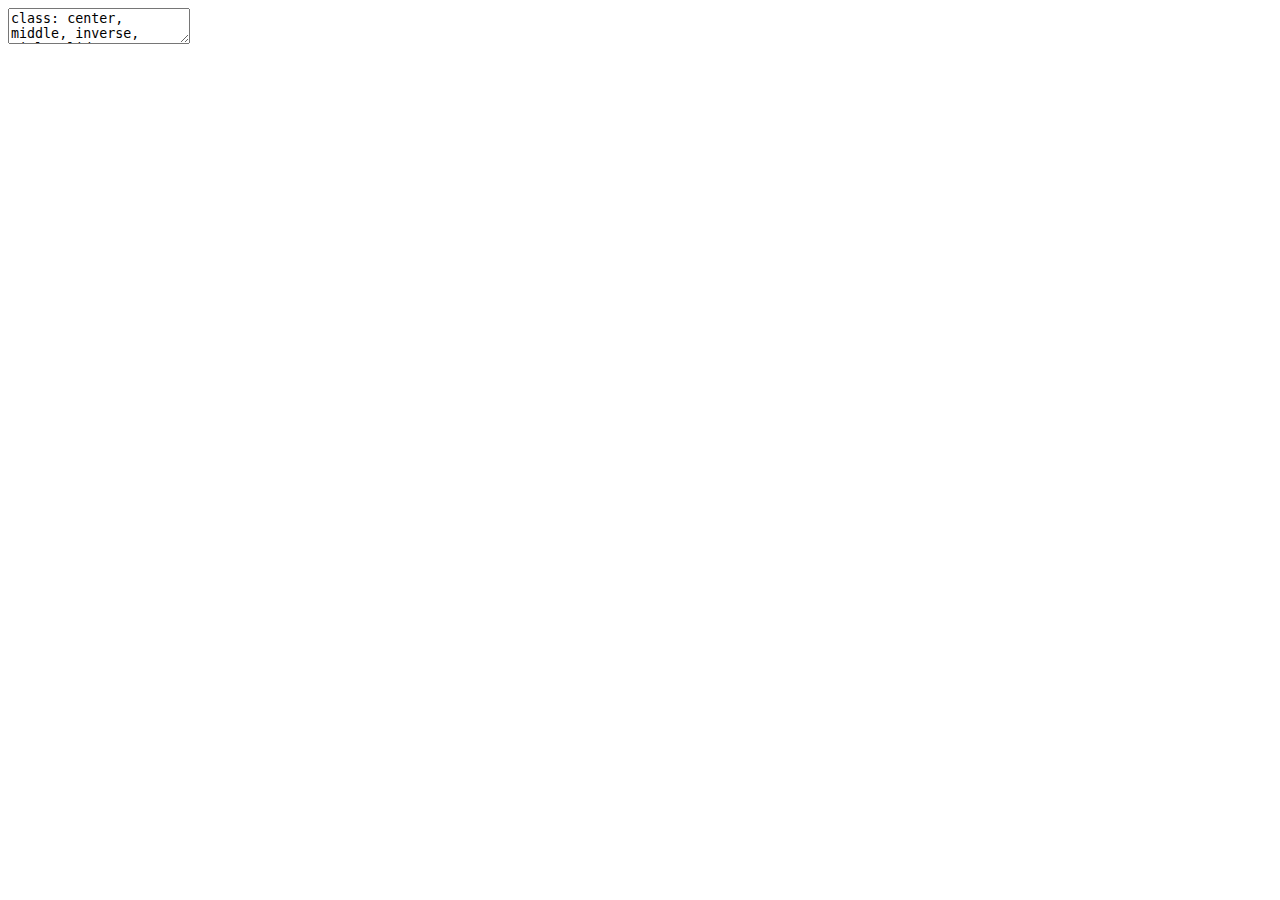
<file: docs/01-Introduction_R/01-Introduction_R.html>
<!DOCTYPE html>
<html lang="" xml:lang="">
  <head>
    <title>STAT 227: Statistical Design and Analysis</title>
    <meta charset="utf-8" />
    <meta name="author" content="Anthony Scotina" />
    <script src="libs/header-attrs-2.6/header-attrs.js"></script>
    <link rel="stylesheet" href="my-theme.css" type="text/css" />
  </head>
  <body>
    <textarea id="source">
class: center, middle, inverse, title-slide

# STAT 227: Statistical Design and Analysis
## Getting Started with Data and R
### Anthony Scotina

---






&lt;!--
pagedown::chrome_print("~/Dropbox/Teaching/03-Simmons Courses/STAT227-Statistical Design and Analysis [ONLINE]/Slides/11-Causal_Inference/11-Causal_Inference.html")
--&gt;

class: center, middle, frame

# A Case Study

---

# Sarah the chimp

.pull-left[
- In 1978, researchers Premack and Woodruff published a study in *Science* magazine, reporting an experiment where an adult chimpanzee named Sarah was shown videotapes of eight different scenarios of a human being faced with a problem.

- After each videotape showing, she was presented with two photographs, one of which depicted a possible solution to the problem.

- Sarah could pick the photograph with the correct solution for seven of the eight problems!
]

.pull-right[
![](chimp.jpeg)
]

---

# How?!

What are **two possible explanations** for Sarah getting 7 correct answers out of 8?

--

1. Sarah was just guessing and got lucky. 

2. Sarah can do better than just guessing. 

--

**Which explanation do you think is better?**

--

- I think explanation (1) is better. How can you convince me that (1) is *not* the better explanation?

---

# Refuting Explanation (1)

Let's try to look at what Sarah's results would be, **if she just guessed**. 

- What is a simple way to *model* guessing between two choices?

--
.center[
&lt;img src="coin_flip.png" width="25%" /&gt;
]
--

Let's define "heads" as a *correct answer* and "tails" as an *incorrect answer*. 

- If Sarah were just guessing ("flipping a coin"), what would be the **expected** number of correct guesses ("heads")?

---

# Simulating Guessing

If Sarah were just guessing, we would *expect* the number of correct guesses to be 4. 

- However, not every set of 8 coin tosses will result in 4 heads. 

- Let's repeat the set of 8 coin tosses many times, to generate the pattern for correct answers that could happen in the long run, **under the assumption that Sarah is just guessing**. 

--
.center[
&lt;img src="01-Introduction_R_files/figure-html/unnamed-chunk-3-1.png" width="45%" /&gt;
]

---

# What do you notice?

The **distribution** of the rate of correct answers, **under the assumption that Sarah was guessing**, is centered at 0.50 (50%, or 4 correct answers out of 8). 

- The red line indicates the **observed proportion** of correct answers, 7 out of 8 (87.5%). 

The majority of the distribution lies between 0.25 and 0.75. 

- This means that, if Sarah were actually guessing, then it would be *highly unlikely* to observe 7 out of 8 correct answers. 

- Thus, we are fairly convinced that Sarah is doing better than just guessing. 

--

**What if Sarah got 5 correct answers out of 8 instead?** Would we still be convinced of Sarah's ability to do better than guessing?

---

class: center, middle, frame

# Course Introductions

---

# Who am I?

.pull-left[

**Anthony Scotina** (he/him)

- Asst. Prof of Statistics

- Website/blog: [https://scotinastats.rbind.io/](https://scotinastats.rbind.io/)

- Graduated with a Ph.D. in [Biostatistics](https://www.brown.edu/academics/public-health/biostats/home) from Brown University in 2018

- I used to have many hobbies, but all I do these days is use **R**. 

&lt;br&gt;

- I have an 11-month old cat named **Moose**!
]

.pull-right[
&lt;img src="cat.jpg" width="742" /&gt;

]
    
---

# Where are you?

## Statistical Design and Analysis!

**Some information**

Our textbooks:

1. **ModernDive**: Statistical Inference via Data Science
    - Webpage: [https://moderndive.com](https://moderndive.com)
    - Cost: $0
    
2. **Learning Statistics with R**
    - Webpage: [https://learningstatisticswithr.com/book/](https://learningstatisticswithr.com/book/)
    - Cost: $0
    
3. Other sources may be used throughout the semester.

---

# Where are you?

## Statistical Design and Analysis!

**Some information**

*Student Hours*:

- Monday, 12pm-1pm (in person in B304-C or on Zoom)
- Thursday, 11am-1pm (Zoom only)
- or by appointment
- **Please go to student hours!!!**

More detailed information is available in the **course syllabus**, posted to the course webpage. 

- Please read this, and let me know if you have any questions or concerns!

- PS: Join our **Slack** workspace if you haven't yet! It'll make communication outside of class **MUCH** easier. 

---

# ModernDive 

.center[
&lt;img src="md_mobile.png" width="65%" /&gt;
]

---

class: center, middle, frame

# Getting Started

---

# What's going on in this graph?

**1.** [Internet Privacy Policies](https://www.nytimes.com/2020/01/02/learning/whats-going-on-in-this-graph-internet-privacy-policies.html)

&lt;br&gt;

**2.** [Ride-Hailing Services](https://www.nytimes.com/2019/10/31/learning/whats-going-on-in-this-graph-nov-6-2019.html)

&lt;br&gt;

**3.** [Change in Working Age](https://www.nytimes.com/2019/09/19/learning/whats-going-on-in-this-graph-sept-25-2019.html)

&lt;br&gt;

- What do you **notice**?

- What do you **wonder**?

- Write a **catchy headline**!

---

# More Case Studies

**Smoking in Massachusetts by Education Level**

*Adults who are current smokers*

&lt;img src="case_study_smoke.png" width="50%" /&gt;

---

# More Case Studies

**Smoking in Massachusetts by Education Level**

**Research Question**
In the population of all adult Americans, does the fraction that smoke vary significantly by level of education?

**Statistical Issues**
Can the observed difference in smoking rates be attributed to chance?

**Scope of Inference**
To what extent can we generalize the results of our analysis?

---

# More Case Studies

**The Impact of an Influenza Vaccine on the Incidence of Upper Respiratory Illness**

In 1994 researchers in Minnesota conducted a randomized, double-blind, placebo-controlled trial of vaccination against influenza in healthy, working adults. The results were published in the *New England Journal of Medicine*. 

*Two variables*

1. Number of upper respiratory illness (URI) episodes

2. Group (placebo or vaccine)

---

# More Case Studies

**The Impact of an Influenza Vaccine on the Incidence of Upper Respiratory Illness**

**Research Question**
For healthy Minnesotans, is there a significant causal relationship between the presence or absence of a influenza vaccine and the number of upper respiratory infections (and other response variables)?

**Statistical Issues**
What is the magnitude of the difference in the number of URIs between the placebo and the vaccine subjects?
Can the observed difference be attributed to chance?

**Scope of Inference**
To what extent can we generalize the results of our analysis? Does our analysis establish a causal connection between the provision of an influenza vaccine and the number of URIs?

---

# Course Objectives

These case studies are examples of **comparative studies**, where we want to make explicit the relationship between:
- an **outcome/response** variable *y*, also called the **dependent variable**, and
- an **explanatory** variable *x*, also called an **independent variable** or **covariate**

--

**Outcome/Response** variables: 
- Number of upper respiratory illness (URI) episodes (*numerical*)
- Smoking status (yes or no, *binary categorical*)

**Explanatory** variables
- Education level (*ordinal categorical*)
- Vaccine status (yes or no, *binary categorical*)

--

The *type of outcome and explanatory variables* in a study change the type of statistical analysis we perform!

---

# Course Objectives

In order to foster a conceptual understanding of statistics, use **real data** whenever possible.

**How can we do this?**

- Two engines:
    1. Mathematics: formulas, approximations, probability theory, etc.
    2. Computing: simulations, random number generating, etc.
  

- In *this* class:
    - Less of (1)
    - More of (2)

---

# The "Engine"

.center[
&lt;img src="rstudio.png" width="50%" /&gt;
]

---

class: center, middle

# Getting Started with Data and R

---

# Using R Studio

1. Open **R Studio** (never open **R**). 

2. In the menu bar at the top of your screen: **File** -- **New File** -- **New Script**

.center[
&lt;img src="r-window.png" width="75%" /&gt;
]

---

# The R Studio Window

.center[
&lt;img src="r-window.png" width="50%" /&gt;
]

**The Four Panels**:

1. **Console** (bottom-left): This is where you can perform simple calculations or run/execute commands. 
    - Either type code directly into the console, or run from a the *editor*...
2. **Editor** (top-left): This is where you can save and edit *R code* and *text* into a **script** or **R Markdown files**.
    - Save all of your code in a script (.R) or R Markdown (.Rmd) files!!!
3. **Files, Packages, Help, Plots** (bottom-right): See your files, packages, help screens, and plots (more in a few...).
4. **Environment** (top-right): Your current workspace (more in a few...).

---

# Before we get started...

Don't worry. This class does not require you to have experience with computer programming, nor is this a computer science class. 

- "Should all statistics students be programmers? **No!**"

- "Should all statistics students program? **Yes!**"
    - Hadley Wickham, Chief Scientist at R Studio
    
--

Learning R is almost like learning a **new language**. It's difficult, but *incredibly rewarding*. 

- You will learn tools that *actual* statisticians and data scientists use in the **real world**!

---

# Basic Programming Concepts

**Vectors**: a series of values, created using the `c()` command. 
- Type
    
    ```r
    c(10, 12, 13, 14, 13, 29)
    ```

    into the **console** (bottom-left) and press "Enter".
- Type 
    
    ```r
    c(10, 12, 13, 14, 13, 29)
    ```

    into your **script** (top-left) and click "Run" *while your cursor is on the same line*.
    
Think of `c()` as standing for "*concatenate*" or "*combine*".
    
---

# Basic Programming Concepts

- Type 
    
    ```r
    c("A", "B", "C", "D", "E")
    ```

    into your **script** and click "Run".
- Type 
    
    ```r
    c(A, B, C, D, E)
    ```

    into your **script** and click "Run". What happened?
    
--

Make sure any **character** variable (e.g., non-numerical) is surrounded by *quotation marks*! 

--

**Pro-tip**: Press [command] + [return] (Mac) while your cursor is on the same line as your code, and the line will run!

---

# Basic Programming Concepts

**Functions**: take inputs (called *arguments*) and return *outputs*. 
- Example: Type 
    
    ```r
    mean(c(10, 12, 13, 14, 13, 29))
    ```

    into your **script** and click "Run". 
    
- Now run the following three lines:
    
    ```r
    sd(c(10, 12, 13, 14, 13, 29))
    ```
    
    ```r
    median(c(10, 12, 13, 14, 13, 29))
    ```
    
    ```r
    summary(c(10, 12, 13, 14, 13, 29))
    ```

---

# Basic Programming Concepts

**Assignment**: Let's *assign* the vector `c(10, 12, 13, 14, 13, 29)` to a variable, so we don't have to keep typing it out. 
- Type 
    
    ```r
    enrollment = c(10, 12, 13, 14, 13, 29)
    ```

    and click "Run".
    
    - **Note**: The symbol `&lt;-` also works in place of `=`, so you can use *either* for assignment. 

--

- You might think nothing happened after that last example. But look to the **Environment** panel (top-right). 
    - R Studio now recognizes the list of numbers as stored in an **object** called **enrollment**. 
    - Type 
        
        ```r
        mean(enrollment)
        ```
    
        and click "Run".

---

# Arithmetic

At its core, R Studio can act as a simple calculator:
- `+` : addition
- `-` : subtraction
- `*` (shift + 8) : multiplication
- `/` : division
- `^` (shift + 6) : exponent

--

Run the following equations:
- `2+2`
- `753-342`
- `359*315`
- `118/21`
- `5^3`
- `8/2*(2+2)`
- `8/(2*(2+2))`

---

# Tips on Learning to Code

**Copy, paste, and tweak**

- Rather than writing code from *scratch*, take existing code that *definitely works* and modify it to suit your needs. 

--

**Learn by doing**

- Like a foreign language, the best way to learn to code is by *coding*! We will be coding in every class, and you will do some coding in all assignments and exams. 

--

**Practice makes perfect**

- Practice!!!

---

# R Packages

We will be using **R packages** extensively.
- R is *open-source*, which means that members in the community can provide additional functions, data, or documentation in a *package*. 
- Packages are *free* and can be easily downloaded. 

--

**Downloading packages in R Studio**

- **Packages** tab (bottom-right) -- **Install** -- Type package name and press *Install*
- Install the following packages (separate by a comma when typing the names):
    - `mosaic`, `skimr`: packages for data analysis
    - `tidyverse`: set of packages for data visualization and organization
    - `moderndive`: package that accompanies one of the course textbooks
    - `infer`: package for statistical inference
    - `openintro`, `babynames`, `nycflights13`: packages with useful datasets
    - `devtools`: helps with installing some independent packages
    
---

# R Packages

.center[
&lt;img src="package-install.png" width="50%" /&gt;
]

**Note**: Once you install a package, you never have to again!

- But, you have to *load* them every time you open R Studio. 
- To load a package, use the `library` function. Run the following:

```r
library(tidyverse)
library(nycflights13)
```

---

# Using R Packages

One of the most common **error messages** for new R users is some variant of the following:

```
Error: could not find function
```

Chances are, this is because you are using a function from a package **that hasn't been loaded**. 

- *Always* load packages when you start R, before you do anything else!

---

# Data Frames

**Data frames**:  analogous to rectangular spreadsheets you would see in Excel or Google Spreadsheets. 
- Rows of a data frame correspond to *observations*, and columns correspond to *variables*. 

---

# `nycflights13` Package

This package contains five data sets saved in five separate data frames with information about all domestic flights departing from New York City in 2013:

1. `flights`: Information on all 336,776 flights
2. `airlines`: A table matching airline names and their two letter IATA airline codes (also known as carrier codes) for 16 airline companies
3. `planes`: Information about each of 3,322 physical aircrafts used.
4. `weather`: Hourly meteorological data for each of the three NYC airports. 
5. `airports`: Airport names, codes, and locations for 1,458 destination airports.

---

# `flights` Data Frame

Run the following:




```r
flights
```

```
# A tibble: 336,776 x 19
    year month   day dep_time sched_dep_time dep_delay arr_time sched_arr_time
   &lt;int&gt; &lt;int&gt; &lt;int&gt;    &lt;int&gt;          &lt;int&gt;     &lt;dbl&gt;    &lt;int&gt;          &lt;int&gt;
 1  2013     1     1      517            515         2      830            819
 2  2013     1     1      533            529         4      850            830
 3  2013     1     1      542            540         2      923            850
 4  2013     1     1      544            545        -1     1004           1022
 5  2013     1     1      554            600        -6      812            837
 6  2013     1     1      554            558        -4      740            728
 7  2013     1     1      555            600        -5      913            854
 8  2013     1     1      557            600        -3      709            723
 9  2013     1     1      557            600        -3      838            846
10  2013     1     1      558            600        -2      753            745
# … with 336,766 more rows, and 11 more variables: arr_delay &lt;dbl&gt;,
#   carrier &lt;chr&gt;, flight &lt;int&gt;, tailnum &lt;chr&gt;, origin &lt;chr&gt;, dest &lt;chr&gt;,
#   air_time &lt;dbl&gt;, distance &lt;dbl&gt;, hour &lt;dbl&gt;, minute &lt;dbl&gt;, time_hour &lt;dttm&gt;
```

---

# `flights` Data Frame

A few notes on this dataset...

- A "tibble" is a type of data frame in R. The `flights` data frame has:
    - 336,776 **rows**
    - 19 **columns**
    
- The 19 columns correspond to 19 different **variables**. Some of which are: *year*, *month*, *departure time*, *arrival time*, *carrier*, *origin*, etc.

- By default, we are shown the first 10 rows, since the rest can't fit on the screen. 

---

# Exploring Data Frames

There are many ways to explore a data frame besides what we just accomplished. One of which is through the `View` function. 
- Run the following:

```r
View(flights)
```

- **Note**: R is *case sensitive*. So make sure you use an uppercase "V" in `View`, rather than `view`. 

---

# Exploring Variables

The `$` operator allows us to explore a single variable within a data frame. For example, run the following in your console:

```r
airlines
```


```r
airlines$name
```


```r
airlines$carrier
```

- The `$` extracts only the `name` variable from the `airlines` data frame and returns it as a **vector**. 

---

# Exploring Variables

We can use the `$` operator to calculate descriptive statistics for variables within a dataset:


```r
mean(flights$distance)
```

```
[1] 1039.913
```

--

We can also use the `mosaic` R package to code this slightly differently:


```r
library(mosaic)
mean( ~ distance, data = flights)
```

```
[1] 1039.913
```

---

# Help Files

You can get help in R by entering a `?` before the name of a function or data frame, and a page will appear in the bottom-right panel. 
- Try the following:

```r
?flights
```

I use the help files **all the time**, and you should too, especially if you're stuck with a specific function!

---

class: center, middle

# Importing Datasets

---

# Importing Datasets

The `flights` dataset was included in the `nycflights13` R package. 
- As long as you load the package, the dataset is automaticaly available. 

But *sometimes*, datasets are not included in packages and must be **imported** separately. 

- A simple way to import data is to use the **Files** tab in the *bottom-right* panel in R Studio. 

--

First, download the `gapminder_2007.csv` file from the online campus, and save it in a folder called **Data**. 

---

# Importing Datasets

Next, click on **Files** in the bottom-right panel, and find the data file you just downloaded. 

&lt;img src="import_data1.png" width="343" /&gt;

---

# Importing Datasets

You might have to click **Update** on this screen if you don't see anything in the main window. 

&lt;img src="import_data2.png" width="70%" /&gt;

---

# Importing Datasets




```r
gapminder2007
```

```
# A tibble: 140 x 4
   country     continent lifeExp gdpPercap
   &lt;chr&gt;       &lt;chr&gt;       &lt;dbl&gt;     &lt;dbl&gt;
 1 Afghanistan Asia         43.8      975.
 2 Albania     Europe       76.4     5937.
 3 Algeria     Africa       72.3     6223.
 4 Angola      Africa       42.7     4797.
 5 Argentina   Americas     75.3    12779.
 6 Austria     Europe       79.8    36126.
 7 Bahrain     Asia         75.6    29796.
 8 Bangladesh  Asia         64.1     1391.
 9 Belgium     Europe       79.4    33693.
10 Benin       Africa       56.7     1441.
# … with 130 more rows
```

---

# Importing Datasets


```r
mean(gapminder2007$lifeExp)
```

```
[1] 66.81154
```


```r
sd(gapminder2007$lifeExp)
```

```
[1] 12.04605
```

---

# One more thing...

Run the code below. You'll thank me later. 


```r
devtools::install_github("melissanjohnson/pupR")
pupR()
```

.center[
&lt;img src="thinking_emoji.jpeg" width="30%" /&gt;
]



    </textarea>
<style data-target="print-only">@media screen {.remark-slide-container{display:block;}.remark-slide-scaler{box-shadow:none;}}</style>
<script src="https://remarkjs.com/downloads/remark-latest.min.js"></script>
<script>var slideshow = remark.create({
"countIncrementalSlides": false,
"highlightLines": true
});
if (window.HTMLWidgets) slideshow.on('afterShowSlide', function (slide) {
  window.dispatchEvent(new Event('resize'));
});
(function(d) {
  var s = d.createElement("style"), r = d.querySelector(".remark-slide-scaler");
  if (!r) return;
  s.type = "text/css"; s.innerHTML = "@page {size: " + r.style.width + " " + r.style.height +"; }";
  d.head.appendChild(s);
})(document);

(function(d) {
  var el = d.getElementsByClassName("remark-slides-area");
  if (!el) return;
  var slide, slides = slideshow.getSlides(), els = el[0].children;
  for (var i = 1; i < slides.length; i++) {
    slide = slides[i];
    if (slide.properties.continued === "true" || slide.properties.count === "false") {
      els[i - 1].className += ' has-continuation';
    }
  }
  var s = d.createElement("style");
  s.type = "text/css"; s.innerHTML = "@media print { .has-continuation { display: none; } }";
  d.head.appendChild(s);
})(document);
// delete the temporary CSS (for displaying all slides initially) when the user
// starts to view slides
(function() {
  var deleted = false;
  slideshow.on('beforeShowSlide', function(slide) {
    if (deleted) return;
    var sheets = document.styleSheets, node;
    for (var i = 0; i < sheets.length; i++) {
      node = sheets[i].ownerNode;
      if (node.dataset["target"] !== "print-only") continue;
      node.parentNode.removeChild(node);
    }
    deleted = true;
  });
})();
(function() {
  "use strict"
  // Replace <script> tags in slides area to make them executable
  var scripts = document.querySelectorAll(
    '.remark-slides-area .remark-slide-container script'
  );
  if (!scripts.length) return;
  for (var i = 0; i < scripts.length; i++) {
    var s = document.createElement('script');
    var code = document.createTextNode(scripts[i].textContent);
    s.appendChild(code);
    var scriptAttrs = scripts[i].attributes;
    for (var j = 0; j < scriptAttrs.length; j++) {
      s.setAttribute(scriptAttrs[j].name, scriptAttrs[j].value);
    }
    scripts[i].parentElement.replaceChild(s, scripts[i]);
  }
})();
(function() {
  var links = document.getElementsByTagName('a');
  for (var i = 0; i < links.length; i++) {
    if (/^(https?:)?\/\//.test(links[i].getAttribute('href'))) {
      links[i].target = '_blank';
    }
  }
})();
// adds .remark-code-has-line-highlighted class to <pre> parent elements
// of code chunks containing highlighted lines with class .remark-code-line-highlighted
(function(d) {
  const hlines = d.querySelectorAll('.remark-code-line-highlighted');
  const preParents = [];
  const findPreParent = function(line, p = 0) {
    if (p > 1) return null; // traverse up no further than grandparent
    const el = line.parentElement;
    return el.tagName === "PRE" ? el : findPreParent(el, ++p);
  };

  for (let line of hlines) {
    let pre = findPreParent(line);
    if (pre && !preParents.includes(pre)) preParents.push(pre);
  }
  preParents.forEach(p => p.classList.add("remark-code-has-line-highlighted"));
})(document);</script>

<script>
slideshow._releaseMath = function(el) {
  var i, text, code, codes = el.getElementsByTagName('code');
  for (i = 0; i < codes.length;) {
    code = codes[i];
    if (code.parentNode.tagName !== 'PRE' && code.childElementCount === 0) {
      text = code.textContent;
      if (/^\\\((.|\s)+\\\)$/.test(text) || /^\\\[(.|\s)+\\\]$/.test(text) ||
          /^\$\$(.|\s)+\$\$$/.test(text) ||
          /^\\begin\{([^}]+)\}(.|\s)+\\end\{[^}]+\}$/.test(text)) {
        code.outerHTML = code.innerHTML;  // remove <code></code>
        continue;
      }
    }
    i++;
  }
};
slideshow._releaseMath(document);
</script>
<!-- dynamically load mathjax for compatibility with self-contained -->
<script>
(function () {
  var script = document.createElement('script');
  script.type = 'text/javascript';
  script.src  = 'https://mathjax.rstudio.com/latest/MathJax.js?config=TeX-MML-AM_CHTML';
  if (location.protocol !== 'file:' && /^https?:/.test(script.src))
    script.src  = script.src.replace(/^https?:/, '');
  document.getElementsByTagName('head')[0].appendChild(script);
})();
</script>
  </body>
</html>
</file>
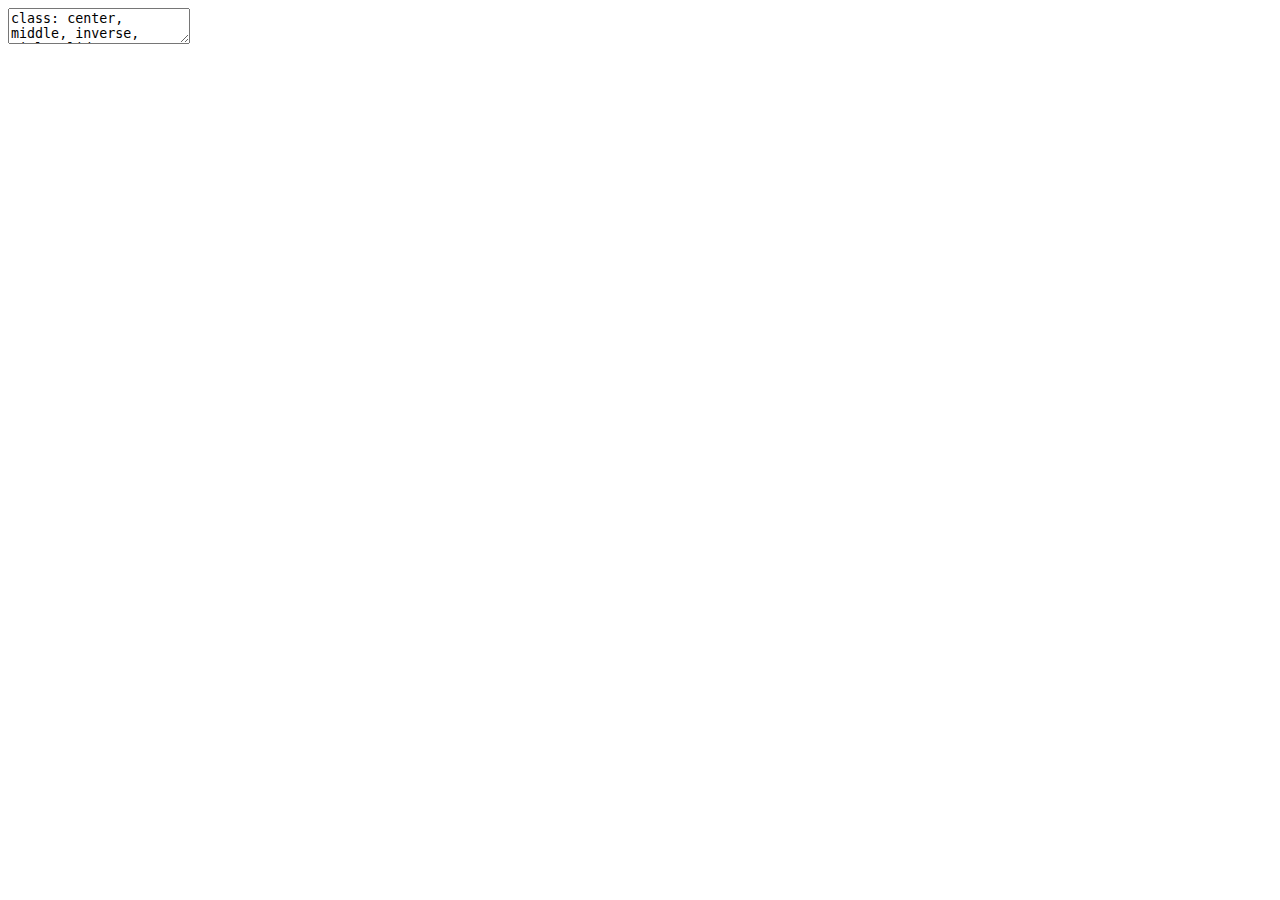
<file: docs/02-Exploratory_Data_Analysis/02-Exploratory_Data_Analysis.html>
<!DOCTYPE html>
<html lang="" xml:lang="">
  <head>
    <title>STAT 227: Statistical Design and Analysis</title>
    <meta charset="utf-8" />
    <meta name="author" content="Anthony Scotina" />
    <script src="libs/header-attrs-2.6/header-attrs.js"></script>
    <link rel="stylesheet" href="my-theme.css" type="text/css" />
  </head>
  <body>
    <textarea id="source">
class: center, middle, inverse, title-slide

# STAT 227: Statistical Design and Analysis
## Exploratory Data Analysis
### Anthony Scotina

---








# Needed Packages


```r
library(nycflights13)
library(mosaic)
library(tidyverse)
```

---

# Exploratory Data Analysis (EDA)

EDA should *always* be a first step in data analysis or modeling. 

**Three approaches**:

1. Just look at the "raw" data in a spreadsheet. 
    - We already do this using `View()`!
    
2. Computing **summary statistics**, such as the *mean*, *median*, and *standard deviation*. 
    - In R: `mean()`, `median()`, `sd()`, and *many others*

3. Creating **data visualizations**. 

---

# Exploratory Data Analysis (EDA)

From *R for Data Science*, by Grolemund and Wickham (2017):

&gt; EDA is not a formal process with a strict set of rules. More than anything, EDA is a state of mind. During the initial phases of EDA you should feel free to investigate every idea that occurs to you. Some of these ideas will pan out, and some will be dead ends. As your exploration continues, you will home in on a few particularly productive areas that you’ll eventually write up and communicate to others.

---

# 'Raw' Data


```r
View(flights)
?flights
```

--

**Some variables of interest**

`dep_delay`: **Numerical** variable that measures the depature delay, in minutes, of flights leaving New York in 2013

`carrier`: **Categorical** (nominal) variable consisting of two letter carrier abbreviations

`dest`: **Categorical** (nominal) variable consisting of the destination for each flight, using a city abbreviation


---

class: center, middle, frame

# Summary Statistics 

---

# Measures of Center

Here are the metabolic rates for 8 individuals taking part in a study of dieting: `$$1792, 1669, 1362, 1614, 1460, 1867, 1439, 1870$$`

The **mean** is the *sum* of all of the observations divided by the *sample size*: `$$\bar{x}=\frac{1}{n}\sum_{i=1}^{n}x_{i}=\frac{1792+1669+\cdots+1870}{8}=1634.125\ cal/24hrs$$`

---

# Measures of Center

Here are the metabolic rates for 8 individuals taking part in a study of dieting: `$$1792, 1669, 1362, 1614, 1460, 1867, 1439, 1870$$`

The **median** represents the *50th percentile*, or the middle observation in an **ordered dataset**. 
- If there is an *even* number of observations, the median is the *average of the two middle values*. 

- What is the median in this dataset?

---

# Robustness

The **mean** and **median** are each measures of *center* in a distribution for a numerical variable. 

- The median is a **robust** measure of center; it is *not* sensitive to extreme skewness or outliers. 

- The mean is **non-robust** and is quite sensitive to extreme skewness or outliers. 

.center[
&lt;img src="dist_shapes.png" width="516" /&gt;
]

---

# Skewness

**Incomes of 42 patrons in a coffee shop**

.center[
&lt;img src="02-Exploratory_Data_Analysis_files/figure-html/unnamed-chunk-5-1.png" width="50%" /&gt;
]
$$\bar{x}=\$72,991.87,\quad m=\$64,533.51$$

---

# Skewness

**Incomes of 42 patrons in a coffee shop** (outliers removed)

.center[
&lt;img src="02-Exploratory_Data_Analysis_files/figure-html/unnamed-chunk-6-1.png" width="50%" /&gt;
]
$$\bar{x}=\$64,766.46, \quad m=\$64,460.32$$

---

# Measures of Spread

**Range**: *maximum* - *minimum*

**Interquartile Range (IQR)**: *third quartile* - *first quartile*
- The *first quartile* is the *25th percentile* of an ordered dataset. 
- The *third quartile* is the *75th percentile* of an ordered dataset. 

**Standard Deviation**: `\(s=\sqrt{\frac{1}{n-1}\sum_{i=1}^{n}(x_{i}-\bar{x})^{2}}\)`

**Variance**: `\(s^{2}=\frac{1}{n-1}\sum_{i=1}^{n}(x_{i}-\bar{x})^{2}\)`

From the coffee shop data:

.center[
&lt;table&gt;
 &lt;thead&gt;
  &lt;tr&gt;
   &lt;th style="text-align:left;"&gt;   &lt;/th&gt;
   &lt;th style="text-align:right;"&gt; range &lt;/th&gt;
   &lt;th style="text-align:right;"&gt; IQR &lt;/th&gt;
   &lt;th style="text-align:right;"&gt; SD &lt;/th&gt;
  &lt;/tr&gt;
 &lt;/thead&gt;
&lt;tbody&gt;
  &lt;tr&gt;
   &lt;td style="text-align:left;"&gt; With Outliers &lt;/td&gt;
   &lt;td style="text-align:right;"&gt; 188995.30 &lt;/td&gt;
   &lt;td style="text-align:right;"&gt; 2192.38 &lt;/td&gt;
   &lt;td style="text-align:right;"&gt; 37373.69 &lt;/td&gt;
  &lt;/tr&gt;
  &lt;tr&gt;
   &lt;td style="text-align:left;"&gt; Without Outliers &lt;/td&gt;
   &lt;td style="text-align:right;"&gt; 8139.36 &lt;/td&gt;
   &lt;td style="text-align:right;"&gt; 2135.86 &lt;/td&gt;
   &lt;td style="text-align:right;"&gt; 1782.09 &lt;/td&gt;
  &lt;/tr&gt;
&lt;/tbody&gt;
&lt;/table&gt;
]

---

# Properties of Standard Deviation

1. `\(s\)` is a measure of spread around the *mean*, and should be used when the mean is selected as the best measure of center. 

2. Roughly, the standard deviation can be thought of as the average distance of the observations from the mean.

3. Like the mean, `\(s\)` is non-robust; a few outliers can make `\(s\)` very large. 

4. The units for `\(s\)` are the same as the data. 

---

# Standardized (Z) Scores

You can use the mean and standard deviation together to compare observations *between different sets of variables* using a z-score. 

&gt; One national test has a unimodal and symmetric distribution with a mean of 500 and a standard deviation
of 100, while a second test has a unimodal and symmetric distribution with a mean of 18 and a standard deviation
of 6. A student scored 677 on the first test and 29 on the second. Relative to the respective
distributions, which score is better?

--

A **z-score** for an individual is defined as `$$z=\frac{x-\bar{x}}{s}$$`

What are the z-scores for the student's two test scores? Is the score of 677 actually *better*?

---

class: center, middle, frame

# Summary Statistics (with R)

---

# Summarizing Qualitative (Categorical) Data

The `tally` function in the `mosaic` package gives a count of each level of a categorical variable:

```r
tally( ~ carrier, data = flights)
```

```
carrier
   9E    AA    AS    B6    DL    EV    F9    FL    HA    MQ    OO    UA    US 
18460 32729   714 54635 48110 54173   685  3260   342 26397    32 58665 20536 
   VX    WN    YV 
 5162 12275   601 
```

--

If you add `format = "proportion"`, R will give **proportions** rather than **counts**. 


```r
tally( ~ origin, format = "proportion", data = flights)
```

```
origin
      EWR       JFK       LGA 
0.3587993 0.3304244 0.3107763 
```

---

# Summarizing Quantitative (Numerical) Data

There are many functions in both **base** R and the **mosaic** package that can give numerical summary statistics (`mean`, `sd`, `median`, `min`, `max`, etc.)

- The purpose of each of these functions is given in their name!
    
The `favstats` function from the `mosaic` package gives *all* of these summary statistics in one line:

```r
favstats( ~ dep_delay, data = flights)
```

```
 min Q1 median Q3  max     mean       sd      n missing
 -43 -5     -2 11 1301 12.63907 40.21006 328521    8255
```

---

# Summarizing by Groups

Summary statistics for departure delays are not very useful on their own. 
- Departure delays may depend on the airline, destination, temperature, etc.
    
It is often useful to calculate summary statistics **by group**. Luckily we can accomplish this with a small adjustment to `favstats`:

```r
delay_summary = favstats(dep_delay ~ carrier, data = flights)
View(delay_summary)
```

--

Notice the *syntax* of the `mosaic` package functions when a *grouping variable* is involved: 

.center[

```r
function_name(y ~ x, data = DATA_NAME)
```
]

- The *y* is an **outcome** variable of interest.
- The *x* is an **explanatory** (*grouping*) variable.

We'll see syntax similar to this throughout the course. 


---

# Summarizing by Groups


```
   carrier min Q1 median Q3  max      mean       sd     n missing
1       9E -24 -6   -2.0 17  747 16.725769 45.90604 17416    1044
2       AA -24 -6   -3.0  4 1014  8.586016 37.35486 32093     636
3       AS -21 -7   -3.0  3  225  5.804775 31.36303   712       2
4       B6 -43 -5   -1.0 12  502 13.022522 38.50337 54169     466
5       DL -33 -5   -2.0  5  960  9.264505 39.73505 47761     349
6       EV -32 -5   -1.0 25  548 19.955390 46.55235 51356    2817
7       F9 -27 -4    0.5 18  853 20.215543 58.36265   682       3
8       FL -22 -4    1.0 17  602 18.726075 52.66160  3187      73
9       HA -16 -7   -4.0 -1 1301  4.900585 74.10990   342       0
10      MQ -26 -7   -3.0  9 1137 10.552041 39.18457 25163    1234
```

**What do we notice?**

- **Frontier Airlines** (code F9) has the *highest average departure delay* (in minutes). 
- Most of the *average* departure delays by carrier are much larger than the *medians*. 
    - Departure delays are typically very **right-skewed**. 

---

# Practice

**Now it's your turn!**

1. Use `favstats()` to calculate summary statistics for **arrival delay** separated by carrier. Do you notice anything different from *departure delays*?

2. Using `tally()` find the most frequent **destination** of flights leaving New York in 2013. 

---

# Single Summary Statistics

If you need a single summary statistic, rather than the *set of statistics* given by `summary()` or `favstats()`, there are functions for that!


```r
mean( ~ distance, data = flights)
```

```
[1] 1039.913
```

```r
sd( ~ distance, data = flights)
```

```
[1] 733.233
```

```r
median( ~ distance, data = flights)
```

```
[1] 872
```

```r
IQR( ~ distance, data = flights)
```

```
[1] 887
```

---

# Single Summary Statistics (by group)


```r
mean(distance ~ origin, data = flights)
```

```
      EWR       JFK       LGA 
1056.7428 1266.2491  779.8357 
```

```r
sd(distance ~ origin, data = flights)
```

```
     EWR      JFK      LGA 
730.2239 896.1084 371.6615 
```

```r
median(distance ~ origin, data = flights)
```

```
 EWR  JFK  LGA 
 872 1069  762 
```

```r
IQR(distance ~ origin, data = flights)
```

```
 EWR  JFK  LGA 
 871 1821  533 
```

---

class: middle, center, frame

# Data Visualization (with R)

---

# Scatterplots

**Scatterplots**, also called **bivariate plots**, allow you to visualize the relationship between two *numerical* variables. 

--

Let's take another look at the `flights` dataset from the `nycflights13` package. 
- **Question**: What do you think is the relationship between flight **departure delay** and **arrival delay**?
    - If a flight is *delayed*, does it *arrive* at a later time than planned? Or does the flight speed up to accommodate?
    
--

I traveled to Denver, CO last year for a conference using **Frontier Airlines**. So let's `filter` the flights dataset to look at only Frontier Airlines flights:
- carrier code: **F9**

```r
frontier = filter(flights, carrier == "F9")
```

---

# Scatterplots

Using the `mosaic` package:


```r
gf_point(arr_delay ~ dep_delay, data = frontier)
```

&lt;img src="02-Exploratory_Data_Analysis_files/figure-html/unnamed-chunk-17-1.png" width="50%" /&gt;

---

# Scatterplots


```r
gf_point(arr_delay ~ dep_delay, data = frontier) + 
  labs(x = "Departure Delay (in mins)", "Arrival Delay (in mins)")
```

&lt;img src="02-Exploratory_Data_Analysis_files/figure-html/unnamed-chunk-18-1.png" width="50%" /&gt;

---

# Scatterplots


```r
gf_point(arr_delay ~ dep_delay, data = frontier) + 
  labs(x = "Departure Delay (in mins)", "Arrival Delay (in mins)", 
       title = "Relationship between Departure and Arrival Delay", 
       subtitle = "Flights leaving NYC in 2013, Frontier Airlines")
```

**Some notes on syntax**

- `arr_delay ~ dep_delay` follows the `y ~ x` **formula syntax**
    - Specify `data = ...` so R knows which dataset the two variables come from. 
    
- The `labs()` *layer* specifies different **labels**. The labels must be surrounded by **quotation marks**. 
---

# A Note on Overplotting

Go back to the original scatterplot of `dep_delay` versus `arr_delay`. There is a large cluster of points near 0, indicating no delays in departure or arrival of the flight. 

**The problem**: It is difficult to tell how many points are plotted when there are many clustered around the same values!

--

**The solution**: Change the *transparancy* of the points by using `alpha`:

```r
xyplot(arr_delay ~ dep_delay, alpha = 0.2, data = frontier)  + 
  labs(x = "Departure Delay (in mins)", "Arrival Delay (in mins)", 
       title = "Relationship between Departure and Arrival Delay", 
       subtitle = "Flights leaving NYC in 2013, Frontier Airlines")
```

- By default, the `alpha` option is set to `1`.
    - `alpha = 1` means 100% opaque. 
    - `alpha = 0` means 100% transparent. 
    
---



# Histograms

**Histograms** provide a visualization of the *distribution* of a single *numerical* variable. 
- You need only specify an `x` variable in a histogram. 
- By default, the `y` variable is *count*. 

--

Suppose we are interested in the *distribution* of hourly temperature recordings in New York. 

**Histograms** share the following information:
- What is the smallest and largest temperatures, and how often are they observed?
- What is the "center" temperature?
- How are the temperatures spread out?
- What are frequent and infrequent values?
- Is there any skewness?

---

# Histograms


```r
gf_histogram( ~ temp, data = weather)
```

&lt;img src="02-Exploratory_Data_Analysis_files/figure-html/unnamed-chunk-22-1.png" width="50%" /&gt;

---

# Histograms

.pull-left[
![](02-Exploratory_Data_Analysis_files/figure-html/unnamed-chunk-23-1.png)&lt;!-- --&gt;
]

.pull-right[
What do we notice about the histogram?

- The **middle** temperatures are around 55-60 degrees Fahrenheit. 
- The **range** is from ~10 degrees to ~100 degrees. 
- There are **two prominent peaks** at ~30 degrees and ~70 degrees. 
    - What do you think could account for these two peaks?
]

---

# Changing the color of histograms

The `fill` argument changes bar (fill) color in the histogram. 

- Try running this!

```r
gf_histogram( ~ temp, data = weather, fill = "dodgerblue")
```

- R has **many colors**. See [this](http://www.stat.columbia.edu/~tzheng/files/Rcolor.pdf). 

---

# Density Plots

**Density Plots** are an alternate way to visualize the distribution of a single *numerical* variable. 

- Rather than grouping observations into **bins**, a density plot is a single continuous curve over the entire set of observations. 

- The *y*-axis is **density**, and the *area under the curve* totals to 1. 

In `mosaic`, we can create density plots using the `gf_density()` function:


```r
gf_density( ~ temp, data = weather)
```

---

# Density Plots (by group)

You can have different density plots in the same plot window by adding in the `groups` option. 

Let's create 12 density plots of `temp`, one for each `month`:


```r
gf_density( ~ temp, groups = month, auto.key = TRUE, data = weather)
```

**Note**: This plot might not be ideal for more than several groups...

---

# Boxplots

**Boxplots**, like **histograms**, show the *distribution* of a *numerical* variable. 
- However, boxplots are constructed using information provided by a **five-number summary**. 

**Five-number summary**: Minimum, 1st quartile (25th percentile), Median, 3rd quartile (75th percentile), Maximum

As an example, let's look at temperature at the *only the JFK airport* in *November*:

```r
jfk_nov = filter(weather, origin == "JFK" &amp; month == 11)
```

---

# Five-Number Summary

In R, a five-number summary of any numerical variable can be found using the `summary()` function:

```r
summary(jfk_nov$temp)
```

```
   Min. 1st Qu.  Median    Mean 3rd Qu.    Max. 
  23.00   37.04   46.04   45.13   51.98   66.92 
```

(Recall that we can use the `$` operator to view individual variables in a data frame!)

The `favstats()` function also work here!

---

# Boxplots

&lt;img src="02-Exploratory_Data_Analysis_files/figure-html/unnamed-chunk-29-1.png" width="65%" /&gt;

---

# Boxplots

&lt;img src="02-Exploratory_Data_Analysis_files/figure-html/unnamed-chunk-30-1.png" width="65%" /&gt;

---

# Boxplots

**What does the boxplot tell us?**

In November, at JFK Airport in New York...

- 25% of points fall below the bottom edge of the box, which is the **first quartile** of 37.04 degrees. 

- 75% of points fall above the top edge of the box, which is the **third quartile** of 51.98 degrees. 

- 50% of points fall between the first and third quartiles, or between 37.04 and 51.98 degrees. 
    - This is the **interquartile range (IQR)**. 

---

# Boxplots

**How can we make a boxplot?**


```r
gf_boxplot( ~ temp, data = jfk_nov) + 
  labs(y = "Hourly Temperature (in degrees F)")
```

&lt;img src="02-Exploratory_Data_Analysis_files/figure-html/unnamed-chunk-31-1.png" width="50%" /&gt;

---

# Side-by-side Boxplots

Boxplots are more interesting when you compare several side-by-side. 

Let's use the original `weather` dataset to compare `temp` by `month`. 
- Convert `month` from *numerical* to *categorical* using `factor()`


```r
gf_boxplot(temp ~ factor(month), data = weather) + 
  labs(x = "Month", y = "Hourly Temperature (in degrees F)")
```

---

# Side-by-side Boxplots

&lt;img src="02-Exploratory_Data_Analysis_files/figure-html/unnamed-chunk-33-1.png" width="50%" /&gt;

- The dots representing values falling outside the whiskers are called outliers. These can be thought of as anomalous values.

---

# Practice

Using the filtered `frontier` dataset, create side-by-side boxplots of `dep_delay` by `month`. Do you notice any *seasonal trends* in departure delays?

--

**Solution**


```r
gf_boxplot(dep_delay ~ factor(month), fill = "chartreuse", data = frontier) + 
  labs(x = "Month", y = "Departure Delay (in mins)")
```

---

# Barplots

**Barplots** provide a visualization of the distribution of a *categorical variable*. 

- The *x*-axis shows *levels* of the categorical variable. 
- The *y*-axis shows a measure of *frequency* of observations within each level. 

--

Let's go back to the `flights` dataset. 
- The `carrier` variable consists of the carrier for each flight, represented by a two-letter abbreviation. 
- The abbreviation meanings are found in the `airlines` dataset. 

```r
View(flights)
View(airlines)
```

---

# Barplot of `carrier`

Using the `flights` data frame, let's create a barplot of the `carrier` variable. 


```r
gf_bar(~ carrier, data = flights)
```

&lt;img src="02-Exploratory_Data_Analysis_files/figure-html/unnamed-chunk-36-1.png" width="50%" /&gt;

---

# Multiple Categorical Variables

Suppose we want to make different-colored bars for different airports (`origin`). 


```r
carrier_origin_counts = tally(origin ~ carrier, data = flights)
carrier_origin_counts
```

```
##       carrier
## origin    9E    AA    AS    B6    DL    EV    F9    FL    HA    MQ    OO    UA
##    EWR  1268  3487   714  6557  4342 43939     0     0     0  2276     6 46087
##    JFK 14651 13783     0 42076 20701  1408     0     0   342  7193     0  4534
##    LGA  2541 15459     0  6002 23067  8826   685  3260     0 16928    26  8044
##       carrier
## origin    US    VX    WN    YV
##    EWR  4405  1566  6188     0
##    JFK  2995  3596     0     0
##    LGA 13136     0  6087   601
```

---

# Multiple Categorical Variables

Suppose we want to make different-colored bars for different airports (`origin`). 

- Here, we're "mapping" the *fill* characteristic to the `origin` variable.


```r
gf_bar( ~ carrier, fill = ~ origin, data = flights)
```

&lt;img src="02-Exploratory_Data_Analysis_files/figure-html/unnamed-chunk-38-1.png" width="45%" /&gt;

---

# Flip Axes


```r
gf_bar( ~ carrier, fill = ~ origin, data = flights) + 
  coord_flip()
```

&lt;img src="02-Exploratory_Data_Analysis_files/figure-html/unnamed-chunk-39-1.png" width="50%" /&gt;

---

# Pie Charts

.pull-left[
&lt;img src="laughing_emoji.jpeg" width="179" /&gt;
]

.pull-right[
![](https://media.giphy.com/media/1ykhXVZskuM6cpBMlG/giphy.gif)
]

---

# Pie Charts

&lt;img src="02-Exploratory_Data_Analysis_files/figure-html/unnamed-chunk-41-1.png" width="50%" /&gt;

---

# Why are pie charts bad?

Humans have trouble judging angles!
- For example, we tend to *overestimate* angles greater than 90 degrees, and *underestimate* angles less than 90 degrees (Naomi Robbins, 2013). 

--

Try to answer the following about the pie chart on the previous slide:

- How much larger the portion of the pie is for ExpressJet Airlines (`EV`) compared to US Airways (`US`)?

- What the third largest carrier is in terms of departing flights?

- How many carriers have fewer flights than JetBlue Airways (`B6`)?

--

**Barplots** can answer all of these questions, and more!
- Pie charts only show pieces out of 100%. 

---

# Pie Charts
**The Aquaman of data visualization**

&lt;img src="aquaman.jpg" width="75%" /&gt;

---

# Pie Charts
But...

.center[
![](https://media.giphy.com/media/wvFQNa6KJpd04/giphy.gif)
]

---

# Pie Charts

**The Batman (Ben Affleck version) of data visualization**

&lt;img src="batman.jpg" width="75%" /&gt;

---

# Summary

**Exploratory data analysis (EDA)** should always be the *first step* in any data analysis. 

- View the **raw data**. 

- Generate **summary statistics**. 

- Create **visualizations**. 

--

There is no *single set of rules* to perform EDA, and which summary statistics and visualizations to report is up to the researcher. 

- Though depending on the **research question**, the **types of variables**, and the **distribution** of observations, some summary statistics and visualizations are better to report than others. 

--

Though there is **one type of graph** that is *always bad to use*...

---

# Summary

.center[
&lt;img src="02-Exploratory_Data_Analysis_files/figure-html/unnamed-chunk-44-1.png" width="50%" /&gt;

&lt;img src="aquaman.jpg" width="10%" /&gt;
**Pie charts are bad!**
&lt;img src="batman.jpg" width="10%" /&gt;
]

    </textarea>
<style data-target="print-only">@media screen {.remark-slide-container{display:block;}.remark-slide-scaler{box-shadow:none;}}</style>
<script src="https://remarkjs.com/downloads/remark-latest.min.js"></script>
<script>var slideshow = remark.create({
"countIncrementalSlides": false,
"highlightLines": true
});
if (window.HTMLWidgets) slideshow.on('afterShowSlide', function (slide) {
  window.dispatchEvent(new Event('resize'));
});
(function(d) {
  var s = d.createElement("style"), r = d.querySelector(".remark-slide-scaler");
  if (!r) return;
  s.type = "text/css"; s.innerHTML = "@page {size: " + r.style.width + " " + r.style.height +"; }";
  d.head.appendChild(s);
})(document);

(function(d) {
  var el = d.getElementsByClassName("remark-slides-area");
  if (!el) return;
  var slide, slides = slideshow.getSlides(), els = el[0].children;
  for (var i = 1; i < slides.length; i++) {
    slide = slides[i];
    if (slide.properties.continued === "true" || slide.properties.count === "false") {
      els[i - 1].className += ' has-continuation';
    }
  }
  var s = d.createElement("style");
  s.type = "text/css"; s.innerHTML = "@media print { .has-continuation { display: none; } }";
  d.head.appendChild(s);
})(document);
// delete the temporary CSS (for displaying all slides initially) when the user
// starts to view slides
(function() {
  var deleted = false;
  slideshow.on('beforeShowSlide', function(slide) {
    if (deleted) return;
    var sheets = document.styleSheets, node;
    for (var i = 0; i < sheets.length; i++) {
      node = sheets[i].ownerNode;
      if (node.dataset["target"] !== "print-only") continue;
      node.parentNode.removeChild(node);
    }
    deleted = true;
  });
})();
(function() {
  "use strict"
  // Replace <script> tags in slides area to make them executable
  var scripts = document.querySelectorAll(
    '.remark-slides-area .remark-slide-container script'
  );
  if (!scripts.length) return;
  for (var i = 0; i < scripts.length; i++) {
    var s = document.createElement('script');
    var code = document.createTextNode(scripts[i].textContent);
    s.appendChild(code);
    var scriptAttrs = scripts[i].attributes;
    for (var j = 0; j < scriptAttrs.length; j++) {
      s.setAttribute(scriptAttrs[j].name, scriptAttrs[j].value);
    }
    scripts[i].parentElement.replaceChild(s, scripts[i]);
  }
})();
(function() {
  var links = document.getElementsByTagName('a');
  for (var i = 0; i < links.length; i++) {
    if (/^(https?:)?\/\//.test(links[i].getAttribute('href'))) {
      links[i].target = '_blank';
    }
  }
})();
// adds .remark-code-has-line-highlighted class to <pre> parent elements
// of code chunks containing highlighted lines with class .remark-code-line-highlighted
(function(d) {
  const hlines = d.querySelectorAll('.remark-code-line-highlighted');
  const preParents = [];
  const findPreParent = function(line, p = 0) {
    if (p > 1) return null; // traverse up no further than grandparent
    const el = line.parentElement;
    return el.tagName === "PRE" ? el : findPreParent(el, ++p);
  };

  for (let line of hlines) {
    let pre = findPreParent(line);
    if (pre && !preParents.includes(pre)) preParents.push(pre);
  }
  preParents.forEach(p => p.classList.add("remark-code-has-line-highlighted"));
})(document);</script>

<script>
slideshow._releaseMath = function(el) {
  var i, text, code, codes = el.getElementsByTagName('code');
  for (i = 0; i < codes.length;) {
    code = codes[i];
    if (code.parentNode.tagName !== 'PRE' && code.childElementCount === 0) {
      text = code.textContent;
      if (/^\\\((.|\s)+\\\)$/.test(text) || /^\\\[(.|\s)+\\\]$/.test(text) ||
          /^\$\$(.|\s)+\$\$$/.test(text) ||
          /^\\begin\{([^}]+)\}(.|\s)+\\end\{[^}]+\}$/.test(text)) {
        code.outerHTML = code.innerHTML;  // remove <code></code>
        continue;
      }
    }
    i++;
  }
};
slideshow._releaseMath(document);
</script>
<!-- dynamically load mathjax for compatibility with self-contained -->
<script>
(function () {
  var script = document.createElement('script');
  script.type = 'text/javascript';
  script.src  = 'https://mathjax.rstudio.com/latest/MathJax.js?config=TeX-MML-AM_CHTML';
  if (location.protocol !== 'file:' && /^https?:/.test(script.src))
    script.src  = script.src.replace(/^https?:/, '');
  document.getElementsByTagName('head')[0].appendChild(script);
})();
</script>
  </body>
</html>
</file>
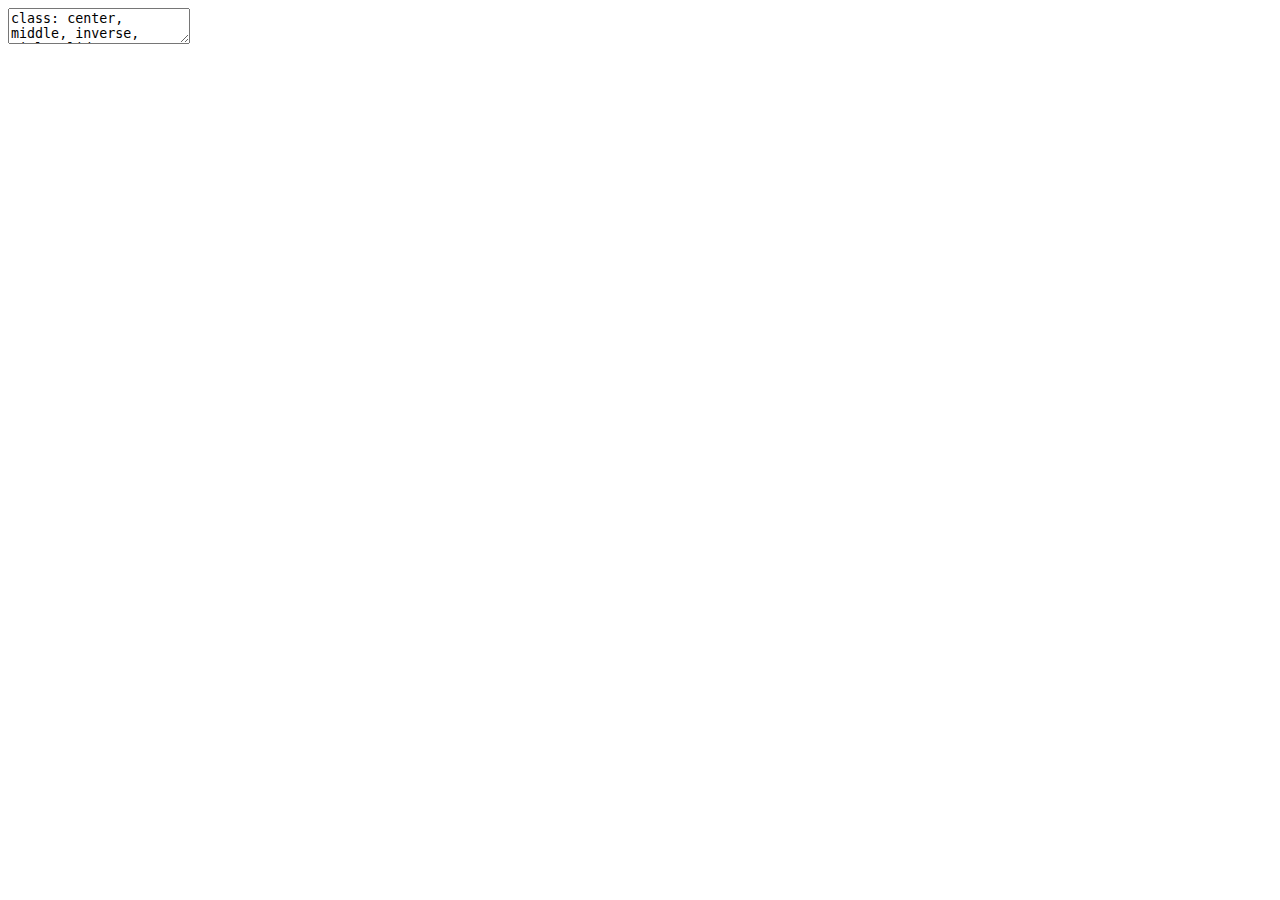
<file: docs/03-Sampling/03-Sampling.html>
<!DOCTYPE html>
<html lang="" xml:lang="">
  <head>
    <title>STAT 227: Statistical Design and Analysis</title>
    <meta charset="utf-8" />
    <meta name="author" content="Anthony Scotina" />
    <script src="libs/header-attrs-2.6/header-attrs.js"></script>
    <link rel="stylesheet" href="my-theme.css" type="text/css" />
  </head>
  <body>
    <textarea id="source">
class: center, middle, inverse, title-slide

# STAT 227: Statistical Design and Analysis
## Sampling via Simulation
### Anthony Scotina

---







class: center, middle, frame

# Computer Simulation

---

# Needed Packages 


```r
library(tidyverse)
library(mosaic)
library(moderndive)
```

---

# Virtual Sampling

We will use R to perform a **computer simulation**, in which we will sample from a *virtual environment*. 

--

The `bowl` data frame in the `moderndive` R package contains data on a "population" (or a *virtual bowl*) of red and white balls. 
- We will use R to collect *virtual samples*. 

---

# A "Population"


```r
bowl
```

```
# A tibble: 2,400 x 2
   ball_ID color
     &lt;int&gt; &lt;chr&gt;
 1       1 white
 2       2 white
 3       3 white
 4       4 red  
 5       5 white
 6       6 white
 7       7 red  
 8       8 white
 9       9 red  
10      10 white
# … with 2,390 more rows
```

- This tells us that there are 2,400 total balls, with each *equally likely* to be selected in a virtual sample. 

---

# One Virtual Sample

To collect a *virtual sample* of size `\(n=50\)`, we will use the `rep_sample_n()` function in the `moderndive` package. 
- In `rep_sample_n()`, the `rep` stands for **repeat**, and the `n` refers to the **size** of the *virtual sample*. 



```r
virtual_sample = rep_sample_n(bowl, size = 50)
```


```r
View(virtual_sample)
```

---

# One Virtual Sample

If you followed along, you might notice that your `ball_ID` variable contains different numbers from mine. 
- This is because we each used R's **random number generator** when we ran `rep_sample_n()`, so our samples are all different!

--

Next, calculate the proportion of balls in your *virtual sample* that are red, using `tally`:

```r
tally( ~ color, format = "proportion", data = virtual_sample)
```

```
color
  red white 
 0.34  0.66 
```

---

# One Virtual Sample

In my *virtual sample*, there were 40% red balls. 

Now let's find the proportion of the 2,400 balls in the `bowl` data frame that are red:

```r
tally( ~ color, format = "proportion", data = bowl)
```

```
color
  red white 
0.375 0.625 
```

- I was close! How close were you?

---

# Many Virtual Samples

While I had each of you take a *virtual sample*, there is an easy way for each of us to *simulate* many virtual samples, using `rep_sample_n()`. 

Here's how you can simulate **30 samples**, each of size `\(n=50\)`, from the "population" of 2,400 balls:

```r
virtual_samples_30 = rep_sample_n(bowl, size = 50, reps = 30)
```

--

The syntax is almost identical to our single *virtual sample*. 
- However, we add the `reps` argument, which indicates that we want to **repeat** the sampling 30 times. 

---

# Many Virtual Samples

Notice that when we `View(virtual_samples_30)`, the first 50 rows of `replicate` are equal to `1`, the next 50 rows equal to `2` and so on, until you reach replicate `30`. 
- Therefore, there are `\(30\cdot 50=1500\)` rows in this data frame. 

--

We need to calculate the proportion of red balls **for each replicate**. How can we calculate the proportion of red balls in each group?

---

# Summarizing Proportion by Group

We can use the `tally(y ~ x)` syntax!


```r
virtual_prop_red = 
  tally(color ~ replicate, format = "proportion", 
        data = virtual_samples_30)["red", ]
```


```r
View(virtual_prop_red)
```

--

Using `View(virtual_prop_red)`, we see that there are now *30 columns*: each column gives a summary measure for the corresponding **replicate**. 

**Note**: We used `["red", ]` to include only the row with proportions of **red** balls, since the proportions of white balls are redundant (they add to 1). 

---

# Practice

Construct a **histogram** of your 30 `prop_red` values in `virtual_prop_red`. 

- What do you notice about the **distribution**?

--

**Solution**


```r
gf_histogram( ~ virtual_prop_red)
```

---

# 1,000 Virtual Samples

With each of our 30 *virtual samples*, we can see that there is **variation** between each sample. 
- But we could get an even better idea of **sampling variability** if we use *more* than 30 replicates. 

Instead of `reps = 30`, now let's try `reps = 1000` for 1,000 *virtual samples* of size 50!


```r
virtual_samples_1000 = rep_sample_n(bowl, size = 50, reps = 1000)
```

**Note**: You could try `View(virtual_samples_1000)`, but there are `\(1000\cdot 50=50000\)` rows!

---

# Practice

Perform the *exact same* calculations as with `virtual_samples_30`, but now with `virtual_samples_1000`:

1. Use `tally(color ~ replicate)` to calculate the proportion of red balls in each **replicate**. 

2. Construct a **histogram** of the 1,000 `prop_red` values (adapt the code from several slides back). What do you notice about the shape of the histogram?

---

# Solution


```r
virtual_prop_red_1000 = 
  tally(color ~ replicate, format = "proportion", 
        data = virtual_samples_1000)["red", ]
```


```r
# Play with binwidth to increase bar width
gf_histogram( ~ virtual_prop_red_1000, binwidth = 0.02)
```

---

# 1,000 Virtual Samples

.center[
&lt;img src="03-Sampling_files/figure-html/unnamed-chunk-16-1.png" width="50%" /&gt;
]

---

# Many Large Virtual Samples

So far, we have been controlling *how many* **samples of size 50** we take from the "population."
- But we can also control the **sample size**. 

Repeat the same exercise as before using 1,000 replicates, but this time use a **sample size of 100**.

--


```r
virtual_samples_100 = rep_sample_n(bowl, size = 100, reps = 1000)

virtual_prop_red_100 = 
  tally(color ~ replicate, format = "proportion", 
        data = virtual_samples_100)["red", ]
```

---

# 1,000 Virtual Samples of size 100

.center[
&lt;img src="03-Sampling_files/figure-html/unnamed-chunk-18-1.png" width="50%" /&gt;
]

These types of *distributions* are very special: they are called **sampling distributions**. 
- A **sampling distribution** is a distribution of **sample statistics**.

---

# Sampling Distributions

A **sampling distribution** is a distribution of **sample statistics**.

The sample statistics in this case are **sample proportions**, `\(\hat{p}\)`. 

- In each sample, `\(\hat{p}\)` is the proportion of balls that are red. 

- We took *many* samples, so we were able to plot a histogram of the *many* `\(\hat{p}\)`. 

---

# Some Final Observations

What do we observe about the relationship between **sample size** and the **number of samples/replicates**?

- As the sample size increases, the **spread** of `\(\hat{p}\)` across the 1,000 replicates decreases. 
    - Less differences in `prop_red` due to **sampling variation**, and the distribution is centered more tightly around the same value (~0.35-0.40). 

--

- Let's go one step further. Using 1,000 replicates, calculate the **mean** and **standard deviation** of `\(\hat{p}\)` using `favstats` for varying sample sizes: 10, 50, 100. 
- Use the code for `\(n=10\)` on the next slide to get started!

---

# Mean, SD for n = 10




```r
virtual_samples_10 = rep_sample_n(bowl, size = 10, reps = 1000)

virtual_prop_red_10 = 
  tally(color ~ replicate, format = "proportion", 
        data = virtual_samples_10)["red", ]

favstats( ~ virtual_prop_red_10)
```

```
 min  Q1 median  Q3 max   mean        sd    n missing
   0 0.3    0.4 0.5 0.9 0.3706 0.1554342 1000       0
```

---

# Mean, SD for n = 50




```r
virtual_samples_50 = rep_sample_n(bowl, size = 50, reps = 1000)

virtual_prop_red_50 = 
  tally(color ~ replicate, format = "proportion", 
        data = virtual_samples_50)["red", ]

favstats( ~ virtual_prop_red_50)
```

```
 min   Q1 median   Q3  max    mean         sd    n missing
 0.2 0.32   0.38 0.42 0.64 0.37784 0.06954258 1000       0
```

---

# Mean, SD for n = 100




```r
virtual_samples_100 = rep_sample_n(bowl, size = 100, reps = 1000)

virtual_prop_red_100 = 
  tally(color ~ replicate, format = "proportion", 
        data = virtual_samples_100)["red", ]

favstats( ~ virtual_prop_red_100)
```

```
  min   Q1 median   Q3  max    mean         sd    n missing
 0.23 0.34   0.38 0.41 0.59 0.37699 0.04817427 1000       0
```

---

# Summary Statistics

.center[
&lt;table&gt;
 &lt;thead&gt;
  &lt;tr&gt;
   &lt;th style="text-align:right;"&gt; sample.size &lt;/th&gt;
   &lt;th style="text-align:right;"&gt; mean &lt;/th&gt;
   &lt;th style="text-align:right;"&gt; sd &lt;/th&gt;
  &lt;/tr&gt;
 &lt;/thead&gt;
&lt;tbody&gt;
  &lt;tr&gt;
   &lt;td style="text-align:right;"&gt; 10 &lt;/td&gt;
   &lt;td style="text-align:right;"&gt; 0.367 &lt;/td&gt;
   &lt;td style="text-align:right;"&gt; 0.1500 &lt;/td&gt;
  &lt;/tr&gt;
  &lt;tr&gt;
   &lt;td style="text-align:right;"&gt; 50 &lt;/td&gt;
   &lt;td style="text-align:right;"&gt; 0.377 &lt;/td&gt;
   &lt;td style="text-align:right;"&gt; 0.0680 &lt;/td&gt;
  &lt;/tr&gt;
  &lt;tr&gt;
   &lt;td style="text-align:right;"&gt; 100 &lt;/td&gt;
   &lt;td style="text-align:right;"&gt; 0.375 &lt;/td&gt;
   &lt;td style="text-align:right;"&gt; 0.0471 &lt;/td&gt;
  &lt;/tr&gt;
&lt;/tbody&gt;
&lt;/table&gt;
]

--

As the sample size **increases**, the standard deviation **decreases**.
- These types of standard deviations are so special that they get their own name: **standard error**. 
    - **Standard errors** quantify the effect of sampling variation induced on our estimates. 
    
---

# Summary Statistics

.center[
&lt;table&gt;
 &lt;thead&gt;
  &lt;tr&gt;
   &lt;th style="text-align:right;"&gt; sample.size &lt;/th&gt;
   &lt;th style="text-align:right;"&gt; mean &lt;/th&gt;
   &lt;th style="text-align:right;"&gt; sd &lt;/th&gt;
  &lt;/tr&gt;
 &lt;/thead&gt;
&lt;tbody&gt;
  &lt;tr&gt;
   &lt;td style="text-align:right;"&gt; 10 &lt;/td&gt;
   &lt;td style="text-align:right;"&gt; 0.367 &lt;/td&gt;
   &lt;td style="text-align:right;"&gt; 0.1500 &lt;/td&gt;
  &lt;/tr&gt;
  &lt;tr&gt;
   &lt;td style="text-align:right;"&gt; 50 &lt;/td&gt;
   &lt;td style="text-align:right;"&gt; 0.377 &lt;/td&gt;
   &lt;td style="text-align:right;"&gt; 0.0680 &lt;/td&gt;
  &lt;/tr&gt;
  &lt;tr&gt;
   &lt;td style="text-align:right;"&gt; 100 &lt;/td&gt;
   &lt;td style="text-align:right;"&gt; 0.375 &lt;/td&gt;
   &lt;td style="text-align:right;"&gt; 0.0471 &lt;/td&gt;
  &lt;/tr&gt;
&lt;/tbody&gt;
&lt;/table&gt;
]

**Remember**: The *true* "population" proportion is `\(p=0.375\)`. 

A certain *theorem* states that, as the sample size gets *larger*...

1. The **mean** of the sampling distribution *converges* to `\(p\)`. 

2. The **standard deviation** of the sampling distribution *converges* to `\(\sqrt{p(1-p)/n}\)`. 

3. The **shape** of the sampling distribution is *Normal*. 
    
---

# Sampling Distribution for the Sample Mean

This exercise can also be done with **means**. 

The `pennies` dataset in the `moderndive` package contains the ages of 800 pennies, measured in 2011. 
- Let's treat this as a "population."


```r
View(pennies)
```

--

Using `rep_sample_n()`, take 1,000 replicates of *size 10* from this "population":




```r
virtual_pennies_10 = rep_sample_n(pennies, size = 10, reps = 1000)
```

--

Now, calculate the **mean** penny age within each replicate:


```r
virtual_mean_10 = mean(age_in_2011 ~ replicate, data = virtual_pennies_10)
```

---

# Practice

Repeat this exercise for `\(n=50\)` and `\(n=100\)`. 

--

**Solution**




```r
virtual_pennies_50 = rep_sample_n(pennies, size = 50, reps = 1000)
virtual_mean_50 = mean(age_in_2011 ~ replicate, 
                       data = virtual_pennies_50)
```




```r
virtual_pennies_100 = rep_sample_n(pennies, size = 100, reps = 1000)
virtual_mean_100 = mean(age_in_2011 ~ replicate, 
                        data = virtual_pennies_100)
```

---

# Summary Statistics

.center[
&lt;table&gt;
 &lt;thead&gt;
  &lt;tr&gt;
   &lt;th style="text-align:right;"&gt; sample.size &lt;/th&gt;
   &lt;th style="text-align:right;"&gt; mean &lt;/th&gt;
   &lt;th style="text-align:right;"&gt; sd &lt;/th&gt;
  &lt;/tr&gt;
 &lt;/thead&gt;
&lt;tbody&gt;
  &lt;tr&gt;
   &lt;td style="text-align:right;"&gt; 10 &lt;/td&gt;
   &lt;td style="text-align:right;"&gt; 21.09 &lt;/td&gt;
   &lt;td style="text-align:right;"&gt; 3.98 &lt;/td&gt;
  &lt;/tr&gt;
  &lt;tr&gt;
   &lt;td style="text-align:right;"&gt; 50 &lt;/td&gt;
   &lt;td style="text-align:right;"&gt; 21.20 &lt;/td&gt;
   &lt;td style="text-align:right;"&gt; 1.70 &lt;/td&gt;
  &lt;/tr&gt;
  &lt;tr&gt;
   &lt;td style="text-align:right;"&gt; 100 &lt;/td&gt;
   &lt;td style="text-align:right;"&gt; 21.13 &lt;/td&gt;
   &lt;td style="text-align:right;"&gt; 1.44 &lt;/td&gt;
  &lt;/tr&gt;
&lt;/tbody&gt;
&lt;/table&gt;
]

--

As the sample size **increases**, the standard error **decreases**.

--


```r
favstats( ~ age_in_2011, data = pennies)
```

```
 min Q1 median Q3 max    mean       sd   n missing
   0 11     20 30  63 21.1525 12.43956 800       0
```

As the sample size **increases**, the *mean of the sampling distribution* gets closer to the *true mean*. 

---

# Summary Statistics

.center[
&lt;table&gt;
 &lt;thead&gt;
  &lt;tr&gt;
   &lt;th style="text-align:right;"&gt; sample.size &lt;/th&gt;
   &lt;th style="text-align:right;"&gt; mean &lt;/th&gt;
   &lt;th style="text-align:right;"&gt; sd &lt;/th&gt;
  &lt;/tr&gt;
 &lt;/thead&gt;
&lt;tbody&gt;
  &lt;tr&gt;
   &lt;td style="text-align:right;"&gt; 10 &lt;/td&gt;
   &lt;td style="text-align:right;"&gt; 21.09 &lt;/td&gt;
   &lt;td style="text-align:right;"&gt; 3.98 &lt;/td&gt;
  &lt;/tr&gt;
  &lt;tr&gt;
   &lt;td style="text-align:right;"&gt; 50 &lt;/td&gt;
   &lt;td style="text-align:right;"&gt; 21.20 &lt;/td&gt;
   &lt;td style="text-align:right;"&gt; 1.70 &lt;/td&gt;
  &lt;/tr&gt;
  &lt;tr&gt;
   &lt;td style="text-align:right;"&gt; 100 &lt;/td&gt;
   &lt;td style="text-align:right;"&gt; 21.13 &lt;/td&gt;
   &lt;td style="text-align:right;"&gt; 1.44 &lt;/td&gt;
  &lt;/tr&gt;
&lt;/tbody&gt;
&lt;/table&gt;
]

**Remember**: The *true* "population" mean is `\(\mu=21.15\)` with a standard deviation of `\(\sigma=12.44\)`. 

A certain *theorem* states that, as the sample size gets *larger*...

1. The **mean** of the sampling distribution *converges* to `\(\mu\)`. 

2. The **standard deviation** of the sampling distribution *converges* to `\(\sigma/\sqrt{n}\)`. 

3. The **shape** of the sampling distribution is *Normal*. 

---

class: center, middle, frame

# Sampling Framework

---

# Why do we sample? 

In both the *virtual* simulations and in **real life**, our goal is the same:
- Estimate the *true* proportion, by extracting samples from a *population*.

--

Additionally, we discussed two key concepts:

1. The effect of **sampling variation** on our estimates (i.e., `\(\hat{p}\)` or `\(\bar{x}\)`).

2. The effect of **sample size** on sampling variation.

---

# Some Terminology

**(Study) Population**: A collection of individuals or observations about which we are interested, with size usually denoted by `\(N\)`. 
- In our virtual simulations, `\(N=2400\)`. 

**Population Parameter**: A numerical summary quantity about the population that is **unknown**, but you wish you knew. 
- If the population parameter is a **mean**, it is denoted by `\(\mu\)` ("mu"). 
- If the population parameter is a **proportion**, it is denoted by `\(p\)`. 

**Census**: An exhaustive enumeration or counting of all `\(N\)` individuals or observations in the population in order to compute the population parameter’s value exactly.
- A census can be quite expensive in terms of time, energy, and money. 

---

# Some Terminology

**Sampling**: The act of collecting a sample from the population when we don’t have the means to perform a census, with size usually denoted by `\(n\)`. 

**Sample Statistic**: A **summary statistic** computed from the **sample** that estimates the unknown population parameter. 
- If the sample statistic is a **mean**, it is denoted by `\(\bar{x}\)` or `\(\bar{y}\)`. 
- If the sample statistic is a **proportion**, it is denoted by `\(\hat{p}\)` ("p-hat")

**Representative Sampling**: A sample is said be a representative sample if it is representative of the population.

---

# Central Limit Theorem

What we have illustrated throughout class today is one of the most important theorems in all of statistics. 

**The Central Limit Theorem (CLT)**: As the sample size `\(n\)` gets larger, the *sampling distribution* of the sample mean (or sample proportion) becomes more *bell-shaped* (i.e., more **Normally** distributed and more narrow).

Specifically, we can write the following: `$$\bar{x}\sim \text{Normal}\left(\mu, \frac{\sigma}{\sqrt{n}}\right)$$`
and `$$\hat{p}\sim \text{Normal}\left(p, \sqrt{\frac{p(1-p)}{n}}\right)$$`

---

# Notation Summary

&lt;img src="notation-summary.png" width="495" /&gt;


    </textarea>
<style data-target="print-only">@media screen {.remark-slide-container{display:block;}.remark-slide-scaler{box-shadow:none;}}</style>
<script src="https://remarkjs.com/downloads/remark-latest.min.js"></script>
<script>var slideshow = remark.create({
"highlightLines": true,
"countIncrementalSlides": false
});
if (window.HTMLWidgets) slideshow.on('afterShowSlide', function (slide) {
  window.dispatchEvent(new Event('resize'));
});
(function(d) {
  var s = d.createElement("style"), r = d.querySelector(".remark-slide-scaler");
  if (!r) return;
  s.type = "text/css"; s.innerHTML = "@page {size: " + r.style.width + " " + r.style.height +"; }";
  d.head.appendChild(s);
})(document);

(function(d) {
  var el = d.getElementsByClassName("remark-slides-area");
  if (!el) return;
  var slide, slides = slideshow.getSlides(), els = el[0].children;
  for (var i = 1; i < slides.length; i++) {
    slide = slides[i];
    if (slide.properties.continued === "true" || slide.properties.count === "false") {
      els[i - 1].className += ' has-continuation';
    }
  }
  var s = d.createElement("style");
  s.type = "text/css"; s.innerHTML = "@media print { .has-continuation { display: none; } }";
  d.head.appendChild(s);
})(document);
// delete the temporary CSS (for displaying all slides initially) when the user
// starts to view slides
(function() {
  var deleted = false;
  slideshow.on('beforeShowSlide', function(slide) {
    if (deleted) return;
    var sheets = document.styleSheets, node;
    for (var i = 0; i < sheets.length; i++) {
      node = sheets[i].ownerNode;
      if (node.dataset["target"] !== "print-only") continue;
      node.parentNode.removeChild(node);
    }
    deleted = true;
  });
})();
(function() {
  "use strict"
  // Replace <script> tags in slides area to make them executable
  var scripts = document.querySelectorAll(
    '.remark-slides-area .remark-slide-container script'
  );
  if (!scripts.length) return;
  for (var i = 0; i < scripts.length; i++) {
    var s = document.createElement('script');
    var code = document.createTextNode(scripts[i].textContent);
    s.appendChild(code);
    var scriptAttrs = scripts[i].attributes;
    for (var j = 0; j < scriptAttrs.length; j++) {
      s.setAttribute(scriptAttrs[j].name, scriptAttrs[j].value);
    }
    scripts[i].parentElement.replaceChild(s, scripts[i]);
  }
})();
(function() {
  var links = document.getElementsByTagName('a');
  for (var i = 0; i < links.length; i++) {
    if (/^(https?:)?\/\//.test(links[i].getAttribute('href'))) {
      links[i].target = '_blank';
    }
  }
})();
// adds .remark-code-has-line-highlighted class to <pre> parent elements
// of code chunks containing highlighted lines with class .remark-code-line-highlighted
(function(d) {
  const hlines = d.querySelectorAll('.remark-code-line-highlighted');
  const preParents = [];
  const findPreParent = function(line, p = 0) {
    if (p > 1) return null; // traverse up no further than grandparent
    const el = line.parentElement;
    return el.tagName === "PRE" ? el : findPreParent(el, ++p);
  };

  for (let line of hlines) {
    let pre = findPreParent(line);
    if (pre && !preParents.includes(pre)) preParents.push(pre);
  }
  preParents.forEach(p => p.classList.add("remark-code-has-line-highlighted"));
})(document);</script>

<script>
slideshow._releaseMath = function(el) {
  var i, text, code, codes = el.getElementsByTagName('code');
  for (i = 0; i < codes.length;) {
    code = codes[i];
    if (code.parentNode.tagName !== 'PRE' && code.childElementCount === 0) {
      text = code.textContent;
      if (/^\\\((.|\s)+\\\)$/.test(text) || /^\\\[(.|\s)+\\\]$/.test(text) ||
          /^\$\$(.|\s)+\$\$$/.test(text) ||
          /^\\begin\{([^}]+)\}(.|\s)+\\end\{[^}]+\}$/.test(text)) {
        code.outerHTML = code.innerHTML;  // remove <code></code>
        continue;
      }
    }
    i++;
  }
};
slideshow._releaseMath(document);
</script>
<!-- dynamically load mathjax for compatibility with self-contained -->
<script>
(function () {
  var script = document.createElement('script');
  script.type = 'text/javascript';
  script.src  = 'https://mathjax.rstudio.com/latest/MathJax.js?config=TeX-MML-AM_CHTML';
  if (location.protocol !== 'file:' && /^https?:/.test(script.src))
    script.src  = script.src.replace(/^https?:/, '');
  document.getElementsByTagName('head')[0].appendChild(script);
})();
</script>
  </body>
</html>
</file>
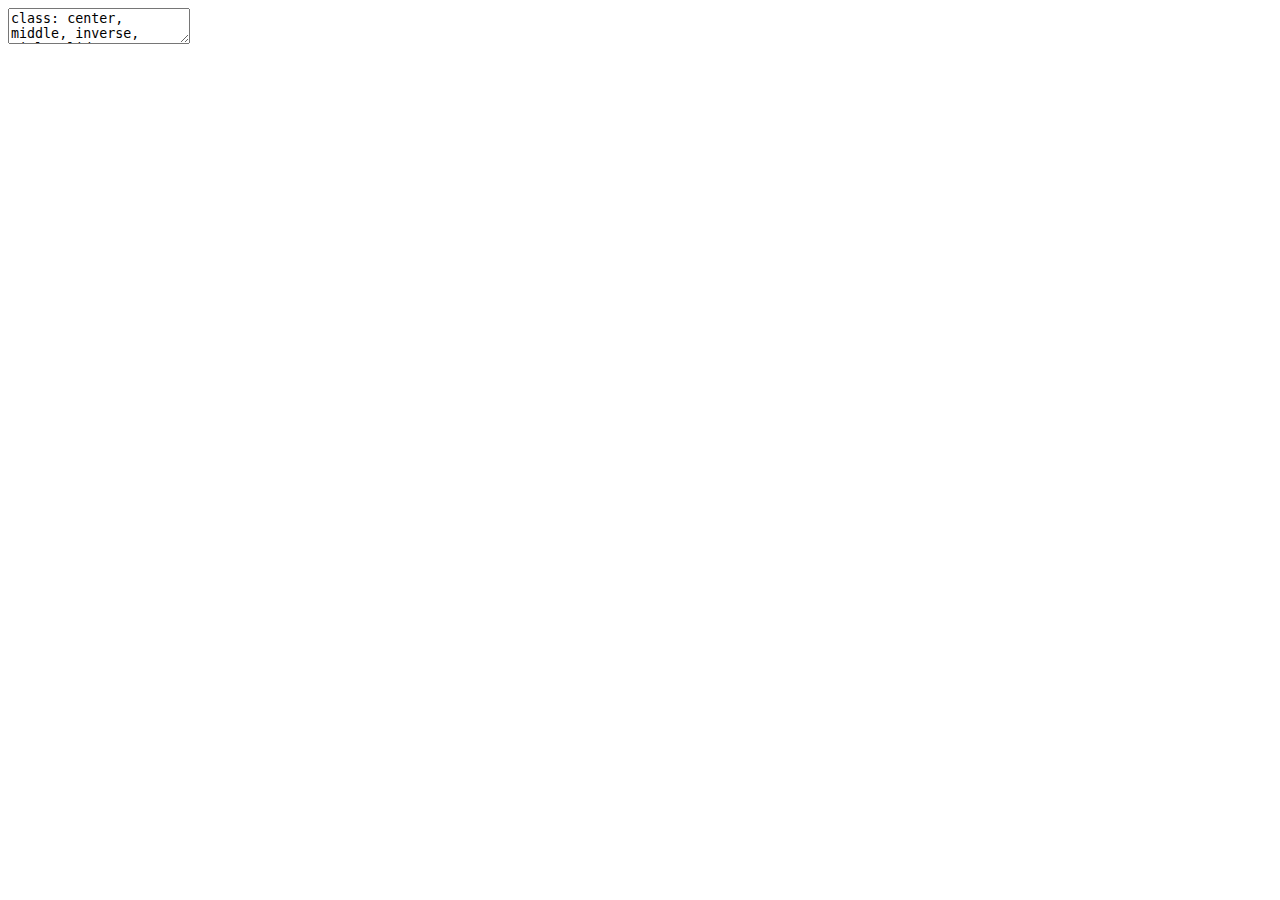
<file: docs/04-Confidence_Intervals/04-Confidence_Intervals.html>
<!DOCTYPE html>
<html lang="" xml:lang="">
  <head>
    <title>STAT 227: Statistical Design and Analysis</title>
    <meta charset="utf-8" />
    <meta name="author" content="Anthony Scotina" />
    <script src="libs/header-attrs-2.6/header-attrs.js"></script>
    <link rel="stylesheet" href="my-theme.css" type="text/css" />
  </head>
  <body>
    <textarea id="source">
class: center, middle, inverse, title-slide

# STAT 227: Statistical Design and Analysis
## Bootstrap Confidence Intervals
### Anthony Scotina

---






class: center, middle, frame

# Introduction

---

# Recap

If *sampling* of a sample of size `\(n\)` is done at **random**, then the resulting sample is *unbiased* and **representative** of the **population**. 
- Thus, the **sample statistic** from the representative sample represents a "good guess" of the (unknown) **population parameter**. 

Using the `bowl` data frame in the `moderndive` R package, we used the **sample proportion**, `\(\hat{p}\)`, to estimate the **population proportion**, `\(p\)`. 

Generally, we will use the *sample* to **infer** about the *population*. 

---

# In reality...

In *most cases*, we don't have the population values like we did with the `bowl` data frame, and we don't take many samples from the population. 

- We only have a single sample of data from a larger population!

While the **sample statistic** represents our single *best guess* at the (unknown) **population parameter**, we would also like to create a *range of plausible values* for the population parameter. 

- This range is called a **confidence interval**. 

--

How do we use a single sample to get some idea of how other samples might vary in terms of their statistic values?

- **Bootstrapping**

---

# Needed Packages 


```r
library(mosaic)
library(moderndive)
library(nycflights13)
library(tidyverse)
library(infer)
```

---

class: center, middle, frame

# Bootstrapping

---

# `pennies_sample`


```r
pennies_sample
```

```
# A tibble: 50 x 2
      ID  year
   &lt;int&gt; &lt;dbl&gt;
 1     1  2002
 2     2  1986
 3     3  2017
 4     4  1988
 5     5  2008
 6     6  1983
 7     7  2008
 8     8  1996
 9     9  2004
10    10  2000
# … with 40 more rows
```

--

**Question**: What is the *average year* on US pennies in 2019?

- Can we use the sample of 50 pennies to help answer this question?

---

# Exploratory Data Analysis: Data Visualization


```r
gf_histogram( ~ year, data = pennies_sample)
```

&lt;img src="04-Confidence_Intervals_files/figure-html/unnamed-chunk-4-1.png" width="50%" /&gt;

---

# Exploratory Data Analysis: Data Visualization

.pull-left[
![](04-Confidence_Intervals_files/figure-html/unnamed-chunk-5-1.png)&lt;!-- --&gt;
]

.pull-right[
Most of the ages are between 1980 and 2000, though there is a large spike in 2018. 

- If this sample is **representative** of the population of US pennies, we would expect the distribution of *all* pennies' year to have a similar shape. 
]

---

# Exploratory Data Analysis: Summary Statistics

Because we are interested in the **mean** year of *all* US pennies in 2019, let's calculate the **sample mean**, `\(\bar{x}\)`, of our 50 pennies using `mean()`:

```r
x_bar = mean( ~ year, data = pennies_sample)
```

--

Therefore, our **point estimate** is `\(\bar{x}=1995.44\)`. This represents our *best guess* at the **population mean** age of all US pennies, `\(\mu\)`. 

---

# The Point Estimate

The point estimate of `\(\bar{x}=1995.44\)` represents a single guess at `\(\mu\)`. But what if we'd like another guess?
- For example, using the `bowl` data frame, we took *many samples* and calculated *many sample proportions*. 
- Can we do that here?

--

**No**, because we only have a single sample and *no population data*!

- Luckily, **bootstrapping** allows us to use a *single sample* to generate many different samples that will act as our way of approximating a sampling distribution. 

---

# Sampling Variability

**Why are we interested in this?**

*Every* **sample statistic** has some variability. 
- Suppose you take a random sample of 50 Simmons University students and five are left-handed. 

--

If you take a *different* random sample of 50 Simmons University students, how many would you *expect* to be left-handed?
- Suppose three are left-handed. Is that surprising?
- Would 40 left-handed students out of 50 be surprising?

**Two ways to measure variability**:

1. Theory (Central Limit Theorem, etc.) -- AP/Introductory Statistics
2. **Simulation** (e.g., *bootstrapping*) -- **THIS CLASS**

---

# The Bootstrapping Process

Bootstrapping uses a process of sampling **with replacement** from our original sample to create new bootstrap samples of the **same size** as our original sample.

We can generate a *single bootstrap sample* by using the `rep_sample_n()` function from earlier:



```r
bootstrap_sample1 = 
  rep_sample_n(pennies_sample, size = 50, reps = 1, replace = TRUE)
```

--

- Notice that `size=50`. This *isn't an arbitrary number*. When bootstrapping, the `size` value will *always be the same as the original sample size*!

- We add a new argument to `rep_sample_n()`, `replace = TRUE`. This means that when a penny is selected for our **bootstrap sample**, it has the chance to be selected *again*. 

---

# Why bootstrap?

Ideally, you are able to take thousands of samples from the same population and obtain an estimate (close to) an *exact* population parameter, and know exactly how much each sample **varies**. 
- **Example**: Taking many samples of red and white balls from a bowl of 2,400 balls

--

But this is **impossible**!
- So we *improvise* and copy our sample many times to **simulate** a population. 

---

# Practice

Using your **bootstrap sample**, perform the following:
- Construct a histogram of `year`. 
- Calculate the sample mean of `year`. 

*Hint*: These are identical calculations to the ones we performed earlier, we are just using the `bootstrap_sample1` data frame here instead of `pennies_sample`. 

---

# Solution


```r
gf_histogram( ~ year, data = bootstrap_sample1)
```

&lt;img src="04-Confidence_Intervals_files/figure-html/unnamed-chunk-9-1.png" width="30%" /&gt;


```r
mean( ~ year, data = bootstrap_sample1)
```

```
[1] 1995.18
```

---

# The Bootstrapping Process

Suppose we have a **random sample** of `\(n=6\)` people. 

.center[
&lt;img src="original_sample.png" width="40%" /&gt;
]

---

# The Bootstrap Sample

**Bootstrap sample**: Sample *with replacement* from the original sample, using the *same sample size*. 

.center[
&lt;img src="bootstrap_sample.png" width="80%" /&gt;
]

---

# Taking 6 Bootstrap Samples

You are not limited to a single bootstrap sample. You will likely need *many bootstrap samples* to better understand the variation in pennies' ages between samples. 

Let's take 6 bootstrap samples (using `reps = 6` in `rep_sample_n()`), construct histograms, and generate sample means (**bootstrap statistics**):


```r
six_bootstrap_samples =
  rep_sample_n(pennies_sample, size = 50, reps = 6, replace = TRUE)
```

---

# Bootstrapping

When using the bootstrap, it might help to think of our original sample *as if* it were the population. 

- If the sample is *representative*, then the population might as well just be tons of copies of the original sample. 

--

**Example**:

Meet some "data":
.center[
&lt;img src="ac_beau.jpeg" width="80" /&gt;&lt;img src="ac_diva.jpeg" width="80" /&gt;&lt;img src="ac_rod.jpeg" width="79" /&gt;&lt;img src="ac_pango.jpeg" width="81" /&gt;&lt;img src="ac_goose.jpeg" width="80" /&gt;&lt;img src="ac_dora.jpeg" width="79" /&gt;
]

---

# How Bootstrapping Works

**One Sample** `\(\implies\)` *One Sample Statistic*

.center[
&lt;img src="bootstrap1.png" width="280" /&gt;
]

---

# How Bootstrapping Works

**One Sample** `\(\implies\)` **Bootstrap Sample** `\(\implies\)` *Bootstrap Statistic*

.center[
&lt;img src="bootstrap2.png" width="548" /&gt;
]

---

# How Bootstrapping Works

**One Sample** `\(\implies\)` **Bootstrap Samples** `\(\implies\)` *Bootstrap Statistics*

.center[
&lt;img src="bootstrap3.png" width="540" /&gt;
]

---

# How Bootstrapping Works

**One Sample** `\(\implies\)` **Many Bootstrap Samples** `\(\implies\)` *Many Bootstrap Statistics*

.center[
&lt;img src="bootstrap4.png" width="541" /&gt;
]

---

# Why Bootstrapping Works

If the sample is **representative**, the *population* might as well be *many copies of the sample*. 

.center[
&lt;img src="bootstrap5.png" width="502" /&gt;
]

---

# Why Bootstrapping Works

If the sample is **representative**, the *population* might as well be *many copies of the sample*. 

.center[
&lt;img src="bootstrap6.png" width="616" /&gt;
]

---

# Taking 6 Bootstrap Samples


```r
gf_histogram( ~ year, data = six_bootstrap_samples) + 
  facet_wrap( ~ replicate)
```

&lt;img src="04-Confidence_Intervals_files/figure-html/unnamed-chunk-21-1.png" width="50%" /&gt;

**Note**: We used the `facet_wrap( ~ replicate)` layer to create separate plots for each `replicate`. 

---

# Taking 6 Bootstrap Samples


```r
mean(year ~ replicate, data = six_bootstrap_samples)
```

```
      1       2       3       4       5       6 
1996.50 1997.38 1995.44 1991.44 1993.76 1995.98 
```

--

Do you think 6 bootstrap samples is enough?
- We *should* take many more samples, such as 1,000!

Luckily there is a package made specifically to help with this kind of thing: `infer`

---

class: center, middle, frame

# The `infer` Package for Statistical Inference

---

# `infer`

The `infer` package provides a useful resource in building **confidence intervals** and conducting **hypothesis tests** (more on those later). 

There are several *verb-named functions* that build in order. 

.center[
&lt;img src="infer_hex.png" width="30%" /&gt;
]

**But first...**

---

# The Pipe Operator `%&gt;%`

Say you want to perform a set of operations on the `flights` data frame:

1. Take `flights`, then...

--

2. `filter` for *only* Jet Blue flights (carrier code "B6"), then...

--

3. `group_by` departure airport (`origin`), then...

--

4. `summarize` the *average flight distance* (`distance`) by departure airport. 

---

# The Pipe Operator `%&gt;%`

Say you want to perform a set of operations on the `flights` data frame:

**Use the pipe operator!** (`%&gt;%`)


```r
flights %&gt;%
  filter(carrier == "B6") %&gt;%
  group_by(origin) %&gt;%
  summarize(mean.distance = mean(distance))
```

```
# A tibble: 3 x 2
  origin mean.distance
  &lt;chr&gt;          &lt;dbl&gt;
1 EWR             815.
2 JFK            1114.
3 LGA            1030.
```

(Take STAT 228 this spring for more on `filter()`, `group_by()`, and `summarize()`!)

---

# The Pipe Operator `%&gt;%`

You would read this sequence as:

1. Take `flights`, then...
2. Use this output as the input to the next function, `filter`, then...
3. Use this output as the input to the next function, `group_by`, then...
4. Use this output as the input to the next function, `summarize`.

--

**The starting value will always be the data frame!**

- The sequence of functions that follow will consist of some combination of **verb-named functions** that we will discuss throughout class today. 
- The result will the transformed/modified data frame that you want. For example, 
    - A data frame consisting of only the subset of rows in flights corresponding to Jet Blue flights.
    - A data frame consisting of average flight distance separated by origin. 

---

# Step 1: `specify()`

The `specify()` function is used primarily to choose which variables will be the focus of the statistical inference.
- This is done using the `response = ` argument:


```r
pennies_sample %&gt;%
  specify(response = year)
```

```
Response: year (numeric)
# A tibble: 50 x 1
    year
   &lt;dbl&gt;
 1  2002
 2  1986
 3  2017
 4  1988
 5  2008
 6  1983
 7  2008
 8  1996
 9  2004
10  2000
# … with 40 more rows
```

---

# Step 2: `generate()` replicates

After `specify()`-ing the main variable of interest, we use `generate()` to generate **bootstrap samples** (i.e., *replicates*) from the original sample. 
- Here, we can easily create 1,000 bootstrap samples:

```r
thousand_bootstrap_samples = pennies_sample %&gt;%
  specify(response = year) %&gt;%
  generate(reps = 1000, type = "bootstrap")
```

If you use `View(thousand_bootstrap_samples)`, you will see that there are 50,000 rows! 
- We took 1,000 bootstrap samples, each of size 50. 

---

# Step 3: `calculate()` summary statistics

Once we have 1,000 **bootstrap samples**, we need to calculate a **summary statistic** for each sample. 
- In this example, the *summary statistic* is the **mean**. 

```r
bootstrap_distribution = pennies_sample %&gt;% 
  specify(response = year) %&gt;% 
  generate(reps = 1000, type = "bootstrap") %&gt;% 
  calculate(stat = "mean")
```

--

This generates a data frame with 1,000 rows: each row containing the sample mean of the respective **bootstrap sample**. 
- This set of 1,000 sample means represents a **bootstrap distribution**. 

---

# Step 4: `visualize()` the results

.center[
&lt;img src="infer.png" width="515" /&gt;
]

---

# Step 4: `visualize()` the results


```r
visualize(bootstrap_distribution)
```

&lt;img src="04-Confidence_Intervals_files/figure-html/unnamed-chunk-29-1.png" width="50%" /&gt;

---

# Comparing `infer` with alternate R code


```r
# infer pipeline:
pennies_sample %&gt;%
  specify(response = year) %&gt;%
  generate(reps = 1000, type = "bootstrap") %&gt;%            
  calculate(stat = "mean") %&gt;%
  visualize()
```


```r
# Original workflow
bootstrap_sample = rep_sample_n(pennies_sample, size = 50, reps = 1000, replace = TRUE)
bootstrap_means = mean(year ~ replicate, data = bootstrap_sample)
gf_histogram( ~ bootstrap_means)
```

---

class: center, middle, frame

# Confidence Intervals

---

# Confidence Intervals

A **confidence interval** gives a range of *plausible values* for a population parameter. 
- Using *only* a **sample statistic** to estimate a parameter is like fishing in a murky lake with a spear, and using a confidence interval is like fishing with a net.

.center[
&lt;img src="fishing.png" width="50%" /&gt;
]

---

# Confidence Intervals

Confidence intervals depend on a specified **confidence level**, with...
- *higher* confidence levels corresponding to *wider* confidence intervals, and
- *lower* confidence levels corresponding to *narrower* confidence intervals. 

Common **confidence levels** include 90%, 95%, and 99%.

--

Using the **bootstrap distribution** (i.e., `bootstrap_distribution` from earlier), there are two ways we can obtain a confidence interval for the population mean age of US pennies:

1. The **percentile method**

2. The **standard error method**

---

# The Percentile Method

The only thing you need to do here is to use the `get_ci()` function from the `infer` package:


```r
percentile_ci = bootstrap_distribution %&gt;% 
  get_ci(level = 0.95, type = "percentile") 
# 0.95 and "percentile" are default values
percentile_ci
```

```
# A tibble: 1 x 2
  lower_ci upper_ci
     &lt;dbl&gt;    &lt;dbl&gt;
1    1991.    2000.
```

--

The **percentile method** gives us the 2.5th and the 97.5th *percentiles* of the bootstrap distribution. 

- Our range of plausible values for the mean year of US pennies in 2019 is between 1991 and 2000 years, with **95% confidence**. 

---

# Visualizing the CI

A cool thing you can do in R is to use the `visualize()` function to plot the *confidence interval* on top of the bootstrap distribution histogram. 
- Run the following:


```r
visualize(bootstrap_distribution) + 
  shade_ci(endpoints = percentile_ci, 
           color = "hotpink", fill = "chartreuse")
```

---

# The Standard Error Method

Our **bootstrap distribution** is close to symmetric and bell-shaped, or **Normally distributed**. 

If this is the case, we can use a shortcut formula to calculate the lower and upper endpoints of the confidence interval: 
`$$\bar{x}\pm (multiplier)\cdot SE$$`
where `\(\bar{x}\)` is the **sample statistic** (`x_bar`, obtained earlier), and `\(SE\)` stands for **standard error**, or the *standard deviation of the bootstrap distribution*.
- For a 95% confidence interval, the value of *multiplier* is **1.96**. 

---

# Why 1.96?

For any distribution that is **Normally-shaped**, roughly 95% of the values lie within *two standard deviations of the mean*.

- In the case of a bootstrap distribution, these standard deviations are also **standard errors**. 

Thus for a 95% confidence interval for the **mean**, 95% of values of the bootstrap distribution will lie within `\(\pm\)` 1.96 (or nearly 2) *standard errors* of `\(\bar{x}\)`. 

--

In a **Normal distribution**, roughly *68%* of the values lie within *one standard deviation of the mean*. 

- What would the *multiplier* be for a 68% confidence interval?


---

# The Standard Error Method

As with the **percentile method**, we use the `get_ci()` function here. But there are a few slight differences:

```r
standard_error_ci = bootstrap_distribution %&gt;% 
* get_ci(level = 0.95, type = "se", point_estimate = x_bar)
standard_error_ci
```

```
# A tibble: 1 x 2
  lower_ci upper_ci
     &lt;dbl&gt;    &lt;dbl&gt;
1    1991.    2000.
```

- We have to specify that we want a CI using the **standard error method** (using `type = "se"`). 

- We also have to provide the **point estimate**, which you should calculate beforehand. 

---

# The Standard Error Method

As with the **percentile method**, we use the `get_ci()` function here. But there are a few slight differences:

```r
standard_error_ci = bootstrap_distribution %&gt;% 
  get_ci(level = 0.95, type = "se", point_estimate = x_bar)
standard_error_ci
```

```
# A tibble: 1 x 2
  lower_ci upper_ci
     &lt;dbl&gt;    &lt;dbl&gt;
1    1991.    2000.
```

- Our range of plausible values for the mean year of US pennies in 2019 is between 1991 and 2000 years, with **95% confidence**. 
    - This is *identical* to the CI obtained using the **percentile method** (b/c the bootstrap distribution is **Normal**)!
    
---

class: center, middle, frame

# Interpreting the Confidence Interval

---

# Interpreting the Confidence Interval

We have done a lot of calculations in this module, but *what does it all mean*?

The purpose of confidence intervals is to provide a range of plausible values for an *unknown* parameter (in this case, the population mean `\(\mu\)`). 
- Using the **percentile method**, one such interval is `\([1991, 2000]\)`. 

--

Let's modify `pennies_sample` to **simulate** a population of US pennies.

```r
pennies_pop = pennies_sample %&gt;%
  sample_n(10000, replace = TRUE)

mean(pennies_pop$year)
```

```
[1] 1995.133
```

--

Thus, `\(\mu=1995\)` (approx.) which *falls in the confidence interval*. 

---

# Using a new `pennies_sample`

We can use the `infer` pipeline to re-do the entire set of exercises today, but using a *new* sample of pennies from the `pennies` data frame:



```r
bootstrap_distribution_new = pennies_pop %&gt;%
  rep_sample_n(size = 50, reps = 1) %&gt;%
  specify(response = year) %&gt;% 
  generate(reps = 1000) %&gt;% 
  calculate(stat = "mean")
bootstrap_distribution_new %&gt;%
  get_ci()
```

```
## # A tibble: 1 x 2
##   lower_ci upper_ci
##      &lt;dbl&gt;    &lt;dbl&gt;
## 1    1991.    1999.
```

This new confidence interval *also* contains `\(\mu\)` (1995). 

---

# Calculating Many CIs

We can repeat this process 100 times (don't worry about the code), and generate 100 95% confidence intervals:

.center[
&lt;img src="ci_sim.png" width="60%" /&gt;
]

.center[

]

---

# Calculating Many CIs

Using 95% as our **confidence level**, *approximately* 94 of the CIs contained the population mean `\(\mu=1995.133\)`, while 6 did not. 

**What does this mean?**

- The procedure we have used to generate confidence intervals is "*95% reliable*" in that we can expect it to include the true population parameter **approximately** 95% of the time *if the process is repeated*.

---

# Back to our example...

**What is a precise interpretation of a confidence interval?**

Recall our *original 95% confidence interval* using the **percentile method**: `\([1991, 2000]\)`. 

**Interpretation**: We are **95% confident** that the average year on US pennies in 2019 is between 1991 and 2000, using the **percentile method**. 

---

# Interpretating a CI

In general...

**Precise interpretation**: If we repeated our sampling procedure a large number of times, we expect about 95% of the resulting confidence intervals to capture the value of the population parameter.

**Short-hand interpretation**: We are 95% “confident” that a 95% confidence interval captures the value of the population parameter.

---

# Width of Confidence Interval

**Confidence level**

In order to be more confident in our best guess of a range of values, we need to widen the range of values.
- The higher the *confidence level*, the wider a confidence interval will be. 

--


```r
bootstrap_distribution %&gt;% 
  get_ci(level = 0.80, type = "percentile") 
```

```
## # A tibble: 1 x 2
##   lower_ci upper_ci
##      &lt;dbl&gt;    &lt;dbl&gt;
## 1    1993.    1998.
```

---

# Width of Confidence Interval

**Confidence level**

In order to be more confident in our best guess of a range of values, we need to widen the range of values.
- The higher the *confidence level*, the wider a confidence interval will be. 


```r
bootstrap_distribution %&gt;% 
  get_ci(level = 0.95, type = "percentile") 
```

```
## # A tibble: 1 x 2
##   lower_ci upper_ci
##      &lt;dbl&gt;    &lt;dbl&gt;
## 1    1991.    2000.
```

---

# Width of Confidence Interval

**Confidence level**

In order to be more confident in our best guess of a range of values, we need to widen the range of values.
- The higher the *confidence level*, the wider a confidence interval will be. 


```r
bootstrap_distribution %&gt;% 
  get_ci(level = 0.99, type = "percentile") 
```

```
## # A tibble: 1 x 2
##   lower_ci upper_ci
##      &lt;dbl&gt;    &lt;dbl&gt;
## 1    1990.    2001.
```

---

# Impact of Sample Size

In general, *larger sample sizes tend to produce narrower confidence intervals*. 
- As our sample size increases, our estimate gets more *precise*. 
    - Also, the **standard error decreases**. 
    
For example, a 95% confidence interval with `\(n=50\)` will be *narrower* than a 95% confidence interval with `\(n=25\)`. 

---

# Bootstrap vs. Traditional Methods

One advantage of the **bootstrap** over **traditional** methods is that you can construct a CI for *any* statistic, rather than only a **mean** or **proportion**. 

The `diamonds` dataset in the `tidyverse` package contains prices of almost 54,000 diamonds.


```r
View(diamonds)
```


---

# Practice

Using the `diamonds` dataset, calculate a 95% confidence interval for the average price of diamonds. 

--

*Solution*


```r
bootstrap_dist_diamonds = 
  diamonds %&gt;%
  specify(response = price) %&gt;%
  generate(reps = 1000, type = "bootstrap") %&gt;%
  calculate(stat = "mean")

visualize(bootstrap_dist_diamonds) # Check for bell shape

diamonds_ci = bootstrap_dist_diamonds %&gt;%
  get_ci(level = 0.95, type = "percentile")
diamonds_ci
```

```
# A tibble: 1 x 2
  lower_ci upper_ci
     &lt;dbl&gt;    &lt;dbl&gt;
1    3896.    3968.
```

---

# Practice

Because `price` is heavily right-skewed (construct a histogram to see!), calculate a 95% confidence interval for the *median* diamond price. 

[**Hint**: The *only thing* you need to change in the previous code is `stat = ...` in `calculate()`.]

--

*Solution*


```r
gf_histogram( ~ price, data = diamonds)

diamonds_ci_median = diamonds %&gt;%
  specify(response = price) %&gt;%
  generate(reps = 1000, type = "bootstrap") %&gt;%
  calculate(stat = "median") %&gt;%
  get_ci(level = 0.95, type = "percentile")
diamonds_ci_median
```

```
# A tibble: 1 x 2
  lower_ci upper_ci
     &lt;dbl&gt;    &lt;dbl&gt;
1    2375.     2440
```

---

class: center, middle

# Bootstrap vs. Sampling Distributions

---

# Comparing Bootstrap and Sampling Distributions

Recall that in the last module, we constructed a **sampling distribution** of the proportion of red balls in a bowl, using the `bowl` dataset. 

- This was done by taking 1,000 *replications* of size 100 (or 10, or 50) *without replacement* from the "population" of 2,400 objects in the bowl. 

The reason the **bootstrap** is so useful in application is that we will never actually take 1,000 unique samples from a population. 

- The **bootstrap distribution** serves as an *approximation* to the sampling distribution that we constructed before. 

--

Let's compare the two distributions and see how well they match!

---

# Sampling Distribution (from Module 3)




```r
virtual_sample_50 = rep_sample_n(bowl, size = 50, reps = 1000)
prop_red_50 = tally(color ~ replicate, format = "proportion", 
                    data = virtual_sample_50)["red", ]
gf_histogram( ~ prop_red_50)
```

&lt;img src="04-Confidence_Intervals_files/figure-html/unnamed-chunk-49-1.png" width="50%" /&gt;

---

# Bootstrap Distribution




```r
set.seed(12)
bowl_sample_1 = rep_sample_n(bowl, size = 50, reps = 1)
bootstrap_distribution = bowl_sample_1 %&gt;% 
  specify(response = color, success = "red") %&gt;% 
  generate(reps = 1000, type = "bootstrap") %&gt;% 
  calculate(stat = "prop")
gf_histogram( ~ stat, data = bootstrap_distribution)
```

&lt;img src="04-Confidence_Intervals_files/figure-html/unnamed-chunk-51-1.png" width="40%" /&gt;
            
---

# Comparison

.pull-left[
![](04-Confidence_Intervals_files/figure-html/unnamed-chunk-52-1.png)&lt;!-- --&gt;

(1,000 sample proportions)
]

.pull-right[
![](04-Confidence_Intervals_files/figure-html/unnamed-chunk-53-1.png)&lt;!-- --&gt;

(1,000 bootstrap sample proportions)
]

---

# What do we notice?

The **center** of the bootstrap distribution is around ~0.4-0.45. 
- This is because the bootstrap distribution is centered around the *sample proportion*, which is 0.4. 

The **center** of the sampling distribution is around ~0.35-0.40. 
- This is because the sampling distribution is centered around the *population proportion*, which is 0.375. 

--

However, the **spread** is roughly *similar*. 


```r
sd( ~ prop_red_50)
```

```
[1] 0.06954258
```

```r
sd( ~ stat, data = bootstrap_distribution)
```

```
[1] 0.06670388
```

---

# What do we notice?

The bootstrap distribution will likely *not have the same center* as the sampling distribution, because we are resampling from the same sample over and over again. 

- In other words, bootstrapping cannot improve the *quality* of an **estimate**.

However even if the bootstrap distribution might not have the same center as the sampling distribution, it will likely have *very similar shape and spread*. 

- In other words, bootstrapping will give you a *good estimate* of the **standard error**.

---

# Summary

The **bootstrap** is a powerful tool that is used to give an idea of how much a statistic *varies from sample to sample*. 

- The **bootstrap distribution** of a sample statistic ( `\(\bar{x}\)`, `\(\hat{p}\)`, median, difference in means, etc.) is an *approximation* of the **sampling distribution**, and it is centered around the sample statistic. 

We can use the bootstrap to calculate **confidence intervals**, which give a *range of plausible values* for the population parameter with some degree of confidence. 

- The **percentile method** gives the 2.5th and 97.5th *percentiles* of the bootstrap distribution. 

- The **standard error method** can also be used, but the variable must be *Normally distributed*. 

    </textarea>
<style data-target="print-only">@media screen {.remark-slide-container{display:block;}.remark-slide-scaler{box-shadow:none;}}</style>
<script src="https://remarkjs.com/downloads/remark-latest.min.js"></script>
<script>var slideshow = remark.create({
"countIncrementalSlides": false,
"highlightLines": true
});
if (window.HTMLWidgets) slideshow.on('afterShowSlide', function (slide) {
  window.dispatchEvent(new Event('resize'));
});
(function(d) {
  var s = d.createElement("style"), r = d.querySelector(".remark-slide-scaler");
  if (!r) return;
  s.type = "text/css"; s.innerHTML = "@page {size: " + r.style.width + " " + r.style.height +"; }";
  d.head.appendChild(s);
})(document);

(function(d) {
  var el = d.getElementsByClassName("remark-slides-area");
  if (!el) return;
  var slide, slides = slideshow.getSlides(), els = el[0].children;
  for (var i = 1; i < slides.length; i++) {
    slide = slides[i];
    if (slide.properties.continued === "true" || slide.properties.count === "false") {
      els[i - 1].className += ' has-continuation';
    }
  }
  var s = d.createElement("style");
  s.type = "text/css"; s.innerHTML = "@media print { .has-continuation { display: none; } }";
  d.head.appendChild(s);
})(document);
// delete the temporary CSS (for displaying all slides initially) when the user
// starts to view slides
(function() {
  var deleted = false;
  slideshow.on('beforeShowSlide', function(slide) {
    if (deleted) return;
    var sheets = document.styleSheets, node;
    for (var i = 0; i < sheets.length; i++) {
      node = sheets[i].ownerNode;
      if (node.dataset["target"] !== "print-only") continue;
      node.parentNode.removeChild(node);
    }
    deleted = true;
  });
})();
(function() {
  "use strict"
  // Replace <script> tags in slides area to make them executable
  var scripts = document.querySelectorAll(
    '.remark-slides-area .remark-slide-container script'
  );
  if (!scripts.length) return;
  for (var i = 0; i < scripts.length; i++) {
    var s = document.createElement('script');
    var code = document.createTextNode(scripts[i].textContent);
    s.appendChild(code);
    var scriptAttrs = scripts[i].attributes;
    for (var j = 0; j < scriptAttrs.length; j++) {
      s.setAttribute(scriptAttrs[j].name, scriptAttrs[j].value);
    }
    scripts[i].parentElement.replaceChild(s, scripts[i]);
  }
})();
(function() {
  var links = document.getElementsByTagName('a');
  for (var i = 0; i < links.length; i++) {
    if (/^(https?:)?\/\//.test(links[i].getAttribute('href'))) {
      links[i].target = '_blank';
    }
  }
})();
// adds .remark-code-has-line-highlighted class to <pre> parent elements
// of code chunks containing highlighted lines with class .remark-code-line-highlighted
(function(d) {
  const hlines = d.querySelectorAll('.remark-code-line-highlighted');
  const preParents = [];
  const findPreParent = function(line, p = 0) {
    if (p > 1) return null; // traverse up no further than grandparent
    const el = line.parentElement;
    return el.tagName === "PRE" ? el : findPreParent(el, ++p);
  };

  for (let line of hlines) {
    let pre = findPreParent(line);
    if (pre && !preParents.includes(pre)) preParents.push(pre);
  }
  preParents.forEach(p => p.classList.add("remark-code-has-line-highlighted"));
})(document);</script>

<script>
slideshow._releaseMath = function(el) {
  var i, text, code, codes = el.getElementsByTagName('code');
  for (i = 0; i < codes.length;) {
    code = codes[i];
    if (code.parentNode.tagName !== 'PRE' && code.childElementCount === 0) {
      text = code.textContent;
      if (/^\\\((.|\s)+\\\)$/.test(text) || /^\\\[(.|\s)+\\\]$/.test(text) ||
          /^\$\$(.|\s)+\$\$$/.test(text) ||
          /^\\begin\{([^}]+)\}(.|\s)+\\end\{[^}]+\}$/.test(text)) {
        code.outerHTML = code.innerHTML;  // remove <code></code>
        continue;
      }
    }
    i++;
  }
};
slideshow._releaseMath(document);
</script>
<!-- dynamically load mathjax for compatibility with self-contained -->
<script>
(function () {
  var script = document.createElement('script');
  script.type = 'text/javascript';
  script.src  = 'https://mathjax.rstudio.com/latest/MathJax.js?config=TeX-MML-AM_CHTML';
  if (location.protocol !== 'file:' && /^https?:/.test(script.src))
    script.src  = script.src.replace(/^https?:/, '');
  document.getElementsByTagName('head')[0].appendChild(script);
})();
</script>
  </body>
</html>
</file>
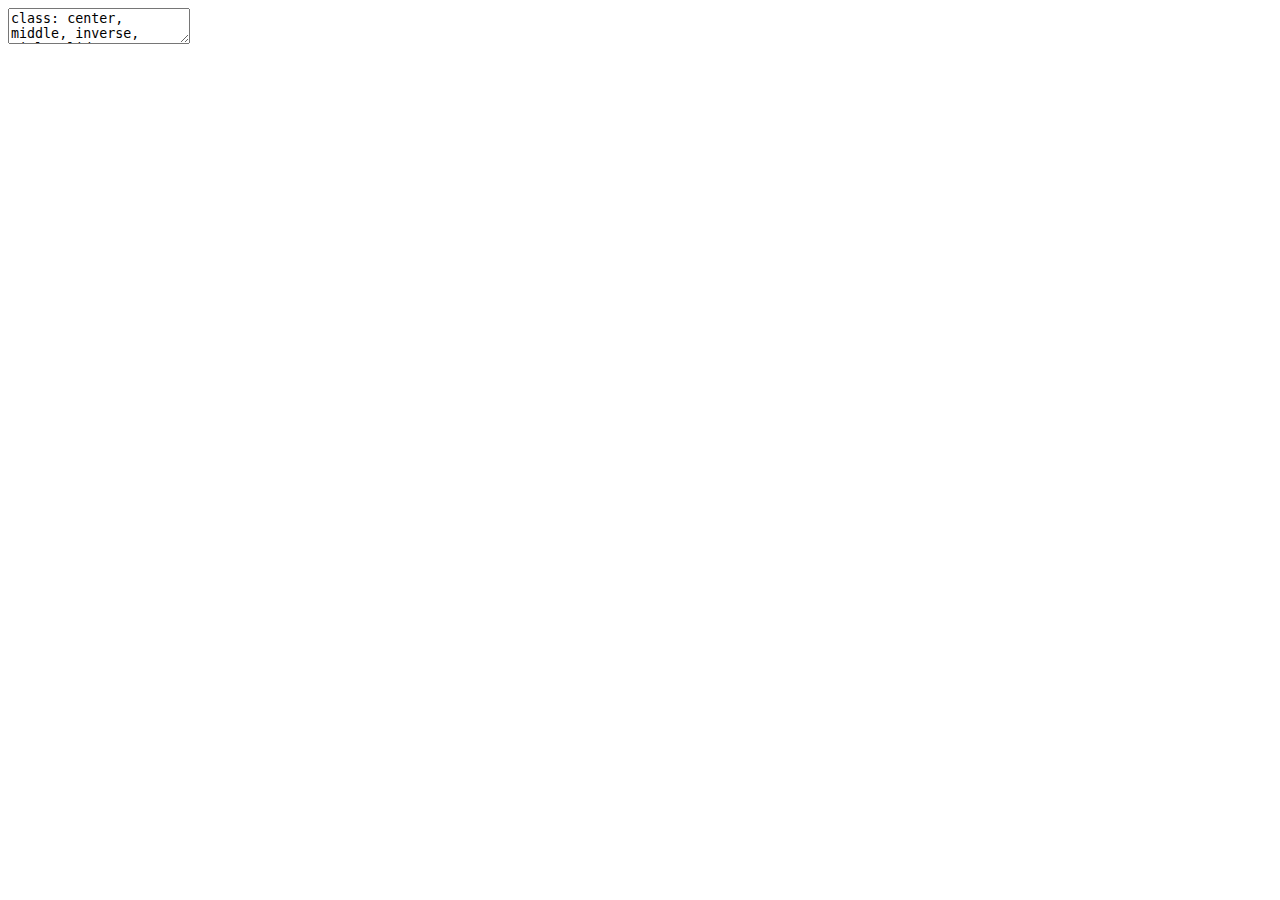
<file: docs/05-Permutation_Tests/05-Permutation_Tests.html>
<!DOCTYPE html>
<html lang="" xml:lang="">
  <head>
    <title>STAT 227: Statistical Design and Analysis</title>
    <meta charset="utf-8" />
    <meta name="author" content="Anthony Scotina" />
    <script src="libs/header-attrs-2.6/header-attrs.js"></script>
    <link rel="stylesheet" href="my-theme.css" type="text/css" />
  </head>
  <body>
    <textarea id="source">
class: center, middle, inverse, title-slide

# STAT 227: Statistical Design and Analysis
## Simulation-Based Inference
### Anthony Scotina

---






# Needed Packages 


```r
library(mosaic)
library(moderndive)
library(tidyverse)
library(infer)
library(nycflights13)
```

---

class: center, middle, frame

# Is yawning contagious?

---

# Background

In a 2005 episode of the TV show *Mythbusters*, the hosts conducted an experiment to answer the question, "Is yawning contagious?". 

- **If you see someone else yawn, are you more likely to yawn?**

&lt;img src="mythbusters.jpg" width="307" /&gt;

---

# Study Design

Fifty adult partipants were interviewed by a show recruiter.

- The recruiter either *yawned* or *did not yawn*. 

- The participants *thought* they were being considered for an appearance on the show. 

Afterwards, participants sat by themselves in a large van and were asked to wait. 

- Meanwhile, the *Mythbusters* team watched via hidden camera to see if each participant yawned. 

---

# `mythbusters_yawn`

The results of the experiment are available in the `mythbusters_yawn` dataset from the `moderndive` package:


```r
mythbusters_yawn
```

```
# A tibble: 50 x 3
    subj group   yawn 
   &lt;int&gt; &lt;chr&gt;   &lt;chr&gt;
 1     1 seed    yes  
 2     2 control yes  
 3     3 seed    no   
 4     4 seed    yes  
 5     5 seed    no   
 6     6 control no   
 7     7 seed    yes  
 8     8 control no   
 9     9 control no   
10    10 seed    no   
# … with 40 more rows
```

---

# `mythbusters_yawn`

The results of the experiment are available in the `mythbusters_yawn` dataset from the `moderndive` package:


```r
mythbusters_yawn
```

The variables are:

- `subj`: The participant ID (values 1 through 50)
- `group`: A *nominal categorical* variable indicating whether the participant was **exposed to yawning**. 
    - The `seed` level indicated that the participant *was* exposed to yawning. 
    - The `control` level indicated that the participant *was not* exposed to yawning. 
- `yawn`: A *binary* **response** variable indicating whether the participant ultimately yawned. 

---

# Exploratory Data Analysis

Let's use `tally()` to obtain a **continency table** illustrating counts of the four possible outcomes:

```r
tally(yawn ~ group, data = mythbusters_yawn)
```

```
     group
yawn  control seed
  no       12   24
  yes       4   10
```

--

**Some Findings**

How many people yawned?

- Out of the 16 people who *were not* exposed to yawning (`group = control`), 4/16 = 0.25 *did* yawn. 
- Out of the 34 people who *were* exposed to yawning (`group = seed`), 10/34 = 0.294 *did* yawn. 

- **Difference in proportions**: 0.294-0.25=0.044

---

# Sampling Scenario

Who is the **study population** here?

- We aren't really sure... Let's assume that the 50 participants are a *representative sample* of all Americans. 

What is the **population parameter** in this study?

- The **response** variable is *whether or not the participant yawned*, which is **categorical**. 
- An **explanatory** variable is *whether or not the participant was exposed to someone else who yawned*. 

In this case, we are interested in estimating the **difference in population proportions**. 
- `\(p_{seed}-p_{control}\)`. 

--

The **sample statistic** is the **difference in sample proportions**. 
- `\(\hat{p}_{seed}-\hat{p}_{control}=0.044\)`

---

# Conclusive evidence?

In the sample of 50 participants, 4.4% *more* participants yawned when in the presence of someone else who yawned. 

- Does this provide **conclusive evidence** that more people in the general population would yawn in the presence of someone else who yawned, compared to those who were *not* in the presence of someone else who yawned?

- In other words, is yawning contagious???

--

What is the role of **sampling variation** here? 

- Could a difference in yawning proportions of 4.4% *still occur by chance* in a world where yawning were not contagious?

To answer this question, we will use R to perform *simulations* by *resampling* from `mythbusters_yawn`. 

---

# Shuffling Once

In order to see if the 4.4% can be attributed to *more than just chance*, lets first imagine a hypothetical universe where there was **no difference in yawn rates** between people *in the presence of someone who yawned* vs. *not in the presence of someone who yawned*. 

- Here, the confederate yawning would have *no bearing* on the study participant yawning. 

- Thus, the `group` variable is *irrelevant* and we can **randomly assign** participants to either `control` or `seed` groups without consequence. 

--

&lt;table&gt;
 &lt;thead&gt;
  &lt;tr&gt;
   &lt;th style="text-align:right;"&gt; subj &lt;/th&gt;
   &lt;th style="text-align:left;"&gt; group &lt;/th&gt;
   &lt;th style="text-align:left;"&gt; yawn &lt;/th&gt;
   &lt;th style="text-align:left;"&gt; group_shuffled &lt;/th&gt;
  &lt;/tr&gt;
 &lt;/thead&gt;
&lt;tbody&gt;
  &lt;tr&gt;
   &lt;td style="text-align:right;"&gt; 1 &lt;/td&gt;
   &lt;td style="text-align:left;"&gt; seed &lt;/td&gt;
   &lt;td style="text-align:left;"&gt; yes &lt;/td&gt;
   &lt;td style="text-align:left;"&gt; seed &lt;/td&gt;
  &lt;/tr&gt;
  &lt;tr&gt;
   &lt;td style="text-align:right;"&gt; 2 &lt;/td&gt;
   &lt;td style="text-align:left;"&gt; control &lt;/td&gt;
   &lt;td style="text-align:left;"&gt; yes &lt;/td&gt;
   &lt;td style="text-align:left;"&gt; seed &lt;/td&gt;
  &lt;/tr&gt;
  &lt;tr&gt;
   &lt;td style="text-align:right;"&gt; 3 &lt;/td&gt;
   &lt;td style="text-align:left;"&gt; seed &lt;/td&gt;
   &lt;td style="text-align:left;"&gt; no &lt;/td&gt;
   &lt;td style="text-align:left;"&gt; seed &lt;/td&gt;
  &lt;/tr&gt;
  &lt;tr&gt;
   &lt;td style="text-align:right;"&gt; 4 &lt;/td&gt;
   &lt;td style="text-align:left;"&gt; seed &lt;/td&gt;
   &lt;td style="text-align:left;"&gt; yes &lt;/td&gt;
   &lt;td style="text-align:left;"&gt; control &lt;/td&gt;
  &lt;/tr&gt;
  &lt;tr&gt;
   &lt;td style="text-align:right;"&gt; 5 &lt;/td&gt;
   &lt;td style="text-align:left;"&gt; seed &lt;/td&gt;
   &lt;td style="text-align:left;"&gt; no &lt;/td&gt;
   &lt;td style="text-align:left;"&gt; control &lt;/td&gt;
  &lt;/tr&gt;
  &lt;tr&gt;
   &lt;td style="text-align:right;"&gt; 6 &lt;/td&gt;
   &lt;td style="text-align:left;"&gt; control &lt;/td&gt;
   &lt;td style="text-align:left;"&gt; no &lt;/td&gt;
   &lt;td style="text-align:left;"&gt; seed &lt;/td&gt;
  &lt;/tr&gt;
&lt;/tbody&gt;
&lt;/table&gt;

---

# Shuffling Once

.pull-left[
![](05-Permutation_Tests_files/figure-html/unnamed-chunk-8-1.png)&lt;!-- --&gt;
]

.pull-right[
![](05-Permutation_Tests_files/figure-html/unnamed-chunk-9-1.png)&lt;!-- --&gt;
]

---

# Sample Proportions

**In the Original Dataset**

- `\(\hat{p}_{seed}-\hat{p}_{control}=0.0441\)`

**In the Shuffled Dataset**

- `\(\hat{p}_{seed}-\hat{p}_{control}=-0.0478\)`

--

In this hypothetical scenario where *yawning is not contagious*, 4.78% *more people* yawned when *not* in the presence of someone else who yawned. 

- This is different from the original *observed difference* of 4.41% because of **sampling variation**. Let's shuffle more times in order to better understand sampling variability. 

---

# Shuffling 1,000 times

.pull-left[
![](05-Permutation_Tests_files/figure-html/unnamed-chunk-10-1.png)&lt;!-- --&gt;
]

.pull-right[
This histogram represents the distribution of a *difference in proportions* in our *hypothesized universe where yawning isn't contagious*!

The center is around 0, which is what we would expect the difference to be if yawning isn't associated with *being in the presence of someone else who yawned*. 

- How likely is the **observed difference** of 0.0441?
]

---

# What did we just do?

We just conducted a *hypothesis test* using a **permutation test**. 

&gt; **permutation** (noun): a way, especially one of several possible variations, in which a set or number of things can be ordered or arranged.

--

This is another form of **resampling**!

1. **Bootstrap**: Resample *from a single sample* *n* times **with replacement**

2. **Permutation**: Resample **without replacement** from a *null hypothesis distribution*

---

# What did we just do?

In the *Mythbusters* example, we tested the validity of the **observed difference** in the *hypothesized universe* where yawning is not contagious. 

- The **evidence** in our *observed sample* of 50 participants was consistent with the *hypothesized universe*. 

--

The question we asked ourselves was "*is this difference of 4.4% meaningfully different than 0?*"

- Is the difference indicative that yawning is contagious, or can we attribute it to *sampling variation*?

Hypothesis testing allows us to answer these questions!

---

class: center, middle, frame

# Basics of Hypothesis Testing

---

# Hypothesis Tests

In a statistical **hypothesis test**, we use *sample data* to help us decide between two competing hypotheses about a *population parameter*. 

- The **null hypothesis**: `\(H_{0}\)`
- The **alternative hypothesis**: `\(H_{a}\)`

--

The **alternative hypothesis** is the claim for which we seek significant evidence. 

- **Example**: Are the average flight times for flights from NY to BOS or SFO *significantly different*?
    - `\(H_{0}:\mu_{BOS}=\mu_{SFO}\)`, `\(H_{a}:\mu_{BOS}\neq\mu_{SFO}\)`
    
- **Example**: Are the proportions of people who yawn in the presence of someone else who yawned *greater* than otherwise?
    - `\(H_{0}:p_{s}=p_{c}\)`, `\(H_{a}: p_{s}&gt; p_{c}\)`

--

The **null hypothesis** is usually a claim of *no effect* or *no difference*. 

- **Example**: There is *no difference* in the flight times from NY to BOS or SFO. 

---

# Example: Old vs New Cell Phones

.pull-left[
&lt;img src="phone_old.jpg" width="75%" /&gt;
]

.pull-right[
&lt;img src="phone_new.png" width="75%" /&gt;
]

20 Simmons students were randomly assigned to use one of these phones for two weeks, and then were asked to rate their overall satisfaction on a scale from 1-100. 

---

# Results

.pull-left[
&lt;table&gt;
 &lt;thead&gt;
  &lt;tr&gt;
   &lt;th style="text-align:right;"&gt; id &lt;/th&gt;
   &lt;th style="text-align:left;"&gt; phone &lt;/th&gt;
   &lt;th style="text-align:right;"&gt; rating &lt;/th&gt;
  &lt;/tr&gt;
 &lt;/thead&gt;
&lt;tbody&gt;
  &lt;tr&gt;
   &lt;td style="text-align:right;"&gt; 1 &lt;/td&gt;
   &lt;td style="text-align:left;"&gt; old &lt;/td&gt;
   &lt;td style="text-align:right;"&gt; 22 &lt;/td&gt;
  &lt;/tr&gt;
  &lt;tr&gt;
   &lt;td style="text-align:right;"&gt; 2 &lt;/td&gt;
   &lt;td style="text-align:left;"&gt; old &lt;/td&gt;
   &lt;td style="text-align:right;"&gt; 22 &lt;/td&gt;
  &lt;/tr&gt;
  &lt;tr&gt;
   &lt;td style="text-align:right;"&gt; 3 &lt;/td&gt;
   &lt;td style="text-align:left;"&gt; old &lt;/td&gt;
   &lt;td style="text-align:right;"&gt; 17 &lt;/td&gt;
  &lt;/tr&gt;
  &lt;tr&gt;
   &lt;td style="text-align:right;"&gt; 4 &lt;/td&gt;
   &lt;td style="text-align:left;"&gt; old &lt;/td&gt;
   &lt;td style="text-align:right;"&gt; 49 &lt;/td&gt;
  &lt;/tr&gt;
  &lt;tr&gt;
   &lt;td style="text-align:right;"&gt; 5 &lt;/td&gt;
   &lt;td style="text-align:left;"&gt; old &lt;/td&gt;
   &lt;td style="text-align:right;"&gt; 29 &lt;/td&gt;
  &lt;/tr&gt;
  &lt;tr&gt;
   &lt;td style="text-align:right;"&gt; 6 &lt;/td&gt;
   &lt;td style="text-align:left;"&gt; old &lt;/td&gt;
   &lt;td style="text-align:right;"&gt; 37 &lt;/td&gt;
  &lt;/tr&gt;
  &lt;tr&gt;
   &lt;td style="text-align:right;"&gt; 7 &lt;/td&gt;
   &lt;td style="text-align:left;"&gt; old &lt;/td&gt;
   &lt;td style="text-align:right;"&gt; 13 &lt;/td&gt;
  &lt;/tr&gt;
  &lt;tr&gt;
   &lt;td style="text-align:right;"&gt; 8 &lt;/td&gt;
   &lt;td style="text-align:left;"&gt; old &lt;/td&gt;
   &lt;td style="text-align:right;"&gt; 41 &lt;/td&gt;
  &lt;/tr&gt;
  &lt;tr&gt;
   &lt;td style="text-align:right;"&gt; 9 &lt;/td&gt;
   &lt;td style="text-align:left;"&gt; old &lt;/td&gt;
   &lt;td style="text-align:right;"&gt; 39 &lt;/td&gt;
  &lt;/tr&gt;
  &lt;tr&gt;
   &lt;td style="text-align:right;"&gt; 10 &lt;/td&gt;
   &lt;td style="text-align:left;"&gt; old &lt;/td&gt;
   &lt;td style="text-align:right;"&gt; 7 &lt;/td&gt;
  &lt;/tr&gt;
&lt;/tbody&gt;
&lt;/table&gt;
]

.pull-right[
&lt;table&gt;
 &lt;thead&gt;
  &lt;tr&gt;
   &lt;th style="text-align:right;"&gt; id &lt;/th&gt;
   &lt;th style="text-align:left;"&gt; phone &lt;/th&gt;
   &lt;th style="text-align:right;"&gt; rating &lt;/th&gt;
  &lt;/tr&gt;
 &lt;/thead&gt;
&lt;tbody&gt;
  &lt;tr&gt;
   &lt;td style="text-align:right;"&gt; 11 &lt;/td&gt;
   &lt;td style="text-align:left;"&gt; new &lt;/td&gt;
   &lt;td style="text-align:right;"&gt; 79 &lt;/td&gt;
  &lt;/tr&gt;
  &lt;tr&gt;
   &lt;td style="text-align:right;"&gt; 12 &lt;/td&gt;
   &lt;td style="text-align:left;"&gt; new &lt;/td&gt;
   &lt;td style="text-align:right;"&gt; 91 &lt;/td&gt;
  &lt;/tr&gt;
  &lt;tr&gt;
   &lt;td style="text-align:right;"&gt; 13 &lt;/td&gt;
   &lt;td style="text-align:left;"&gt; new &lt;/td&gt;
   &lt;td style="text-align:right;"&gt; 95 &lt;/td&gt;
  &lt;/tr&gt;
  &lt;tr&gt;
   &lt;td style="text-align:right;"&gt; 14 &lt;/td&gt;
   &lt;td style="text-align:left;"&gt; new &lt;/td&gt;
   &lt;td style="text-align:right;"&gt; 81 &lt;/td&gt;
  &lt;/tr&gt;
  &lt;tr&gt;
   &lt;td style="text-align:right;"&gt; 15 &lt;/td&gt;
   &lt;td style="text-align:left;"&gt; new &lt;/td&gt;
   &lt;td style="text-align:right;"&gt; 91 &lt;/td&gt;
  &lt;/tr&gt;
  &lt;tr&gt;
   &lt;td style="text-align:right;"&gt; 16 &lt;/td&gt;
   &lt;td style="text-align:left;"&gt; new &lt;/td&gt;
   &lt;td style="text-align:right;"&gt; 76 &lt;/td&gt;
  &lt;/tr&gt;
  &lt;tr&gt;
   &lt;td style="text-align:right;"&gt; 17 &lt;/td&gt;
   &lt;td style="text-align:left;"&gt; new &lt;/td&gt;
   &lt;td style="text-align:right;"&gt; 83 &lt;/td&gt;
  &lt;/tr&gt;
  &lt;tr&gt;
   &lt;td style="text-align:right;"&gt; 18 &lt;/td&gt;
   &lt;td style="text-align:left;"&gt; new &lt;/td&gt;
   &lt;td style="text-align:right;"&gt; 77 &lt;/td&gt;
  &lt;/tr&gt;
  &lt;tr&gt;
   &lt;td style="text-align:right;"&gt; 19 &lt;/td&gt;
   &lt;td style="text-align:left;"&gt; new &lt;/td&gt;
   &lt;td style="text-align:right;"&gt; 83 &lt;/td&gt;
  &lt;/tr&gt;
  &lt;tr&gt;
   &lt;td style="text-align:right;"&gt; 20 &lt;/td&gt;
   &lt;td style="text-align:left;"&gt; new &lt;/td&gt;
   &lt;td style="text-align:right;"&gt; 84 &lt;/td&gt;
  &lt;/tr&gt;
&lt;/tbody&gt;
&lt;/table&gt;
]


`\(\bar{x}_{new}-\bar{x}_{old}=56.4\)`

- Is this difference *significantly different* from 0?

---

# Results

`\(H_{0}: \mu_{new}-\mu_{old}=0\)` versus `\(H_{a}: \mu_{new}-\mu_{old}&gt;0\)`

&lt;img src="05-Permutation_Tests_files/figure-html/unnamed-chunk-15-1.png" width="35%" /&gt;

--

*Interpretation*: In a world where there is *no difference* in the average rating of each phone, the **observed difference** of 56.4 would be *close to impossible* to observe. 

- We **reject the null hypothesis** and conclude that the average phone ratings are **different**.

---

# Two Possible Conclusions

These are the *only two* possible conclusions to a statistical hypothesis test:

- **Reject** the null hypothesis `\(H_{0}\)` `\(\rightarrow\)` **Accept** the alternative hypothesis `\(H_{a}\)` 

- **Fail to reject** the null hypothesis `\(H_{0}\)`

Therefore, *never* write "Accept `\(H_{0}\)`" when you mean "Fail to reject `\(H_{0}\)`!"

---

# Understanding Hypothesis Tests

1. A **hypothesis** is a statement about the value of an *unknown population parameter*. 

2. A **hypothesis test** consists of a test between the **null hypothesis** and **alternative hypothesis**. 

--

3. Our *evidence* comes in the form of a **observed test statistic**. This is our *observed sample statistic*. 

--

4. The **null distribution** is the distribution of the test statistic *assuming the null hypothesis is true*. 

We then find the *probability* of observing something *more extreme* than the **observed test statistic** in the null distribution. 

---

# The Null Distribution

In hypothesis testing, we initially **assume the null hypothesis to be true**. 

- The **null distribution** allows us to visualize where the observed statistic would fall in a world where the null hypothesis is true. 

- If the observed statistic is an *unusual* value in the null distribution, we conclude that the *null hypothesis must be false*. 

--

.center[
&lt;img src="05-Permutation_Tests_files/figure-html/unnamed-chunk-16-1.png" width="40%" /&gt;
]

---

# The p-value

We quantify how unusual an observed statistic is in a null distribution using a **p-value**. 

&gt; **p-value**: The probability of obtaining a test statistic just as extreme or more extreme than the observed test statistic *assuming the null hypothesis (H&lt;sub&gt;0&lt;/sub&gt;) is true*

--

Think of the p-value as quantifying *surprise*. 

- In the null distribution, how surprising would it be to observe *what we actually observed*?

---

# The p-value

In the *Mythbusters* yawning example, the p-value was **0.54**. 

- In our 1,000 different shuffles (*permutations*), 54% yielded a difference in proportions *greater than the observed sample difference in proportions* (0.0441). 

- Thus, would you say `\(\hat{p}_{seed}-\hat{p}_{control}=0.0441\)` is *rare*? 

--

Probably not!

- Therefore, *we don't have enough evidence to conclude that the null hypothesis is false*. 
    - We *cannot* conclude that yawning is contagious. 

---

# Types of Errors

Hypothesis tests *are not perfect*. Unfortunately, there exists the possibility of your conclusion being *incorrect*. 

--

Similar to a criminal trial:

- an *innocent* person is wrongly convicted (found guilty), or

- a *guilty* person is wrongly set free (found not guilty)

---

# Types of Errors

Let's assume the following: 
`$$H_{0}: \text{person is innocent},\ H_{a}: \text{person is guilty}$$`

The two **errors** are:

- Reject `\(H_{0}\)` when `\(H_{0}\)` is true (**Type I Error**)

- Fail to reject `\(H_{0}\)` when `\(H_{0}\)` is false (**Type II Error**)

--

When you use a *sample* to make inferences about a *population*, there is a chance that your inferences are incorrect!

- With any procedure, there is a chance of Type I Error and a chance of Type II Error. 

---

# Type I and Type II Errors

.center[
&lt;img src="decision_table.png" width="80%" /&gt;
]

Of course, we want a *small probability* of making an error!

--

- The probability of Type I Error is denoted by `\(\alpha\)` ("alpha") and is called the **significance level** of the hypothesis test. 

- The probability of Type II Error is denoted by `\(\beta\)` ("beta").

---

# Significance Level

We want `\(\alpha\)` and `\(\beta\)` as close to 0 as possible, because this would minimize our chance of making an error in our hypothesis test conclusions. 

Usually, we set `\(\alpha\)` (the **significance level**) before the hypothesis test is conducted. 

- We then judge the "evidence" against `\(\alpha\)`. 

--

Common values of `\(\alpha\)` are `\(0.05\)`, `\(0.01\)`, and `\(0.10\)`. 

- If we set `\(\alpha=0.05\)`, this means that we are using a procedure that, when used *over and over with different samples*, rejects a TRUE `\(H_{0}\)` 5% of the time. 

---

# Statistical Significance

The results from a hypothesis test are **statistically significant** if they are *more extreme* than what we would expect to see by random chance, **if the null hypothesis were true**. 

- In other words, we have *convincing evidence* in favor of the alternative hypothesis, allowing us to generalize our *sample* results to the claim about the *population*. 

- The results from the *Mythbusters* example were *not* statistically significant (p-value `\(=0.54\nless 0.05\)`). 

---

class: center, middle, frame

# Permutation/Randomization Tests (with R)

---

# `infer`

.center[
&lt;img src="infer.png" width="494" /&gt;
]

---

# `hypothesize()`

You have seen most of these `infer` package functions when we constructed **confidence intervals**. 
- Confidence intervals are *closely related* to hypothesis tests!

The only new verb-named function here is `hypothesize()`:

- Its main argument is `null`, which is either:
    - `point` for hypotheses involving a *single sample*
    - `independence` for hypotheses involving a *comparison between groups*
    
---

# Comparing Two Means

First we will build hypotheses which look at the **difference between two population means**. 

Recall that `\(\mu\)` ("mu") denotes a single population mean. 

- When we have *two groups*... 
    - Let `\(\mu_{1}\)` be the population mean of group 1. 
    - Let `\(\mu_{2}\)` be the population mean of group 2. 
    
--

**Two competing hypotheses**

`\(H_{0}\)`: `\(\mu_{1}=\mu_{2}\)` (The population means are equivalent between groups.)

`\(H_{a}\)`: `\(\mu_{1}\neq \mu_{2}\)` (or `\(&lt;\)`, `\(&gt;\)` depending on the context)

---

# Action vs. Romance Movies

The `movies_sample` dataset contains a sample of 200 *action* and *romance* movies, along with their title, year of release, and IMDB.com rating. 




```r
movies_sample
```

```
# A tibble: 200 x 4
   title                        year rating genre 
   &lt;chr&gt;                       &lt;dbl&gt;  &lt;dbl&gt; &lt;chr&gt; 
 1 Sinnui yauman III: Do Do Do  1991    7   Action
 2 Thunderpoint                 1998    7   Action
 3 Navajo Blues                 1996    3   Action
 4 Steel and Lace               1991    5.4 Action
 5 Joi gin a long               1999    6.6 Action
 6 Collectors, The              1999    3.8 Action
 7 Lawless Empire               1945    5.1 Action
 8 City on Fire                 1979    3.4 Action
 9 Lost at Sea                  1995    5.8 Action
10 Last of the Finest, The      1990    5.2 Action
# … with 190 more rows
```

---

# Action vs. Romance Movies

**Question**: Is there a *significant difference* in the **average movie ratings** of all Action vs. Romance movies on IMDB.com?

--

Let `\(\mu_{a}\)` denote the *population mean* rating of Action movies, and let `\(\mu_{r}\)` denote the *population mean* rating of Romance movies. 

- `\(H_{0}\)`: `\(\mu_{a}=\mu_{r}\)`

- `\(H_{a}\)`: `\(\mu_{a}\neq \mu_{r}\)`

---

# Exploratory Data Analysis: Data Visualization


```r
gf_boxplot(rating ~ genre, data = movies_sample) + 
  labs(y = "IMDB.com Rating")
```

&lt;img src="05-Permutation_Tests_files/figure-html/unnamed-chunk-21-1.png" width="45%" /&gt;

---

# Exploratory Data Analysis: Summary Statistics

From the boxplots alone, it is unclear if the *average* movie rating is **significantly different** between Action and Romance movies. 

Let's calculate **summary statistics** *by group* to gather more detail:

```r
mean_rating = mean(rating ~ genre, data = movies_sample)
sd_rating = sd(rating ~ genre, data = movies_sample)

mean_rating
```

```
 Action Romance 
  5.037   6.190 
```

```r
sd_rating
```

```
  Action  Romance 
1.586665 1.312296 
```

--

Since we are interested in inference about the **difference between means**, our *sample statistic* will be the **difference between sample means**. 

- `\(\bar{x}_{r}=6.19\)` and `\(\bar{x}_{a}=5.04\)`, so `\(\bar{x}_{r}-\bar{x}_{a}=1.15\)`.

---

# Observed Effect

Another way of writing the sample statistic in hypothesis testing is to call it the **observed effect**. 

There is a more convenient way of calculating this in R, using the `infer` package:

```r
obs_diff = movies_sample %&gt;% 
* specify(response = rating, explanatory = genre) %&gt;%
* calculate(stat = "diff in means", order = c("Romance", "Action"))
obs_diff
```

```
Response: rating (numeric)
Explanatory: genre (factor)
# A tibble: 1 x 1
   stat
  &lt;dbl&gt;
1  1.15
```

- Recall the `specify()` and `calculate()` functions from confidence intervals. 

- We left out the `generate()` step, because we want to calculate a statistic **in the original sample**.

---

# Simulating the Null Hypothesis

Now that we calculated the **sample statistic** (or the *observed effect*), the next step in a statistical hypothesis test is to simulate a world where the **null hypothesis is true**.

- `\(H_{0}\)`: `\(\mu_{a}=\mu_{r}\)`, or `\(\mu_{r}-\mu_{a}=0\)`

We can *simulate* this using `generate()`. 

---

# Simulating the Null Hypothesis

If we *assume* that the population mean rating is **equal** between Action and Romance movies...

- then assuming `\(H_{0}\)` true is equivalent to taking all 200 ratings and *randomly re-shuffling* (**randomizing**, or **permuting**) them into the Action and Romance groups. 

- If `\(H_{0}\)` is true, then there is no association between `genre` and `rating`, so each rating is *equally likely* to appear in either group. 

--

This is the framework that `generate()` follows.




```r
movies_sample %&gt;% 
  specify(response = rating, explanatory = genre) %&gt;%
  hypothesize(null = "independence") %&gt;% 
* generate(reps = 1, type = "permute") %&gt;%
  calculate(stat = "diff in means", order = c("Romance", "Action"))
```

```
Response: rating (numeric)
Explanatory: genre (factor)
Null Hypothesis: independence
# A tibble: 1 x 1
     stat
    &lt;dbl&gt;
1 -0.0310
```

---

# Simulating the Null Hypothesis




```r
movies_sample %&gt;% 
* specify(response = rating, explanatory = genre) %&gt;%
* hypothesize(null = "independence") %&gt;%
  generate(reps = 1, type = "permute") %&gt;% 
  calculate(stat = "diff in means", order = c("Romance", "Action"))
```

```
Response: rating (numeric)
Explanatory: genre (factor)
Null Hypothesis: independence
# A tibble: 1 x 1
     stat
    &lt;dbl&gt;
1 -0.0310
```

- `generate(reps = 1, type = "permute")` completes a single **permutation** of sending values of `ratings` to potentially different values of `genre` from which they originally came. 

--

- Similar to **bootstrapping**, we can repeat this process 1,000 times (or more times, just use the `beepr` package after...), to simulate a world where the **null hypothesis** is true. 

---

# Distribution Under the Null Hypothesis


```r
null_distribution = movies_sample %&gt;% 
  specify(response = rating, explanatory = genre) %&gt;% 
  hypothesize(null = "independence") %&gt;% 
  generate(reps = 1000, type = "permute") %&gt;%
  calculate(stat = "diff in means", order = c("Romance", "Action"))
```

This creates a *distribution* of 1,000 **simulated** differences in sample means, called the **null distribution**.

- The **null distribution** is similar to the **bootstrap distribution** since we are just resampling from our original sample. 

- The difference here is that we are *assuming the null hypothesis is true*. 

---

# The Null Distribution


```r
visualize(null_distribution)
```

&lt;img src="05-Permutation_Tests_files/figure-html/unnamed-chunk-29-1.png" width="50%" /&gt;

---

# The Null Distribution


```r
visualize(null_distribution) + 
  shade_p_value(obs_stat = 1.15, direction = "both")
```

&lt;img src="05-Permutation_Tests_files/figure-html/unnamed-chunk-30-1.png" width="50%" /&gt;

---

# Quantifying the Strength of Evidence

We are interested in seeing if our *observed* sample difference in mean movie rating between Action and Romance of 1.15 is *greater than what would be expected from random chance*. 

- What are the chances of observing a sample average difference in means of 1.15, *in a world where the population averages between genres are equal*?

How can we **quantify** these chances?

- If these chances where *small*, we could **reject the null hypothesis**. 

---

# The p-value

.pull-left[
The **p-value** is the probability of observing a **sample statistic** as extreme (or more extreme) than the one in the original sample, *assuming the null hypothesis is true*. 

![](05-Permutation_Tests_files/figure-html/unnamed-chunk-31-1.png)&lt;!-- --&gt;
]

.pull-right[
Our *observed* **sample difference in means** was 1.15: On average, Romance movies had a IMDB.com rating that was 1.15 higher than Action movies. 

- We can also mark this with a *red line*, and shade red all values at or above that value (or its negative value).
]

---

# Calculating the p-value


```r
null_distribution %&gt;% 
  get_p_value(obs_stat = 1.15, direction = "both")
```

```
# A tibble: 1 x 1
  p_value
    &lt;dbl&gt;
1       0
```

--

Assuming a 5% **level of significance**, we have evidence supporting the conclusion that the mean rating for romance movies is different from that of action movies.

- p-value `\(&lt;0.05\)`

- In other words, we **reject the null hypothesis** and **conclude the alternative hypothesis**. 

---

# Corresponding Confidence Interval

Recall that we also used the `infer` pipeline to generate **95% confidence intervals** for a population parameter.

- It is straightforward to calculate a confidence interval for `\(\mu_{r}-\mu_{a}\)` using the existing `infer` pipeline. 

Here is the pipeline we used to obtain the **p-value**:




```r
movies_sample %&gt;% 
  specify(response = rating, explanatory = genre) %&gt;% 
  hypothesize(null = "independence") %&gt;% 
  generate(reps = 1000, type = "permute") %&gt;%
  calculate(stat = "diff in means", order = c("Romance", "Action")) %&gt;% 
  get_p_value(obs_stat = 1.15, direction = "both")
```

```
# A tibble: 1 x 1
  p_value
    &lt;dbl&gt;
1       0
```

---

# Corresponding Confidence Interval

Recall that we also used the `infer` pipeline to generate **95% confidence intervals** for a population parameter.

- It is straightforward to calculate a confidence interval for `\(\mu_{r}-\mu_{a}\)` using the existing `infer` pipeline. 

Here is the pipeline we *can use* to obtain the **confidence interval**:




```r
movies_sample %&gt;% 
  specify(response = rating, explanatory = genre) %&gt;% 
  #hypothesize(null = "independence") %&gt;% 
* generate(reps = 1000, type = "bootstrap") %&gt;%
  calculate(stat = "diff in means", order = c("Romance", "Action")) %&gt;% 
  get_ci(level = 0.95, type = "percentile")
```

```
# A tibble: 1 x 2
  lower_ci upper_ci
     &lt;dbl&gt;    &lt;dbl&gt;
1    0.750     1.55
```

---

# Corresponding Confidence Interval




```r
movies_sample %&gt;% 
  specify(response = rating, explanatory = genre) %&gt;% 
  #hypothesize(null = "independence") %&gt;% 
  generate(reps = 1000, type = "bootstrap") %&gt;%
  calculate(stat = "diff in means", order = c("Romance", "Action")) %&gt;% 
  get_ci(level = 0.95, type = "percentile")
```

This is almost *identical* to the hypothesis test pipeline!

- Except we can just remove or comment out (`#`) the `hypothesize()` step since we are no longer assuming the null hypothesis is true when we bootstrap. 

---

# CI Interpretation




```r
movies_sample %&gt;% 
  specify(response = rating, explanatory = genre) %&gt;% 
  #hypothesize(null = "independence") %&gt;% 
  generate(reps = 1000, type = "bootstrap") %&gt;%
  calculate(stat = "diff in means", order = c("Romance", "Action")) %&gt;% 
  get_ci(level = 0.95, type = "percentile")
```

```
# A tibble: 1 x 2
  lower_ci upper_ci
     &lt;dbl&gt;    &lt;dbl&gt;
1    0.750     1.55
```

- We are **95% confident** that Romance movies are rated between 0.739 and 1.55 points higher, *on average*, than Action movies on IMDB.com. 

---

# Hypothesis Test for One Mean

Instead of comparing movie rating between groups, let's compare the overall movie rating to 5:
- `\(H_{0}\)`: `\(\mu=5\)`
- `\(H_{a}\)`: `\(\mu\neq 5\)`

--




```r
movies_sample %&gt;% 
* specify(response = rating) %&gt;%
* hypothesize(null = "point", mu = 5) %&gt;%
  generate(reps = 1, type = "bootstrap") %&gt;% 
  calculate(stat = "mean")
```

```
Response: rating (numeric)
Null Hypothesis: point
# A tibble: 1 x 1
   stat
  &lt;dbl&gt;
1  5.12
```

- `generate(reps = 1, type = "bootstrap")` completes a single **bootstrap sample** of `ratings` from the *distribution* centered at 5 (the null hypothesis value). 

---

# Hypothesis Test for One Mean

The **observed sample mean**:

```r
x_bar = movies_sample %&gt;%
  specify(response = rating) %&gt;%
  calculate(stat = "mean")
x_bar
```

```
Response: rating (numeric)
# A tibble: 1 x 1
   stat
  &lt;dbl&gt;
1  5.61
```

- You could also use `favstats()`, or `mean()`. 

---

# Hypothesis Test for One Mean




```r
movies_sample %&gt;% 
  specify(response = rating) %&gt;% 
  hypothesize(null = "point", mu = 5) %&gt;%  
  generate(reps = 1000) %&gt;% 
  calculate(stat = "mean") %&gt;%
  get_p_value(obs_stat = x_bar, direction = "both")
```

```
# A tibble: 1 x 1
  p_value
    &lt;dbl&gt;
1       0
```

---

# Comparing Two Proportions

**From ModernDive**

A 2010 survey asked 827 randomly sampled registered voters in California “Do you support? Or do you oppose? Drilling for oil and natural gas off the Coast of California? Or do you not know enough to say?” 

Conduct a hypothesis test to determine if the data provide strong evidence that the **proportion** of *college* graduates who do not have an opinion on this issue is different than that of *non-college* graduates.


```r
offshore = read.csv("https://moderndive.com/data/offshore.csv")
```

---

# Competing Hypotheses

**In words**

`\(H_{0}\)`: There is no association between having an opinion on drilling and having a college degree for all registered California voters in 2010.

- **Or**: The proportion of Californian voters in 2010 having no opinion on drilling and is a college graduate is *the same as* that of a non-college graduate.

`\(H_{a}\)`: There is an association between having an opinion on drilling and having a college degree for all registered California voters in 2010.

- **Or**: The proportion of Californian voters in 2010 having no opinion on drilling and is a college graduate is *different from* that of a non-college graduate.

---

# Competing Hypotheses

**Using notation**

`\(H_{0}: p_{c}=p_{nc}\)` or `\(p_{c}-p_{nc}=0\)`

`\(H_{a}: p_{c}\neq p_{nc}\)` or `\(p_{c}-p_{nc}\neq0\)`

- The symbol `\(p\)` represents the **population proportion** (a parameter) of either college graduates (*c*) or non-college graduates (*nc*) who have no opinion on drilling. 

---

# Exploratory Data Analysis


```r
View(offshore)
```


```r
college_table = tally(college_grad ~ response, data = offshore)
college_table
```

```
            response
college_grad no opinion opinion
         no         131     258
         yes        104     334
```

---

# Exploratory Data Analysis


```r
gf_bar( ~ response, fill = ~ college_grad, data = offshore) + 
  labs(fill = "College Graduate?")
```

&lt;img src="05-Permutation_Tests_files/figure-html/unnamed-chunk-49-1.png" width="50%" /&gt;

---

# Exploratory Data Analysis


```r
# Use position = "fill" to convert to proportion scale
gf_bar( ~ response, fill = ~ college_grad, data = offshore, 
        position = "fill") + 
  labs(y = "Proportion", fill = "College Graduate?")
```

&lt;img src="05-Permutation_Tests_files/figure-html/unnamed-chunk-50-1.png" width="50%" /&gt;

---

# Observed Statistic

We need to calculate the *sample* **difference in proportions** of those who have no opinion on drilling...

- college graduates vs. non-college graduates
- `\(\hat{p}_{c}-\hat{p}_{nc}\)`. 

Using `infer`:


```r
obs_diff = offshore %&gt;%
  specify(response = response, explanatory = college_grad, success = "no opinion") %&gt;%
  calculate(stat = "diff in props", order = c("yes", "no"))
obs_diff
```

```
Response: response (factor)
Explanatory: college_grad (factor)
# A tibble: 1 x 1
     stat
    &lt;dbl&gt;
1 -0.0993
```

--

`\(\hat{p}_{c}-\hat{p}_{nc}=-0.0993\)`, which means that approximately 10% **fewer** college graduates had *no opinion* on drilling than non-college graduates. 

---

# Permutation Test




```r
null_distribution = offshore %&gt;%
* specify(response = response, explanatory = college_grad, success = "no opinion") %&gt;%
  hypothesize(null = "independence") %&gt;%
  generate(reps = 1000, type = "permute") %&gt;%
* calculate(stat = "diff in props", order = c("yes", "no"))
```


```r
null_distribution
```

```
Response: response (factor)
Explanatory: college_grad (factor)
Null Hypothesis: independence
# A tibble: 1,000 x 2
   replicate     stat
       &lt;int&gt;    &lt;dbl&gt;
 1         1 -0.0217 
 2         2 -0.0217 
 3         3  0.0706 
 4         4 -0.0119 
 5         5  0.0366 
 6         6  0.0220 
 7         7 -0.00224
 8         8  0.00261
 9         9 -0.0459 
10        10  0.00747
# … with 990 more rows
```

---

# Visualize Null Distribution


```r
visualize(null_distribution) + 
  shade_p_value(obs_stat = -0.0993, direction = "both")
```

&lt;img src="05-Permutation_Tests_files/figure-html/unnamed-chunk-55-1.png" width="50%" /&gt;

---

# P-value


```r
null_distribution %&gt;%
  get_p_value(obs_stat = -0.0993, direction = "both")
```

```
# A tibble: 1 x 1
  p_value
    &lt;dbl&gt;
1       0
```

--

**Conclusion**

At the 5% *level of significance*, we have enough evidence to conclude that the proportion of college graduates who have no opinion on drilling is *different from* the proportion of non-college graduates who have no opinion on drilling. 

---

# Practice

Do **more** people *without children* think it is rude to knowingly bring an *unruly child* on a plane?

Using the `flying` dataset in the `fivethirtyeight` package, perform the following:

1. Conduct a hypothesis test for the difference in proportions of people who think it is rude to knowingly bring an *unruly child* on a plane, between those *without children* and those *with children*. 

2. Calculate a 95% confidence interval for the difference in proportions. 

**Run this first!**


```r
library(fivethirtyeight)
# (Recode the unruly_child to a simple Yes vs. No)
flying$unruly_child = 
  fct_recode(flying$unruly_child, Yes = "Somewhat", Yes = "Very")
```

---

# Practice 

*Solution*


```r
set.seed(227) 

diff_props = flying %&gt;%
  specify(response = unruly_child, explanatory = children_under_18, success = "Yes") %&gt;%
  calculate(stat = "diff in props", order = c(FALSE, TRUE))
  
flying %&gt;%
  specify(response = unruly_child, explanatory = children_under_18, success = "Yes") %&gt;%
  hypothesize(null = "independence") %&gt;%
  generate(reps = 1000, type = "permute") %&gt;%
  calculate(stat = "diff in props", order = c(FALSE, TRUE)) %&gt;%
  get_p_value(obs_stat = diff_props, direction = "greater")
```

```
## # A tibble: 1 x 1
##   p_value
##     &lt;dbl&gt;
## 1   0.001
```

---

# Practice 

*Solution*


```r
set.seed(227)

flying %&gt;%
  specify(response = unruly_child, explanatory = children_under_18, success = "Yes") %&gt;%
  #hypothesize(null = "independence") %&gt;%
  generate(reps = 1000, type = "bootstrap") %&gt;%
  calculate(stat = "diff in props", order = c(FALSE, TRUE)) %&gt;%
  get_ci()
```

```
## # A tibble: 1 x 2
##   lower_ci upper_ci
##      &lt;dbl&gt;    &lt;dbl&gt;
## 1   0.0482    0.186
```

We are 95% confident that between 4.94% and 18.8% *more* individuals *without* children think it is rude to bring an unruly child on a plane, compared to individuals *with* children. 

---

# Summary

Here are the steps for *any* hypothesis test:

1. Calculate a **sample statistic** (or *observed effect*). 
    - mean, difference in means, proportion, difference in proportions, median, etc.
    
2. Simulate a world where the *null hypothesis is true*. 
    - Using `generate(reps = )` and `calculate()`
    
3. `visualize()` where the *osberved effect* appears in the simulated world where the *null hypothesis is true*. 

4. Calculate the *probability* that the observed effect (or something *more extreme*) could appear in this simulated world.

    - Using `get_p_value(obs_stat = , direction = )`

5. Decide if the observed effect is **statistically significant**. 
    - Compare the p-value to 0.05, the **level of significance**. 
    
--

Also: **Don't forget to include a confidence interval!**


    </textarea>
<style data-target="print-only">@media screen {.remark-slide-container{display:block;}.remark-slide-scaler{box-shadow:none;}}</style>
<script src="https://remarkjs.com/downloads/remark-latest.min.js"></script>
<script>var slideshow = remark.create({
"countIncrementalSlides": false,
"highlightLines": true
});
if (window.HTMLWidgets) slideshow.on('afterShowSlide', function (slide) {
  window.dispatchEvent(new Event('resize'));
});
(function(d) {
  var s = d.createElement("style"), r = d.querySelector(".remark-slide-scaler");
  if (!r) return;
  s.type = "text/css"; s.innerHTML = "@page {size: " + r.style.width + " " + r.style.height +"; }";
  d.head.appendChild(s);
})(document);

(function(d) {
  var el = d.getElementsByClassName("remark-slides-area");
  if (!el) return;
  var slide, slides = slideshow.getSlides(), els = el[0].children;
  for (var i = 1; i < slides.length; i++) {
    slide = slides[i];
    if (slide.properties.continued === "true" || slide.properties.count === "false") {
      els[i - 1].className += ' has-continuation';
    }
  }
  var s = d.createElement("style");
  s.type = "text/css"; s.innerHTML = "@media print { .has-continuation { display: none; } }";
  d.head.appendChild(s);
})(document);
// delete the temporary CSS (for displaying all slides initially) when the user
// starts to view slides
(function() {
  var deleted = false;
  slideshow.on('beforeShowSlide', function(slide) {
    if (deleted) return;
    var sheets = document.styleSheets, node;
    for (var i = 0; i < sheets.length; i++) {
      node = sheets[i].ownerNode;
      if (node.dataset["target"] !== "print-only") continue;
      node.parentNode.removeChild(node);
    }
    deleted = true;
  });
})();
(function() {
  "use strict"
  // Replace <script> tags in slides area to make them executable
  var scripts = document.querySelectorAll(
    '.remark-slides-area .remark-slide-container script'
  );
  if (!scripts.length) return;
  for (var i = 0; i < scripts.length; i++) {
    var s = document.createElement('script');
    var code = document.createTextNode(scripts[i].textContent);
    s.appendChild(code);
    var scriptAttrs = scripts[i].attributes;
    for (var j = 0; j < scriptAttrs.length; j++) {
      s.setAttribute(scriptAttrs[j].name, scriptAttrs[j].value);
    }
    scripts[i].parentElement.replaceChild(s, scripts[i]);
  }
})();
(function() {
  var links = document.getElementsByTagName('a');
  for (var i = 0; i < links.length; i++) {
    if (/^(https?:)?\/\//.test(links[i].getAttribute('href'))) {
      links[i].target = '_blank';
    }
  }
})();
// adds .remark-code-has-line-highlighted class to <pre> parent elements
// of code chunks containing highlighted lines with class .remark-code-line-highlighted
(function(d) {
  const hlines = d.querySelectorAll('.remark-code-line-highlighted');
  const preParents = [];
  const findPreParent = function(line, p = 0) {
    if (p > 1) return null; // traverse up no further than grandparent
    const el = line.parentElement;
    return el.tagName === "PRE" ? el : findPreParent(el, ++p);
  };

  for (let line of hlines) {
    let pre = findPreParent(line);
    if (pre && !preParents.includes(pre)) preParents.push(pre);
  }
  preParents.forEach(p => p.classList.add("remark-code-has-line-highlighted"));
})(document);</script>

<script>
slideshow._releaseMath = function(el) {
  var i, text, code, codes = el.getElementsByTagName('code');
  for (i = 0; i < codes.length;) {
    code = codes[i];
    if (code.parentNode.tagName !== 'PRE' && code.childElementCount === 0) {
      text = code.textContent;
      if (/^\\\((.|\s)+\\\)$/.test(text) || /^\\\[(.|\s)+\\\]$/.test(text) ||
          /^\$\$(.|\s)+\$\$$/.test(text) ||
          /^\\begin\{([^}]+)\}(.|\s)+\\end\{[^}]+\}$/.test(text)) {
        code.outerHTML = code.innerHTML;  // remove <code></code>
        continue;
      }
    }
    i++;
  }
};
slideshow._releaseMath(document);
</script>
<!-- dynamically load mathjax for compatibility with self-contained -->
<script>
(function () {
  var script = document.createElement('script');
  script.type = 'text/javascript';
  script.src  = 'https://mathjax.rstudio.com/latest/MathJax.js?config=TeX-MML-AM_CHTML';
  if (location.protocol !== 'file:' && /^https?:/.test(script.src))
    script.src  = script.src.replace(/^https?:/, '');
  document.getElementsByTagName('head')[0].appendChild(script);
})();
</script>
  </body>
</html>
</file>
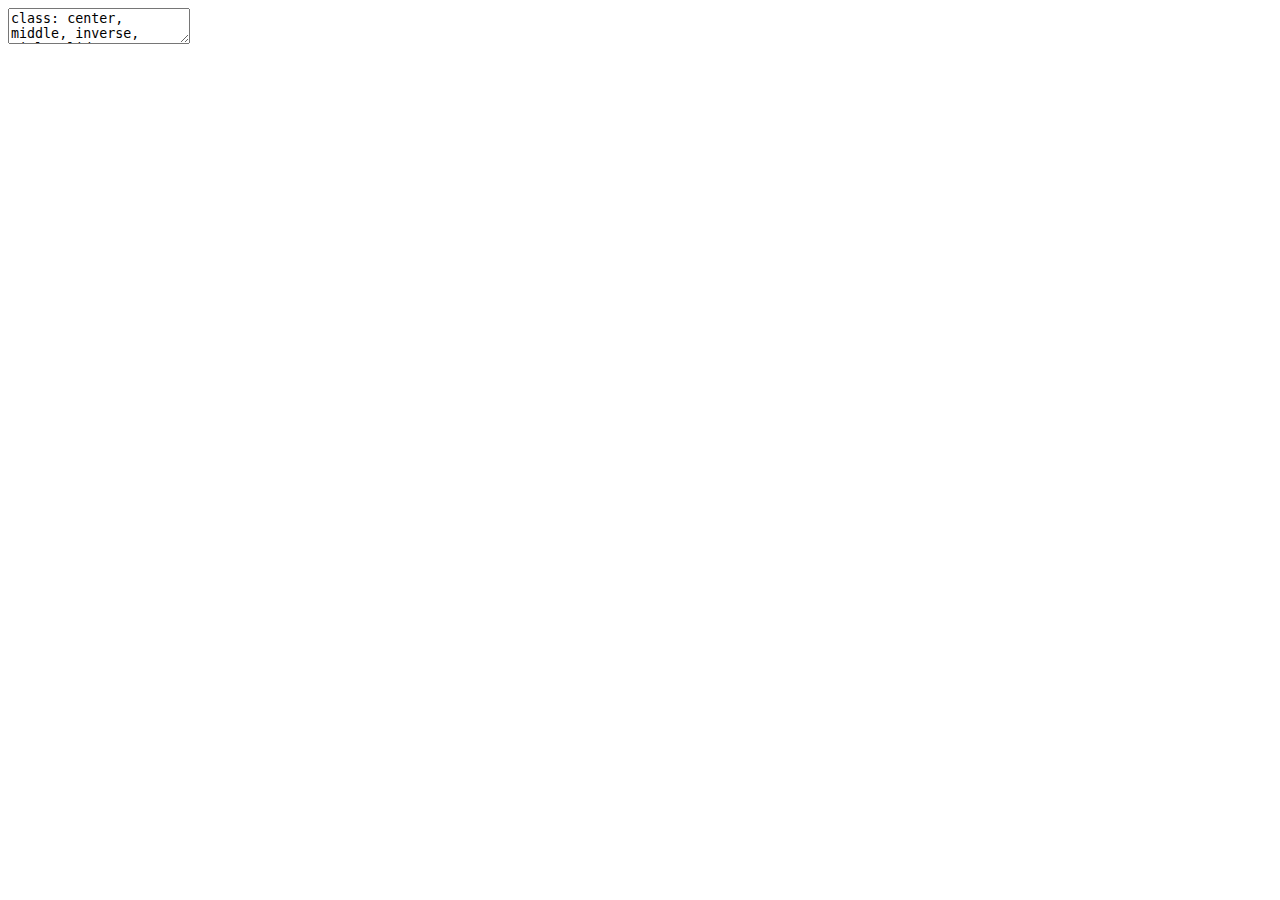
<file: docs/06-Theory_Tests/06-Theory_Tests.html>
<!DOCTYPE html>
<html lang="" xml:lang="">
  <head>
    <title>STAT 227: Statistical Design and Analysis</title>
    <meta charset="utf-8" />
    <meta name="author" content="Anthony Scotina" />
    <link rel="stylesheet" href="my-theme.css" type="text/css" />
  </head>
  <body>
    <textarea id="source">
class: center, middle, inverse, title-slide

# STAT 227: Statistical Design and Analysis
## Theory-Based Tests
### Anthony Scotina

---






# Needed Packages 


```r
library(mosaic)
library(tidyverse)
library(infer)
```

---

class: center, middle, frame

# Theory-Based Hypothesis Tests

---

# Theory vs Simulation

So far we have been focused on using technology and simulation-based methods in order to do and understand statistical inference and data analysis. 

- **Bootstrap resampling** for approximating a *sampling distribution* and constructing **confidence intervals**

- **Permutation tests** for constructing a *null distribution* and performing hypothesis tests for *any* parameter. 

--

However, more traditional *theory-based methods* have been around for decades, mostly because we didn't have the technology to perform any of the simulation-based methods covered this semester. 

- In fact, R was first created in 1993 and was not widely used until the 2000s!

- Theory-based methods are still used in a variety of fields and situations. 

---

# Some Stats History

.pull-left[
William Sealy Gosset worked as a chemist for the Guinness brewery in Ireland. 

- Gosset implemented the **t-test** as a way to monitor the quality of stout beer. 

- Gosset published this work in *Biometrika* (a top statistical journal) in 1908, but Guinness had a policy that forbade its chemists from publishing their findings while working for the company. 

- The pseudonum *Student* was used instead. 
]

.pull-right[
&lt;img src="gosset.jpg" width="75%" /&gt;
]

---

# Two-sample t-test

Ultimately any theory-based hypothesis test is as an *approximation* to the simulation-based hypothesis test procedures we've used so far. 

- Theory-based tests typically have several *assumptions* that we have to verify in order to use them. 

--

We'll focus on the **two-sample t-test** for the *difference between sample means*. 

- However, the *test statistic* we'll use isn't `\(\bar{x}_{1}-\bar{x}_{2}\)`; rather, the two-sample t-test uses the **t-statistic**. 

---

# Two-sample t-statistic

Recall that we use *z*-scores in order to **standardize** a variable: `$$z=\frac{x-\mu}{\sigma}$$`

This allows us to compare observations from different distributions. 

- **Examples**: 
    - Comparing ACT and SAT scores 
    - Comparing weather in different states (Is today's temperature in Boston warmer than the temperature in Orlando, relative to the respective distributions?)

--

The *z*-score **re-centers** a unimodal/symmetric (Normal) variable around 0. 

---

# Standard Normal Distribution

The distribution of *z*-scores for *every* observation in a Normal variable is the **standard Normal distribution** (or a *z-distribution*). 

.center[
&lt;img src="standard_normal.png" width="430" /&gt;
]

---

# Back to Movie Ratings

For the `movies_sample` dataset, how would we **standardize** `\(\bar{x}_{r}-\bar{x}_{a}\)`?

- Recall that this is the difference in *average* movie ratings between *romance* and *action* movies. 

--

From **Module 3**: 

- Assuming the sampling is *representative*, then the *sampling distribution* for `\(\bar{x}_{r}-\bar{x}_{a}\)` will be centered at the (unknown) `\(\mu_{r}-\mu_{a}\)`. 

- The *standard deviation of the difference in sample means* is the **standard error**, `\(SE_{\bar{x}_{r}-\bar{x}_{a}}\)`. 

--

Putting this all together, the **two-sample t-statistic** is: `$$t=\frac{(\bar{x}_{r}-\bar{x}_{a})-(\mu_{r}-\mu_{a})}{SE_{\bar{x}_{r}-\bar{x}_{a}}}=\frac{(\bar{x}_{r}-\bar{x}_{a})-(\mu_{r}-\mu_{a})}{\sqrt{\frac{s_{r}^{2}}{n_{r}}+\frac{s_{a}^{2}}{n_{a}}}}$$`

---

# Using the t-statistic

In the *t-test*, we use the *t-statistic* similarly to how we used the **observed difference** in the simulation-based permutation tests. 

`$$t=\frac{(\bar{x}_{r}-\bar{x}_{a})-(\mu_{r}-\mu_{a})}{SE_{\bar{x}_{r}-\bar{x}_{a}}}=\frac{(\bar{x}_{r}-\bar{x}_{a})-(\mu_{r}-\mu_{a})}{\sqrt{\frac{s_{r}^{2}}{n_{r}}+\frac{s_{a}^{2}}{n_{a}}}}$$`

- Assuming `\(H_{0}:\mu_{r}-\mu_{a}=0\)` as we did before, the right-hand side in the above formula becomes 0. 

---

# The t-distribution

Similarly to how we use the CLT to say that `\(\bar{X}\sim N(\mu, \sigma/\sqrt{n})\)` for large `\(n\)`, it can be *mathematically proven* that the *t*-statistic follows a **t-distribution** with **degrees of freedom** roughly equal to `\(df=n_{r}+n_{a}-2\)`. 

- For larger sample sizes, the *df* increases and the *t*-distribution converges to the *standard Normal*. 

.center[
&lt;img src="t_distributions.png" width="75%" /&gt;
]

---

# The t-statistic




```r
favstats(rating ~ genre, data = movies_sample)[7:9]
```

```
##    mean       sd   n
## 1 5.037 1.586665 100
## 2 6.190 1.312296 100
```

```r
# The [7:9] gives us just the mean, sd, n
# the 7th through 9th entries in favstats()
```

Plugging these into the *t*-statistic formula, `$$t=\frac{(\bar{x}_{r}-\bar{x}_{a})-(0)}{\sqrt{\frac{s_{r}^{2}}{n_{r}}+\frac{s_{a}^{2}}{n_{a}}}}=\frac{(6.19-5.04)}{\sqrt{\frac{1.31^2}{100}+\frac{1.59^2}{100}}}=5.58$$`

---

# The t-statistic

`$$t=\frac{(\bar{x}_{r}-\bar{x}_{a})-(0)}{\sqrt{\frac{s_{r}^{2}}{n_{r}}+\frac{s_{a}^{2}}{n_{a}}}}=\frac{(6.19-5.04)}{\sqrt{\frac{1.31^2}{100}+\frac{1.59^2}{100}}}=5.58$$`

We used the observed *sample difference in means* to calculate the **test statistic**, which is a *t-statistic* in a two-sample t-test. 

As we have done with permutation tests, next we have to use the test statistic to calculate the **p-value**. 

- How? Compare *t* to a **null distribution**. 

---

# Null Distribution: Simulation vs Theory

First, recall the *null distribution* for the permutation test of `\(\bar{x}_{r}-\bar{x}_{a}\)` from earlier in the module:


```r
null_distribution_rating = movies_sample %&gt;%
  specify(response = rating, explanatory = genre) %&gt;%
  hypothesize(null = "independence") %&gt;%
  generate(reps = 1000, type = "permute") %&gt;%
* calculate(stat = "diff in means", order = c("Romance", "Action"))
visualize(null_distribution_rating)
```

--

We can also *simulate* a null distribution for theory-based test statistics, such as the *t*-statistic:


```r
null_distribution_rating_t = movies_sample %&gt;%
  specify(response = rating, explanatory = genre) %&gt;%
  hypothesize(null = "independence") %&gt;%
  generate(reps = 1000, type = "permute") %&gt;%
* calculate(stat = "t", order = c("Romance", "Action"))
visualize(null_distribution_rating_t)
```

---

# Theory-Based Null Distribution

However, because theory-based methods were used before computers were around, the traditional theory-based *t*-test doesn't look at a *simulated histogram* of the null distribution. 

- Instead, it looks at the *t*-distribution curve with `\(df=n_{r}+n_{a}-2=198\)`:


```r
visualize(null_distribution_rating_t, method = "both", 
          dens_color = "red", fill = "gray") + 
  theme_bw()
```

&lt;img src="06-Theory_Tests_files/figure-html/unnamed-chunk-10-1.png" width="35%" /&gt;

---

# Theory-Based Null Distribution


```r
visualize(null_distribution_rating_t, method = "both", 
          dens_color = "red", fill = "gray") + 
  shade_p_value(obs_stat = 5.58, direction = "both") + 
  theme_bw()
```

&lt;img src="06-Theory_Tests_files/figure-html/unnamed-chunk-11-1.png" width="30%" /&gt;

It seems that the theoretical curve does a good job of *approximating* the histogram. 

- To calculate the p-value, we need to calculate the total area under the *t-distribution curve* that is equal to or "more extreme" than the observed *t*-statistic (5.58). 

---

# Theory-Based p-value


```r
null_distribution_rating_t %&gt;%
  get_p_value(obs_stat = 5.58, direction = "both")
```

```
## # A tibble: 1 x 1
##   p_value
##     &lt;dbl&gt;
## 1       0
```

OR, using a non-simulation-based approach:


```r
t.test(rating ~ genre, data = movies_sample)
```

---

# Conditions for two-sample t-test

Let's visit a warning message you might have seen when using `get_p_value()` with the *t*-test:

&gt; `Check to make sure the conditions have been met for the theoretical method. {infer} currently does not check these for you.`

To be able to use *t*-tests and other theory-based statistical procedures there are a few **conditions** to check. 

--

1. Nearly Normal populations *or* large sample sizes (usually `\(n_{1}&gt;30\)` and `\(n_{2}&gt;30\)`)

2. Both *samples* are selected independently *of each other*. 

3. All *observations* are independent from each other. 

--

Only **Condition 3** is questionable in the movie ratings example. For example, if *the same person rated multiple movies*, then the osbervations are not independent. 

---

# What happens if a condition isn't met?

If any of the conditions for a theory-based hypothesis test are not met, then we can't put much faith into any of the conclusions reached using these tests. 

- In these cases, we could instead use a **permutation test** since these don't require a list of conditions to check!

--

Run the following to load a dataset consisting of waiting times of 24 automobile oil changes, 12 from store "A" and 12 from store "B". 


```r
oil = data.frame(
  times = c(104, 102, 35, 911, 56, 325, 7, 9, 179, 59, 4, 19,
            25, 45, 10, 31, 187, 342, 531, 21, 28, 2104, 2, 12), 
  store = c(rep("A", 12), rep("B", 12))
  )
```

---

# What happens if a condition isn't met?

Clearly, the sample sizes in the `oil` dataset are small, and each separate distribution of waiting times is **right-skewed**. 


```r
gf_density( ~ times, fill = ~ store, data = oil)
```

&lt;img src="06-Theory_Tests_files/figure-html/unnamed-chunk-15-1.png" width="30%" /&gt;

- Therefore it might be better to look at a hypothesis test for **difference between medians**. 

- But we can't do that with a *t*-test! Those are only for **means**!

---

# Practice

1. Using the `oil` dataset, conduct a **two-sample t-test** to see if the *average* waiting times are different between stores.

2. Conduct a **permutation test** to see if the *median* waiting times are different between stores. 

--

*Solution*


```r
favstats(times ~ store, data = oil)

t.test(times ~ store, data = oil)

median_diff = oil %&gt;%
  specify(response = times, explanatory = store) %&gt;%
  calculate(stat = "diff in medians", order = c("A", "B"))

oil %&gt;%
  specify(response = times, explanatory = store) %&gt;%
  hypothesize(null = "independence") %&gt;%
  generate(reps = 1000) %&gt;%
  calculate(stat = "diff in medians", order = c("A", "B")) %&gt;%
  get_p_value(obs_stat = median_diff, direction = "both")
```

---

# Why doesn't the t-test work here?


```r
oil %&gt;%
  specify(response = times, explanatory = store) %&gt;%
  hypothesize(null = "independence") %&gt;%
  generate(reps = 1000) %&gt;%
  calculate(stat = "t", order = c("A", "B")) %&gt;%
  visualize(method = "both")
```

&lt;img src="06-Theory_Tests_files/figure-html/unnamed-chunk-17-1.png" width="30%" /&gt;

---

class: center, middle, frame

# When inference is not needed

---

# Back to the `flights` data frame

Sometimes, it isn't necessary to perform a statistical hypothesis test. 
- *Always* do **exploratory data analysis**!

--


```r
View(flights)
```

---

# Average Flight Times 

Assuming two flights leave from New York, which do you think is longer?
- The flight to **Boston**?
- The flight to **San Francisco**?

--


```r
bos_sfo = flights %&gt;%
  na.omit() %&gt;% # removes flights with missing info
  filter(dest %in% c("BOS", "SFO")) 
```

---

# Exploratory Data Analysis: Summary Statistics


```r
favstats(air_time ~ dest, data = bos_sfo)
```

```
  dest min  Q1 median  Q3 max     mean        sd     n missing
1  BOS  21  36     38  41 112  38.9530  4.948552 15022       0
2  SFO 295 333    345 357 490 345.6831 17.234986 13173       0
```

Or...


```r
mean(air_time ~ dest, data = bos_sfo)
sd(air_time ~ dest, data = bos_sfo)
```

---

# Exploratory Data Analysis: Data Visualization


```r
gf_boxplot(air_time ~ dest, data = bos_sfo) + 
  labs(y = "Air Time (in minutes")
```

&lt;img src="06-Theory_Tests_files/figure-html/unnamed-chunk-22-1.png" width="45%" /&gt;

---

# Conclusions

There is *no overlap at all* in the boxplots!

- This means that the air time for San Francisco flights is **statistically greater** than the air time for Boston flights (which isn't surprising). 

Hypothesis testing procedures *would not be necessary* for data such as these. 

- Always do **exploratory data analysis**!!!

---

# Summary

Here are the steps for *any* hypothesis test:

1. Calculate a **sample statistic** (or *observed effect*). 
    - mean, difference in means, proportion, difference in proportions, median, etc.
    
2. Simulate a world where the *null hypothesis is true*. 
    - Using `generate(reps = )` and `calculate()`
    
3. `visualize()` where the *osberved effect* appears in the simulated world where the *null hypothesis is true*. 

4. Calculate the *probability* that the observed effect (or something *more extreme*) could appear in this simulated world.

    - Using `get_p_value(obs_stat = , direction = )`

5. Decide if the observed effect is **statistically significant**. 
    - Compare the p-value to 0.05, the **level of significance**. 
    
--

Also: **Don't forget to include a confidence interval!**
    </textarea>
<style data-target="print-only">@media screen {.remark-slide-container{display:block;}.remark-slide-scaler{box-shadow:none;}}</style>
<script src="https://remarkjs.com/downloads/remark-latest.min.js"></script>
<script>var slideshow = remark.create({
"countIncrementalSlides": false,
"highlightLines": true
});
if (window.HTMLWidgets) slideshow.on('afterShowSlide', function (slide) {
  window.dispatchEvent(new Event('resize'));
});
(function(d) {
  var s = d.createElement("style"), r = d.querySelector(".remark-slide-scaler");
  if (!r) return;
  s.type = "text/css"; s.innerHTML = "@page {size: " + r.style.width + " " + r.style.height +"; }";
  d.head.appendChild(s);
})(document);

(function(d) {
  var el = d.getElementsByClassName("remark-slides-area");
  if (!el) return;
  var slide, slides = slideshow.getSlides(), els = el[0].children;
  for (var i = 1; i < slides.length; i++) {
    slide = slides[i];
    if (slide.properties.continued === "true" || slide.properties.count === "false") {
      els[i - 1].className += ' has-continuation';
    }
  }
  var s = d.createElement("style");
  s.type = "text/css"; s.innerHTML = "@media print { .has-continuation { display: none; } }";
  d.head.appendChild(s);
})(document);
// delete the temporary CSS (for displaying all slides initially) when the user
// starts to view slides
(function() {
  var deleted = false;
  slideshow.on('beforeShowSlide', function(slide) {
    if (deleted) return;
    var sheets = document.styleSheets, node;
    for (var i = 0; i < sheets.length; i++) {
      node = sheets[i].ownerNode;
      if (node.dataset["target"] !== "print-only") continue;
      node.parentNode.removeChild(node);
    }
    deleted = true;
  });
})();
(function() {
  "use strict"
  // Replace <script> tags in slides area to make them executable
  var scripts = document.querySelectorAll(
    '.remark-slides-area .remark-slide-container script'
  );
  if (!scripts.length) return;
  for (var i = 0; i < scripts.length; i++) {
    var s = document.createElement('script');
    var code = document.createTextNode(scripts[i].textContent);
    s.appendChild(code);
    var scriptAttrs = scripts[i].attributes;
    for (var j = 0; j < scriptAttrs.length; j++) {
      s.setAttribute(scriptAttrs[j].name, scriptAttrs[j].value);
    }
    scripts[i].parentElement.replaceChild(s, scripts[i]);
  }
})();
(function() {
  var links = document.getElementsByTagName('a');
  for (var i = 0; i < links.length; i++) {
    if (/^(https?:)?\/\//.test(links[i].getAttribute('href'))) {
      links[i].target = '_blank';
    }
  }
})();
// adds .remark-code-has-line-highlighted class to <pre> parent elements
// of code chunks containing highlighted lines with class .remark-code-line-highlighted
(function(d) {
  const hlines = d.querySelectorAll('.remark-code-line-highlighted');
  const preParents = [];
  const findPreParent = function(line, p = 0) {
    if (p > 1) return null; // traverse up no further than grandparent
    const el = line.parentElement;
    return el.tagName === "PRE" ? el : findPreParent(el, ++p);
  };

  for (let line of hlines) {
    let pre = findPreParent(line);
    if (pre && !preParents.includes(pre)) preParents.push(pre);
  }
  preParents.forEach(p => p.classList.add("remark-code-has-line-highlighted"));
})(document);</script>

<script>
slideshow._releaseMath = function(el) {
  var i, text, code, codes = el.getElementsByTagName('code');
  for (i = 0; i < codes.length;) {
    code = codes[i];
    if (code.parentNode.tagName !== 'PRE' && code.childElementCount === 0) {
      text = code.textContent;
      if (/^\\\((.|\s)+\\\)$/.test(text) || /^\\\[(.|\s)+\\\]$/.test(text) ||
          /^\$\$(.|\s)+\$\$$/.test(text) ||
          /^\\begin\{([^}]+)\}(.|\s)+\\end\{[^}]+\}$/.test(text)) {
        code.outerHTML = code.innerHTML;  // remove <code></code>
        continue;
      }
    }
    i++;
  }
};
slideshow._releaseMath(document);
</script>
<!-- dynamically load mathjax for compatibility with self-contained -->
<script>
(function () {
  var script = document.createElement('script');
  script.type = 'text/javascript';
  script.src  = 'https://mathjax.rstudio.com/latest/MathJax.js?config=TeX-MML-AM_CHTML';
  if (location.protocol !== 'file:' && /^https?:/.test(script.src))
    script.src  = script.src.replace(/^https?:/, '');
  document.getElementsByTagName('head')[0].appendChild(script);
})();
</script>
  </body>
</html>
</file>
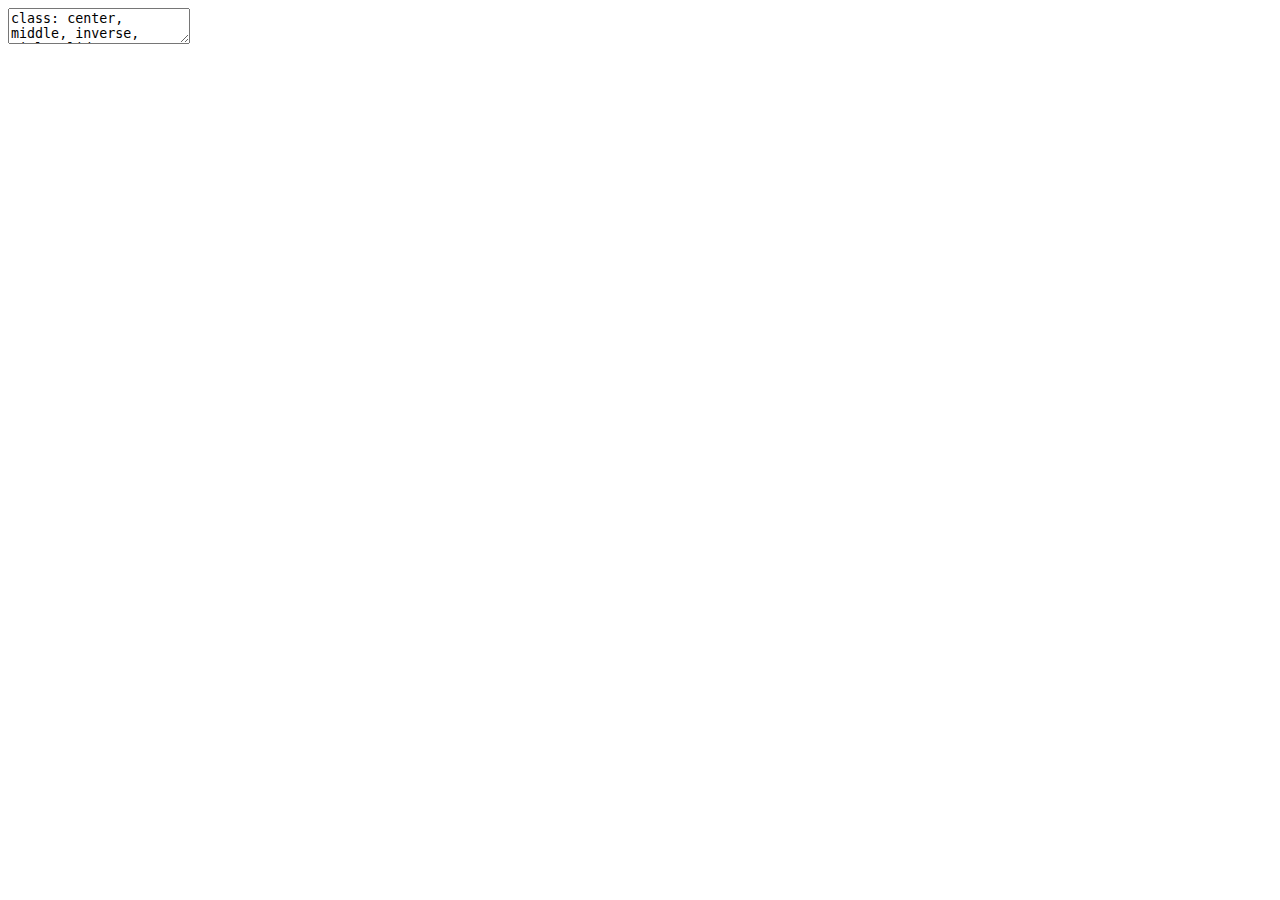
<file: docs/07-Chi_Square_Tests/07-Chi_Square_Tests.html>
<!DOCTYPE html>
<html lang="" xml:lang="">
  <head>
    <title>STAT 227: Statistical Design and Analysis</title>
    <meta charset="utf-8" />
    <meta name="author" content="Anthony Scotina" />
    <script src="libs/header-attrs-2.6/header-attrs.js"></script>
    <link rel="stylesheet" href="my-theme.css" type="text/css" />
  </head>
  <body>
    <textarea id="source">
class: center, middle, inverse, title-slide

# STAT 227: Statistical Design and Analysis
## Chi-Square Tests
### Anthony Scotina

---






&lt;!--
pagedown::chrome_print("~/Dropbox/Teaching/03-Simmons Courses/MATH227-Intermediate Statistics/Lecture Slides/06-Chi_Square_Tests/06-Chi_Square_Tests.html")
--&gt;

# Introduction

So far, we have performed **comparative analyses** that looked at a single *mean* or *proportion* (or some other statistic), or compared means or proportions **between two groups**. 

- proportion of "no opinion on offshore drilling" among college graduates vs. non-college graduates

- average IMDB.com rating between action and romance movies

- average income (or **median** income) between Cleveland, OH and Sacramento, CA

--

Regardless the setting, we want to make explicit the relationship between:

- an **outcome/response** variable *y*, also called the **dependent variable**, and

- an **explanatory** variable *x*, also called an **independent variable** or **covariate**

---

# Multiple Categories

What if we had the following:

.pull-left[
**Outcome/Response** (*y*)

- Do you think funding for space exploration is too little, about right, or too much? (*three levels*; *categorical*)
]

.pull-right[
**Explanatory** (*x*)

- Political party: Dem, Ind, Rep (*three levels*; *categorical*)
]

We cannot calculate a *difference between two proportions* here.  There are more than two groups!

- Luckily, we can perform a chi-square (&amp;chi;&lt;sup&gt;2&lt;/sup&gt;) test. 

---

# Needed Packages


```r
library(mosaic)
library(infer)
library(tidyverse)
```

---

class: center, middle, frame

# Goodness-of-Fit Tests

---

# Zodiac Signs

Does your zodiac sign predict how successful you will be?

The `Zodiac.csv` dataset (downloadable from the online campus) contains data from a study conducted by *Fortune* magazine. 

- Data consist of zodiac signs of 256 heads of the largest 400 companies




```r
Zodiac
```

```
## # A tibble: 256 x 1
##    Sign  
##    &lt;chr&gt; 
##  1 Pisces
##  2 Pisces
##  3 Pisces
##  4 Pisces
##  5 Pisces
##  6 Pisces
##  7 Pisces
##  8 Pisces
##  9 Pisces
## 10 Pisces
## # … with 246 more rows
```

---

# Zodiac Signs (EDA)


```r
Zodiac_tab = tally( ~ Sign, data = Zodiac)
Zodiac_tab
```

```
Sign
   Aquarius       Aries      Cancer   Capricorn      Gemini         Leo 
         24          23          23          22          18          20 
      Libra      Pisces Saggitarius     Scorpio      Taurus       Virgo 
         18          29          19          21          20          19 
```


```r
gf_bar( ~ Sign, data = Zodiac, fill = "steelblue") + 
  coord_flip()
```

--


```r
pie(Zodiac_tab) #LOL JK
```

---

# Zodiac Signs

**What do we notice?**

- There appears to be *some* variation in the number of births per sign (e.g., more *Pisces* than other signs). 

- Are the discrepancies in *counts* enough to claim that *successful* people are more likely to be born under some signs than others?

--

*Let's think about this another way.*

- If the 256 births were distributed **uniformly** across the 12 zodiac signs, how many would we *expect* to occur under each sign?

- `\(256/12=21.3\)` per sign
    - How closely do the **observed** numbers of births per sign fit the **expected** numbers (i.e., the "null model")?

---

# Goodness-of-Fit Tests

In a **Goodness-of-Fit Test**, we are seeing how "good" (or, how *well*) a null model fits the **observed data**. 

- In the zodiac example, the null model consists of births that are *uniformly distributed over the 12 signs*. 


While this is technically a **hypothesis test**, there is no single parameter to estimate (such as the *proportion* of Scorpio). 

- Rather, there are 12 hypothesized proportions (or *counts*) to consider together. 

- `\(H_{0}\)`: Births are *uniformly distributed* over zodiac signs. 

- `\(H_{a}\)`: Births are *not uniformly distributed* over zodiac signs. 

---

# Assumptions for Goodness-of-Fit Tests

Typically these data are organized in summary tables of *counts*, rather than having an osbervation for each individual. 

1. **Categorical Data Condition**: The data must be categorical. 
    - Usually straightforward to check.

2. **Independence Assumption**: The counts of the categories of the categorical variable should be *independent* of each other. 
    - The birthdates of the 256 company heads are (probably) randomly distributed throughout the year. 

3. **Sample Size Assumption**: There should be *at least 5 expected individuals* in each category. 
    - "Expected" referring to what we would *expect* to see under the **null hypothesis**. 

---

# Chi-Square Statistic

The **chi-square statistic** is a *test statistic* for categorical variables: `$$\chi^{2}=\sum_{i=1}^{k}\frac{(O_{i}-E_{i})^{2}}{E_{i}}$$`

where `\(O_{i}\)` is the *observed* value in cell *i*, `\(E_{i}\)` is the *expected* value in cell *i*, and *k* is the total number of cells. 

--

Under `\(H_{0}\)`, the test statistic follows a **chi-square** distribution. 

- In other words, the **chi-square** distribution is the **null distribution** for a goodness-of-fit test. 

- The distribution is right-skewed, and it is *always positive*. (i.e., `\(\chi^{2}&gt;0\)`)

---

# Chi-Square Distribution

.center[
&lt;img src="chisquare_dist.png" width="75%" /&gt;
]

---

# Degrees of Freedom

The *shape* of the distribution depends on the number of **degrees of freedom** (*df*). 

- Assuming the null hypothesis is true (always a first step in hypothesis testing), `$$df=\text{number of categories}-1$$`
 

For the zodiac example, `$$df=12-1 = 11$$`

---

# Chi-Square Statistic and p-value

In the zodiac example, `$$\chi^{2}=\sum_{i=1}^{k}\frac{(O_{i}-E_{i})^{2}}{E_{i}}=\frac{(29-21.3)^2}{21.3}+\cdots+\frac{(18-21.3)^2}{21.3}=5.09$$`

--

Recall: 

&gt; **p-value**: The probability of obtaining a test statistic just as extreme or more extreme than the observed test statistic *assuming the null hypothesis (H&lt;sub&gt;0&lt;/sub&gt;) is true*

In a **goodness-of-fit test**:

- The **p-value** corresponds to the area under the `\(\chi^{2}\)` curve with `\(df=11\)` *greater than our observed test statistic* (5.09). 

---

# The p-value

&lt;img src="07-Chi_Square_Tests_files/figure-html/unnamed-chunk-9-1.png" width="50%" /&gt;


```r
pchisq(5.09, df = 11, lower.tail = FALSE)
```

```
## [1] 0.9267297
```

---

# The p-value

The p-value for this hypothesis test is **0.927**. 

This means that, *if the zodiac signs of executives were in fact distributed uniformly*, an observed chi-square value of **5.09 or higher** would occur about 93% of the time.

- This is not unusual at all!

**Conclusion**

We *fail to reject the null hypothesis*, and conclude that these data show virtually *no evidence of non-uniform distribution* of zodiac signs among executives. 

---

# The Role of df in p-value

Unlike *Normal* and *t* distributions (from theory-based hypothesis tests, for example), the `\(\chi^{2}\)` distribution is **skewed**. 

- As the *number of categories* (and hence, the *df*) increases, the degree of skewness in the `\(\chi^{2}\)` distribution changes. 

While `\(\chi^{2}=5.09\)` is *not extreme* in the distribution with `\(df=11\)`, it might appear much *more extreme* in a distribution with smaller *df*, or *less extreme* with even higher *df*. 

---

# The p-value of 5.09 when df = 3

&lt;img src="07-Chi_Square_Tests_files/figure-html/unnamed-chunk-11-1.png" width="50%" /&gt;

---

# The p-value of 5.09 when df = 30

&lt;img src="07-Chi_Square_Tests_files/figure-html/unnamed-chunk-12-1.png" width="50%" /&gt;

---



# Dog Data!!!

Is **bite frequency** *distributed uniformly* among dog breeds in New York City?

Run the following code to install the `nycdogs` R package:


```r
devtools::install_github("kjhealy/nycdogs")
```

**OR** download the `nyc_bites.csv` and `nyc_license.csv` datasets from Moodle. 

---

# `nyc_bites` data




```r
View(nyc_bites)
```


```r
bite_tab = nyc_bites %&gt;%
  count(breed, sort = TRUE) %&gt;%
  slice(1:8) # Extract only the TOP 8!
bite_tab
```

```
## # A tibble: 8 x 2
##   breed                                    n
##   &lt;chr&gt;                                &lt;int&gt;
## 1 Pit Bull                              1924
## 2 Shih Tzu                               359
## 3 American Pit Bull Mix - Pit Bull Mix   347
## 4 American Pit Bull Terrier-Pit Bull     343
## 5 Chihuahua                              341
## 6 German Shepherd                        276
## 7 Mixed-Other                            267
## 8 Yorkshire Terrier                      230
```

---

# Goodness-of-Fit Test

Let's use only the species with bite counts over 200:


```r
nyc_bites_200 = nyc_bites %&gt;%
  filter(breed %in% bite_tab$breed)
```

`\(H_{0}\)`: Bite count is *unformly distributed* across dog breed. 

`\(H_{a}\)`: Bite count is *not unformly distributed* across dog breed. 

Perform the **chi-square goodness-of-fit test**!

---

# Solution

Under `\(H_{0}\)`, the test statistic follows a `\(\chi^{2}\)` distribution with `\(df = 8-1=7\)`. 


```r
chisq.test(
  tally( ~ breed, data = nyc_bites_200)
)
```

```
## 
## 	Chi-squared test for given probabilities
## 
## data:  tally(~breed, data = nyc_bites_200)
## X-squared = 4497, df = 7, p-value &lt; 2.2e-16
```

With `\(\chi^{2}=4497\)` (!!!) and p-value &lt; 0.05, we reject `\(H_{0}\)` and conclude that bite count is *not unformly distributed* across dog breed. 

---

# Just checking...

The observed `\(\chi^{2}=4497\)` was **huge**! What do you think was the reason why?

--

.center[
&lt;img src="pitbull.jpg" width="209" /&gt;
]

---

class: center, middle, frame

# (Theory-Based) Chi-Square Test for Independence

---

# Chi-Square Test for Independence

What we have done so far with the **goodness of fit test** is look at a *single categorical variable* with multiple levels. 

The statistics behind a &amp;chi;&lt;sup&gt;2&lt;/sup&gt; test easily extend to *multiple* categorical variables.
- This is called a &amp;chi;&lt;sup&gt;2&lt;/sup&gt; **test for independence**.

.pull-left[
**Outcome/Response** (*y*)

- Do you think funding for space exploration is too little, about right, or too much? (*three levels*; *categorical*)
]

.pull-right[
**Explanatory** (*x*)

- Political party: Dem, Ind, Rep (*three levels*; *categorical*)
]

---

# GSS Data

Download/Import the `gss.csv` dataset, which contains data on 149 GSS respondents. 

The [General Social Survey](http://gss.norc.org/) (GSS) is a sociological survey that keeps records of the concerns, experiences, attitudes, and practices of residents of the United States. 




```r
View(gss)
```

---

# Exploratory Data Analysis

We are interested in the relationship between **political party** and **opinions on space funding**.
- Data are located in the `party` and `NASA` variables.


```r
select(gss, party, NASA)
```

```
# A tibble: 149 x 2
   party NASA       
   &lt;chr&gt; &lt;chr&gt;      
 1 Ind   TOO LITTLE 
 2 Ind   ABOUT RIGHT
 3 Dem   ABOUT RIGHT
 4 Ind   TOO LITTLE 
 5 Ind   TOO MUCH   
 6 Ind   TOO LITTLE 
 7 Ind   ABOUT RIGHT
 8 Dem   ABOUT RIGHT
 9 Dem   TOO LITTLE 
10 Ind   TOO LITTLE 
# … with 139 more rows
```

---

# Exploratory Data Analysis

First, let's generate a **contingency table** of responses for each variable. 


```r
gss_table = tally(NASA ~ party, data = gss)
gss_table
```

```
             party
NASA          Dem Ind Rep
  ABOUT RIGHT  22  37  17
  TOO LITTLE    8  13   9
  TOO MUCH     13  22   8
```

Are **political party** and **opinions on space funding** *independent*?

--

If they were, we would expect (for example): `$$P(\text{Too much funding})=P(\text{Too much funding} | \text{Democrat})$$`

- In other words, the probability of **any person** believing we spend *too much* on space funding is equal to the probability of a **Democrat** believing we spend *too much* on space funding. 

---

# Exploratory Data Analysis

It might be easier to detect any trends by constructing a **barplot**:


```r
gf_bar( ~ party, fill = ~ NASA, data = gss) + 
  labs(fill = "NASA Funding")
```

&lt;img src="07-Chi_Square_Tests_files/figure-html/unnamed-chunk-25-1.png" width="50%" /&gt;

---

# Exploratory Data Analysis


```r
gf_bar( ~ party, fill = ~ NASA, data = gss, 
        position = "fill") + 
  labs(fill = "NASA Funding")
```

&lt;img src="07-Chi_Square_Tests_files/figure-html/unnamed-chunk-26-1.png" width="50%" /&gt;

---

# Exploratory Data Analysis

It doesn't look like there are major differences in how Democrats, Independents, and Republicans support space exploration. 

- But let's investigate this further using a **chi-square test for independence**!

--

`\(H_{0}\)`: There is **no relationship** between political party and attitude towards space exploration (i.e., these variables are **independent**). 

`\(H_{a}\)`: There is **a relationship** between political party and attitude towards space exploration.

---

# Assumptions and Conditions

.center[
&lt;table&gt;
 &lt;thead&gt;
  &lt;tr&gt;
   &lt;th style="text-align:left;"&gt;   &lt;/th&gt;
   &lt;th style="text-align:right;"&gt; Dem &lt;/th&gt;
   &lt;th style="text-align:right;"&gt; Ind &lt;/th&gt;
   &lt;th style="text-align:right;"&gt; Rep &lt;/th&gt;
  &lt;/tr&gt;
 &lt;/thead&gt;
&lt;tbody&gt;
  &lt;tr&gt;
   &lt;td style="text-align:left;"&gt; ABOUT RIGHT &lt;/td&gt;
   &lt;td style="text-align:right;"&gt; 22 &lt;/td&gt;
   &lt;td style="text-align:right;"&gt; 37 &lt;/td&gt;
   &lt;td style="text-align:right;"&gt; 17 &lt;/td&gt;
  &lt;/tr&gt;
  &lt;tr&gt;
   &lt;td style="text-align:left;"&gt; TOO LITTLE &lt;/td&gt;
   &lt;td style="text-align:right;"&gt; 8 &lt;/td&gt;
   &lt;td style="text-align:right;"&gt; 13 &lt;/td&gt;
   &lt;td style="text-align:right;"&gt; 9 &lt;/td&gt;
  &lt;/tr&gt;
  &lt;tr&gt;
   &lt;td style="text-align:left;"&gt; TOO MUCH &lt;/td&gt;
   &lt;td style="text-align:right;"&gt; 13 &lt;/td&gt;
   &lt;td style="text-align:right;"&gt; 22 &lt;/td&gt;
   &lt;td style="text-align:right;"&gt; 8 &lt;/td&gt;
  &lt;/tr&gt;
&lt;/tbody&gt;
&lt;/table&gt;
]

In order to perform a **chi-square test for independence**, we assume:

--

1. The variables are **categorical**. 

2. Observations are **independent** (i.e., each individual is independent of one another and does not influence another's views).

3. An individual does not belong to multiple levels of the same variable (e.g., no one is both a Democrat and Republican). 

4. Each **expected cell count** is at least 5. 
    - Only important for the *theory-based* test...

---

# Expected Counts

For the **goodness of fit test**, expected counts were calculated using the assumption that each level of a single category was *equally likely* (i.e., the null hypothesis). 

For a **test for independence**, expected counts are calculated using the assumption that each level **within each category** is *equally likely*. 

- For example, the proportion of *Democrats* who think funding for space exploration is **too little** is the same as the proportion of *Democrats* who think funding for space exploration is **about right** or **too much**. 

In a test for independence, **expected counts** are calculated using the following: For each cell, `$$E=\frac{(\text{Row total})(\text{Column total})}{\text{Sample size}}$$`

---

# Expected Counts

.center[
&lt;table&gt;
 &lt;thead&gt;
  &lt;tr&gt;
   &lt;th style="text-align:center;"&gt; Funding &lt;/th&gt;
   &lt;th style="text-align:center;"&gt; Dem &lt;/th&gt;
   &lt;th style="text-align:center;"&gt; Ind &lt;/th&gt;
   &lt;th style="text-align:center;"&gt; Rep &lt;/th&gt;
  &lt;/tr&gt;
 &lt;/thead&gt;
&lt;tbody&gt;
  &lt;tr&gt;
   &lt;td style="text-align:center;"&gt; Too Little &lt;/td&gt;
   &lt;td style="text-align:center;"&gt; 8 &lt;/td&gt;
   &lt;td style="text-align:center;"&gt; 13 &lt;/td&gt;
   &lt;td style="text-align:center;"&gt; 9 &lt;/td&gt;
  &lt;/tr&gt;
  &lt;tr&gt;
   &lt;td style="text-align:center;"&gt; About Right &lt;/td&gt;
   &lt;td style="text-align:center;"&gt; 22 &lt;/td&gt;
   &lt;td style="text-align:center;"&gt; 37 &lt;/td&gt;
   &lt;td style="text-align:center;"&gt; 17 &lt;/td&gt;
  &lt;/tr&gt;
  &lt;tr&gt;
   &lt;td style="text-align:center;"&gt; Too Much &lt;/td&gt;
   &lt;td style="text-align:center;"&gt; 13 &lt;/td&gt;
   &lt;td style="text-align:center;"&gt; 22 &lt;/td&gt;
   &lt;td style="text-align:center;"&gt; 8 &lt;/td&gt;
  &lt;/tr&gt;
&lt;/tbody&gt;
&lt;/table&gt;
]

--

The **expected counts** are given in parentheses:

.center[
&lt;table&gt;
 &lt;thead&gt;
  &lt;tr&gt;
   &lt;th style="text-align:center;"&gt; Funding &lt;/th&gt;
   &lt;th style="text-align:center;"&gt; Dem &lt;/th&gt;
   &lt;th style="text-align:center;"&gt; Ind &lt;/th&gt;
   &lt;th style="text-align:center;"&gt; Rep &lt;/th&gt;
  &lt;/tr&gt;
 &lt;/thead&gt;
&lt;tbody&gt;
  &lt;tr&gt;
   &lt;td style="text-align:center;"&gt; Too Little &lt;/td&gt;
   &lt;td style="text-align:center;"&gt; 8 &lt;/td&gt;
   &lt;td style="text-align:center;"&gt; 13 &lt;/td&gt;
   &lt;td style="text-align:center;"&gt; 9 &lt;/td&gt;
  &lt;/tr&gt;
  &lt;tr&gt;
   &lt;td style="text-align:center;"&gt;  &lt;/td&gt;
   &lt;td style="text-align:center;"&gt; (8.7) &lt;/td&gt;
   &lt;td style="text-align:center;"&gt; (14.5) &lt;/td&gt;
   &lt;td style="text-align:center;"&gt; (6.8) &lt;/td&gt;
  &lt;/tr&gt;
  &lt;tr&gt;
   &lt;td style="text-align:center;"&gt; About Right &lt;/td&gt;
   &lt;td style="text-align:center;"&gt; 22 &lt;/td&gt;
   &lt;td style="text-align:center;"&gt; 37 &lt;/td&gt;
   &lt;td style="text-align:center;"&gt; 17 &lt;/td&gt;
  &lt;/tr&gt;
  &lt;tr&gt;
   &lt;td style="text-align:center;"&gt;  &lt;/td&gt;
   &lt;td style="text-align:center;"&gt; (21.9) &lt;/td&gt;
   &lt;td style="text-align:center;"&gt; (36.7) &lt;/td&gt;
   &lt;td style="text-align:center;"&gt; (17.3) &lt;/td&gt;
  &lt;/tr&gt;
  &lt;tr&gt;
   &lt;td style="text-align:center;"&gt; Too Much &lt;/td&gt;
   &lt;td style="text-align:center;"&gt; 13 &lt;/td&gt;
   &lt;td style="text-align:center;"&gt; 22 &lt;/td&gt;
   &lt;td style="text-align:center;"&gt; 8 &lt;/td&gt;
  &lt;/tr&gt;
  &lt;tr&gt;
   &lt;td style="text-align:center;"&gt;  &lt;/td&gt;
   &lt;td style="text-align:center;"&gt; (12.4) &lt;/td&gt;
   &lt;td style="text-align:center;"&gt; (20.8) &lt;/td&gt;
   &lt;td style="text-align:center;"&gt; (9.8) &lt;/td&gt;
  &lt;/tr&gt;
&lt;/tbody&gt;
&lt;/table&gt;
]

---

# Test Statistic and p-value

The **test statistic** for a test for independence might look familiar: `$$\chi^{2}=\sum_{i=1}^{k}\frac{(O_{i}-E_{i})^{2}}{E_{i}}$$`

The only difference is the **degrees of freedom**: `$$df=(\text{number of rows}-1)(\text{number of columns}-1)$$`
- In this example, `\(df=(3-1)(3-1)=4\)`. 

--


```r
chisq.test(gss_table)
```

```

	Pearson's Chi-squared test

data:  gss_table
X-squared = 1.3261, df = 4, p-value = 0.8569
```

- At the 0.05 level of significance, **fail to reject the null**. We cannot conclude that opinion on NASA funding is dependent on political party. 

---

class: center, middle, frame

# (Simulation-Based) Chi-Square Test for Independence

---

# Permutation Chi-Square Tests (with R)

.center[
&lt;img src="infer_hex.png" width="20%" /&gt;

&lt;img src="help_calculate.png" width="80%" /&gt;
]

---

# Reminder: `infer`

.center[
&lt;img src="infer.png" width="494" /&gt;
]

---

# One Permutation

Let's take one permutation from the `gss` data:


```r
one.perm = gss %&gt;%
  specify(response = NASA, explanatory = party) %&gt;%
  hypothesize(null = "independence") %&gt;%
  generate(reps = 1, type = "permute")
View(one.perm)
```

---

# One Permutation

Now let's calculate the &amp;chi;&lt;sup&gt;2&lt;/sup&gt; statistic for the *single permutation*:




```r
one.perm %&gt;%
  calculate(stat = "Chisq")
```

```
Response: NASA (factor)
Explanatory: party (factor)
Null Hypothesis: independence
# A tibble: 1 x 1
   stat
  &lt;dbl&gt;
1  5.33
```

--

Remember, this is in a world where the *null is true*. So we should expect the statistic to be relatively small. 

.center[
&lt;img src="07-Chi_Square_Tests_files/figure-html/unnamed-chunk-37-1.png" width="25%" /&gt;
]

---

# Many Permutations

As before, let's generate 1,000 (or more) permutations!




```r
null_distribution_NASA = gss %&gt;%
  specify(response = NASA, explanatory = party) %&gt;%
  hypothesize(null = "independence") %&gt;%
  generate(reps = 1000, type = "permute") %&gt;%
  calculate(stat = "Chisq")
```

---

# Visualize the Null Distribution


```r
visualize(null_distribution_NASA) + 
* shade_p_value(obs_stat = 1.33, direction = "greater")
```

&lt;img src="07-Chi_Square_Tests_files/figure-html/unnamed-chunk-40-1.png" width="50%" /&gt;

---

# Side Note: Obtaining the Test Statistic

We obtained the test statistic `\(\chi^{2}=1.33\)` when we used `chisq_test()` earlier. 
- If you want to skip that step and just stick with `infer` pipelines, you can just comment out a couple lines:


```r
chisq_stat = gss %&gt;%
  specify(response = NASA, explanatory = party) %&gt;%
  #hypothesize(null = "independence") %&gt;%
  #generate(reps = 1000, type = "permute") %&gt;%
  calculate(stat = "Chisq")
chisq_stat
```

```
Response: NASA (factor)
Explanatory: party (factor)
# A tibble: 1 x 1
   stat
  &lt;dbl&gt;
1  1.33
```

This calculates &amp;chi;&lt;sup&gt;2&lt;/sup&gt; for the **original sample**, rather than for each simulated permutation of the sample. 

---

# p-value

We can use `get_p_value()` to get the P-value:


```r
gss %&gt;%
  specify(response = NASA, explanatory = party) %&gt;%
  hypothesize(null = "independence") %&gt;%
  generate(reps = 1000, type = "permute") %&gt;%
  calculate(stat = "Chisq") %&gt;%
* get_p_value(obs_stat = 1.33, direction = "greater")
```

```
# A tibble: 1 x 1
  p_value
    &lt;dbl&gt;
1    0.85
```

--

Compare this with the P-value obtained using the **theoretical test**:


```

	Pearson's Chi-squared test

data:  gss_table
X-squared = 1.3261, df = 4, p-value = 0.8569
```

---

# More Dog Data!!!

Is there an *association* between dog breed and NYC borough?

Import the `nyc_license` dataset, either by loading the `nycdogs` package or downloading `nyc_license.csv` from the course webpage. 


```r
View(nyc_license)
```

---

# More Dog Data!!!

Let's look at only the *five most popular dog breeds*, and the *five most populous NYC boroughs*:


```r
nyc_license_ex = nyc_license %&gt;%
  filter(breed_rc %in% c("Yorkshire Terrier", "Shih Tzu", 
                         "Labrador (or Crossbreed)", "Pit Bull (or Mix)", 
                         "Chihuahua")) %&gt;%
  filter(borough %in% c("Manhattan", "Brooklyn", "Queens", 
                        "Bronx", "Staten Island"))
```

1. Perform EDA (i.e., construct a **contingency table** and *appropriate visualizations*).

2. Perform the **test for independence**. 
    - State the test statistic, p-value, and conclusion. 

    </textarea>
<style data-target="print-only">@media screen {.remark-slide-container{display:block;}.remark-slide-scaler{box-shadow:none;}}</style>
<script src="https://remarkjs.com/downloads/remark-latest.min.js"></script>
<script>var slideshow = remark.create({
"countIncrementalSlides": false,
"highlightLines": true
});
if (window.HTMLWidgets) slideshow.on('afterShowSlide', function (slide) {
  window.dispatchEvent(new Event('resize'));
});
(function(d) {
  var s = d.createElement("style"), r = d.querySelector(".remark-slide-scaler");
  if (!r) return;
  s.type = "text/css"; s.innerHTML = "@page {size: " + r.style.width + " " + r.style.height +"; }";
  d.head.appendChild(s);
})(document);

(function(d) {
  var el = d.getElementsByClassName("remark-slides-area");
  if (!el) return;
  var slide, slides = slideshow.getSlides(), els = el[0].children;
  for (var i = 1; i < slides.length; i++) {
    slide = slides[i];
    if (slide.properties.continued === "true" || slide.properties.count === "false") {
      els[i - 1].className += ' has-continuation';
    }
  }
  var s = d.createElement("style");
  s.type = "text/css"; s.innerHTML = "@media print { .has-continuation { display: none; } }";
  d.head.appendChild(s);
})(document);
// delete the temporary CSS (for displaying all slides initially) when the user
// starts to view slides
(function() {
  var deleted = false;
  slideshow.on('beforeShowSlide', function(slide) {
    if (deleted) return;
    var sheets = document.styleSheets, node;
    for (var i = 0; i < sheets.length; i++) {
      node = sheets[i].ownerNode;
      if (node.dataset["target"] !== "print-only") continue;
      node.parentNode.removeChild(node);
    }
    deleted = true;
  });
})();
(function() {
  "use strict"
  // Replace <script> tags in slides area to make them executable
  var scripts = document.querySelectorAll(
    '.remark-slides-area .remark-slide-container script'
  );
  if (!scripts.length) return;
  for (var i = 0; i < scripts.length; i++) {
    var s = document.createElement('script');
    var code = document.createTextNode(scripts[i].textContent);
    s.appendChild(code);
    var scriptAttrs = scripts[i].attributes;
    for (var j = 0; j < scriptAttrs.length; j++) {
      s.setAttribute(scriptAttrs[j].name, scriptAttrs[j].value);
    }
    scripts[i].parentElement.replaceChild(s, scripts[i]);
  }
})();
(function() {
  var links = document.getElementsByTagName('a');
  for (var i = 0; i < links.length; i++) {
    if (/^(https?:)?\/\//.test(links[i].getAttribute('href'))) {
      links[i].target = '_blank';
    }
  }
})();
// adds .remark-code-has-line-highlighted class to <pre> parent elements
// of code chunks containing highlighted lines with class .remark-code-line-highlighted
(function(d) {
  const hlines = d.querySelectorAll('.remark-code-line-highlighted');
  const preParents = [];
  const findPreParent = function(line, p = 0) {
    if (p > 1) return null; // traverse up no further than grandparent
    const el = line.parentElement;
    return el.tagName === "PRE" ? el : findPreParent(el, ++p);
  };

  for (let line of hlines) {
    let pre = findPreParent(line);
    if (pre && !preParents.includes(pre)) preParents.push(pre);
  }
  preParents.forEach(p => p.classList.add("remark-code-has-line-highlighted"));
})(document);</script>

<script>
slideshow._releaseMath = function(el) {
  var i, text, code, codes = el.getElementsByTagName('code');
  for (i = 0; i < codes.length;) {
    code = codes[i];
    if (code.parentNode.tagName !== 'PRE' && code.childElementCount === 0) {
      text = code.textContent;
      if (/^\\\((.|\s)+\\\)$/.test(text) || /^\\\[(.|\s)+\\\]$/.test(text) ||
          /^\$\$(.|\s)+\$\$$/.test(text) ||
          /^\\begin\{([^}]+)\}(.|\s)+\\end\{[^}]+\}$/.test(text)) {
        code.outerHTML = code.innerHTML;  // remove <code></code>
        continue;
      }
    }
    i++;
  }
};
slideshow._releaseMath(document);
</script>
<!-- dynamically load mathjax for compatibility with self-contained -->
<script>
(function () {
  var script = document.createElement('script');
  script.type = 'text/javascript';
  script.src  = 'https://mathjax.rstudio.com/latest/MathJax.js?config=TeX-MML-AM_CHTML';
  if (location.protocol !== 'file:' && /^https?:/.test(script.src))
    script.src  = script.src.replace(/^https?:/, '');
  document.getElementsByTagName('head')[0].appendChild(script);
})();
</script>
  </body>
</html>
</file>
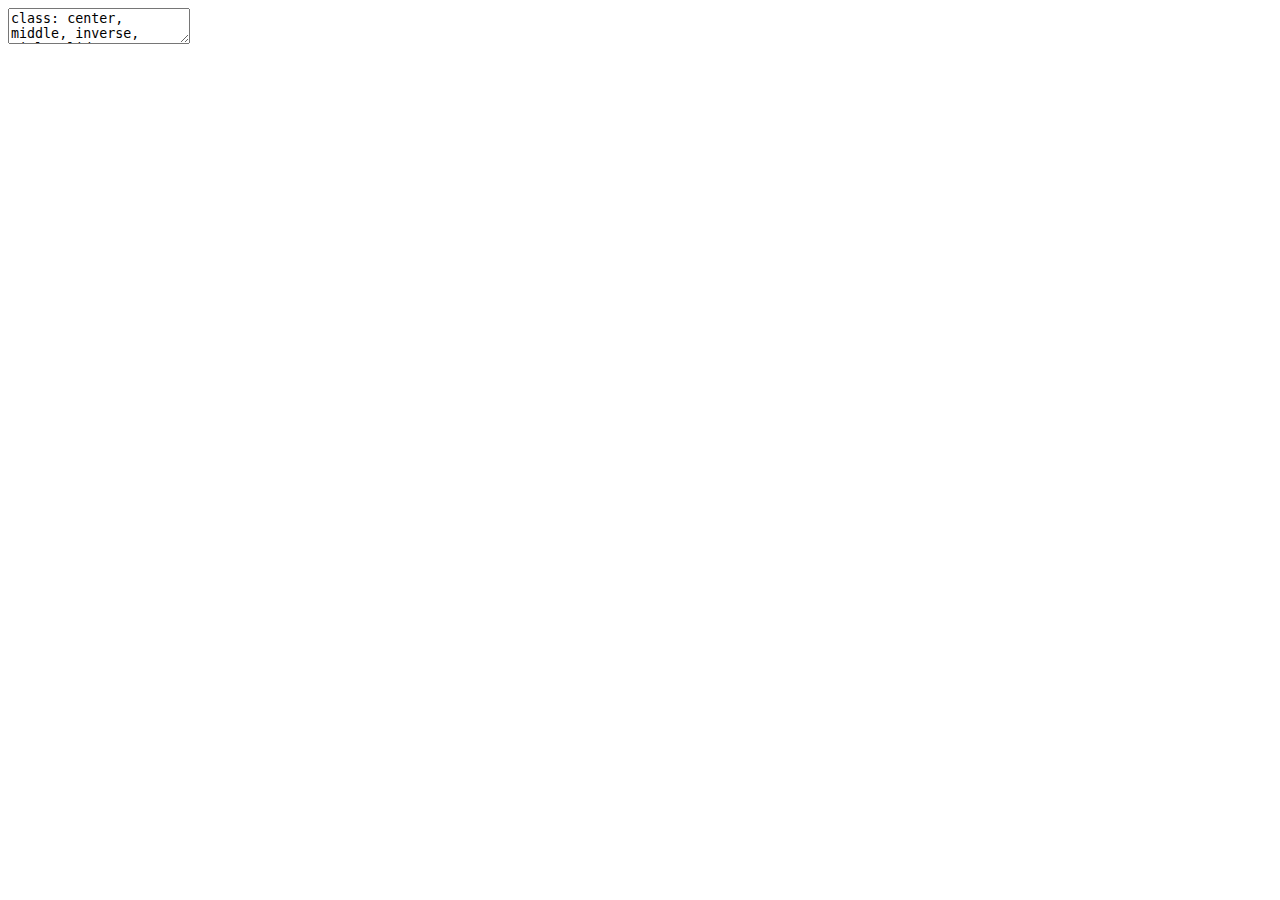
<file: docs/08-One_Way_ANOVA/08-One_Way_ANOVA.html>
<!DOCTYPE html>
<html lang="" xml:lang="">
  <head>
    <title>STAT 227: Statistical Design and Analysis</title>
    <meta charset="utf-8" />
    <meta name="author" content="Anthony Scotina" />
    <script src="libs/header-attrs-2.6/header-attrs.js"></script>
    <link rel="stylesheet" href="my-theme.css" type="text/css" />
  </head>
  <body>
    <textarea id="source">
class: center, middle, inverse, title-slide

# STAT 227: Statistical Design and Analysis
## One-Way ANOVA
### Anthony Scotina

---






&lt;!--
pagedown::chrome_print("~/Dropbox/Teaching/03-Simmons Courses/MATH227-Intermediate Statistics/Lecture Slides/07-One_Way_ANOVA/07-One_Way_ANOVA.html")
--&gt;

class: center, middle, frame

# One-Way ANOVA

---

# Needed Packages


```r
library(tidyverse)
library(mosaic)
library(infer)
```

---

# Motivating Example

It is known that "*danceability*" (and other music-related metrics) are not the same across different *songs* and *genres*. 

- This is related to *many* factors. 

**Two questions:**

1. Are there *significant differences* in danceability **between** genres?

2. Are there *significant differences* in danceability **within** genres?

---

# `spotify_songs` data 

We'll use a smaller version of the `spotify_songs` data from [TidyTuesday](https://github.com/rfordatascience/tidytuesday/blob/master/data/2020/2020-01-21/readme.md)

- This dataset contains song statistics for over 30,000 songs scraped from Spotify. 

We'll select 250 songs at random:


```r
set.seed(227) # RUN THIS!!!
spotify_songs = read.csv('https://raw.githubusercontent.com/rfordatascience/tidytuesday/master/data/2020/2020-01-21/spotify_songs.csv')
spotify_songs = spotify_songs %&gt;%
  slice_sample(n = 250) 
```

**The set-up**:

1. Danceability (`danceability`) is the **outcome variable** (*y*). 

2. Genre (`playlist_genre`) is the **explanatory variable** (*x*). 

    - Note that `playlist_genre` is *categorical* with more than two levels. 
  
---

# Exploratory Data Analysis


```r
favstats( ~ danceability, data = spotify_songs) %&gt;%
  select(median, mean, sd, n)
```

```
##  median     mean        sd   n
##  0.6445 0.646176 0.1475161 250
```



```r
favstats(danceability ~ playlist_genre, data = spotify_songs) %&gt;%
  select(playlist_genre, median, mean, sd, n)
```

```
##   playlist_genre median      mean        sd  n
## 1            edm 0.6210 0.6407105 0.1185723 38
## 2          latin 0.7175 0.7181750 0.1192336 40
## 3            pop 0.6275 0.6499773 0.1299672 44
## 4            r&amp;b 0.6795 0.6550000 0.1302288 48
## 5            rap 0.7875 0.7388824 0.1517192 34
## 6           rock 0.5240 0.5067174 0.1212052 46
```

- Rap and Latin music have the highest mean danceability, whereas rock has the lowest. 

- Similar levels of variability within each genre. 

---

# Dataviz


```r
gf_boxplot(danceability ~ playlist_genre, data = spotify_songs) + 
  labs(x = "", y = "Danceability") + 
  theme_minimal()
```

&lt;img src="08-One_Way_ANOVA_files/figure-html/unnamed-chunk-6-1.png" width="50%" /&gt;

---

# Dataviz


```r
gf_density( ~ danceability, fill = ~ playlist_genre, data = spotify_songs) + 
  labs(x = "Danceability", fill = "Genre") + 
  theme_minimal()
```

&lt;img src="08-One_Way_ANOVA_files/figure-html/unnamed-chunk-7-1.png" width="50%" /&gt;

---

# Research Question

Is there a difference in the **average** danceability among the six genres?

- To compare the means of *two groups*, we used a **permutation test** for the *difference between two means* (or the theory-based *t*-test, provided a few assumptions and conditions are met). 

--

- To compare the means of *more than two groups*, we will use a test called the **one-way analysis of variance (ANOVA)**.
    - The "one-way" refers to *one* explanatory variable (in this case, `playlist_genre`).

---

# ANOVA

The **ANOVA** is used to assess whether the mean of the outcome variable (*y*) is different for different levels of a categorical explanatory variable (*x*).

Let `\(\mu_{i}\)` be the mean of group `\(i\)`. 

- `\(H_{0}\)`: The mean outcome is **the same** across each category. `$$\mu_{1}=\mu_{2}=\cdots=\mu_{k}$$`

- `\(H_{a}\)`: *At least one* mean is **different** from the others. 

--

*Conditions*

1. The observations should be **independent** *within* and *between* groups. 
    
2. The observations *within* each group should be **approximately normal**. 

    - Check histograms or boxplots for symmetric/unimodal distributions. 
    
3. The **variability** *across each group* should be about equal. 

    - Especially if the sample sizes differ between groups. 

---

# The ANOVA Table

To perform a one-way ANOVA (also called the **F-test**), we will construct a one way ANOVA table and *reverse engineer* it. 


```r
anova_table = aov(danceability ~ playlist_genre, data = spotify_songs)
summary(anova_table)
```

```
                Df Sum Sq Mean Sq F value   Pr(&gt;F)    
playlist_genre   5  1.400 0.27994      17 2.05e-14 ***
Residuals      244  4.019 0.01647                     
---
Signif. codes:  0 '***' 0.001 '**' 0.01 '*' 0.05 '.' 0.1 ' ' 1
```

--

- "Sum Sq" is short for **Sum of Squares**, and "Mean Sq" is short for **Mean Square**. 

- The `playlist_genre` row gives information on the variability **between** genres. 
- The `Residuals` row gives information on the variability **within** genre. 

---

# Sum of Squares (Between)

The two **sum of squares** (1.4 and 4.019) are based on the values in this table below. 

.center[
&lt;table&gt;
 &lt;thead&gt;
  &lt;tr&gt;
   &lt;th style="text-align:center;"&gt; Genre &lt;/th&gt;
   &lt;th style="text-align:center;"&gt; Mean.dance &lt;/th&gt;
   &lt;th style="text-align:center;"&gt; SD.dance &lt;/th&gt;
   &lt;th style="text-align:center;"&gt; n &lt;/th&gt;
  &lt;/tr&gt;
 &lt;/thead&gt;
&lt;tbody&gt;
  &lt;tr&gt;
   &lt;td style="text-align:center;"&gt; EDM &lt;/td&gt;
   &lt;td style="text-align:center;"&gt; 0.65 &lt;/td&gt;
   &lt;td style="text-align:center;"&gt; 0.12 &lt;/td&gt;
   &lt;td style="text-align:center;"&gt; 38 &lt;/td&gt;
  &lt;/tr&gt;
  &lt;tr&gt;
   &lt;td style="text-align:center;"&gt; Latin &lt;/td&gt;
   &lt;td style="text-align:center;"&gt; 0.72 &lt;/td&gt;
   &lt;td style="text-align:center;"&gt; 0.12 &lt;/td&gt;
   &lt;td style="text-align:center;"&gt; 40 &lt;/td&gt;
  &lt;/tr&gt;
  &lt;tr&gt;
   &lt;td style="text-align:center;"&gt; Pop &lt;/td&gt;
   &lt;td style="text-align:center;"&gt; 0.65 &lt;/td&gt;
   &lt;td style="text-align:center;"&gt; 0.13 &lt;/td&gt;
   &lt;td style="text-align:center;"&gt; 44 &lt;/td&gt;
  &lt;/tr&gt;
  &lt;tr&gt;
   &lt;td style="text-align:center;"&gt; R&amp;amp;B &lt;/td&gt;
   &lt;td style="text-align:center;"&gt; 0.66 &lt;/td&gt;
   &lt;td style="text-align:center;"&gt; 0.13 &lt;/td&gt;
   &lt;td style="text-align:center;"&gt; 48 &lt;/td&gt;
  &lt;/tr&gt;
  &lt;tr&gt;
   &lt;td style="text-align:center;"&gt; Rap &lt;/td&gt;
   &lt;td style="text-align:center;"&gt; 0.74 &lt;/td&gt;
   &lt;td style="text-align:center;"&gt; 0.15 &lt;/td&gt;
   &lt;td style="text-align:center;"&gt; 34 &lt;/td&gt;
  &lt;/tr&gt;
  &lt;tr&gt;
   &lt;td style="text-align:center;"&gt; Rock &lt;/td&gt;
   &lt;td style="text-align:center;"&gt; 0.51 &lt;/td&gt;
   &lt;td style="text-align:center;"&gt; 0.12 &lt;/td&gt;
   &lt;td style="text-align:center;"&gt; 46 &lt;/td&gt;
  &lt;/tr&gt;
  &lt;tr&gt;
   &lt;td style="text-align:center;"&gt; TOTAL &lt;/td&gt;
   &lt;td style="text-align:center;"&gt; 0.65 &lt;/td&gt;
   &lt;td style="text-align:center;"&gt; 0.15 &lt;/td&gt;
   &lt;td style="text-align:center;"&gt; 250 &lt;/td&gt;
  &lt;/tr&gt;
&lt;/tbody&gt;
&lt;/table&gt;
]

The sum of squares *between* genres (1.4) is a measure of the variability among the *k* = 6 genres and the overall mean danceability (0.65). 

--

`\begin{align*}
SS_{between}&amp;=38(0.65-0.65)^{2}+40(0.72-0.65)^{2}+44(0.65-0.65)^{2}+48(0.66-0.65)^{2}\\ 
&amp;\ \ \ \ +34(0.74-0.65)^{2} + 46(0.51-0.65)^{2}\\
&amp;\approx 1.4
\end{align*}`

---

# Sum of Squares (Within)

The two **sum of squares** (1.4 and 4.019) are based on the values in this table below. 

.center[
&lt;table&gt;
 &lt;thead&gt;
  &lt;tr&gt;
   &lt;th style="text-align:center;"&gt; Genre &lt;/th&gt;
   &lt;th style="text-align:center;"&gt; Mean.dance &lt;/th&gt;
   &lt;th style="text-align:center;"&gt; SD.dance &lt;/th&gt;
   &lt;th style="text-align:center;"&gt; n &lt;/th&gt;
  &lt;/tr&gt;
 &lt;/thead&gt;
&lt;tbody&gt;
  &lt;tr&gt;
   &lt;td style="text-align:center;"&gt; EDM &lt;/td&gt;
   &lt;td style="text-align:center;"&gt; 0.65 &lt;/td&gt;
   &lt;td style="text-align:center;"&gt; 0.12 &lt;/td&gt;
   &lt;td style="text-align:center;"&gt; 38 &lt;/td&gt;
  &lt;/tr&gt;
  &lt;tr&gt;
   &lt;td style="text-align:center;"&gt; Latin &lt;/td&gt;
   &lt;td style="text-align:center;"&gt; 0.72 &lt;/td&gt;
   &lt;td style="text-align:center;"&gt; 0.12 &lt;/td&gt;
   &lt;td style="text-align:center;"&gt; 40 &lt;/td&gt;
  &lt;/tr&gt;
  &lt;tr&gt;
   &lt;td style="text-align:center;"&gt; Pop &lt;/td&gt;
   &lt;td style="text-align:center;"&gt; 0.65 &lt;/td&gt;
   &lt;td style="text-align:center;"&gt; 0.13 &lt;/td&gt;
   &lt;td style="text-align:center;"&gt; 44 &lt;/td&gt;
  &lt;/tr&gt;
  &lt;tr&gt;
   &lt;td style="text-align:center;"&gt; R&amp;amp;B &lt;/td&gt;
   &lt;td style="text-align:center;"&gt; 0.66 &lt;/td&gt;
   &lt;td style="text-align:center;"&gt; 0.13 &lt;/td&gt;
   &lt;td style="text-align:center;"&gt; 48 &lt;/td&gt;
  &lt;/tr&gt;
  &lt;tr&gt;
   &lt;td style="text-align:center;"&gt; Rap &lt;/td&gt;
   &lt;td style="text-align:center;"&gt; 0.74 &lt;/td&gt;
   &lt;td style="text-align:center;"&gt; 0.15 &lt;/td&gt;
   &lt;td style="text-align:center;"&gt; 34 &lt;/td&gt;
  &lt;/tr&gt;
  &lt;tr&gt;
   &lt;td style="text-align:center;"&gt; Rock &lt;/td&gt;
   &lt;td style="text-align:center;"&gt; 0.51 &lt;/td&gt;
   &lt;td style="text-align:center;"&gt; 0.12 &lt;/td&gt;
   &lt;td style="text-align:center;"&gt; 46 &lt;/td&gt;
  &lt;/tr&gt;
  &lt;tr&gt;
   &lt;td style="text-align:center;"&gt; TOTAL &lt;/td&gt;
   &lt;td style="text-align:center;"&gt; 0.65 &lt;/td&gt;
   &lt;td style="text-align:center;"&gt; 0.15 &lt;/td&gt;
   &lt;td style="text-align:center;"&gt; 250 &lt;/td&gt;
  &lt;/tr&gt;
&lt;/tbody&gt;
&lt;/table&gt;
]

The sum of squares *within* genres (4.019) is a composite measure of the variability in the values within each genre. 

--

`\begin{align*}
SS_{within}&amp;=(38-1)s_{1}^{2}+(40-1)s_{2}^{2}+(44-1)s_{3}^{2}+(48-1)s_{4}^{2}+(34-1)s_{5}^{2}+(46-1)s_{6}^{2}\\
&amp;=37(0.12)^{2}+39(0.12)^{2}+43(0.13)^{2}+47(0.13)^{2}+33(0.15)^{2}+45(0.12)^{2}\\
&amp;\approx 4.019
\end{align*}`

---

# Sum of Squares

In general when comparing *k* groups, `$$SS_{between}=\sum_{i=1}^{k}n_{i}(\bar{y}_{i}-\bar{y})^{2}$$`
and 
`\begin{align*}
SS_{within}&amp;=\sum_{i=1}^{k}(n_{i}-1)s_{i}^{2}\\
&amp;=\sum_{i=1}^{k}\sum_{j=1}^{n_{i}}(y_{ij}-\bar{y})^{2}
\end{align*}`
using the formula for `\(s_{i}^{2}\)`. 

---

# Unpacking Sum of Squares

If all of the group means were **identical**: `$$\bar{y}_{1}=\bar{y}_{2}=\bar{y}_{3}=\bar{y}_{4}=\bar{y}_{5}=\bar{y}_{6}=\bar{y}$$`
then `\(SS_{between}=0\)`, implying there is *zero observed variability between group means*.

If observations within each group were **identical**: `$$y_{11}=y_{12}=\cdots=y_{1n_{1}},\qquad y_{21}=y_{22}=\cdots=y_{2n_{2}},\qquad \text{etc.}$$`
then `\(SS_{within}=0\)`, implying there is *zero observed variability within groups*. 

--

As the group means get *farther apart*, the deviations `\((\bar{y}_{i}-\bar{y})\)` increase in absolute value. 

- This gives us greater evidence favoring **rejecting the null hypothesis**. 

---

# Unpacking Sum of Squares (Navarro, Ch. 14)

**Between Groups** variation

.center[
&lt;img src="var_between.png" width="351" /&gt;
]

**Within Groups** variation

.center[
&lt;img src="var_within.png" width="362" /&gt;
]

---

# Unpacking Sum of Squares

We have found out that the *total variability* associated with the response variable (danceability, in this example) can be broken down into:

- Sum of the variation due to differences in sample means *between groups*

- Sum of the variation due to differences among observations *within groups*

How does this tell us if the **average** danceability is different between genres?!

--

If the **null hypothesis** were true, we would expect all of the sample means to be pretty similar (i.e., a small `\(SS_{between}\)` relative to `\(SS_{within}\)`).

- So if `\(SS_{between}\)` is *large* relative to `\(SS_{within}\)`, we would have reason to suspect that the population means for different groups are not *all identical* to each other. 

---

# Degrees of Freedom


```
                Df Sum Sq Mean Sq F value   Pr(&gt;F)    
playlist_genre   5  1.400 0.27994      17 2.05e-14 ***
Residuals      244  4.019 0.01647                     
---
Signif. codes:  0 '***' 0.001 '**' 0.01 '*' 0.05 '.' 0.1 ' ' 1
```

Associated with each sum of squares is a number of **degrees of freedom** (*df*). 

- For `\(SS_{between}\)` (the `playlist_genre` row), `\(df=\text{number of groups}-1=5\)`. 

- For `\(SS_{within}\)` (the `Residuals` row), `\(df=n-\text{number of groups}=250-6=244\)`.

--

Dividing each of `\(SS_{between}\)` and `\(SS_{within}\)` by their corresponding *df* gives a **mean square**:

- `\(MS_{between}=1.4/5=0.28\)`

- `\(MS_{within}=4.019/244=0.016\)`

---

# Test Statistic

The **test statistic** for a one-way ANOVA is `$$F=\frac{MS_{between}}{MS_{within}}=\frac{0.28}{0.016}=17$$`

Under the null hypothesis, the test statistic is said to come from an **F-distribution**, in which the shape depends on the two `\(df\)` values. 

Here is the F-distribution for `\(df_{1}=5\)` and `\(df_{2}=244\)`:
.center[
&lt;img src="08-One_Way_ANOVA_files/figure-html/unnamed-chunk-14-1.png" width="35%" /&gt;
]

---

# Test Statistic

`$$F=\frac{MS_{between}}{MS_{within}}=\frac{0.28}{0.016}=17$$`

- Think of `\(MS_{between}\)` as a measure of variability *between groups*, and `\(MS_{within}\)` as a measure of variability *within groups*. 

- Under the null hypothesis, the variability between and within groups should be about equal. 

---

# p-value


```
                Df Sum Sq Mean Sq F value   Pr(&gt;F)    
playlist_genre   5  1.400 0.27994      17 2.05e-14 ***
Residuals      244  4.019 0.01647                     
---
Signif. codes:  0 '***' 0.001 '**' 0.01 '*' 0.05 '.' 0.1 ' ' 1
```

The p-value is given in the ANOVA table, and is evident both by the large value of `\(F\)` and its place in the graph of the *null distribution* on the previous slide. 

We can **reject the null hypothesis** and conclude that *at least one* of the six examined genres has an average danceability that is significantly different from the others. 

---

# Checking the Equal Variance Condition

Condition #3 on a previous slide stated that the variability *across each group* should be about equal. 

--

.center[
&lt;table&gt;
 &lt;thead&gt;
  &lt;tr&gt;
   &lt;th style="text-align:center;"&gt; Genre &lt;/th&gt;
   &lt;th style="text-align:center;"&gt; Mean.dance &lt;/th&gt;
   &lt;th style="text-align:center;"&gt; SD.dance &lt;/th&gt;
   &lt;th style="text-align:center;"&gt; n &lt;/th&gt;
  &lt;/tr&gt;
 &lt;/thead&gt;
&lt;tbody&gt;
  &lt;tr&gt;
   &lt;td style="text-align:center;"&gt; EDM &lt;/td&gt;
   &lt;td style="text-align:center;"&gt; 0.65 &lt;/td&gt;
   &lt;td style="text-align:center;"&gt; 0.12 &lt;/td&gt;
   &lt;td style="text-align:center;"&gt; 38 &lt;/td&gt;
  &lt;/tr&gt;
  &lt;tr&gt;
   &lt;td style="text-align:center;"&gt; Latin &lt;/td&gt;
   &lt;td style="text-align:center;"&gt; 0.72 &lt;/td&gt;
   &lt;td style="text-align:center;"&gt; 0.12 &lt;/td&gt;
   &lt;td style="text-align:center;"&gt; 40 &lt;/td&gt;
  &lt;/tr&gt;
  &lt;tr&gt;
   &lt;td style="text-align:center;"&gt; Pop &lt;/td&gt;
   &lt;td style="text-align:center;"&gt; 0.65 &lt;/td&gt;
   &lt;td style="text-align:center;"&gt; 0.13 &lt;/td&gt;
   &lt;td style="text-align:center;"&gt; 44 &lt;/td&gt;
  &lt;/tr&gt;
  &lt;tr&gt;
   &lt;td style="text-align:center;"&gt; R&amp;amp;B &lt;/td&gt;
   &lt;td style="text-align:center;"&gt; 0.66 &lt;/td&gt;
   &lt;td style="text-align:center;"&gt; 0.13 &lt;/td&gt;
   &lt;td style="text-align:center;"&gt; 48 &lt;/td&gt;
  &lt;/tr&gt;
  &lt;tr&gt;
   &lt;td style="text-align:center;"&gt; Rap &lt;/td&gt;
   &lt;td style="text-align:center;"&gt; 0.74 &lt;/td&gt;
   &lt;td style="text-align:center;"&gt; 0.15 &lt;/td&gt;
   &lt;td style="text-align:center;"&gt; 34 &lt;/td&gt;
  &lt;/tr&gt;
  &lt;tr&gt;
   &lt;td style="text-align:center;"&gt; Rock &lt;/td&gt;
   &lt;td style="text-align:center;"&gt; 0.51 &lt;/td&gt;
   &lt;td style="text-align:center;"&gt; 0.12 &lt;/td&gt;
   &lt;td style="text-align:center;"&gt; 46 &lt;/td&gt;
  &lt;/tr&gt;
  &lt;tr&gt;
   &lt;td style="text-align:center;"&gt; TOTAL &lt;/td&gt;
   &lt;td style="text-align:center;"&gt; 0.65 &lt;/td&gt;
   &lt;td style="text-align:center;"&gt; 0.15 &lt;/td&gt;
   &lt;td style="text-align:center;"&gt; 250 &lt;/td&gt;
  &lt;/tr&gt;
&lt;/tbody&gt;
&lt;/table&gt;
]

Let `\(S_{max}\)` be the largest standard deviation and `\(S_{min}\)` be the smallest. Then the equal variability condition is valid if: `$$\frac{S_{max}}{S_{min}}&lt;2$$`

---

# Checking the Equal Variance Condition

.center[
&lt;table&gt;
 &lt;thead&gt;
  &lt;tr&gt;
   &lt;th style="text-align:center;"&gt; Genre &lt;/th&gt;
   &lt;th style="text-align:center;"&gt; Mean.dance &lt;/th&gt;
   &lt;th style="text-align:center;"&gt; SD.dance &lt;/th&gt;
   &lt;th style="text-align:center;"&gt; n &lt;/th&gt;
  &lt;/tr&gt;
 &lt;/thead&gt;
&lt;tbody&gt;
  &lt;tr&gt;
   &lt;td style="text-align:center;"&gt; EDM &lt;/td&gt;
   &lt;td style="text-align:center;"&gt; 0.65 &lt;/td&gt;
   &lt;td style="text-align:center;"&gt; 0.12 &lt;/td&gt;
   &lt;td style="text-align:center;"&gt; 38 &lt;/td&gt;
  &lt;/tr&gt;
  &lt;tr&gt;
   &lt;td style="text-align:center;"&gt; Latin &lt;/td&gt;
   &lt;td style="text-align:center;"&gt; 0.72 &lt;/td&gt;
   &lt;td style="text-align:center;"&gt; 0.12 &lt;/td&gt;
   &lt;td style="text-align:center;"&gt; 40 &lt;/td&gt;
  &lt;/tr&gt;
  &lt;tr&gt;
   &lt;td style="text-align:center;"&gt; Pop &lt;/td&gt;
   &lt;td style="text-align:center;"&gt; 0.65 &lt;/td&gt;
   &lt;td style="text-align:center;"&gt; 0.13 &lt;/td&gt;
   &lt;td style="text-align:center;"&gt; 44 &lt;/td&gt;
  &lt;/tr&gt;
  &lt;tr&gt;
   &lt;td style="text-align:center;"&gt; R&amp;amp;B &lt;/td&gt;
   &lt;td style="text-align:center;"&gt; 0.66 &lt;/td&gt;
   &lt;td style="text-align:center;"&gt; 0.13 &lt;/td&gt;
   &lt;td style="text-align:center;"&gt; 48 &lt;/td&gt;
  &lt;/tr&gt;
  &lt;tr&gt;
   &lt;td style="text-align:center;"&gt; Rap &lt;/td&gt;
   &lt;td style="text-align:center;"&gt; 0.74 &lt;/td&gt;
   &lt;td style="text-align:center;"&gt; 0.15 &lt;/td&gt;
   &lt;td style="text-align:center;"&gt; 34 &lt;/td&gt;
  &lt;/tr&gt;
  &lt;tr&gt;
   &lt;td style="text-align:center;"&gt; Rock &lt;/td&gt;
   &lt;td style="text-align:center;"&gt; 0.51 &lt;/td&gt;
   &lt;td style="text-align:center;"&gt; 0.12 &lt;/td&gt;
   &lt;td style="text-align:center;"&gt; 46 &lt;/td&gt;
  &lt;/tr&gt;
  &lt;tr&gt;
   &lt;td style="text-align:center;"&gt; TOTAL &lt;/td&gt;
   &lt;td style="text-align:center;"&gt; 0.65 &lt;/td&gt;
   &lt;td style="text-align:center;"&gt; 0.15 &lt;/td&gt;
   &lt;td style="text-align:center;"&gt; 250 &lt;/td&gt;
  &lt;/tr&gt;
&lt;/tbody&gt;
&lt;/table&gt;
]

- In this example, `\(S_{max}/S_{min}=0.15/0.12=1.25\)`, so this should be okay... 

--

But what if it wasn't?!

.center[
&lt;img src="blush_emoji.png" width="15%" /&gt;
]

---

class: center, middle, frame

# Permutation F-Tests

---

# Reminder: `infer`

`infer` to the rescue!

&lt;img src="infer_hex.png" width="15%" /&gt;

.center[
&lt;img src="infer_pipeline.png" width="85%" /&gt;

]

---

# One Permutation

Let's take one permutation from the `spotify_songs` data:




```r
one_perm = spotify_songs %&gt;%
  specify(response = danceability, explanatory = playlist_genre) %&gt;%
  hypothesize(null = "independence") %&gt;%
  generate(reps = 1, type = "permute")
View(one_perm)
```



---

# What's going on here?

.pull-left[

```
Response: danceability (numeric)
Explanatory: playlist_genre (factor)
Null Hypothesis: independence
# A tibble: 250 x 3
# Groups:   replicate [1]
   danceability playlist_genre replicate
          &lt;dbl&gt; &lt;fct&gt;              &lt;int&gt;
 1        0.794 pop                    1
 2        0.636 r&amp;b                    1
 3        0.707 latin                  1
 4        0.468 latin                  1
 5        0.854 pop                    1
 6        0.768 rap                    1
 7        0.612 rap                    1
 8        0.67  rap                    1
 9        0.701 rap                    1
10        0.554 edm                    1
# … with 240 more rows
```
]

.pull-right[
If the average danceability for each genre was equal (i.e., if danceability and genre were **independent**)...

- ...then we might as well *shuffle* the different songs and their danceabilities between genres. 

]

---

# One Permutation

Now let's calculate the *F* statistic for the *single permutation*:


```r
one_perm %&gt;%
  calculate(stat = "F")
```

```
Response: danceability (numeric)
Explanatory: playlist_genre (factor)
Null Hypothesis: independence
# A tibble: 1 x 1
   stat
  &lt;dbl&gt;
1  1.28
```

Chances are, your *F* statistic was small. 

- Remember, `one_perm` comes from a world where genre and danceability are *independent*. So the *F* statistic should be small!

---

# Many Permutations

As before, let's generate 1,000 (or more) permutations!




```r
null_distribution_F = spotify_songs %&gt;%
  specify(response = danceability, explanatory = playlist_genre) %&gt;%
  hypothesize(null = "independence") %&gt;%
  generate(reps = 1000, type = "permute") %&gt;%
  calculate(stat = "F")
```

---

# Visualize the Null Distribution


```r
visualize(null_distribution_F, method = "both")
```

&lt;img src="08-One_Way_ANOVA_files/figure-html/unnamed-chunk-28-1.png" width="50%" /&gt;

---

# Visualize the Null Distribution


```r
visualize(null_distribution_F) + 
* shade_p_value(obs_stat = 17, direction = "greater")
```

&lt;img src="08-One_Way_ANOVA_files/figure-html/unnamed-chunk-29-1.png" width="50%" /&gt;

---

# P-value

Let's use `get_p_value()`:


```r
null_distribution_F %&gt;%
  get_p_value(obs_stat = 17, direction = "greater")
```

```
# A tibble: 1 x 1
  p_value
    &lt;dbl&gt;
1       0
```


Compare this with the P-value obtained using the **theoretical test**:


```
                Df Sum Sq Mean Sq F value   Pr(&gt;F)    
playlist_genre   5  1.400 0.27994      17 2.05e-14 ***
Residuals      244  4.019 0.01647                     
---
Signif. codes:  0 '***' 0.001 '**' 0.01 '*' 0.05 '.' 0.1 ' ' 1
```

---

# Conclusion

Using a permutation F-test, *we reject the null hypothesis* that the average danceability for each genre are equal. 

- We have sufficient evidence to conclude that at least one mean is different. 

You might be asking yourselves something...

**Which mean is different?!**

---

class: center, middle, frame

# Multiple Comparisons and Post-Hoc Tests

---

# Post-ANOVA Analyses

If you run an ANOVA with more than two groups and *reject the null hypothesis* (i.e., a significant effect), all this tells you is that **at least one group mean is different from the rest**. 

- A natural follow-up question to ask is: **Which groups are different from one another?**

--

Recall the null hypothesis from the `gapminder` example: `$$H_{0}:\mu_{edm}=\mu_{latin}=\mu_{pop}=\mu_{r\&amp;b}=\mu_{rap}=\mu_{rock}$$`

In this null hypothesis, we are actually claiming **15** *different things simultaneously*:
- The average danceability of EDM and Latin songs are equal. 
- The average danceability of EDM and Pop are equal. 
- ...and so on!

---

# Post-ANOVA Analyses

If any of those 15 claims are false, then we **reject the null**. But which claim(s) are false?

Given that we have 15 different **pairs of means** to compare, we could just run separate "post-hoc" hypothesis tests for two means!

- Either 15 **two-sample t-tests**, or 15 **permutation tests**

---

# Running "Pairwise" Tests

Let's compare the average danceability of EDM and Pop, `\(\mu_{edm}\)` and `\(\mu_{pop}\)`. 

To do this, we have to take the `spotify_songs` data and `filter()` those two genres:


```r
spotify_edm_pop = spotify_songs %&gt;%
  filter(playlist_genre %in% c("edm", "pop"))
```

Next, run a two-sample *t*-test:


```r
t.test(danceability ~ playlist_genre, data = spotify_edm_pop)
```

---

# Running "Pairwise" Tests

Or, run a *permutation test*:


```r
# Sample statistic
xbar_diff = spotify_edm_pop %&gt;%
  specify(response = danceability, explanatory = playlist_genre) %&gt;%
  calculate(stat = "diff in means", order = c("edm", "pop"))
```


```r
# Hypothesis test
spotify_edm_pop %&gt;%
  specify(response = danceability, explanatory = playlist_genre) %&gt;%
  hypothesize(null = "independence") %&gt;%
  generate(reps = 1000, type = "permute") %&gt;%
  calculate(stat = "diff in means", order = c("edm", "pop")) %&gt;%
  get_p_value(obs_stat = xbar_diff, direction = "both")
```

```
# A tibble: 1 x 1
  p_value
    &lt;dbl&gt;
1   0.736
```

---

# Problems with Many Pairwise Tests

It wouldn't take *too much* time to run all 15 pairwise comparisons to find *which group means* are different. 

However, there are some *problems* with this:

- It is **incredibly tedious**. 

    - Imagine if we had **ten** means to compare instead of **six**. That would mean `\(\binom{10}{2}=45\)` pairwise comparisons!
    
--

- This is **p-hacking**, or fishing through many pairwise comparisons until we find the significant ones. 

    - p-hacking, like *pie charts*, is **bad**!


- We set `\(\alpha\)`, or the *significance level* to be 0.05 in each test!

    - Remember, `\(alpha\)` is also the probability of **Type I Error** (falsely rejecting a null hypothesis). 

---

# p-hacking

.center[
&lt;img src="p_hacking.png" width="528" /&gt;
]

---

# Study Design

15 subjects (!) recruited to take part in a study on "dieting"
- Aged 19-67 years

- Randomly assigned to one of three diet groups:
    - low carb group
    - low carb plus 1.5 oz chocolate group
    - control group (no changes made to diet)
    
- Weighed each morning for 21 days
    
--

**Results**

The *low carb plus 1.5 oz chocolate* group lost weight 10% faster than the low carb group!!!

- This group also had statistically significantly better cholesterol and well-being measures. 

---

# What REALLY happened?

The researchers measured **18 different things**: weight, cholesterol, sodium, blood protein levels, sleep, well-being, etc.

- If you measure many things on a small number of people, you have a very high chance of obtaining a *significant result*!

Think of each measurement as a "lottery ticket," where "winning" is attaining *statistical significance*. 

For 18 separate "tests", 
`\begin{align*}
P(\text{winning})&amp;=1-P(\text{losing on all 18 tests})\\
&amp;=1-(1-0.05)^{18}=0.6027857
\end{align*}`

There is a **60% chance** of having a *statistically significant result* (p-value &lt; 0.05) just by chance!

---

# Post-Hoc Tests

Let's focus a bit more on the *third problem* of conducting many pairwise tests:
- We set `\(\alpha\)`, or the *significance level* to be 0.05 in each test!

We had 15 pairwise comparisons. 
- But if we had 45 comparisons, we could *expect* at least to *incorrectly reject a null hypothesis* in at least two or three tests just by chance alone!
  

**A solution?**

Use a **correction for multiple comparisons**, which is an adjustment to the p-value for each post-hoc test. 

There are many methods to correct for multiple comparisons, but we will use **Tukey's HSD (Honestly Significant Difference) test**. 

- Another is the **Bonferroni correction**, which simply multiplies each *pairwise P-value* by the number of total comparisons.

---

# Tukey's HSD


```r
anova_table = aov(danceability ~ playlist_genre, data = spotify_songs)
TukeyHSD(anova_table)
```

```
  Tukey multiple comparisons of means
    95% family-wise confidence level

Fit: aov(formula = danceability ~ playlist_genre, data = spotify_songs)

$playlist_genre
                   diff          lwr         upr     p adj
latin-edm   0.077464474 -0.006045606  0.16097455 0.0862751
pop-edm     0.009266746 -0.072373100  0.09090659 0.9995066
r&amp;b-edm     0.014289474 -0.065758473  0.09433742 0.9956511
rap-edm     0.098171827  0.011145955  0.18519770 0.0169197
rock-edm   -0.133993135 -0.214806337 -0.05317993 0.0000479
pop-latin  -0.068197727 -0.148734959  0.01233950 0.1492696
r&amp;b-latin  -0.063175000 -0.142098095  0.01574810 0.1982957
rap-latin   0.020707353 -0.065284992  0.10669970 0.9827498
rock-latin -0.211457609 -0.291156761 -0.13175846 0.0000000
r&amp;b-pop     0.005022727 -0.071918719  0.08196417 0.9999677
rap-pop     0.088905080  0.004727799  0.17308236 0.0316570
rock-pop   -0.143259881 -0.220997170 -0.06552259 0.0000040
rap-r&amp;b     0.083882353  0.001248075  0.16651663 0.0443433
rock-r&amp;b   -0.148282609 -0.224346367 -0.07221885 0.0000009
rock-rap   -0.232164962 -0.315540760 -0.14878916 0.0000000
```


---

# Tukey's HSD (Details)

When using a correction for multiple comparisons, the 5% level of significance and the confidence level (95%) apply to the **family consisting of all pairwise comparisons**. 

In this example, the **family level of significance**, `\(\alpha=0.05\)`, is defined as: `$$P(\text{at least one Type I Error in the 15 tests})=0.05$$`


**Note**: Tukey's HSD, and all **post-hoc tests**, should be performed *after* a significant F-test.

---

# Practice

**Question**: Is there an association between the `carrier` and *departure delay* (`dep_delay`) in flights leaving from NYC? Let's use an ANOVA to find out!


```r
library(nycflights13)

set.seed(227)
flights_sample = flights %&gt;%
  filter(carrier %in% c("9E", "AA", "B6", "DL", "EV", 
                        "FL", "MQ", "UA", "US", "VX", "WN")) %&gt;%
  slice_sample(n = 2000)
```

1. Perform EDA (i.e., construct a **table of descriptive stats** and *appropriate visualizations*).

2. Perform the **one-way ANOVA**. 
    - State the test statistic, p-value, and conclusion. 
    
3. Perform **post-hoc tests** (if necessary). 

🚨Were the conditions met?🚨



    </textarea>
<style data-target="print-only">@media screen {.remark-slide-container{display:block;}.remark-slide-scaler{box-shadow:none;}}</style>
<script src="https://remarkjs.com/downloads/remark-latest.min.js"></script>
<script>var slideshow = remark.create({
"countIncrementalSlides": false,
"highlightLines": true
});
if (window.HTMLWidgets) slideshow.on('afterShowSlide', function (slide) {
  window.dispatchEvent(new Event('resize'));
});
(function(d) {
  var s = d.createElement("style"), r = d.querySelector(".remark-slide-scaler");
  if (!r) return;
  s.type = "text/css"; s.innerHTML = "@page {size: " + r.style.width + " " + r.style.height +"; }";
  d.head.appendChild(s);
})(document);

(function(d) {
  var el = d.getElementsByClassName("remark-slides-area");
  if (!el) return;
  var slide, slides = slideshow.getSlides(), els = el[0].children;
  for (var i = 1; i < slides.length; i++) {
    slide = slides[i];
    if (slide.properties.continued === "true" || slide.properties.count === "false") {
      els[i - 1].className += ' has-continuation';
    }
  }
  var s = d.createElement("style");
  s.type = "text/css"; s.innerHTML = "@media print { .has-continuation { display: none; } }";
  d.head.appendChild(s);
})(document);
// delete the temporary CSS (for displaying all slides initially) when the user
// starts to view slides
(function() {
  var deleted = false;
  slideshow.on('beforeShowSlide', function(slide) {
    if (deleted) return;
    var sheets = document.styleSheets, node;
    for (var i = 0; i < sheets.length; i++) {
      node = sheets[i].ownerNode;
      if (node.dataset["target"] !== "print-only") continue;
      node.parentNode.removeChild(node);
    }
    deleted = true;
  });
})();
(function() {
  "use strict"
  // Replace <script> tags in slides area to make them executable
  var scripts = document.querySelectorAll(
    '.remark-slides-area .remark-slide-container script'
  );
  if (!scripts.length) return;
  for (var i = 0; i < scripts.length; i++) {
    var s = document.createElement('script');
    var code = document.createTextNode(scripts[i].textContent);
    s.appendChild(code);
    var scriptAttrs = scripts[i].attributes;
    for (var j = 0; j < scriptAttrs.length; j++) {
      s.setAttribute(scriptAttrs[j].name, scriptAttrs[j].value);
    }
    scripts[i].parentElement.replaceChild(s, scripts[i]);
  }
})();
(function() {
  var links = document.getElementsByTagName('a');
  for (var i = 0; i < links.length; i++) {
    if (/^(https?:)?\/\//.test(links[i].getAttribute('href'))) {
      links[i].target = '_blank';
    }
  }
})();
// adds .remark-code-has-line-highlighted class to <pre> parent elements
// of code chunks containing highlighted lines with class .remark-code-line-highlighted
(function(d) {
  const hlines = d.querySelectorAll('.remark-code-line-highlighted');
  const preParents = [];
  const findPreParent = function(line, p = 0) {
    if (p > 1) return null; // traverse up no further than grandparent
    const el = line.parentElement;
    return el.tagName === "PRE" ? el : findPreParent(el, ++p);
  };

  for (let line of hlines) {
    let pre = findPreParent(line);
    if (pre && !preParents.includes(pre)) preParents.push(pre);
  }
  preParents.forEach(p => p.classList.add("remark-code-has-line-highlighted"));
})(document);</script>

<script>
slideshow._releaseMath = function(el) {
  var i, text, code, codes = el.getElementsByTagName('code');
  for (i = 0; i < codes.length;) {
    code = codes[i];
    if (code.parentNode.tagName !== 'PRE' && code.childElementCount === 0) {
      text = code.textContent;
      if (/^\\\((.|\s)+\\\)$/.test(text) || /^\\\[(.|\s)+\\\]$/.test(text) ||
          /^\$\$(.|\s)+\$\$$/.test(text) ||
          /^\\begin\{([^}]+)\}(.|\s)+\\end\{[^}]+\}$/.test(text)) {
        code.outerHTML = code.innerHTML;  // remove <code></code>
        continue;
      }
    }
    i++;
  }
};
slideshow._releaseMath(document);
</script>
<!-- dynamically load mathjax for compatibility with self-contained -->
<script>
(function () {
  var script = document.createElement('script');
  script.type = 'text/javascript';
  script.src  = 'https://mathjax.rstudio.com/latest/MathJax.js?config=TeX-MML-AM_CHTML';
  if (location.protocol !== 'file:' && /^https?:/.test(script.src))
    script.src  = script.src.replace(/^https?:/, '');
  document.getElementsByTagName('head')[0].appendChild(script);
})();
</script>
  </body>
</html>
</file>
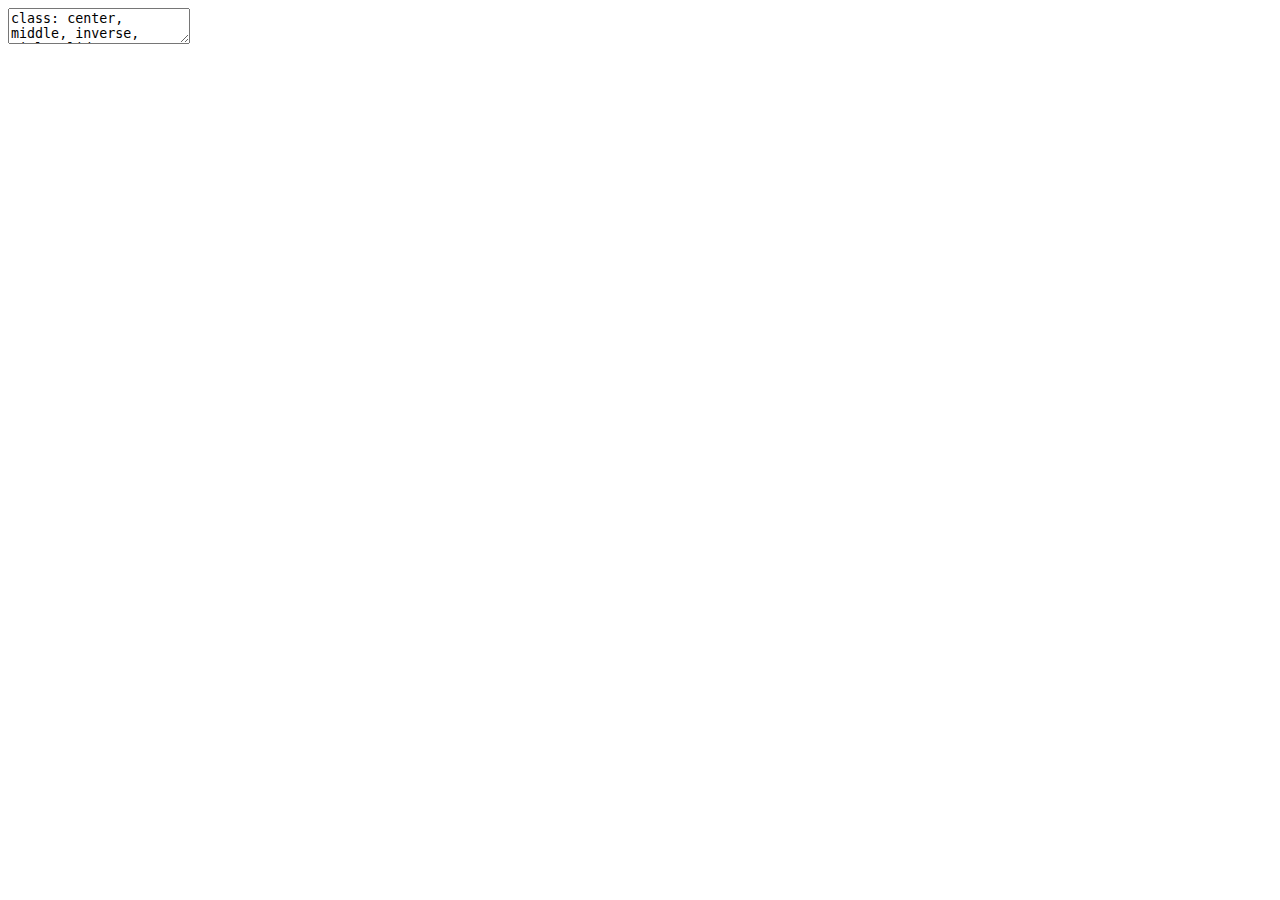
<file: docs/09-Basic_Regression/09-Basic_Regression.html>
<!DOCTYPE html>
<html lang="" xml:lang="">
  <head>
    <title>STAT 227: Statistical Design and Analysis</title>
    <meta charset="utf-8" />
    <meta name="author" content="Anthony Scotina" />
    <link rel="stylesheet" href="my-theme.css" type="text/css" />
  </head>
  <body>
    <textarea id="source">
class: center, middle, inverse, title-slide

# STAT 227: Statistical Design and Analysis
## Basic Linear Regression
### Anthony Scotina

---






&lt;!--
pagedown::chrome_print("~/Dropbox/Teaching/03-Simmons Courses/MATH227-Intermediate Statistics/Lecture Slides/08-Linear_Regression/08-Linear_Regression.html")
--&gt;

# Data Modeling

Two purposes for modeling:

1. **Modeling for prediction**: You want to *predict* the outcome variable `\(y\)` based on information contained in the predictor variable(s).
    - *Example*: predicting risk of heart disease using age, weight, BMI, etc.
    
    - *Example*: Disney+ trying to predict the next movie you'll watch

2. **Modeling for explanation**: You want to describe the *relationship* between the outcome variable `\(y\)` and the explanatory/predictor variable(s). 
    - *Example*: describe the relationship between a new treatment and risk of heart disease
    
    - *Example*: Disney+ trying to see the effect of time of day on movie selection

---

# Linear Regression

There are *many* ways to model data. In this module, we will focus on **linear regression**. 

**Linear regression modeling** involves:

- a **numerical** outcome variable `\(y\)`, and

- explanatory variable(s) `\(x\)` that are either *numerical* or *categorical*

--

The **model** follows this form: `$$\hat{y}=b_{0}+b_{1}\cdot x$$`
where:

- `\(\hat{y}\)` is the **predicted** value of *y*

- `\(b_{0}\)` and `\(b_{1}\)` are **coefficients** (more on these later)

---

# Needed Packages


```r
library(tidyverse)
library(moderndive)
library(mosaic)
```

---

class: center, middle, frame

# One Numerical Explanatory Variable

---

# Motivating Example

What factors explain the differences in house prices in Washington state?

The `house_prices` dataset in the `moderndive` package contains data on a sample of 21,613 homes sold in King County, Washington between May 2014 and May 2015. 


```r
View(house_prices)
```

--

**Outcome** variable (*y*): `price` (price of the house when sold, in USD)

**Explanatory** variable (*x*): `bedrooms` (number of bedrooms)

--

**"Research" question**: Could it be that more expensive homes have more bedrooms?!

---

# EDA: Summary Statistics


```r
favstats( ~ price, data = house_prices)
favstats( ~ bedrooms, data = house_prices)
```

The summary statistics give us a snapshot at the *univariate* distribution for each variable:

- The **mean** house price is &lt;span&gt;&amp;#36;&lt;/span&gt;540,088.14 with a *standard deviation* of &lt;span&gt;&amp;#36;&lt;/span&gt;367,127.20. 
    - As you might imagine, this is a very **right-skewed** variable (median price is &lt;span&gt;&amp;#36;&lt;/span&gt;450,000). 
    
- The **mean** number of bedrooms per home is 3.37 with a *standard deviation of 0.93. 
    - This is actually a (roughly) symmetrical variable, save for the house with **THIRTY THREE** (33) bedrooms!!!
    
--

Note that these are all **univariate** summaries, i.e., summaries about *single variables*.

Let's review a statistic that quantifies the relationship *between* two variables. 

---

# Correlation Coefficient

The **correlation coefficient** (*r*) is a *bivariate* summary statistic. 

- summarizes the strength of the **linear** relationship between two *numerical* variables. 

- ranges from -1 to 1

--

- -1 indicates a **perfect negative** *linear* relationship: as the value of one variable goes up, the value of the other variable tends to go down.

- 0 indicates **no linear relationship**: the values of both variables go up/down independently of each other.

- +1 indicates a **perfect positive** *linear* relationship: as the value of one variable goes up, the value of the other variable tends to go up as well.

---

# Correlation Coefficient in R

We can use the `cor()` function in the `mosaic` package:

```r
cor(price ~ bedrooms, data = house_prices)
```

```
## [1] 0.3083496
```

- `\(r=0.31\)`: There is a *weak-to-moderate* **linear** relationship between house price and bedrooms per home. 

**Reminder**: All the correlation coefficient shows us is the *strength* and *direction* of the *linear* relationship. **That's it**. 
- The 0.31 is *not* on the same scale as *x* or *y*. 

---

# Data Visualization

Because `price` and `bedrooms` are both **numerical**, a **scatterplot** would be useful in visualizing their relationship. 

```r
gf_point(price ~ bedrooms, color = "steelblue", data = house_prices) + 
  geom_smooth(method = "lm", se = FALSE) + 
  labs(x = "Bedrooms per home", y = "Price (in $)")
```

&lt;img src="09-Basic_Regression_files/figure-html/unnamed-chunk-6-1.png" width="40%" /&gt;

---

# `gf_point() + geom_smooth()`


```r
gf_point(price ~ bedrooms, color = "steelblue", data = house_prices) + 
  geom_smooth(method = "lm", se = FALSE) + 
  labs(x = "Bedrooms per home", y = "Price (in $)")
```

**Notes**

- `gf_point(y ~ x)` produces a **scatterplot**

- `geom_smooth(method = "lm", se = FALSE)` overlays the **regression line** *without* error bands (try `se = TRUE` to see what I mean). 

---

# Taking care of the outlier...

It is reasonable to suspect that the **outlier** with 33 bedrooms is *not representative* of the population in the same way that the rest of the sample is. 

- Let's remove the outlier to see if `bedrooms` and `price` are more *linearly related*:


```r
outlier_index = which(house_prices$bedrooms == 33) #15871
house_prices_new = 
  house_prices[-outlier_index, ]
```

- This removes the 15,871st row, which contains the outlier, from the data. 

---

# (New) Data Visualization


```r
gf_point(price ~ bedrooms, color = "steelblue", data = house_prices_new) + 
  geom_smooth(method = "lm", se = FALSE) + 
  labs(x = "Bedrooms per home", y = "Price (in $)")
```

&lt;img src="09-Basic_Regression_files/figure-html/unnamed-chunk-9-1.png" width="45%" /&gt;

- Even after removing the outlier, there isn't a clear linear relationship between `price` and `bedrooms`. 

---

class: center, middle, frame

# Simple Linear Regression

---

# The Linear Model

The points in a scatterplot usually don't line up perfectly. 

- Perfect correlations of +1 or -1 never happen. 

Using a scatterplot with two strongly correlated variables, you can easily sketch a straight line that summarizes the data pretty well.

A **linear model** gives an equation of a straight line through the data. 

---

# Linear Model

&lt;img src="09-Basic_Regression_files/figure-html/unnamed-chunk-10-1.png" width="45%" /&gt;

---

# Non-linear Model

&lt;img src="09-Basic_Regression_files/figure-html/unnamed-chunk-11-1.png" width="45%" /&gt;

---

# Non-linear Model

&lt;img src="09-Basic_Regression_files/figure-html/unnamed-chunk-12-1.png" width="45%" /&gt;

---

# A (bad) Model

&lt;img src="09-Basic_Regression_files/figure-html/unnamed-chunk-13-1.png" width="45%" /&gt;

---

# Models

In statistics, a **model** is a summary and simplification of data that help our understanding in many ways. 

A **linear model** uses sample data to generate a *line of best fit*...
- ...that is used to help our understanding of the linear relationship between `\(x\)` and `\(y\)`. 

- Our model will be *wrong* (i.e., our line won't match reality *perfectly*). 

- But hopefully, it is still useful!

---

# A Good Quote

.pull-left[
&gt; *All models are wrong, but some are useful.*

- George Box, famous statistician
]

.pull-right[
&lt;img src="box.jpg" width="75%" /&gt;
]

---

# Simple Linear Regression Model

A **simple linear regression model** follows the form of an *equation of a straight line*:
`$$\hat{y}=b_{0}+b_{1}\cdot x$$`

- The `\(\hat{y}\)` denotes the **predicted outcome variable**. 
    
- The **intercept coefficient** is `\(b_{0}\)`, or the value of `\(\hat{y}\)` when `\(x=0\)`.

- The **slope coefficient** is `\(b_{1}\)`, or the *average* change in `\(\hat{y}\)` for every one-unit increase in `\(x\)`.

---

# Regression Coefficients

.pull-left[
![](09-Basic_Regression_files/figure-html/unnamed-chunk-15-1.png)&lt;!-- --&gt;
]

.pull-right[
Because `\(x=bedrooms\)` and `\(y=price\)`, the regression equation is
`$$\widehat{price} = b_{0}+b_{1}\cdot bedrooms$$`
- Do you think the slope will be *positive* or *negative*?
]

---

# Regression Coefficients

But what are the *specific values* of the regression coefficients, `\(b_{0}\)` and `\(b_{1}\)`?

- Luckily, R can calculate these for us, by using the `lm()` function.


```r
lm_house = lm(price ~ bedrooms, data = house_prices_new)
get_regression_table(lm_house)
```

```
## # A tibble: 2 x 7
##   term      estimate std_error statistic p_value lower_ci upper_ci
##   &lt;chr&gt;        &lt;dbl&gt;     &lt;dbl&gt;     &lt;dbl&gt;   &lt;dbl&gt;    &lt;dbl&gt;    &lt;dbl&gt;
## 1 intercept  110316.     9108.      12.1       0   92462.  128169.
## 2 bedrooms   127548.     2610.      48.9       0  122432.  132664.
```

---

# Regression Coefficients


```r
lm_house = lm(price ~ bedrooms, data = house_prices_new)
get_regression_table(lm_house)
```

In R, `lm()` stands for **L**inear **M**odel. 

- Similar to `aov()` when conducting an **ANOVA**, we *assigned* `lm()` to an object (`lm_house`). 

- The `get_regression_table()` function in the `moderndive` package gives the estimated **coefficients** (under the `estimate` column), along with other important information. 

---

# The Estimated Linear Model


```r
lm_house = lm(price ~ bedrooms, data = house_prices_new)
get_regression_table(lm_house)
```

```
## # A tibble: 2 x 7
##   term      estimate std_error statistic p_value lower_ci upper_ci
##   &lt;chr&gt;        &lt;dbl&gt;     &lt;dbl&gt;     &lt;dbl&gt;   &lt;dbl&gt;    &lt;dbl&gt;    &lt;dbl&gt;
## 1 intercept  110316.     9108.      12.1       0   92462.  128169.
## 2 bedrooms   127548.     2610.      48.9       0  122432.  132664.
```

- The **intercept** coefficient is `\(b_{0}=110316\)`. 
- The **slope** coefficient is `\(b_{1}=127548\)`. 

Therefore, `$$\widehat{price} = 110316 + 127548\cdot bedrooms$$`

---

# Interpreting the Regression Coefficients

The **intercept** `\(b_{0}=110316\)`. 

- This means that the **average** price is &lt;span&gt;&amp;#36;&lt;/span&gt;110,316 for homes with 0 *bedrooms*.     
    - The intercept often doesn't make sense in context, but it does make sense here (e.g., studio apartments?). 

--

The **slope** `\(b_{1}=127548\)`. 

- This means that, for every additional `bedroom`, there is an associated increase of, **on average**, &lt;span&gt;&amp;#36;&lt;/span&gt;127,548 on the price of the home. 
    - The slope is usually of more interest to us than the intercept. 

---

# Predicting House Price

We can also use the equation of the linear model to **predict** the outcome (*y*) for a given value of *x*.

For example, let's predict the *price* of a home with *three bedrooms*: `$$\widehat{price} = 110316 + 127548\cdot bedrooms= 110316 + 127548\cdot 3=492960$$`

--

The **linear model** predicts that a house with *three bedrooms* will cost &lt;span&gt;&amp;#36;&lt;/span&gt;492,960. 

---

class: center, middle, frame

# One Categorical Explanatory Variable

---

# Motivating Example

Do you think that **waterfront homes** are typically *more expensive* than **non-waterfront homes**?

--

.pull-left[
**Waterfront Home**
&lt;img src="waterfront_seattle.jpg" width="205" /&gt;
]

.pull-right[
**Non-waterfront Home**
&lt;img src="nonwaterfront.jpg" width="176" /&gt;
]

---

# Practice

Using `house_prices`, perform *all steps from the regression analysis* of **bedrooms** (*x*) and **price** (*y*), but use `waterfront` as the *x* variable *instead*. 

- What do you notice about how `lm()` reports information for a **categorical explanatory variable**?

---

# EDA: Summary Statistics


```r
favstats(price ~ waterfront, data = house_prices)
```

```
##   waterfront    min     Q1  median      Q3     max      mean        sd     n
## 1      FALSE  75000 320000  450000  639897 7700000  531563.6  341599.6 21450
## 2       TRUE 285000 760000 1400000 2215000 7062500 1661876.0 1120371.7   163
##   missing
## 1       0
## 2       0
```

---

# EDA: Data Visualization


```r
gf_boxplot(price ~ waterfront, data = house_prices) + 
  labs(x = "Waterfront home?", y = "Price (in $)")
```

&lt;img src="09-Basic_Regression_files/figure-html/unnamed-chunk-22-1.png" width="45%" /&gt;

---

# Linear Regression Model


```r
lm_waterfront = lm(price ~ waterfront, data = house_prices)
get_regression_table(lm_waterfront)
```

```
## # A tibble: 2 x 7
##   term           estimate std_error statistic p_value lower_ci upper_ci
##   &lt;chr&gt;             &lt;dbl&gt;     &lt;dbl&gt;     &lt;dbl&gt;   &lt;dbl&gt;    &lt;dbl&gt;    &lt;dbl&gt;
## 1 intercept       531564.     2416.     220         0  526828.  536300.
## 2 waterfrontTRUE 1130312.    27822.      40.6       0 1075778. 1184847.
```

`$$\widehat{price}=531564+1130312\cdot waterfrontTRUE$$`

Okay... what does `waterfrontTRUE` mean?!

---

# Dummy Variables

`$$\widehat{price}=531564+1130312\cdot waterfrontTRUE$$`

When using a **categorical explanatory variable** in a regression model, the *estimated coefficient* corresponds to the **difference in means** between:

- one level of the categorical explanatory variable, and
- the *reference level* of the categorical explanatory variable (usualy the level that comes first *alphabetically*)

--

Because the `waterfront` variable takes *two levels* (`TRUE` and `FALSE`), the *reference level* is `FALSE`. 

- `\(b_{1}=1130312\)`: Homes with a *waterfront view* will cost, **on average**, &lt;span&gt;&amp;#36;&lt;/span&gt;1,130,312 more than *non-waterfront homes*. 

- `\(b_{0}=531564\)`: Homes *without a waterfront view* (i.e., `waterfrontTRUE = 0`) will cost, **on average**, &lt;span&gt;&amp;#36;&lt;/span&gt;531,564. 

---

# Back to Summary Statistics

.pull-left[
&lt;table&gt;
 &lt;thead&gt;
  &lt;tr&gt;
   &lt;th style="text-align:center;"&gt; Waterfront &lt;/th&gt;
   &lt;th style="text-align:center;"&gt; Mean &lt;/th&gt;
  &lt;/tr&gt;
 &lt;/thead&gt;
&lt;tbody&gt;
  &lt;tr&gt;
   &lt;td style="text-align:center;"&gt; TRUE &lt;/td&gt;
   &lt;td style="text-align:center;"&gt; $0.53 mil &lt;/td&gt;
  &lt;/tr&gt;
  &lt;tr&gt;
   &lt;td style="text-align:center;"&gt; FALSE &lt;/td&gt;
   &lt;td style="text-align:center;"&gt; $1.66 mil &lt;/td&gt;
  &lt;/tr&gt;
&lt;/tbody&gt;
&lt;/table&gt;
]

.pull-right[
![](09-Basic_Regression_files/figure-html/unnamed-chunk-25-1.png)&lt;!-- --&gt;
]

---

# Back to Summary Statistics


```r
lm_waterfront = lm(price ~ waterfront, data = house_prices)
get_regression_table(lm_waterfront)
```

```
## # A tibble: 2 x 7
##   term           estimate std_error statistic p_value lower_ci upper_ci
##   &lt;chr&gt;             &lt;dbl&gt;     &lt;dbl&gt;     &lt;dbl&gt;   &lt;dbl&gt;    &lt;dbl&gt;    &lt;dbl&gt;
## 1 intercept       531564.     2416.     220         0  526828.  536300.
## 2 waterfrontTRUE 1130312.    27822.      40.6       0 1075778. 1184847.
```


```r
mean(price ~ waterfront, data = house_prices)
```

```
##     FALSE      TRUE 
##  531563.6 1661876.0
```

**We knew the regression coefficients the whole time!!!**
    </textarea>
<style data-target="print-only">@media screen {.remark-slide-container{display:block;}.remark-slide-scaler{box-shadow:none;}}</style>
<script src="https://remarkjs.com/downloads/remark-latest.min.js"></script>
<script>var slideshow = remark.create({
"countIncrementalSlides": false,
"highlightLines": true
});
if (window.HTMLWidgets) slideshow.on('afterShowSlide', function (slide) {
  window.dispatchEvent(new Event('resize'));
});
(function(d) {
  var s = d.createElement("style"), r = d.querySelector(".remark-slide-scaler");
  if (!r) return;
  s.type = "text/css"; s.innerHTML = "@page {size: " + r.style.width + " " + r.style.height +"; }";
  d.head.appendChild(s);
})(document);

(function(d) {
  var el = d.getElementsByClassName("remark-slides-area");
  if (!el) return;
  var slide, slides = slideshow.getSlides(), els = el[0].children;
  for (var i = 1; i < slides.length; i++) {
    slide = slides[i];
    if (slide.properties.continued === "true" || slide.properties.count === "false") {
      els[i - 1].className += ' has-continuation';
    }
  }
  var s = d.createElement("style");
  s.type = "text/css"; s.innerHTML = "@media print { .has-continuation { display: none; } }";
  d.head.appendChild(s);
})(document);
// delete the temporary CSS (for displaying all slides initially) when the user
// starts to view slides
(function() {
  var deleted = false;
  slideshow.on('beforeShowSlide', function(slide) {
    if (deleted) return;
    var sheets = document.styleSheets, node;
    for (var i = 0; i < sheets.length; i++) {
      node = sheets[i].ownerNode;
      if (node.dataset["target"] !== "print-only") continue;
      node.parentNode.removeChild(node);
    }
    deleted = true;
  });
})();
(function() {
  "use strict"
  // Replace <script> tags in slides area to make them executable
  var scripts = document.querySelectorAll(
    '.remark-slides-area .remark-slide-container script'
  );
  if (!scripts.length) return;
  for (var i = 0; i < scripts.length; i++) {
    var s = document.createElement('script');
    var code = document.createTextNode(scripts[i].textContent);
    s.appendChild(code);
    var scriptAttrs = scripts[i].attributes;
    for (var j = 0; j < scriptAttrs.length; j++) {
      s.setAttribute(scriptAttrs[j].name, scriptAttrs[j].value);
    }
    scripts[i].parentElement.replaceChild(s, scripts[i]);
  }
})();
(function() {
  var links = document.getElementsByTagName('a');
  for (var i = 0; i < links.length; i++) {
    if (/^(https?:)?\/\//.test(links[i].getAttribute('href'))) {
      links[i].target = '_blank';
    }
  }
})();
// adds .remark-code-has-line-highlighted class to <pre> parent elements
// of code chunks containing highlighted lines with class .remark-code-line-highlighted
(function(d) {
  const hlines = d.querySelectorAll('.remark-code-line-highlighted');
  const preParents = [];
  const findPreParent = function(line, p = 0) {
    if (p > 1) return null; // traverse up no further than grandparent
    const el = line.parentElement;
    return el.tagName === "PRE" ? el : findPreParent(el, ++p);
  };

  for (let line of hlines) {
    let pre = findPreParent(line);
    if (pre && !preParents.includes(pre)) preParents.push(pre);
  }
  preParents.forEach(p => p.classList.add("remark-code-has-line-highlighted"));
})(document);</script>

<script>
slideshow._releaseMath = function(el) {
  var i, text, code, codes = el.getElementsByTagName('code');
  for (i = 0; i < codes.length;) {
    code = codes[i];
    if (code.parentNode.tagName !== 'PRE' && code.childElementCount === 0) {
      text = code.textContent;
      if (/^\\\((.|\s)+\\\)$/.test(text) || /^\\\[(.|\s)+\\\]$/.test(text) ||
          /^\$\$(.|\s)+\$\$$/.test(text) ||
          /^\\begin\{([^}]+)\}(.|\s)+\\end\{[^}]+\}$/.test(text)) {
        code.outerHTML = code.innerHTML;  // remove <code></code>
        continue;
      }
    }
    i++;
  }
};
slideshow._releaseMath(document);
</script>
<!-- dynamically load mathjax for compatibility with self-contained -->
<script>
(function () {
  var script = document.createElement('script');
  script.type = 'text/javascript';
  script.src  = 'https://mathjax.rstudio.com/latest/MathJax.js?config=TeX-MML-AM_CHTML';
  if (location.protocol !== 'file:' && /^https?:/.test(script.src))
    script.src  = script.src.replace(/^https?:/, '');
  document.getElementsByTagName('head')[0].appendChild(script);
})();
</script>
  </body>
</html>
</file>
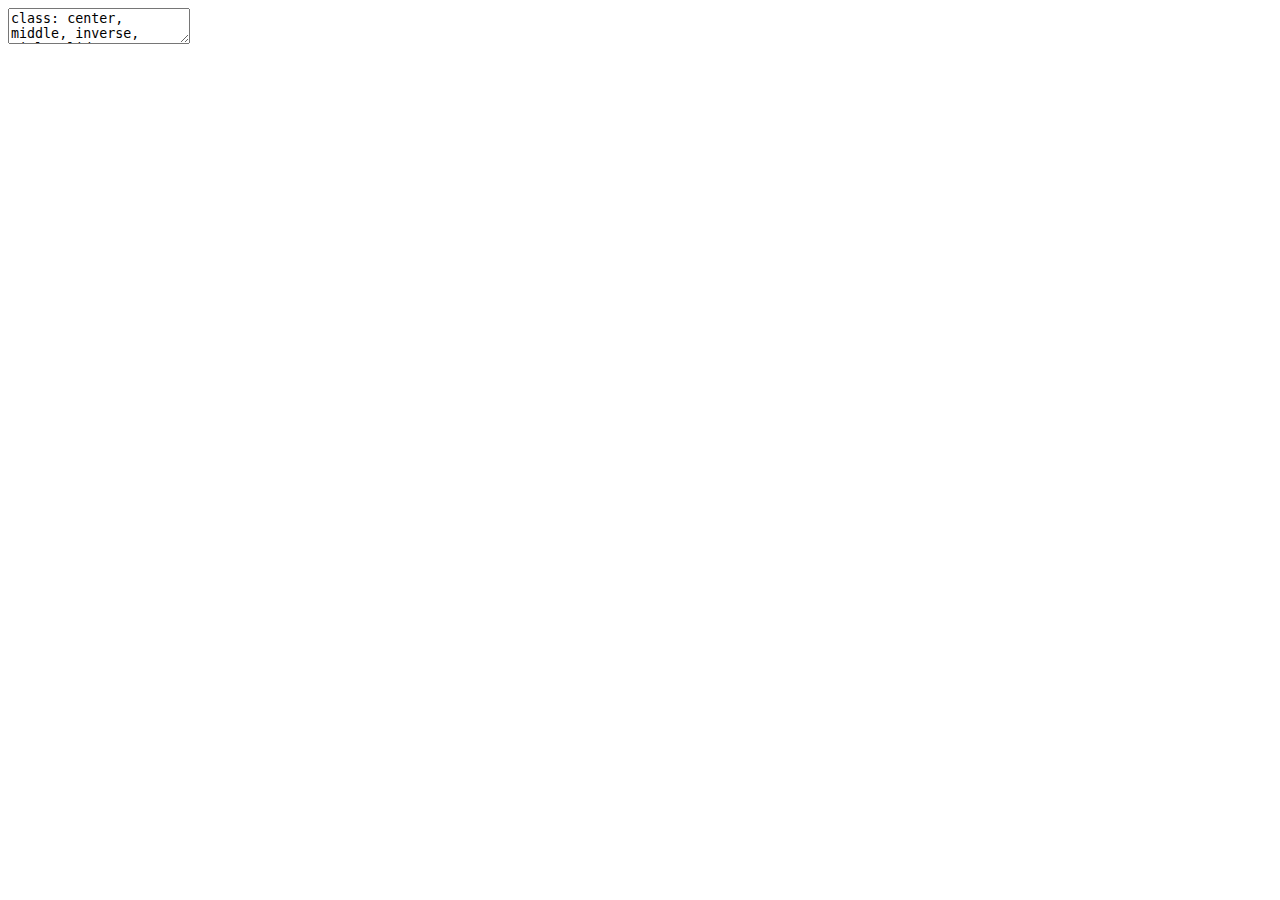
<file: docs/10-Multiple_Regression/10-Multiple_Regression.html>
<!DOCTYPE html>
<html lang="" xml:lang="">
  <head>
    <title>STAT 227: Statistical Design and Analysis</title>
    <meta charset="utf-8" />
    <meta name="author" content="Anthony Scotina" />
    <link rel="stylesheet" href="my-theme.css" type="text/css" />
  </head>
  <body>
    <textarea id="source">
class: center, middle, inverse, title-slide

# STAT 227: Statistical Design and Analysis
## Multiple Regression
### Anthony Scotina

---






&lt;!--
pagedown::chrome_print("~/Dropbox/Teaching/03-Simmons Courses/MATH227-Intermediate Statistics/Lecture Slides/08-Linear_Regression/08-Linear_Regression.html")
--&gt;

# Needed Packages


```r
library(tidyverse)
library(moderndive)
library(mosaic)
```

And from the last module...


```r
# Remove outlier
outlier_index = which(house_prices$bedrooms == 33) #15871
house_prices_new = 
  house_prices[-outlier_index, ]
```

---

class: center, middle, frame

# Multiple Regression

---

# Multiple Regression

**Does bedrooms per house give us the full story?**

&lt;img src="10-Multiple_Regression_files/figure-html/unnamed-chunk-4-1.png" width="50%" /&gt;

---

# Multiple Regression

**Does bedrooms per house give us the full story?**

- *No.*

&lt;img src="10-Multiple_Regression_files/figure-html/unnamed-chunk-5-1.png" width="50%" /&gt;

---

# Multiple Regression

**So far**, we have looked at the following *linear regression models* using the `house_prices_new` data:

- `\(\widehat{price} = 110316 + 127548*(bedrooms)\)`
    - For every additional `bedroom`, there is an associated increase of, **on average**, &lt;span&gt;&amp;#36;&lt;/span&gt;127,548 on the price of the home. 

--

- `\(\widehat{price} = 531559 + 1130317*(waterfrontTRUE)\)`
    - Homes with a *waterfront view* will cost, **on average**, &lt;span&gt;&amp;#36;&lt;/span&gt;1,130,317 more than *non-waterfront homes*. 

--

**Why not all at once?**

- `\(\widehat{price} = b_{0}+b_{1}*(bedrooms)+b_{2}*(waterfrontTRUE)\)`

---

# Why multiple regression?

It is rare to have a single explanatory (*x*) variable in a study. 

- A *more complex model* can frequently help with **prediction**. 

- The **multiple regression model** is of the form `$$\hat{y}=b_{0}+b_{1}x_{1}+b_{2}x_{2}+\cdots+b_{k}x_{k}$$`
where there are `\(k\)` explanatory variables. 

---

# One Categorical AND One Explanatory Variable

`$$\widehat{price} = b_{0}+b_{1}*(bedrooms)+b_{2}*(waterfrontTRUE)$$`

**Question**: Does the *association* between `price` and `bedrooms` change when *simultaneously* considering homes with a *waterfront view*?

--

In this **multiple regression** model, we have:

- A **numerical** response variable (*y*), the price of a home

- *Two* **explanatory variables**:
    - A *numerical explanatory variable*, `\(x_{1}\)`, the number of bedrooms per home
    - A *categorical explanatory variable*, `\(x_{2}\)`, whether or not the home has a waterfront view
    
---

# EDA: Data Visualization


```r
gf_point(price ~ bedrooms, color = ~ waterfront, data = house_prices_new) + 
  geom_smooth(method = "lm", se = FALSE) + 
  labs(x = "Bedrooms per home", y = "Price (in $)", color = "Waterfront home?")
```

&lt;img src="10-Multiple_Regression_files/figure-html/unnamed-chunk-6-1.png" width="50%" /&gt;

---

# EDA: Data Visualization

.pull-left[
![](10-Multiple_Regression_files/figure-html/unnamed-chunk-7-1.png)&lt;!-- --&gt;
]

.pull-right[
**Some observations**

- Both slopes are **positive**. 

- But, the slope for *waterfront view homes* is **more positive**. 

In other words, the average house price per bedroom is *higher* for *waterfront view homes*. 
]

---

# Interaction Model

We will quantify the relationship between the response *y* and the *two* explanatory variables using a type of multiple regression model known as an **interaction model**. 


```r
lm_price_interaction = lm(price ~ bedrooms + waterfront + 
                            bedrooms*waterfront, 
                          data = house_prices_new)
get_regression_table(lm_price_interaction)
```

```
## # A tibble: 4 x 7
##   term                    estimate std_error statistic p_value lower_ci upper_ci
##   &lt;chr&gt;                      &lt;dbl&gt;     &lt;dbl&gt;     &lt;dbl&gt;   &lt;dbl&gt;    &lt;dbl&gt;    &lt;dbl&gt;
## 1 intercept                114143.     8725.     13.1    0       97042.  131245.
## 2 bedrooms                 123862.     2500.     49.5    0      118962.  128763.
## 3 waterfrontTRUE          -236296.    84425.     -2.80   0.005 -401775.  -70817.
## 4 bedrooms:waterfrontTRUE  416652.    24320.     17.1    0      368982.  464322.
```

In this **interaction model**, the model formula was not only of the form `y ~ x1 + x2`, but it included an **interaction term**, `x1*x2`. 

---

# Interaction Model

&lt;table&gt;
 &lt;thead&gt;
  &lt;tr&gt;
   &lt;th style="text-align:left;"&gt; term &lt;/th&gt;
   &lt;th style="text-align:right;"&gt; estimate &lt;/th&gt;
   &lt;th style="text-align:right;"&gt; std_error &lt;/th&gt;
   &lt;th style="text-align:right;"&gt; lower_ci &lt;/th&gt;
   &lt;th style="text-align:right;"&gt; upper_ci &lt;/th&gt;
  &lt;/tr&gt;
 &lt;/thead&gt;
&lt;tbody&gt;
  &lt;tr&gt;
   &lt;td style="text-align:left;"&gt; intercept &lt;/td&gt;
   &lt;td style="text-align:right;"&gt; 114143.5 &lt;/td&gt;
   &lt;td style="text-align:right;"&gt; 8724.783 &lt;/td&gt;
   &lt;td style="text-align:right;"&gt; 97042.24 &lt;/td&gt;
   &lt;td style="text-align:right;"&gt; 131244.68 &lt;/td&gt;
  &lt;/tr&gt;
  &lt;tr&gt;
   &lt;td style="text-align:left;"&gt; bedrooms &lt;/td&gt;
   &lt;td style="text-align:right;"&gt; 123862.3 &lt;/td&gt;
   &lt;td style="text-align:right;"&gt; 2500.081 &lt;/td&gt;
   &lt;td style="text-align:right;"&gt; 118961.92 &lt;/td&gt;
   &lt;td style="text-align:right;"&gt; 128762.61 &lt;/td&gt;
  &lt;/tr&gt;
  &lt;tr&gt;
   &lt;td style="text-align:left;"&gt; waterfrontTRUE &lt;/td&gt;
   &lt;td style="text-align:right;"&gt; -236296.0 &lt;/td&gt;
   &lt;td style="text-align:right;"&gt; 84424.858 &lt;/td&gt;
   &lt;td style="text-align:right;"&gt; -401774.98 &lt;/td&gt;
   &lt;td style="text-align:right;"&gt; -70817.08 &lt;/td&gt;
  &lt;/tr&gt;
  &lt;tr&gt;
   &lt;td style="text-align:left;"&gt; bedrooms:waterfrontTRUE &lt;/td&gt;
   &lt;td style="text-align:right;"&gt; 416652.0 &lt;/td&gt;
   &lt;td style="text-align:right;"&gt; 24320.288 &lt;/td&gt;
   &lt;td style="text-align:right;"&gt; 368982.41 &lt;/td&gt;
   &lt;td style="text-align:right;"&gt; 464321.53 &lt;/td&gt;
  &lt;/tr&gt;
&lt;/tbody&gt;
&lt;/table&gt;

First, recall that *non-waterfront homes* (`waterfront = FALSE`) serves as the **reference** (or *baseline*) group. 
- Therefore, the `intercept` term is the **intercept** *for only the non-waterfront homes*. 

- Similarly, the `bedrooms` term is the **slope** *for only the non-waterfront homes*.

What about the slope and intercept for *waterfront homes*?

---

# Linear Model Equation

&lt;table&gt;
 &lt;thead&gt;
  &lt;tr&gt;
   &lt;th style="text-align:left;"&gt; term &lt;/th&gt;
   &lt;th style="text-align:right;"&gt; estimate &lt;/th&gt;
   &lt;th style="text-align:right;"&gt; std_error &lt;/th&gt;
   &lt;th style="text-align:right;"&gt; lower_ci &lt;/th&gt;
   &lt;th style="text-align:right;"&gt; upper_ci &lt;/th&gt;
  &lt;/tr&gt;
 &lt;/thead&gt;
&lt;tbody&gt;
  &lt;tr&gt;
   &lt;td style="text-align:left;"&gt; intercept &lt;/td&gt;
   &lt;td style="text-align:right;"&gt; 114143.5 &lt;/td&gt;
   &lt;td style="text-align:right;"&gt; 8724.783 &lt;/td&gt;
   &lt;td style="text-align:right;"&gt; 97042.24 &lt;/td&gt;
   &lt;td style="text-align:right;"&gt; 131244.68 &lt;/td&gt;
  &lt;/tr&gt;
  &lt;tr&gt;
   &lt;td style="text-align:left;"&gt; bedrooms &lt;/td&gt;
   &lt;td style="text-align:right;"&gt; 123862.3 &lt;/td&gt;
   &lt;td style="text-align:right;"&gt; 2500.081 &lt;/td&gt;
   &lt;td style="text-align:right;"&gt; 118961.92 &lt;/td&gt;
   &lt;td style="text-align:right;"&gt; 128762.61 &lt;/td&gt;
  &lt;/tr&gt;
  &lt;tr&gt;
   &lt;td style="text-align:left;"&gt; waterfrontTRUE &lt;/td&gt;
   &lt;td style="text-align:right;"&gt; -236296.0 &lt;/td&gt;
   &lt;td style="text-align:right;"&gt; 84424.858 &lt;/td&gt;
   &lt;td style="text-align:right;"&gt; -401774.98 &lt;/td&gt;
   &lt;td style="text-align:right;"&gt; -70817.08 &lt;/td&gt;
  &lt;/tr&gt;
  &lt;tr&gt;
   &lt;td style="text-align:left;"&gt; bedrooms:waterfrontTRUE &lt;/td&gt;
   &lt;td style="text-align:right;"&gt; 416652.0 &lt;/td&gt;
   &lt;td style="text-align:right;"&gt; 24320.288 &lt;/td&gt;
   &lt;td style="text-align:right;"&gt; 368982.41 &lt;/td&gt;
   &lt;td style="text-align:right;"&gt; 464321.53 &lt;/td&gt;
  &lt;/tr&gt;
&lt;/tbody&gt;
&lt;/table&gt;

We can write the equation of the linear model *with interaction term* as 
`\begin{align*}
\widehat{price}&amp;=114143+123862(bedrooms)-236296(waterfrontTRUE)\\
&amp;\ \ \ \ +416652(bedrooms:waterfrontTRUE)
\end{align*}`

---

# Interaction Model

`\begin{align*}
\widehat{price}&amp;=114143+123862(bedrooms)-236296(waterfrontTRUE)\\
&amp;\ \ \ \ +416652(bedrooms:waterfrontTRUE)
\end{align*}`

The value for `waterfrontTRUE` of `\(-236296\)` is *not* the intercept for waterfront homes.
- Rather, it serves as the **offset** in the intercept for waterfront homes *relative to non-waterfront homes*. 

- The *intercept* for *waterfront homes* is `intercept` + `waterfrontTRUE` = `\(114143-236296\)` = `\(-122153\)`.

--

**Uhhh wut?**

- I thought waterfront homes were *more expensive*!!!

---

# The Interaction Term

`\begin{align*}
\widehat{price}&amp;=114143+123862(bedrooms)-236296(waterfrontTRUE)\\
&amp;\ \ \ \ +416652(bedrooms:waterfrontTRUE)
\end{align*}`

The `bedrooms:waterfrontTRUE` is *not* the slope for age for waterfront homes. 
- Rather, it serves as the **offset** in the slope for waterfront homes. 

The *slope* for *waterfront* homes is `bedrooms` + `bedrooms:waterfrontTRUE` = `\(123862+416652\)` = `\(540514\)`. 

---

# Putting It All Together

`\begin{align*}
\widehat{price}&amp;=114143+123862(bedrooms)-236296(waterfrontTRUE)\\
&amp;\ \ \ \ +416652(bedrooms:waterfrontTRUE)
\end{align*}`

Because there are *two levels* of the categorical explanatory variable (`TRUE` and `FALSE`), we can write the regression model as equations for *two separate regression lines*:

- For `waterfront = TRUE`, `$$\widehat{price}=-122153+540514(bedrooms)$$`
- For `waterfront = FALSE`, `$$\widehat{price}=114143+123862(bedrooms)$$`

---

# Putting It All Together

.pull-left[
![](10-Multiple_Regression_files/figure-html/unnamed-chunk-11-1.png)&lt;!-- --&gt;
]

.pull-right[
- For `waterfront = TRUE`, `$$\widehat{price}=-122153+540514(bedrooms)$$`
- For `waterfront = FALSE`, `$$\widehat{price}=114143+123862(bedrooms)$$`
]

---

# Interpreting the Regression Lines

For `waterfront = TRUE`, `$$\widehat{price}=-122153+540514(bedrooms)$$`

- For **homes with a waterfront view**: For every additional `bedroom`, there is an associated increase of, **on average**, &lt;span&gt;&amp;#36;&lt;/span&gt;540,514 on the price of the home. 

--

For `waterfront = FALSE`, `$$\widehat{price}=114143+123862(bedrooms)$$`

- For **homes without a waterfront view**: For every additional `bedroom`, there is an associated increase of, **on average**, &lt;span&gt;&amp;#36;&lt;/span&gt;123,862 on the price of the home. 

--

Thus, our model is suggesting that the number of bedrooms impacts the price of *waterfront homes* **more** than it does for *non-waterfront homes*. 

---

# Summary of Interaction Model

`\begin{align*}
\widehat{price}&amp;=114143+123862(bedrooms)-236296(waterfrontTRUE)\\
&amp;\ \ \ \ +416652(bedrooms:waterfrontTRUE)
\end{align*}`

- `\(b_{0}=114143\)` is the `intercept` for *non-waterfront homes*.

- `\(b_{1}=123862\)` is the slope for `bedrooms` for *non-waterfront homes*.

- `\(b_{2}=-236296\)` is the **offset** in the intercept for *waterfront homes*. 

- `\(b_{3}=416652\)` is the **offset** in the slope for *waterfront homes*. 

---

# Back to Interaction Effects

Why do we call that additional term the **interaction effect**?

- We say there is an interaction effect if the *associated effect* of one variable *depends* on the value of another variable. In other words, the two variables are “*interacting*” with each other.

--

For a given home in King County, WA, there might be an associated effect of `bedrooms` *by itself*. 

There might also be an associated effect of `waterfront` homes *by itself*. 

- **But** when `bedrooms` and `waterfront` homes are considered *together*, there might be *an additional effect* beyond those present when considering the variables separately. 

---

class: center, middle, frame

# Parallel Slopes Model

---

# Parallel Slopes Model

When creating **multiple regression models** with *one numerical* and *one categorical* explanatory variable, we are *not* limited to models with an **interaction effect**. 

- Another type of model we can use is known as the **parallel slopes model**. 

--

While **interaction models** can have regression lines with *different slopes and intercepts*, parallel slopes models *force* all lines to have the **same slope**. 

---

# Visualizing Parallel Slopes

The `geom_parallel_slopes()` function in the `moderndive` package provides one way to plot a **parallel slopes model**. 


```r
gf_point(price ~ bedrooms, color = ~ waterfront, data = house_prices_new) + 
  geom_parallel_slopes() + 
  labs(x = "Bedrooms per home", y = "Price (in $)", color = "Waterfront home?")
```

&lt;img src="10-Multiple_Regression_files/figure-html/unnamed-chunk-12-1.png" width="35%" /&gt;

- **Note**: The *parallel regression lines* are not necessarily the **lines of best fit**!

---

# Parallel Slopes Model

.pull-left[
![](10-Multiple_Regression_files/figure-html/unnamed-chunk-13-1.png)&lt;!-- --&gt;
]

.pull-right[
Here, waterfront and non-waterfront homes have the *same slope*. 

- They still have *different intercepts*, which is why the lines are at different heights. 

- Irrespective of the number of bedrooms, *waterfront homes* tended to be more expensive than *non-waterfront homes*, on average. 
]

---

# Fitting the Parallel Slopes Model


```r
lm_price_parallel = lm(price ~ bedrooms + waterfront, 
                       data = house_prices_new)
get_regression_table(lm_price_parallel)
```

```
## # A tibble: 3 x 7
##   term           estimate std_error statistic p_value lower_ci upper_ci
##   &lt;chr&gt;             &lt;dbl&gt;     &lt;dbl&gt;     &lt;dbl&gt;   &lt;dbl&gt;    &lt;dbl&gt;    &lt;dbl&gt;
## 1 intercept        99306.     8740.      11.4       0   82174.  116437.
## 2 bedrooms        128265.     2504.      51.2       0  123358.  133172.
## 3 waterfrontTRUE 1139217.    26274.      43.4       0 1087717. 1190716.
```

The equation for the linear model is: `$$\widehat{price}=99306+128265(bedrooms)+1139217(waterfrontTRUE)$$`

---

# Interpreting the Coefficients

`$$\widehat{price}=99306+128265(bedrooms)+1139217(waterfrontTRUE)$$`

The coefficients `\(b_{0}=99306\)` and `\(b_{2}=1139217\)` acts as they did in the *interaction model*: 

- `\(b_{0}=99306\)` is the `intercept` for *non-waterfront homes*.
    - The **average** price is &lt;span&gt;&amp;#36;&lt;/span&gt;99,306 for *non-waterfront homes* with 0 *bedrooms*.

--

- `\(b_{2}=1139217\)` is the **offset** in the intercept for *waterfront homes*. 
    - The **average** price is &lt;span&gt;&amp;#36;&lt;/span&gt;99,306+&lt;span&gt;&amp;#36;&lt;/span&gt;1,139,217 = &lt;span&gt;&amp;#36;&lt;/span&gt;1,238,523 for *waterfront homes* with 0 *bedrooms*. 

---

# Interpreting the Coefficients

`$$\widehat{price}=99306+128265(bedrooms)+1139217(waterfrontTRUE)$$`

Unlike in the *interaction model*, there is only one slope term in the *parallel slopes model*:

- `\(b_{1}=128265\)` is the slope for *waterfront* **and** *non-waterfront homes*. 
    - **Holding** `waterfront` **fixed** (i.e., for *one level of* `waterfront`): For every additional `bedroom`, there is an associated increase of, **on average**, &lt;span&gt;&amp;#36;&lt;/span&gt;128,265 on the price of the home. 

---

# Parallel Slopes Model

`$$\widehat{price}=99306+128265(bedrooms)+1139217(waterfrontTRUE)$$`

For *waterfront homes*: `$$\widehat{price}=1238523+\underline{128265}(bedrooms)$$`

For *non-waterfront homes*: `$$\widehat{price}=99306+\underline{128265}(bedrooms)$$`

---

# Comparing the Models

&lt;img src="10-Multiple_Regression_files/figure-html/unnamed-chunk-15-1.png" width="50%" /&gt;&lt;img src="10-Multiple_Regression_files/figure-html/unnamed-chunk-15-2.png" width="50%" /&gt;

So... why would we *ever* use a **parallel slopes model**?
- The lines in the left-hand plot don't look parallel, so why force them to be?
- We'll get back to this, but as a short answer: Sometimes **simple** is better!

---

class: center, middle, frame

# Two (or more) Numerical Explanatory Variables

---

# Two Numerical Explanatory Variables

Instead of examining a model with *one numerical* and *one categorical* explanatory, let's look at a model with **two numerical explanatory variables**. 

Using the `house_prices_new` data:

- *y* = `price`

- `\(x_{1}\)` = `bedrooms`

- `\(x_{2}\)` = `sqft_living` (square footage of the home, from `?house_prices`)

In other words, we will fit the model: `$$\widehat{price} = b_{0}+b_{1}(bedrooms)+b_{2}(sqft.living)$$`

---

# Correlation Matrix

Because we have several **numerical** variables, we can calculate several pairwise **correlation coefficients**. 
- (Recall that one cannot calculate a correlation coefficient with categorical variables.)

While we could do this with `cor()` several times depending on the number of comparisons, it is much more efficient to construct a **correlation matrix**:


```r
house_prices_new %&gt;%
  select(price, bedrooms, sqft_living) %&gt;%
  cor()
```

```
##                 price  bedrooms sqft_living
## price       1.0000000 0.3154449   0.7020466
## bedrooms    0.3154449 1.0000000   0.5914672
## sqft_living 0.7020466 0.5914672   1.0000000
```

---

# Correlation Matrix


```r
house_prices_new %&gt;%
  select(price, bedrooms, sqft_living) %&gt;%
  cor()
```

```
##                 price  bedrooms sqft_living
## price       1.0000000 0.3154449   0.7020466
## bedrooms    0.3154449 1.0000000   0.5914672
## sqft_living 0.7020466 0.5914672   1.0000000
```

- `\(r(price,bedrooms)=0.32\)`. 

--

- `\(r(price, sqft.living)=0.70\)` means that there is a *relatively strong*, positive, linear correlation between price per home and square footage of the home. 

--

- `\(r(bedrooms, sqft.living)=0.59\)` means that there is a *moderate*, positive, linear correlation between number of bedrooms per home and square footage of the home. 
    - When two **explanatory variables** are correlated, we say that there is a high degree of **multicollinearity**. 

---

# EDA: Data Visualizations

.pull-left[

```r
gf_point(price ~ sqft_living, data = house_prices_new) + 
  geom_smooth(method = "lm", se = FALSE) + 
  labs(x = "Square Footage of Home", y = "Price (in $)")
```

![](10-Multiple_Regression_files/figure-html/unnamed-chunk-18-1.png)&lt;!-- --&gt;
]

.pull-right[

```r
gf_point(sqft_living ~ bedrooms, data = house_prices_new) + 
  geom_smooth(method = "lm", se = FALSE) + 
  labs(x = "Number of Bedrooms", y = "Square Footage of Home")
```

![](10-Multiple_Regression_files/figure-html/unnamed-chunk-19-1.png)&lt;!-- --&gt;
]

---

# Fitting the Model

To fit a model of this form in R, we use `lm()` exactly as we did in previous examples:


```r
lm_multiple = lm(price ~ bedrooms + sqft_living, data = house_prices_new)
get_regression_table(lm_multiple)
```

```
## # A tibble: 3 x 7
##   term        estimate std_error statistic p_value lower_ci upper_ci
##   &lt;chr&gt;          &lt;dbl&gt;     &lt;dbl&gt;     &lt;dbl&gt;   &lt;dbl&gt;    &lt;dbl&gt;    &lt;dbl&gt;
## 1 intercept     90034.   6733.        13.4       0   76836.  103231.
## 2 bedrooms     -62062.   2392.       -25.9       0  -66751.  -57372.
## 3 sqft_living     317.      2.37     134.        0     312.     322.
```

The equation of the *regression plane* is: `$$\widehat{price}=90034-62062(bedrooms)+317(sqft.living)$$`

---

# Interpreting the Regression Coefficients

`$$\widehat{price}=90034-62062(bedrooms)+317(sqft.living)$$`

- `\(b_{0}=90034\)`: The average price is &lt;span&gt;&amp;#36;&lt;/span&gt;90,034 for homes with *0 bedrooms* **AND** *0 square footage of space*. 
    - This doesn't make sense in context; using `sqft_living=0` is **extrapolation**!

- `\(b_{1}=-62062\)`: *Taking all other variables in our model into account* (i.e., holding them fixed), for every additional bedroom, there is an associated **decrease** of &lt;span&gt;&amp;#36;&lt;/span&gt;62,062 in price per home, on average. 

- `\(b_{2}=317\)`: *Taking all other variables in our model into account*, for every additional square foot of living space, there is an associated **increase** of &lt;span&gt;&amp;#36;&lt;/span&gt;317 in price per home, on average. 

---

# Interpreting the Regression Coefficients

To better understand what these interpretations mean, let's consider a **simple regression model** and a **multiple regression model** side-by-side:


```r
lm_simple = lm(price ~ bedrooms, data = house_prices_new)
get_regression_table(lm_simple)
```

```
## # A tibble: 2 x 7
##   term      estimate std_error statistic p_value lower_ci upper_ci
##   &lt;chr&gt;        &lt;dbl&gt;     &lt;dbl&gt;     &lt;dbl&gt;   &lt;dbl&gt;    &lt;dbl&gt;    &lt;dbl&gt;
## 1 intercept  110316.     9108.      12.1       0   92462.  128169.
## 2 bedrooms   127548.     2610.      48.9       0  122432.  132664.
```

```r
lm_multiple = lm(price ~ bedrooms + sqft_living, data = house_prices_new)
get_regression_table(lm_multiple)
```

```
## # A tibble: 3 x 7
##   term        estimate std_error statistic p_value lower_ci upper_ci
##   &lt;chr&gt;          &lt;dbl&gt;     &lt;dbl&gt;     &lt;dbl&gt;   &lt;dbl&gt;    &lt;dbl&gt;    &lt;dbl&gt;
## 1 intercept     90034.   6733.        13.4       0   76836.  103231.
## 2 bedrooms     -62062.   2392.       -25.9       0  -66751.  -57372.
## 3 sqft_living     317.      2.37     134.        0     312.     322.
```

---

# Interpreting the Regression Coefficients

- **Simple**: `\(\widehat{price}=110316+127548(bedrooms)\)`
- **Multiple**: `\(\widehat{price}=90034-62062(bedrooms)+317(sqft.living)\)`

Introducing `sqft_living` into the model yielded a `\(b_{1}\)` coefficient with **opposite sign**!
- Changed from `\(127548\)` to `\(-62062\)`

--

In the multiple regression model, the estimated coefficient `\(b_{1}=-62062\)` does not mean that homes with *more bedrooms* are generally *worth less*. 
- It must be interpreted while taking into account the *other explanatory variable* (`sqft_living`). 

--

Let's consider a home with a *fixed amount of living area*:
- Those which devote more area to bedrooms must either (a) have smaller bedrooms; or (b) have less living area
- This could reduce the home's value!

---

class: center, middle, frame

# Model Selection

---

# Model Selection

**When do we use an interaction model or a parallel slopes model?!**

- If *lines of best fit* based on different levels of explanatory variables aren't *parellel*, why would we **force** them to be parallel?

&lt;img src="10-Multiple_Regression_files/figure-html/unnamed-chunk-22-1.png" width="40%" /&gt;&lt;img src="10-Multiple_Regression_files/figure-html/unnamed-chunk-22-2.png" width="40%" /&gt;

---

# Model Selection

Sometimes, **simpler** solutions are more likely to be *correct* than **complex** solutions. 

Using `price` as the response:

- The **interaction model** was
`\begin{align*}
\widehat{price}&amp;=114143+123862(bedrooms)-236296(waterfrontTRUE)\\
&amp;\ \ \ \ +416652(bedrooms:waterfrontTRUE)
\end{align*}`

- The **parallel slopes model** was `$$\widehat{price}=99306+128265(bedrooms)+1139217(waterfrontTRUE)$$`

--

The interaction model is more *complex* due to the extra ( `\(b_{3}=416652\)`) term. 

- Is the *extra complexity* warranted?

- (Arguably, yes. But let's look at an example where it is less obvious...)

---

# `MA_schools`

The `MA_schools` dataset in the `moderndive` package contains data on MA public high schools in 2017. 


```r
View(MA_schools)
?MA_schools
```

We will model `average_sat_math` (*y*) as a function of:

- `perc_disadvan` ( `\(x_{1}\)`): percent of study body considered "economically disadvantaged"

- `size` ( `\(x_{2}\)`): size of enrollment (`small`, `medium`, `large`)

---

# Comparing the Models

At least visually, the models don't appear very different!
- Now let's compare the **regression tables**. 

--


```r
lm_mass_int = lm(average_sat_math ~ perc_disadvan + size + 
                   perc_disadvan*size, 
                 data = MA_schools)
get_regression_table(lm_mass_int)
```

```
## # A tibble: 6 x 7
##   term                    estimate std_error statistic p_value lower_ci upper_ci
##   &lt;chr&gt;                      &lt;dbl&gt;     &lt;dbl&gt;     &lt;dbl&gt;   &lt;dbl&gt;    &lt;dbl&gt;    &lt;dbl&gt;
## 1 intercept                594.       13.3      44.7     0      568.     620.   
## 2 perc_disadvan             -2.93      0.294    -9.96    0       -3.51    -2.35 
## 3 sizemedium               -17.8      15.8      -1.12    0.263  -48.9     13.4  
## 4 sizelarge                -13.3      13.8      -0.962   0.337  -40.5     13.9  
## 5 perc_disadvan:sizemedi…    0.146     0.371     0.393   0.694   -0.585    0.877
## 6 perc_disadvan:sizelarge    0.189     0.323     0.586   0.559   -0.446    0.824
```

---

# Interaction Model


```
## # A tibble: 6 x 7
##   term                    estimate std_error statistic p_value lower_ci upper_ci
##   &lt;chr&gt;                      &lt;dbl&gt;     &lt;dbl&gt;     &lt;dbl&gt;   &lt;dbl&gt;    &lt;dbl&gt;    &lt;dbl&gt;
## 1 intercept                594.       13.3      44.7     0      568.     620.   
## 2 perc_disadvan             -2.93      0.294    -9.96    0       -3.51    -2.35 
## 3 sizemedium               -17.8      15.8      -1.12    0.263  -48.9     13.4  
## 4 sizelarge                -13.3      13.8      -0.962   0.337  -40.5     13.9  
## 5 perc_disadvan:sizemedi…    0.146     0.371     0.393   0.694   -0.585    0.877
## 6 perc_disadvan:sizelarge    0.189     0.323     0.586   0.559   -0.446    0.824
```

The interaction model is 
`\begin{align*}
  \widehat{avg.sat.math}&amp;=594-2.93(perc.disadvan)-17.8(size:medium)\\
  &amp; \ \ \ \ -13.3(size:large)+0.146(perc.disadvan*size:medium)\\
  &amp; \ \ \ \ +0.189(perc.disadvan*size:large)
\end{align*}`

---

# Paraellel Slopes Model


```r
lm_mass_par = lm(average_sat_math ~ perc_disadvan + size, data = MA_schools)
get_regression_table(lm_mass_par)
```

```
## # A tibble: 4 x 7
##   term          estimate std_error statistic p_value lower_ci upper_ci
##   &lt;chr&gt;            &lt;dbl&gt;     &lt;dbl&gt;     &lt;dbl&gt;   &lt;dbl&gt;    &lt;dbl&gt;    &lt;dbl&gt;
## 1 intercept       588.       7.61     77.3     0       573.     603.  
## 2 perc_disadvan    -2.78     0.106   -26.1     0        -2.99    -2.57
## 3 sizemedium      -11.9      7.54     -1.58    0.115   -26.7      2.91
## 4 sizelarge        -6.36     6.92     -0.919   0.359   -20.0      7.26
```

The parallel slopes model is 
`\begin{align*}
  \widehat{avg.sat.math}&amp;=594-2.78(perc.disadvan)\\
  &amp;\ \ \ \ -11.9(size:medium)-6.36(size:large)
\end{align*}`

---

# Comparing the Models

Among other things, the **offsets** for the different slopes in the *interaction model* are very small relative to baseline. 

- `\(b_{3}=0.146\)` means that the slope for *medium* schools is only 0.146 points higher than baseline (-2.93). 

- `\(b_{4}=0.189\)` means that the slope for *large* schools is only 0.189 points higher than baseline (-2.93).
    </textarea>
<style data-target="print-only">@media screen {.remark-slide-container{display:block;}.remark-slide-scaler{box-shadow:none;}}</style>
<script src="https://remarkjs.com/downloads/remark-latest.min.js"></script>
<script>var slideshow = remark.create({
"countIncrementalSlides": false,
"highlightLines": true
});
if (window.HTMLWidgets) slideshow.on('afterShowSlide', function (slide) {
  window.dispatchEvent(new Event('resize'));
});
(function(d) {
  var s = d.createElement("style"), r = d.querySelector(".remark-slide-scaler");
  if (!r) return;
  s.type = "text/css"; s.innerHTML = "@page {size: " + r.style.width + " " + r.style.height +"; }";
  d.head.appendChild(s);
})(document);

(function(d) {
  var el = d.getElementsByClassName("remark-slides-area");
  if (!el) return;
  var slide, slides = slideshow.getSlides(), els = el[0].children;
  for (var i = 1; i < slides.length; i++) {
    slide = slides[i];
    if (slide.properties.continued === "true" || slide.properties.count === "false") {
      els[i - 1].className += ' has-continuation';
    }
  }
  var s = d.createElement("style");
  s.type = "text/css"; s.innerHTML = "@media print { .has-continuation { display: none; } }";
  d.head.appendChild(s);
})(document);
// delete the temporary CSS (for displaying all slides initially) when the user
// starts to view slides
(function() {
  var deleted = false;
  slideshow.on('beforeShowSlide', function(slide) {
    if (deleted) return;
    var sheets = document.styleSheets, node;
    for (var i = 0; i < sheets.length; i++) {
      node = sheets[i].ownerNode;
      if (node.dataset["target"] !== "print-only") continue;
      node.parentNode.removeChild(node);
    }
    deleted = true;
  });
})();
(function() {
  "use strict"
  // Replace <script> tags in slides area to make them executable
  var scripts = document.querySelectorAll(
    '.remark-slides-area .remark-slide-container script'
  );
  if (!scripts.length) return;
  for (var i = 0; i < scripts.length; i++) {
    var s = document.createElement('script');
    var code = document.createTextNode(scripts[i].textContent);
    s.appendChild(code);
    var scriptAttrs = scripts[i].attributes;
    for (var j = 0; j < scriptAttrs.length; j++) {
      s.setAttribute(scriptAttrs[j].name, scriptAttrs[j].value);
    }
    scripts[i].parentElement.replaceChild(s, scripts[i]);
  }
})();
(function() {
  var links = document.getElementsByTagName('a');
  for (var i = 0; i < links.length; i++) {
    if (/^(https?:)?\/\//.test(links[i].getAttribute('href'))) {
      links[i].target = '_blank';
    }
  }
})();
// adds .remark-code-has-line-highlighted class to <pre> parent elements
// of code chunks containing highlighted lines with class .remark-code-line-highlighted
(function(d) {
  const hlines = d.querySelectorAll('.remark-code-line-highlighted');
  const preParents = [];
  const findPreParent = function(line, p = 0) {
    if (p > 1) return null; // traverse up no further than grandparent
    const el = line.parentElement;
    return el.tagName === "PRE" ? el : findPreParent(el, ++p);
  };

  for (let line of hlines) {
    let pre = findPreParent(line);
    if (pre && !preParents.includes(pre)) preParents.push(pre);
  }
  preParents.forEach(p => p.classList.add("remark-code-has-line-highlighted"));
})(document);</script>

<script>
slideshow._releaseMath = function(el) {
  var i, text, code, codes = el.getElementsByTagName('code');
  for (i = 0; i < codes.length;) {
    code = codes[i];
    if (code.parentNode.tagName !== 'PRE' && code.childElementCount === 0) {
      text = code.textContent;
      if (/^\\\((.|\s)+\\\)$/.test(text) || /^\\\[(.|\s)+\\\]$/.test(text) ||
          /^\$\$(.|\s)+\$\$$/.test(text) ||
          /^\\begin\{([^}]+)\}(.|\s)+\\end\{[^}]+\}$/.test(text)) {
        code.outerHTML = code.innerHTML;  // remove <code></code>
        continue;
      }
    }
    i++;
  }
};
slideshow._releaseMath(document);
</script>
<!-- dynamically load mathjax for compatibility with self-contained -->
<script>
(function () {
  var script = document.createElement('script');
  script.type = 'text/javascript';
  script.src  = 'https://mathjax.rstudio.com/latest/MathJax.js?config=TeX-MML-AM_CHTML';
  if (location.protocol !== 'file:' && /^https?:/.test(script.src))
    script.src  = script.src.replace(/^https?:/, '');
  document.getElementsByTagName('head')[0].appendChild(script);
})();
</script>
  </body>
</html>
</file>
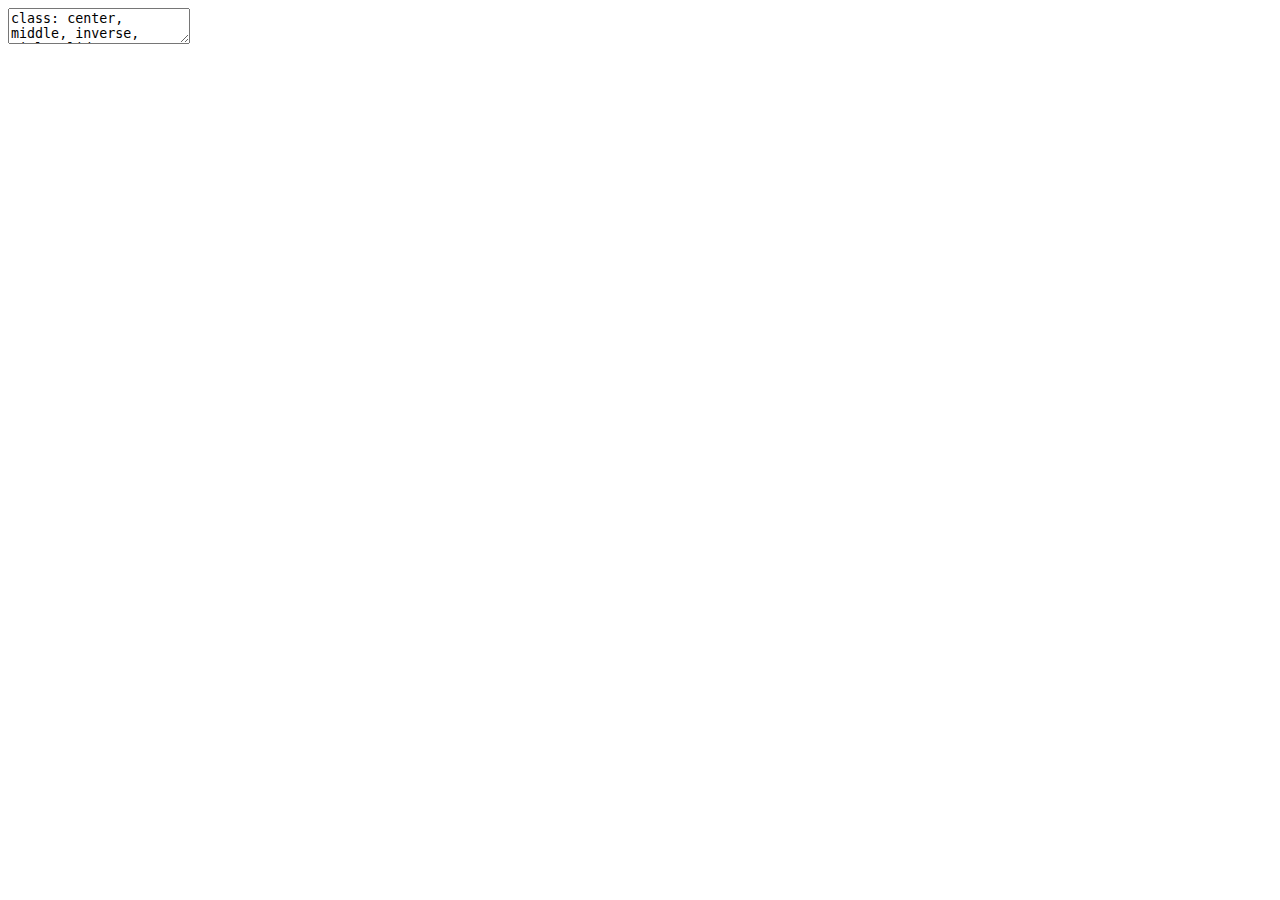
<file: docs/11-Causal_Inference/11-Causal_Inference.html>
<!DOCTYPE html>
<html lang="" xml:lang="">
  <head>
    <title>STAT 227: Statistical Design and Analysis</title>
    <meta charset="utf-8" />
    <meta name="author" content="Anthony Scotina" />
    <script src="libs/header-attrs-2.3/header-attrs.js"></script>
    <link rel="stylesheet" href="my-theme.css" type="text/css" />
  </head>
  <body>
    <textarea id="source">
class: center, middle, inverse, title-slide

# STAT 227: Statistical Design and Analysis
## Introduction to Causal Inference
### Anthony Scotina

---






# Needed Packages


```r
library(ggdag)
library(tidyverse)
```

---

# Correlation and Causation

.center[
&lt;img src="choc_consumption.png" width="364" /&gt;
]

---

# Correlation and Causation



&lt;img src="11-Causal_Inference_files/figure-html/unnamed-chunk-5-1.png" width="45%" /&gt;



---

# Correlation and Causation


```r
lm(Laureates10_million ~ Chocolate, data = nobel_chocolate)
```

```
## 
## Call:
## lm(formula = Laureates10_million ~ Chocolate, data = nobel_chocolate)
## 
## Coefficients:
## (Intercept)    Chocolate  
##      -7.328        3.808
```

For every kilogram of chocolate consumed per year/capita, there is an associated increase of 3.8 Nobel laureates per 10 million, on average!

---

# Correlation and Causation

From *Time*:

.center[
&lt;img src="choc_consumption_time.png" width="70%" /&gt;
]

&gt; “Obviously, these findings are hypothesis-generating only and will have to be tested in a prospective, randomized trial,” Messerli writes with a wink, noting that the data doesn’t prove that eating chocolate actually causes superior intellectual function. It could be, for instance, that smarter people simply eat more chocolate.

---

# Correlation and Causation

"**Correlation does not imply causation**" is a mantra typically heard throughout statistics courses. 

More technically, this is explained through the **common cause principle** (Reichenbach, 1956):

- If two variables *X* and *Y* are **statistically dependent**, then either: 
    - (a) *X* causes *Y*, 
    - (b) *Y* causes *X*, or 
    - (c) a third variable, *Z* causes both *X* and *Y*. 

--

In the case of (c), we say that *X* and *Y* are **independent** given *Z*.

---

# Which one?

Which part of the **common cause principle** is true?! How can we find out?

- Conduct an **experiment**. 

This is **"easy"**. 

- We just force half the countries represented in the data to eat more chocolate, and see if they end up with more Nobel Laureates! 

--

.center[
![](https://media.giphy.com/media/PGTdBIN2HA9Gw/giphy.gif)
]

--

Except... **we can't**. But **causal inference** can help us reach causal conclusions even without an experiment!

---

class: center, middle, frame

# The Causal Hierarchy

---

# The Causal Hierarchy

Pearl (2019) defined a **causal hierarchy** involving three levels:

1. Association
    - **Seeing**; "How would seeing *X* change my belief in *Y*?

2. Intervention
    - **Doing**; "What if I do *X*?"

3. Counterfactuals 
    - **Imagining**; "What if I acted differently?"

---

class: center, middle

# Association: Seeing

---

# Seeing

For the majority of the semester, we have been **seeing**. This is the most basic level of the causal hierarchy. 

- We have seen variables that may or may not be **associated**. 

To illustrate different types of **associations**, we will use the `SAT` dataset from Moodle. Run the following:




```r
View(SAT)
```



---

# Marginal Association 

.pull-left[


![](11-Causal_Inference_files/figure-html/unnamed-chunk-13-1.png)&lt;!-- --&gt;

]

.pull-right[

```r
lm_sat1 = lm(sat ~ salary, data = SAT)
summary(lm_sat1)$coef[,c(1,2)]
```

```
##                Estimate Std. Error
## (Intercept) 1158.858797  57.659387
## salary        -5.539615   1.632391
```

For every 1,000 dollars in salary, there is an associated *decrease* of, on average, 5.54 in SAT score. 
]

---

# Conditional Independence

.pull-left[


![](11-Causal_Inference_files/figure-html/unnamed-chunk-16-1.png)&lt;!-- --&gt;
]

.pull-right[

```r
lm_sat2 = lm(sat ~ salary + frac_cat, data = SAT)
summary(lm_sat2)$coef[,c(1,2)]
```

```
##                        Estimate Std. Error
## (Intercept)         1009.099328 32.2140166
## salary                 0.783081  0.9949061
## frac_cat25% to 50%  -113.042103 14.9382208
## frac_cat50% or more -145.462382 12.8221613
```

**For a fixed percentage of test takers**: For every 1,000 dollars in salary, there is an associated *increase* of, on average, 0.783 in SAT score. 
]

---

# Marginal vs. Conditional Association

.pull-left[


![](11-Causal_Inference_files/figure-html/unnamed-chunk-19-1.png)&lt;!-- --&gt;


- `salary` (*X*) and `sat` (*Y*) are *negatively* associated. This association is **marginal** because we did not take into account the third variable, `frac_cat` (*Z*). 
]

--

.pull-right[


![](11-Causal_Inference_files/figure-html/unnamed-chunk-21-1.png)&lt;!-- --&gt;

- When we **condition** on *Z*, we find that there is no longer a strong relationship between *X* and *Y*. 
]

---

# Directed Acyclic Graph (DAGs)

We can visualize the statistical dependencies between different variables by using a **directed acyclic graph (DAG)** 

In the `SAT` example, we found that:

- `salary` and `sat` are **marginally associated**, but...

- `salary` and `sat` are **conditionally independent** *given Z*. 

---

# Marginal Association (DAG)

.pull-left[


![](11-Causal_Inference_files/figure-html/unnamed-chunk-23-1.png)&lt;!-- --&gt;
]

.pull-right[

```r
dag1 = dagify(sat ~ salary)
ggdag(dag1) + 
  theme_dag()
```

![](11-Causal_Inference_files/figure-html/unnamed-chunk-24-1.png)&lt;!-- --&gt;
]

---

# Conditional Independence (DAG)

.pull-left[


![](11-Causal_Inference_files/figure-html/unnamed-chunk-26-1.png)&lt;!-- --&gt;
]

.pull-right[

```r
dag2 = dagify(sat ~ frac_cat, 
              salary ~ frac_cat)
ggdag(dag2, text_size = 3) + 
  theme_dag()
```

![](11-Causal_Inference_files/figure-html/unnamed-chunk-27-1.png)&lt;!-- --&gt;
]

---

# More on DAGs

**DAGs** serve as a relatively simple way to diagram relationships between variables. 

**What is the causal effect of an additional year of education on earnings?**

1. List variables
    - i.e., anything that is relevant: Things that are caused by (or cause) more education

2. Draw arrows

---

# List Variables

.center[
**Education** `\(\longrightarrow\)` **Earnings**
]

- Location (school?)

- Ability (how could we measure this?)

- Demographics/SES

- Birth year/generation

- Connections (*"I know a guy, who knows a guy, who..."*)

**What else?**

---

# Draw Arrows


```r
dag_earnings = dagify(earnings ~ education)
ggdag(dag_earnings, text_size = 2.5) + 
  theme_dag()
```

&lt;img src="dag_earnings_1.png" width="30%" /&gt;

**Education (causes?) earnings**

---

# Draw Arrows


```r
dag_earnings = dagify(earnings ~ education, 
                      education ~ location + school + birth_year + SES)
ggdag(dag_earnings, text_size = 2.5) + 
  theme_dag()
```

&lt;img src="dag_earnings_2.png" width="27%" /&gt;

**Several things (cause?) education**

---

# Draw Arrows


```r
dag_earnings = dagify(earnings ~ education, 
                      education ~ location + school + birth_year + SES, 
                      earnings ~ birth_year + SES + location)
ggdag(dag_earnings, text_size = 2.5) + 
  theme_dag()
```

&lt;img src="dag_earnings_3.png" width="27%" /&gt;

**Several things (cause?) earnings**

---

# Draw Arrows


```r
dag_earnings = dagify(earnings ~ education + birth_year + SES + location + connections, 
                      education ~ location + school + birth_year + SES, 
                      connections ~ education)
ggdag(dag_earnings, text_size = 2.3) + 
  theme_dag()
```

&lt;img src="dag_earnings_4.png" width="27%" /&gt;

**Education (probably causes?) connections, which (causes?) earnings**

---

# Draw Arrows

.center[
&lt;img src="charlie_meme.jpg" width="75%" /&gt;
]

---

# A (probably) non-causal relationship

**Yearly number of people who drowned by falling in a pool** 
- is *correlated* ( `\(r=0.67\)`) with 

**Yearly number of Nicholas Cage films**

.pull-left[
&lt;img src="sonic_drowning.jpg" width="75%" /&gt;
]

.pull-right[
&lt;img src="cage.jpeg" width="75%" /&gt;
]

*Try to draw a DAG for this relationship!*

---

class: center, middle

# Intervention: Doing

---

# Doing

So far, we have described what we have **seen**. 

- In which direction are variables in a DAG associated?

- Are variables independent? Conditionally independent?

--

Now, let's interpret the arrows in a DAG as having a **causal** meaning. 

- But what is a **causal effect**?

&gt; *Pearl et al.*: A variable *X* has a **causal influence** on *Y* if changing *X* leads to changes in *Y*. 

---

# Causal Effects

&gt; *Pearl et al.*: A variable *X* has a **causal influence** on *Y* if changing *X* leads to changes in *Y*. 

How can we find **causal effects**? It sounds hard! Too many lurking variables/confounders!

**Goal**: Isolate specific effects. 

--

.center[
&lt;img src="jama_eggs.png" width="75%" /&gt;
]

---

# Does eating eggs cause heart disease?



.center[
&lt;img src="dag_eggs_1.png" width="35%" /&gt;
]

But... there is *rarely* a **single path** between *treatment* (eating at least 3 eggs) and *outcome* (heart disease). 

---

# Any backdoor paths?



.center[
&lt;img src="dag_eggs_2.png" width="35%" /&gt;
]

Any **edge** (i.e., arrow) pointing to `eggs3` and *later* to `heart_dis` is a **backdoor**. 

---

# Closing Backdoors

.pull-left[
&lt;img src="dag_eggs_2.png" width="80%" /&gt;
]

.pull-right[
To find the *effect* of **eating three eggs a day** on **risk of heart disease**, we need to **close all backdoors**. 


- Find the part of `eggs3` *explained by* `activity`, and **subtract it out**. 

- Find the part of `heart_disease` *explained by* `activity`, and **subtract it out**. 
]

--

Removing differences in individuals **predicted by activity** (i.e., holding activity **constant**) allows us to compare individuals **as if they had the same activity level**. 

---

# How to adjust?

One way to *control* for activity level is to include the term in a regression analysis!&lt;sup&gt;*&lt;/sup&gt; `$$\widehat{heart.disease}=b_{0}+b_{1}(eggs3)+b_{2}(activity)$$`

.footnote[[*] One technically would need a logistic regression model here, since `heart_disease` is categorical (yes or no). Take STAT 229 for details! ]

--

A few other ways to *adjust*:

- **Subclassification**: Generate estimates for different *subgroups*

- **Matching** (see Anthony's dissertation...): Subset data to get *balanced* "treatment" and "control" groups

- **Weighting**: Re-weight sample such that "treatment" is independent of possible confounders

- Combinations of different methods

---

class: center, middle, frame

# Counterfactuals: Imagining

---

# Imagining

.pull-left[
**Should you have taken STAT 227 or not?!**

&lt;img src="STAT227_hex.png" width="50%" /&gt;

&lt;img src="thinking_emoji.jpeg" width="50%" /&gt;

]

--

.pull-right[
&gt; **Fundamental Problem of Causal Inference** (Holland, 1986): We only ever observe one realization. 

Because you chose to take STAT 227, you cannot *not choose* to take STAT 227. 

- Though humans think this way all the time! We reason **counterfactually**. 
]

---

# Potential Outcome Framework

Let `\(Y_{i}\)` denote your *love for statistics* (on a scale of, say, 1--10). Furthermore, let
`$$T_{i}=\begin{cases}1,&amp;\text{if you took STAT 227}\\ 0,&amp;\text{if you did not take STAT 227}\end{cases}$$`

--

- The **potential outcome** `\(Y_{i}(0)\)` is individual `\(i\)`'s *love for statistics* if they *did not* take STAT 227. 
- The **potential outcome** `\(Y_{i}(1)\)` is individual `\(i\)`'s *love for statistics* if they *did* take STAT 227. 

--

Under some *strict assumptions*, an estimate of the **causal effect** of STAT 227 on love for statistics is `$$\frac{1}{n}\sum_{i=1}^{n}[Y_{i}(1)-Y_{i}(0)]$$`

---

# Fundamental Problem of Causal Inference

**Potential Outcomes**: `\(Y_{i}(0)\)` and `\(Y_{i}(1)\)` for each individual

**Problem**: Only one `\(Y_{i}\)` is observed for each individual! What do we do?
- Take my **special topics course** in the spring!

--

.center[
&lt;img src="STAT391_hex.png" width="35%" /&gt;
]



    </textarea>
<style data-target="print-only">@media screen {.remark-slide-container{display:block;}.remark-slide-scaler{box-shadow:none;}}</style>
<script src="https://remarkjs.com/downloads/remark-latest.min.js"></script>
<script>var slideshow = remark.create({
"countIncrementalSlides": false,
"highlightLines": true
});
if (window.HTMLWidgets) slideshow.on('afterShowSlide', function (slide) {
  window.dispatchEvent(new Event('resize'));
});
(function(d) {
  var s = d.createElement("style"), r = d.querySelector(".remark-slide-scaler");
  if (!r) return;
  s.type = "text/css"; s.innerHTML = "@page {size: " + r.style.width + " " + r.style.height +"; }";
  d.head.appendChild(s);
})(document);

(function(d) {
  var el = d.getElementsByClassName("remark-slides-area");
  if (!el) return;
  var slide, slides = slideshow.getSlides(), els = el[0].children;
  for (var i = 1; i < slides.length; i++) {
    slide = slides[i];
    if (slide.properties.continued === "true" || slide.properties.count === "false") {
      els[i - 1].className += ' has-continuation';
    }
  }
  var s = d.createElement("style");
  s.type = "text/css"; s.innerHTML = "@media print { .has-continuation { display: none; } }";
  d.head.appendChild(s);
})(document);
// delete the temporary CSS (for displaying all slides initially) when the user
// starts to view slides
(function() {
  var deleted = false;
  slideshow.on('beforeShowSlide', function(slide) {
    if (deleted) return;
    var sheets = document.styleSheets, node;
    for (var i = 0; i < sheets.length; i++) {
      node = sheets[i].ownerNode;
      if (node.dataset["target"] !== "print-only") continue;
      node.parentNode.removeChild(node);
    }
    deleted = true;
  });
})();
(function() {
  "use strict"
  // Replace <script> tags in slides area to make them executable
  var scripts = document.querySelectorAll(
    '.remark-slides-area .remark-slide-container script'
  );
  if (!scripts.length) return;
  for (var i = 0; i < scripts.length; i++) {
    var s = document.createElement('script');
    var code = document.createTextNode(scripts[i].textContent);
    s.appendChild(code);
    var scriptAttrs = scripts[i].attributes;
    for (var j = 0; j < scriptAttrs.length; j++) {
      s.setAttribute(scriptAttrs[j].name, scriptAttrs[j].value);
    }
    scripts[i].parentElement.replaceChild(s, scripts[i]);
  }
})();
(function() {
  var links = document.getElementsByTagName('a');
  for (var i = 0; i < links.length; i++) {
    if (/^(https?:)?\/\//.test(links[i].getAttribute('href'))) {
      links[i].target = '_blank';
    }
  }
})();
// adds .remark-code-has-line-highlighted class to <pre> parent elements
// of code chunks containing highlighted lines with class .remark-code-line-highlighted
(function(d) {
  const hlines = d.querySelectorAll('.remark-code-line-highlighted');
  const preParents = [];
  const findPreParent = function(line, p = 0) {
    if (p > 1) return null; // traverse up no further than grandparent
    const el = line.parentElement;
    return el.tagName === "PRE" ? el : findPreParent(el, ++p);
  };

  for (let line of hlines) {
    let pre = findPreParent(line);
    if (pre && !preParents.includes(pre)) preParents.push(pre);
  }
  preParents.forEach(p => p.classList.add("remark-code-has-line-highlighted"));
})(document);</script>

<script>
slideshow._releaseMath = function(el) {
  var i, text, code, codes = el.getElementsByTagName('code');
  for (i = 0; i < codes.length;) {
    code = codes[i];
    if (code.parentNode.tagName !== 'PRE' && code.childElementCount === 0) {
      text = code.textContent;
      if (/^\\\((.|\s)+\\\)$/.test(text) || /^\\\[(.|\s)+\\\]$/.test(text) ||
          /^\$\$(.|\s)+\$\$$/.test(text) ||
          /^\\begin\{([^}]+)\}(.|\s)+\\end\{[^}]+\}$/.test(text)) {
        code.outerHTML = code.innerHTML;  // remove <code></code>
        continue;
      }
    }
    i++;
  }
};
slideshow._releaseMath(document);
</script>
<!-- dynamically load mathjax for compatibility with self-contained -->
<script>
(function () {
  var script = document.createElement('script');
  script.type = 'text/javascript';
  script.src  = 'https://mathjax.rstudio.com/latest/MathJax.js?config=TeX-MML-AM_CHTML';
  if (location.protocol !== 'file:' && /^https?:/.test(script.src))
    script.src  = script.src.replace(/^https?:/, '');
  document.getElementsByTagName('head')[0].appendChild(script);
})();
</script>
  </body>
</html>
</file>
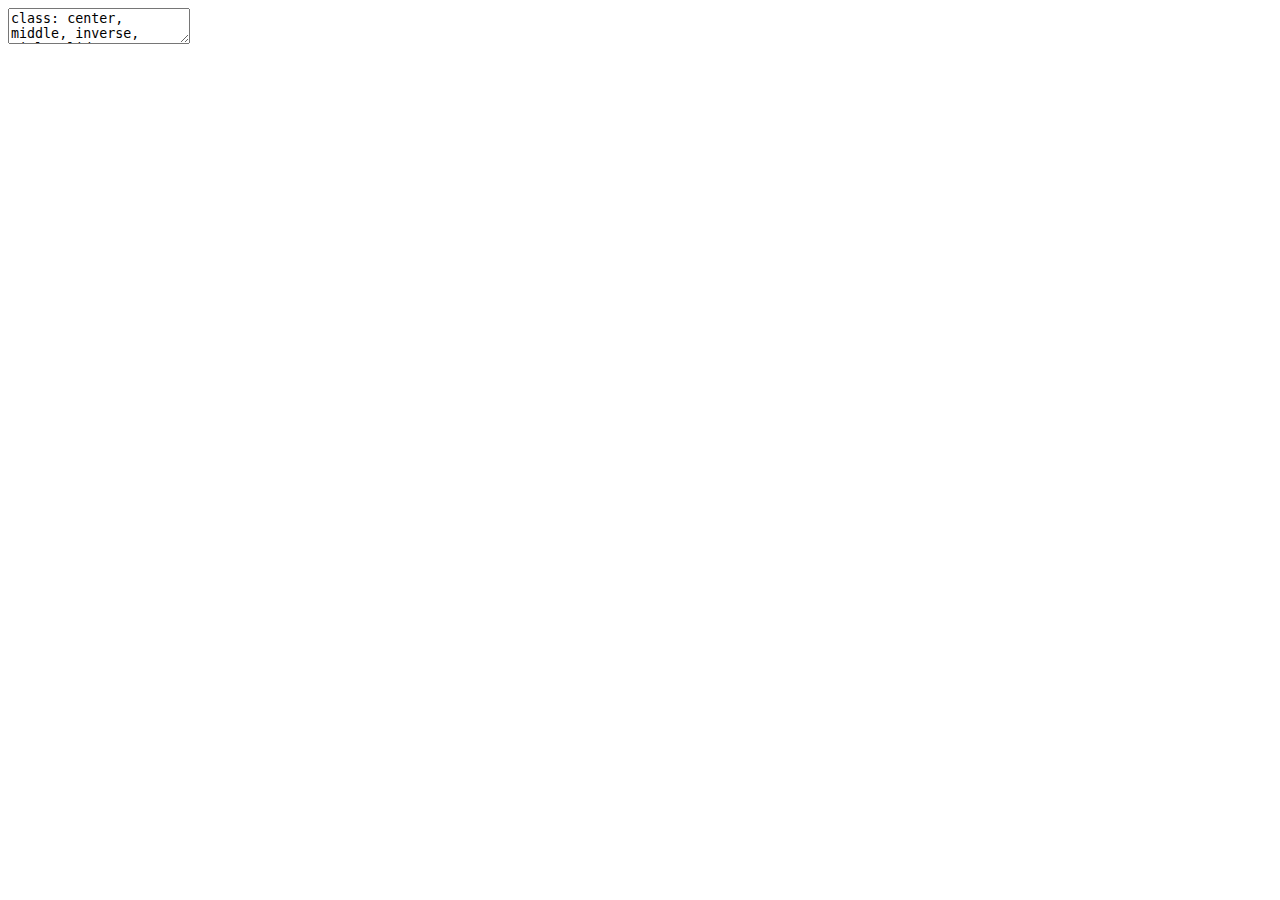
<file: docs/11-Intro_Causal_Inference/11-Intro_Causal_Inference.html>
<!DOCTYPE html>
<html lang="" xml:lang="">
  <head>
    <title>STAT 227: Statistical Design and Analysis</title>
    <meta charset="utf-8" />
    <meta name="author" content="Anthony Scotina" />
    <script src="libs/header-attrs-2.11/header-attrs.js"></script>
    <script src="libs/core-js-2.5.3/shim.min.js"></script>
    <script src="libs/react-16.12.0/react.min.js"></script>
    <script src="libs/react-16.12.0/react-dom.min.js"></script>
    <script src="libs/reactwidget-1.0.0/react-tools.js"></script>
    <script src="libs/htmlwidgets-1.5.1/htmlwidgets.js"></script>
    <script src="libs/reactable-binding-0.2.3/reactable.js"></script>
    <link rel="stylesheet" href="my-theme.css" type="text/css" />
    <link rel="stylesheet" href="my-fonts.css" type="text/css" />
  </head>
  <body>
    <textarea id="source">
class: center, middle, inverse, title-slide

# STAT 227: Statistical Design and Analysis
## Introduction to Causal Inference
### Anthony Scotina

---








&lt;!--
pagedown::chrome_print("~/Dropbox/Teaching/03-Simmons Courses/MATH228-Introduction to Data Science/Lecture Slides/01-Introduction/01-Introduction.html")
--&gt;

class: center, middle, frame

# The Causal Revolution

.center[
&lt;img src="meme.jpg" width="326" /&gt;
]

---

# What is causal inference?

**Infer**ring **causal** effects of any *treatment*/*policy*/*intervention* (etc.)

--

.center[
&lt;img src="11-Intro_Causal_Inference_files/figure-html/unnamed-chunk-4-1.png" width="100%" /&gt;
]

--

- **Effect** of metformin + sulfonylurea on CVD symptoms in T2D patients
- **Effect** of climate change policies on emissions
- **Effect** of coffee on cancer risk

---

class: center, middle, frame

# The Rubin Causal Model

---

# The Rubin Causal Model

.pull-left[
.display2[An approach to causal inference based on *potential outcomes*]

- `\([Y(0), Y(1)]\)`

- `\([Y^0, Y^1]\)`

]

.pull-right[

&lt;img src="rubin.jpg" width="2000" /&gt;

&gt; [**Donald Rubin**](https://statistics.fas.harvard.edu/people/donald-b-rubin)

]

.center[
## What are potential outcomes?
]

--

[Click: **One of the most important statistical ideas of the past 50 years**](https://statmodeling.stat.columbia.edu/2020/12/09/what-are-the-most-important-statistical-ideas-of-the-past-50-years/)

- According to Andrew Gelman

---

# Potential Outcomes

**Intuition**

*Inferring the (causal) effect of an intervention on some outcome*

.pull-left[
&lt;img src="emoji_neutral.png" width="98" /&gt;

- *A student, pre-STAT 228*
]

--

.pull-right[
&lt;img src="stat228_potential.png" width="316" /&gt;

.display2[A causal effect!]
]

---

# Potential Outcomes

**Intuition**

*Inferring the (causal) effect of an intervention on some outcome*

.pull-left[
&lt;img src="emoji_neutral.png" width="98" /&gt;

- *A student, pre-STAT 228*
]

.pull-right[
&lt;img src="stat228_potential2.png" width="323" /&gt;

.display1[No causal effect...]
]

---

# Potential Outcomes

.display1[Notation]

.pull-left[
- *T*: observed **treatment** (binary)
    - STAT 228 (1)
    - no STAT 228 (0)

- *Y*: observed **outcome**
    - *Love of statistics* (1-10)

- *i*: denotes *specific observation*
    - Example: `\(Y_{i}\)`
]

--

.pull-right[
&lt;img src="stat228_do_calc.png" width="323" /&gt;
]

--

.display1[More Notation]

- `\(Y_{i}(1)\)`: **potential outcome** *conditional on treatment*
- `\(Y_{i}(0)\)`: **potential outcome** *conditional on no treatment*

--

.center[
**Causal Effect**: `\(Y_{i}(1)-Y_{i}(0)\)`
]

---

# Fundamental Problem of Causal Inference

.center[
&lt;img src="emoji_thinking.jpeg" width="86" /&gt;
]

--

&gt; [(Holland, 1986)](http://www.cs.columbia.edu/~blei/fogm/2019F/readings/Holland1986.pdf): We only ever observe one realization. 

**If you chose to take STAT 228, you cannot simultaneously *not choose* to take it!**

.pull-left[
&lt;img src="stat228_problem.png" width="362" /&gt;
]

--

.pull-right.center[
**Causal Effect**: `\(Y_{i}(1)-\)`❓️
]

---

# Potential Outcomes (in a table)

.center[
<style>html {
  font-family: -apple-system, BlinkMacSystemFont, 'Segoe UI', Roboto, Oxygen, Ubuntu, Cantarell, 'Helvetica Neue', 'Fira Sans', 'Droid Sans', Arial, sans-serif;
}

#rofetlebom .gt_table {
  display: table;
  border-collapse: collapse;
  margin-left: auto;
  margin-right: auto;
  color: #333333;
  font-size: 16px;
  font-weight: normal;
  font-style: normal;
  background-color: #FFFFFF;
  width: auto;
  border-top-style: solid;
  border-top-width: 2px;
  border-top-color: #A8A8A8;
  border-right-style: none;
  border-right-width: 2px;
  border-right-color: #D3D3D3;
  border-bottom-style: solid;
  border-bottom-width: 2px;
  border-bottom-color: #A8A8A8;
  border-left-style: none;
  border-left-width: 2px;
  border-left-color: #D3D3D3;
}

#rofetlebom .gt_heading {
  background-color: #FFFFFF;
  text-align: center;
  border-bottom-color: #FFFFFF;
  border-left-style: none;
  border-left-width: 1px;
  border-left-color: #D3D3D3;
  border-right-style: none;
  border-right-width: 1px;
  border-right-color: #D3D3D3;
}

#rofetlebom .gt_title {
  color: #333333;
  font-size: 125%;
  font-weight: initial;
  padding-top: 4px;
  padding-bottom: 4px;
  border-bottom-color: #FFFFFF;
  border-bottom-width: 0;
}

#rofetlebom .gt_subtitle {
  color: #333333;
  font-size: 85%;
  font-weight: initial;
  padding-top: 0;
  padding-bottom: 4px;
  border-top-color: #FFFFFF;
  border-top-width: 0;
}

#rofetlebom .gt_bottom_border {
  border-bottom-style: solid;
  border-bottom-width: 2px;
  border-bottom-color: #D3D3D3;
}

#rofetlebom .gt_col_headings {
  border-top-style: solid;
  border-top-width: 2px;
  border-top-color: #D3D3D3;
  border-bottom-style: solid;
  border-bottom-width: 2px;
  border-bottom-color: #D3D3D3;
  border-left-style: none;
  border-left-width: 1px;
  border-left-color: #D3D3D3;
  border-right-style: none;
  border-right-width: 1px;
  border-right-color: #D3D3D3;
}

#rofetlebom .gt_col_heading {
  color: #333333;
  background-color: #FFFFFF;
  font-size: 100%;
  font-weight: normal;
  text-transform: inherit;
  border-left-style: none;
  border-left-width: 1px;
  border-left-color: #D3D3D3;
  border-right-style: none;
  border-right-width: 1px;
  border-right-color: #D3D3D3;
  vertical-align: bottom;
  padding-top: 5px;
  padding-bottom: 6px;
  padding-left: 5px;
  padding-right: 5px;
  overflow-x: hidden;
}

#rofetlebom .gt_column_spanner_outer {
  color: #333333;
  background-color: #FFFFFF;
  font-size: 100%;
  font-weight: normal;
  text-transform: inherit;
  padding-top: 0;
  padding-bottom: 0;
  padding-left: 4px;
  padding-right: 4px;
}

#rofetlebom .gt_column_spanner_outer:first-child {
  padding-left: 0;
}

#rofetlebom .gt_column_spanner_outer:last-child {
  padding-right: 0;
}

#rofetlebom .gt_column_spanner {
  border-bottom-style: solid;
  border-bottom-width: 2px;
  border-bottom-color: #D3D3D3;
  vertical-align: bottom;
  padding-top: 5px;
  padding-bottom: 6px;
  overflow-x: hidden;
  display: inline-block;
  width: 100%;
}

#rofetlebom .gt_group_heading {
  padding: 8px;
  color: #333333;
  background-color: #FFFFFF;
  font-size: 100%;
  font-weight: initial;
  text-transform: inherit;
  border-top-style: solid;
  border-top-width: 2px;
  border-top-color: #D3D3D3;
  border-bottom-style: solid;
  border-bottom-width: 2px;
  border-bottom-color: #D3D3D3;
  border-left-style: none;
  border-left-width: 1px;
  border-left-color: #D3D3D3;
  border-right-style: none;
  border-right-width: 1px;
  border-right-color: #D3D3D3;
  vertical-align: middle;
}

#rofetlebom .gt_empty_group_heading {
  padding: 0.5px;
  color: #333333;
  background-color: #FFFFFF;
  font-size: 100%;
  font-weight: initial;
  border-top-style: solid;
  border-top-width: 2px;
  border-top-color: #D3D3D3;
  border-bottom-style: solid;
  border-bottom-width: 2px;
  border-bottom-color: #D3D3D3;
  vertical-align: middle;
}

#rofetlebom .gt_from_md > :first-child {
  margin-top: 0;
}

#rofetlebom .gt_from_md > :last-child {
  margin-bottom: 0;
}

#rofetlebom .gt_row {
  padding-top: 8px;
  padding-bottom: 8px;
  padding-left: 5px;
  padding-right: 5px;
  margin: 10px;
  border-top-style: solid;
  border-top-width: 1px;
  border-top-color: #D3D3D3;
  border-left-style: none;
  border-left-width: 1px;
  border-left-color: #D3D3D3;
  border-right-style: none;
  border-right-width: 1px;
  border-right-color: #D3D3D3;
  vertical-align: middle;
  overflow-x: hidden;
}

#rofetlebom .gt_stub {
  color: #333333;
  background-color: #FFFFFF;
  font-size: 100%;
  font-weight: initial;
  text-transform: inherit;
  border-right-style: solid;
  border-right-width: 2px;
  border-right-color: #D3D3D3;
  padding-left: 12px;
}

#rofetlebom .gt_summary_row {
  color: #333333;
  background-color: #FFFFFF;
  text-transform: inherit;
  padding-top: 8px;
  padding-bottom: 8px;
  padding-left: 5px;
  padding-right: 5px;
}

#rofetlebom .gt_first_summary_row {
  padding-top: 8px;
  padding-bottom: 8px;
  padding-left: 5px;
  padding-right: 5px;
  border-top-style: solid;
  border-top-width: 2px;
  border-top-color: #D3D3D3;
}

#rofetlebom .gt_grand_summary_row {
  color: #333333;
  background-color: #FFFFFF;
  text-transform: inherit;
  padding-top: 8px;
  padding-bottom: 8px;
  padding-left: 5px;
  padding-right: 5px;
}

#rofetlebom .gt_first_grand_summary_row {
  padding-top: 8px;
  padding-bottom: 8px;
  padding-left: 5px;
  padding-right: 5px;
  border-top-style: double;
  border-top-width: 6px;
  border-top-color: #D3D3D3;
}

#rofetlebom .gt_striped {
  background-color: rgba(128, 128, 128, 0.05);
}

#rofetlebom .gt_table_body {
  border-top-style: solid;
  border-top-width: 2px;
  border-top-color: #D3D3D3;
  border-bottom-style: solid;
  border-bottom-width: 2px;
  border-bottom-color: #D3D3D3;
}

#rofetlebom .gt_footnotes {
  color: #333333;
  background-color: #FFFFFF;
  border-bottom-style: none;
  border-bottom-width: 2px;
  border-bottom-color: #D3D3D3;
  border-left-style: none;
  border-left-width: 2px;
  border-left-color: #D3D3D3;
  border-right-style: none;
  border-right-width: 2px;
  border-right-color: #D3D3D3;
}

#rofetlebom .gt_footnote {
  margin: 0px;
  font-size: 90%;
  padding: 4px;
}

#rofetlebom .gt_sourcenotes {
  color: #333333;
  background-color: #FFFFFF;
  border-bottom-style: none;
  border-bottom-width: 2px;
  border-bottom-color: #D3D3D3;
  border-left-style: none;
  border-left-width: 2px;
  border-left-color: #D3D3D3;
  border-right-style: none;
  border-right-width: 2px;
  border-right-color: #D3D3D3;
}

#rofetlebom .gt_sourcenote {
  font-size: 90%;
  padding: 4px;
}

#rofetlebom .gt_left {
  text-align: left;
}

#rofetlebom .gt_center {
  text-align: center;
}

#rofetlebom .gt_right {
  text-align: right;
  font-variant-numeric: tabular-nums;
}

#rofetlebom .gt_font_normal {
  font-weight: normal;
}

#rofetlebom .gt_font_bold {
  font-weight: bold;
}

#rofetlebom .gt_font_italic {
  font-style: italic;
}

#rofetlebom .gt_super {
  font-size: 65%;
}

#rofetlebom .gt_footnote_marks {
  font-style: italic;
  font-size: 65%;
}
</style>
<div id="rofetlebom" style="overflow-x:auto;overflow-y:auto;width:auto;height:auto;"><table class="gt_table">
  
  <thead class="gt_col_headings">
    <tr>
      <th class="gt_col_heading gt_columns_bottom_border gt_center" rowspan="1" colspan="1">Student</th>
      <th class="gt_col_heading gt_columns_bottom_border gt_center" rowspan="1" colspan="1">Treated</th>
      <th class="gt_col_heading gt_columns_bottom_border gt_center" rowspan="1" colspan="1">Outcome</th>
      <th class="gt_col_heading gt_columns_bottom_border gt_center" rowspan="1" colspan="1">Outcome&lt;br&gt;with treatment</th>
      <th class="gt_col_heading gt_columns_bottom_border gt_center" rowspan="1" colspan="1">Outcome&lt;br&gt;without treatment</th>
      <th class="gt_col_heading gt_columns_bottom_border gt_center" rowspan="1" colspan="1">Effect</th>
    </tr>
  </thead>
  <tbody class="gt_table_body">
    <tr>
      <td class="gt_row gt_center">1</td>
      <td class="gt_row gt_center">TRUE</td>
      <td class="gt_row gt_center">8.0</td>
      <td class="gt_row gt_center" style="color: red; font-weight: bold;">8</td>
      <td class="gt_row gt_center">?</td>
      <td class="gt_row gt_center" style="color: red; font-weight: bold;">?</td>
    </tr>
    <tr>
      <td class="gt_row gt_center">2</td>
      <td class="gt_row gt_center">TRUE</td>
      <td class="gt_row gt_center">7.5</td>
      <td class="gt_row gt_center" style="color: red; font-weight: bold;">7.5</td>
      <td class="gt_row gt_center">?</td>
      <td class="gt_row gt_center" style="color: red; font-weight: bold;">?</td>
    </tr>
    <tr>
      <td class="gt_row gt_center">3</td>
      <td class="gt_row gt_center">TRUE</td>
      <td class="gt_row gt_center">8.5</td>
      <td class="gt_row gt_center" style="color: red; font-weight: bold;">8.5</td>
      <td class="gt_row gt_center">?</td>
      <td class="gt_row gt_center" style="color: red; font-weight: bold;">?</td>
    </tr>
    <tr>
      <td class="gt_row gt_center">4</td>
      <td class="gt_row gt_center">FALSE</td>
      <td class="gt_row gt_center">6.0</td>
      <td class="gt_row gt_center">?</td>
      <td class="gt_row gt_center" style="color: red; font-weight: bold;">6</td>
      <td class="gt_row gt_center" style="color: red; font-weight: bold;">?</td>
    </tr>
    <tr>
      <td class="gt_row gt_center">5</td>
      <td class="gt_row gt_center">TRUE</td>
      <td class="gt_row gt_center">7.5</td>
      <td class="gt_row gt_center" style="color: red; font-weight: bold;">7.5</td>
      <td class="gt_row gt_center">?</td>
      <td class="gt_row gt_center" style="color: red; font-weight: bold;">?</td>
    </tr>
    <tr>
      <td class="gt_row gt_center">6</td>
      <td class="gt_row gt_center">FALSE</td>
      <td class="gt_row gt_center">8.0</td>
      <td class="gt_row gt_center">?</td>
      <td class="gt_row gt_center" style="color: red; font-weight: bold;">8</td>
      <td class="gt_row gt_center" style="color: red; font-weight: bold;">?</td>
    </tr>
    <tr>
      <td class="gt_row gt_center">7</td>
      <td class="gt_row gt_center">FALSE</td>
      <td class="gt_row gt_center">10.0</td>
      <td class="gt_row gt_center">?</td>
      <td class="gt_row gt_center" style="color: red; font-weight: bold;">10</td>
      <td class="gt_row gt_center" style="color: red; font-weight: bold;">?</td>
    </tr>
    <tr>
      <td class="gt_row gt_center">8</td>
      <td class="gt_row gt_center">FALSE</td>
      <td class="gt_row gt_center">8.0</td>
      <td class="gt_row gt_center">?</td>
      <td class="gt_row gt_center" style="color: red; font-weight: bold;">8</td>
      <td class="gt_row gt_center" style="color: red; font-weight: bold;">?</td>
    </tr>
  </tbody>
  
  
</table></div>
]

--

- `\(Y_{i}\)`: **Outcome** for student *i*
    - `\(Y_{i}(1)\)`: **Outcome** with treatment (only *observed* for some)
    - `\(Y_{i}(0)\)`: **Outcome** without treatment (only *observed* for some)
    
- `\(Y_{i}(1)-Y_{i}(0)=\)` ❓

---

# Fundamental Problem of Causal Inference

Remember, we can only *observe* `\(Y_{i}(1)\)` if person `\(i\)` actually received the treatment!

- What can we do to estimate a **causal effect**? 🤔🤔🤔

--

.display2[Average Treatment Effect (ATE)]

`$$\large\text{ATE}=E[Y(1)-Y(0)]=E[Y(1)]-E[Y(0)]=❓\normalsize$$`

.center-small[
<style>html {
  font-family: -apple-system, BlinkMacSystemFont, 'Segoe UI', Roboto, Oxygen, Ubuntu, Cantarell, 'Helvetica Neue', 'Fira Sans', 'Droid Sans', Arial, sans-serif;
}

#atyhrblykz .gt_table {
  display: table;
  border-collapse: collapse;
  margin-left: auto;
  margin-right: auto;
  color: #333333;
  font-size: 16px;
  font-weight: normal;
  font-style: normal;
  background-color: #FFFFFF;
  width: auto;
  border-top-style: solid;
  border-top-width: 2px;
  border-top-color: #A8A8A8;
  border-right-style: none;
  border-right-width: 2px;
  border-right-color: #D3D3D3;
  border-bottom-style: solid;
  border-bottom-width: 2px;
  border-bottom-color: #A8A8A8;
  border-left-style: none;
  border-left-width: 2px;
  border-left-color: #D3D3D3;
}

#atyhrblykz .gt_heading {
  background-color: #FFFFFF;
  text-align: center;
  border-bottom-color: #FFFFFF;
  border-left-style: none;
  border-left-width: 1px;
  border-left-color: #D3D3D3;
  border-right-style: none;
  border-right-width: 1px;
  border-right-color: #D3D3D3;
}

#atyhrblykz .gt_title {
  color: #333333;
  font-size: 125%;
  font-weight: initial;
  padding-top: 4px;
  padding-bottom: 4px;
  border-bottom-color: #FFFFFF;
  border-bottom-width: 0;
}

#atyhrblykz .gt_subtitle {
  color: #333333;
  font-size: 85%;
  font-weight: initial;
  padding-top: 0;
  padding-bottom: 4px;
  border-top-color: #FFFFFF;
  border-top-width: 0;
}

#atyhrblykz .gt_bottom_border {
  border-bottom-style: solid;
  border-bottom-width: 2px;
  border-bottom-color: #D3D3D3;
}

#atyhrblykz .gt_col_headings {
  border-top-style: solid;
  border-top-width: 2px;
  border-top-color: #D3D3D3;
  border-bottom-style: solid;
  border-bottom-width: 2px;
  border-bottom-color: #D3D3D3;
  border-left-style: none;
  border-left-width: 1px;
  border-left-color: #D3D3D3;
  border-right-style: none;
  border-right-width: 1px;
  border-right-color: #D3D3D3;
}

#atyhrblykz .gt_col_heading {
  color: #333333;
  background-color: #FFFFFF;
  font-size: 100%;
  font-weight: normal;
  text-transform: inherit;
  border-left-style: none;
  border-left-width: 1px;
  border-left-color: #D3D3D3;
  border-right-style: none;
  border-right-width: 1px;
  border-right-color: #D3D3D3;
  vertical-align: bottom;
  padding-top: 5px;
  padding-bottom: 6px;
  padding-left: 5px;
  padding-right: 5px;
  overflow-x: hidden;
}

#atyhrblykz .gt_column_spanner_outer {
  color: #333333;
  background-color: #FFFFFF;
  font-size: 100%;
  font-weight: normal;
  text-transform: inherit;
  padding-top: 0;
  padding-bottom: 0;
  padding-left: 4px;
  padding-right: 4px;
}

#atyhrblykz .gt_column_spanner_outer:first-child {
  padding-left: 0;
}

#atyhrblykz .gt_column_spanner_outer:last-child {
  padding-right: 0;
}

#atyhrblykz .gt_column_spanner {
  border-bottom-style: solid;
  border-bottom-width: 2px;
  border-bottom-color: #D3D3D3;
  vertical-align: bottom;
  padding-top: 5px;
  padding-bottom: 6px;
  overflow-x: hidden;
  display: inline-block;
  width: 100%;
}

#atyhrblykz .gt_group_heading {
  padding: 8px;
  color: #333333;
  background-color: #FFFFFF;
  font-size: 100%;
  font-weight: initial;
  text-transform: inherit;
  border-top-style: solid;
  border-top-width: 2px;
  border-top-color: #D3D3D3;
  border-bottom-style: solid;
  border-bottom-width: 2px;
  border-bottom-color: #D3D3D3;
  border-left-style: none;
  border-left-width: 1px;
  border-left-color: #D3D3D3;
  border-right-style: none;
  border-right-width: 1px;
  border-right-color: #D3D3D3;
  vertical-align: middle;
}

#atyhrblykz .gt_empty_group_heading {
  padding: 0.5px;
  color: #333333;
  background-color: #FFFFFF;
  font-size: 100%;
  font-weight: initial;
  border-top-style: solid;
  border-top-width: 2px;
  border-top-color: #D3D3D3;
  border-bottom-style: solid;
  border-bottom-width: 2px;
  border-bottom-color: #D3D3D3;
  vertical-align: middle;
}

#atyhrblykz .gt_from_md > :first-child {
  margin-top: 0;
}

#atyhrblykz .gt_from_md > :last-child {
  margin-bottom: 0;
}

#atyhrblykz .gt_row {
  padding-top: 8px;
  padding-bottom: 8px;
  padding-left: 5px;
  padding-right: 5px;
  margin: 10px;
  border-top-style: solid;
  border-top-width: 1px;
  border-top-color: #D3D3D3;
  border-left-style: none;
  border-left-width: 1px;
  border-left-color: #D3D3D3;
  border-right-style: none;
  border-right-width: 1px;
  border-right-color: #D3D3D3;
  vertical-align: middle;
  overflow-x: hidden;
}

#atyhrblykz .gt_stub {
  color: #333333;
  background-color: #FFFFFF;
  font-size: 100%;
  font-weight: initial;
  text-transform: inherit;
  border-right-style: solid;
  border-right-width: 2px;
  border-right-color: #D3D3D3;
  padding-left: 12px;
}

#atyhrblykz .gt_summary_row {
  color: #333333;
  background-color: #FFFFFF;
  text-transform: inherit;
  padding-top: 8px;
  padding-bottom: 8px;
  padding-left: 5px;
  padding-right: 5px;
}

#atyhrblykz .gt_first_summary_row {
  padding-top: 8px;
  padding-bottom: 8px;
  padding-left: 5px;
  padding-right: 5px;
  border-top-style: solid;
  border-top-width: 2px;
  border-top-color: #D3D3D3;
}

#atyhrblykz .gt_grand_summary_row {
  color: #333333;
  background-color: #FFFFFF;
  text-transform: inherit;
  padding-top: 8px;
  padding-bottom: 8px;
  padding-left: 5px;
  padding-right: 5px;
}

#atyhrblykz .gt_first_grand_summary_row {
  padding-top: 8px;
  padding-bottom: 8px;
  padding-left: 5px;
  padding-right: 5px;
  border-top-style: double;
  border-top-width: 6px;
  border-top-color: #D3D3D3;
}

#atyhrblykz .gt_striped {
  background-color: rgba(128, 128, 128, 0.05);
}

#atyhrblykz .gt_table_body {
  border-top-style: solid;
  border-top-width: 2px;
  border-top-color: #D3D3D3;
  border-bottom-style: solid;
  border-bottom-width: 2px;
  border-bottom-color: #D3D3D3;
}

#atyhrblykz .gt_footnotes {
  color: #333333;
  background-color: #FFFFFF;
  border-bottom-style: none;
  border-bottom-width: 2px;
  border-bottom-color: #D3D3D3;
  border-left-style: none;
  border-left-width: 2px;
  border-left-color: #D3D3D3;
  border-right-style: none;
  border-right-width: 2px;
  border-right-color: #D3D3D3;
}

#atyhrblykz .gt_footnote {
  margin: 0px;
  font-size: 90%;
  padding: 4px;
}

#atyhrblykz .gt_sourcenotes {
  color: #333333;
  background-color: #FFFFFF;
  border-bottom-style: none;
  border-bottom-width: 2px;
  border-bottom-color: #D3D3D3;
  border-left-style: none;
  border-left-width: 2px;
  border-left-color: #D3D3D3;
  border-right-style: none;
  border-right-width: 2px;
  border-right-color: #D3D3D3;
}

#atyhrblykz .gt_sourcenote {
  font-size: 90%;
  padding: 4px;
}

#atyhrblykz .gt_left {
  text-align: left;
}

#atyhrblykz .gt_center {
  text-align: center;
}

#atyhrblykz .gt_right {
  text-align: right;
  font-variant-numeric: tabular-nums;
}

#atyhrblykz .gt_font_normal {
  font-weight: normal;
}

#atyhrblykz .gt_font_bold {
  font-weight: bold;
}

#atyhrblykz .gt_font_italic {
  font-style: italic;
}

#atyhrblykz .gt_super {
  font-size: 65%;
}

#atyhrblykz .gt_footnote_marks {
  font-style: italic;
  font-size: 65%;
}
</style>
<div id="atyhrblykz" style="overflow-x:auto;overflow-y:auto;width:auto;height:auto;"><table class="gt_table">
  
  <thead class="gt_col_headings">
    <tr>
      <th class="gt_col_heading gt_columns_bottom_border gt_center" rowspan="1" colspan="1">Student</th>
      <th class="gt_col_heading gt_columns_bottom_border gt_center" rowspan="1" colspan="1">Treated</th>
      <th class="gt_col_heading gt_columns_bottom_border gt_center" rowspan="1" colspan="1">Outcome</th>
      <th class="gt_col_heading gt_columns_bottom_border gt_center" rowspan="1" colspan="1">Outcome&lt;br&gt;with treatment</th>
      <th class="gt_col_heading gt_columns_bottom_border gt_center" rowspan="1" colspan="1">Outcome&lt;br&gt;without treatment</th>
      <th class="gt_col_heading gt_columns_bottom_border gt_center" rowspan="1" colspan="1">Effect</th>
    </tr>
  </thead>
  <tbody class="gt_table_body">
    <tr>
      <td class="gt_row gt_center">1</td>
      <td class="gt_row gt_center">TRUE</td>
      <td class="gt_row gt_center">8.0</td>
      <td class="gt_row gt_center" style="color: red; font-weight: bold;">8</td>
      <td class="gt_row gt_center">?</td>
      <td class="gt_row gt_center" style="color: red; font-weight: bold;">?</td>
    </tr>
    <tr>
      <td class="gt_row gt_center">2</td>
      <td class="gt_row gt_center">TRUE</td>
      <td class="gt_row gt_center">7.5</td>
      <td class="gt_row gt_center" style="color: red; font-weight: bold;">7.5</td>
      <td class="gt_row gt_center">?</td>
      <td class="gt_row gt_center" style="color: red; font-weight: bold;">?</td>
    </tr>
    <tr>
      <td class="gt_row gt_center">3</td>
      <td class="gt_row gt_center">TRUE</td>
      <td class="gt_row gt_center">8.5</td>
      <td class="gt_row gt_center" style="color: red; font-weight: bold;">8.5</td>
      <td class="gt_row gt_center">?</td>
      <td class="gt_row gt_center" style="color: red; font-weight: bold;">?</td>
    </tr>
    <tr>
      <td class="gt_row gt_center">4</td>
      <td class="gt_row gt_center">FALSE</td>
      <td class="gt_row gt_center">6.0</td>
      <td class="gt_row gt_center">?</td>
      <td class="gt_row gt_center" style="color: red; font-weight: bold;">6</td>
      <td class="gt_row gt_center" style="color: red; font-weight: bold;">?</td>
    </tr>
    <tr>
      <td class="gt_row gt_center">5</td>
      <td class="gt_row gt_center">TRUE</td>
      <td class="gt_row gt_center">7.5</td>
      <td class="gt_row gt_center" style="color: red; font-weight: bold;">7.5</td>
      <td class="gt_row gt_center">?</td>
      <td class="gt_row gt_center" style="color: red; font-weight: bold;">?</td>
    </tr>
    <tr>
      <td class="gt_row gt_center">6</td>
      <td class="gt_row gt_center">FALSE</td>
      <td class="gt_row gt_center">8.0</td>
      <td class="gt_row gt_center">?</td>
      <td class="gt_row gt_center" style="color: red; font-weight: bold;">8</td>
      <td class="gt_row gt_center" style="color: red; font-weight: bold;">?</td>
    </tr>
    <tr>
      <td class="gt_row gt_center">7</td>
      <td class="gt_row gt_center">FALSE</td>
      <td class="gt_row gt_center">10.0</td>
      <td class="gt_row gt_center">?</td>
      <td class="gt_row gt_center" style="color: red; font-weight: bold;">10</td>
      <td class="gt_row gt_center" style="color: red; font-weight: bold;">?</td>
    </tr>
    <tr>
      <td class="gt_row gt_center">8</td>
      <td class="gt_row gt_center">FALSE</td>
      <td class="gt_row gt_center">8.0</td>
      <td class="gt_row gt_center">?</td>
      <td class="gt_row gt_center" style="color: red; font-weight: bold;">8</td>
      <td class="gt_row gt_center" style="color: red; font-weight: bold;">?</td>
    </tr>
  </tbody>
  
  
</table></div>
]

---

# Average Treatment Effect (ATE)

`$$\large\text{ATE}=E[Y(1)-Y(0)]=E[Y(1)]-E[Y(0)]=❓\normalsize$$`

.center-small[
<style>html {
  font-family: -apple-system, BlinkMacSystemFont, 'Segoe UI', Roboto, Oxygen, Ubuntu, Cantarell, 'Helvetica Neue', 'Fira Sans', 'Droid Sans', Arial, sans-serif;
}

#qzmzbzzhaf .gt_table {
  display: table;
  border-collapse: collapse;
  margin-left: auto;
  margin-right: auto;
  color: #333333;
  font-size: 16px;
  font-weight: normal;
  font-style: normal;
  background-color: #FFFFFF;
  width: auto;
  border-top-style: solid;
  border-top-width: 2px;
  border-top-color: #A8A8A8;
  border-right-style: none;
  border-right-width: 2px;
  border-right-color: #D3D3D3;
  border-bottom-style: solid;
  border-bottom-width: 2px;
  border-bottom-color: #A8A8A8;
  border-left-style: none;
  border-left-width: 2px;
  border-left-color: #D3D3D3;
}

#qzmzbzzhaf .gt_heading {
  background-color: #FFFFFF;
  text-align: center;
  border-bottom-color: #FFFFFF;
  border-left-style: none;
  border-left-width: 1px;
  border-left-color: #D3D3D3;
  border-right-style: none;
  border-right-width: 1px;
  border-right-color: #D3D3D3;
}

#qzmzbzzhaf .gt_title {
  color: #333333;
  font-size: 125%;
  font-weight: initial;
  padding-top: 4px;
  padding-bottom: 4px;
  border-bottom-color: #FFFFFF;
  border-bottom-width: 0;
}

#qzmzbzzhaf .gt_subtitle {
  color: #333333;
  font-size: 85%;
  font-weight: initial;
  padding-top: 0;
  padding-bottom: 4px;
  border-top-color: #FFFFFF;
  border-top-width: 0;
}

#qzmzbzzhaf .gt_bottom_border {
  border-bottom-style: solid;
  border-bottom-width: 2px;
  border-bottom-color: #D3D3D3;
}

#qzmzbzzhaf .gt_col_headings {
  border-top-style: solid;
  border-top-width: 2px;
  border-top-color: #D3D3D3;
  border-bottom-style: solid;
  border-bottom-width: 2px;
  border-bottom-color: #D3D3D3;
  border-left-style: none;
  border-left-width: 1px;
  border-left-color: #D3D3D3;
  border-right-style: none;
  border-right-width: 1px;
  border-right-color: #D3D3D3;
}

#qzmzbzzhaf .gt_col_heading {
  color: #333333;
  background-color: #FFFFFF;
  font-size: 100%;
  font-weight: normal;
  text-transform: inherit;
  border-left-style: none;
  border-left-width: 1px;
  border-left-color: #D3D3D3;
  border-right-style: none;
  border-right-width: 1px;
  border-right-color: #D3D3D3;
  vertical-align: bottom;
  padding-top: 5px;
  padding-bottom: 6px;
  padding-left: 5px;
  padding-right: 5px;
  overflow-x: hidden;
}

#qzmzbzzhaf .gt_column_spanner_outer {
  color: #333333;
  background-color: #FFFFFF;
  font-size: 100%;
  font-weight: normal;
  text-transform: inherit;
  padding-top: 0;
  padding-bottom: 0;
  padding-left: 4px;
  padding-right: 4px;
}

#qzmzbzzhaf .gt_column_spanner_outer:first-child {
  padding-left: 0;
}

#qzmzbzzhaf .gt_column_spanner_outer:last-child {
  padding-right: 0;
}

#qzmzbzzhaf .gt_column_spanner {
  border-bottom-style: solid;
  border-bottom-width: 2px;
  border-bottom-color: #D3D3D3;
  vertical-align: bottom;
  padding-top: 5px;
  padding-bottom: 6px;
  overflow-x: hidden;
  display: inline-block;
  width: 100%;
}

#qzmzbzzhaf .gt_group_heading {
  padding: 8px;
  color: #333333;
  background-color: #FFFFFF;
  font-size: 100%;
  font-weight: initial;
  text-transform: inherit;
  border-top-style: solid;
  border-top-width: 2px;
  border-top-color: #D3D3D3;
  border-bottom-style: solid;
  border-bottom-width: 2px;
  border-bottom-color: #D3D3D3;
  border-left-style: none;
  border-left-width: 1px;
  border-left-color: #D3D3D3;
  border-right-style: none;
  border-right-width: 1px;
  border-right-color: #D3D3D3;
  vertical-align: middle;
}

#qzmzbzzhaf .gt_empty_group_heading {
  padding: 0.5px;
  color: #333333;
  background-color: #FFFFFF;
  font-size: 100%;
  font-weight: initial;
  border-top-style: solid;
  border-top-width: 2px;
  border-top-color: #D3D3D3;
  border-bottom-style: solid;
  border-bottom-width: 2px;
  border-bottom-color: #D3D3D3;
  vertical-align: middle;
}

#qzmzbzzhaf .gt_from_md > :first-child {
  margin-top: 0;
}

#qzmzbzzhaf .gt_from_md > :last-child {
  margin-bottom: 0;
}

#qzmzbzzhaf .gt_row {
  padding-top: 8px;
  padding-bottom: 8px;
  padding-left: 5px;
  padding-right: 5px;
  margin: 10px;
  border-top-style: solid;
  border-top-width: 1px;
  border-top-color: #D3D3D3;
  border-left-style: none;
  border-left-width: 1px;
  border-left-color: #D3D3D3;
  border-right-style: none;
  border-right-width: 1px;
  border-right-color: #D3D3D3;
  vertical-align: middle;
  overflow-x: hidden;
}

#qzmzbzzhaf .gt_stub {
  color: #333333;
  background-color: #FFFFFF;
  font-size: 100%;
  font-weight: initial;
  text-transform: inherit;
  border-right-style: solid;
  border-right-width: 2px;
  border-right-color: #D3D3D3;
  padding-left: 12px;
}

#qzmzbzzhaf .gt_summary_row {
  color: #333333;
  background-color: #FFFFFF;
  text-transform: inherit;
  padding-top: 8px;
  padding-bottom: 8px;
  padding-left: 5px;
  padding-right: 5px;
}

#qzmzbzzhaf .gt_first_summary_row {
  padding-top: 8px;
  padding-bottom: 8px;
  padding-left: 5px;
  padding-right: 5px;
  border-top-style: solid;
  border-top-width: 2px;
  border-top-color: #D3D3D3;
}

#qzmzbzzhaf .gt_grand_summary_row {
  color: #333333;
  background-color: #FFFFFF;
  text-transform: inherit;
  padding-top: 8px;
  padding-bottom: 8px;
  padding-left: 5px;
  padding-right: 5px;
}

#qzmzbzzhaf .gt_first_grand_summary_row {
  padding-top: 8px;
  padding-bottom: 8px;
  padding-left: 5px;
  padding-right: 5px;
  border-top-style: double;
  border-top-width: 6px;
  border-top-color: #D3D3D3;
}

#qzmzbzzhaf .gt_striped {
  background-color: rgba(128, 128, 128, 0.05);
}

#qzmzbzzhaf .gt_table_body {
  border-top-style: solid;
  border-top-width: 2px;
  border-top-color: #D3D3D3;
  border-bottom-style: solid;
  border-bottom-width: 2px;
  border-bottom-color: #D3D3D3;
}

#qzmzbzzhaf .gt_footnotes {
  color: #333333;
  background-color: #FFFFFF;
  border-bottom-style: none;
  border-bottom-width: 2px;
  border-bottom-color: #D3D3D3;
  border-left-style: none;
  border-left-width: 2px;
  border-left-color: #D3D3D3;
  border-right-style: none;
  border-right-width: 2px;
  border-right-color: #D3D3D3;
}

#qzmzbzzhaf .gt_footnote {
  margin: 0px;
  font-size: 90%;
  padding: 4px;
}

#qzmzbzzhaf .gt_sourcenotes {
  color: #333333;
  background-color: #FFFFFF;
  border-bottom-style: none;
  border-bottom-width: 2px;
  border-bottom-color: #D3D3D3;
  border-left-style: none;
  border-left-width: 2px;
  border-left-color: #D3D3D3;
  border-right-style: none;
  border-right-width: 2px;
  border-right-color: #D3D3D3;
}

#qzmzbzzhaf .gt_sourcenote {
  font-size: 90%;
  padding: 4px;
}

#qzmzbzzhaf .gt_left {
  text-align: left;
}

#qzmzbzzhaf .gt_center {
  text-align: center;
}

#qzmzbzzhaf .gt_right {
  text-align: right;
  font-variant-numeric: tabular-nums;
}

#qzmzbzzhaf .gt_font_normal {
  font-weight: normal;
}

#qzmzbzzhaf .gt_font_bold {
  font-weight: bold;
}

#qzmzbzzhaf .gt_font_italic {
  font-style: italic;
}

#qzmzbzzhaf .gt_super {
  font-size: 65%;
}

#qzmzbzzhaf .gt_footnote_marks {
  font-style: italic;
  font-size: 65%;
}
</style>
<div id="qzmzbzzhaf" style="overflow-x:auto;overflow-y:auto;width:auto;height:auto;"><table class="gt_table">
  
  <thead class="gt_col_headings">
    <tr>
      <th class="gt_col_heading gt_columns_bottom_border gt_center" rowspan="1" colspan="1">Student</th>
      <th class="gt_col_heading gt_columns_bottom_border gt_center" rowspan="1" colspan="1">Treated</th>
      <th class="gt_col_heading gt_columns_bottom_border gt_center" rowspan="1" colspan="1">Outcome</th>
      <th class="gt_col_heading gt_columns_bottom_border gt_center" rowspan="1" colspan="1">Outcome&lt;br&gt;with treatment</th>
      <th class="gt_col_heading gt_columns_bottom_border gt_center" rowspan="1" colspan="1">Outcome&lt;br&gt;without treatment</th>
      <th class="gt_col_heading gt_columns_bottom_border gt_center" rowspan="1" colspan="1">Effect</th>
    </tr>
  </thead>
  <tbody class="gt_table_body">
    <tr>
      <td class="gt_row gt_center">1</td>
      <td class="gt_row gt_center">TRUE</td>
      <td class="gt_row gt_center">8.0</td>
      <td class="gt_row gt_center" style="color: black; font-weight: bold; background-color: rgba(30,144,255,0.4);">8</td>
      <td class="gt_row gt_center" style="color: black; font-weight: bold; background-color: rgba(255,105,180,0.4);">?</td>
      <td class="gt_row gt_center" style="color: red; font-weight: bold;">?</td>
    </tr>
    <tr>
      <td class="gt_row gt_center">2</td>
      <td class="gt_row gt_center">TRUE</td>
      <td class="gt_row gt_center">7.5</td>
      <td class="gt_row gt_center" style="color: black; font-weight: bold; background-color: rgba(30,144,255,0.4);">7.5</td>
      <td class="gt_row gt_center" style="color: black; font-weight: bold; background-color: rgba(255,105,180,0.4);">?</td>
      <td class="gt_row gt_center" style="color: red; font-weight: bold;">?</td>
    </tr>
    <tr>
      <td class="gt_row gt_center">3</td>
      <td class="gt_row gt_center">TRUE</td>
      <td class="gt_row gt_center">8.5</td>
      <td class="gt_row gt_center" style="color: black; font-weight: bold; background-color: rgba(30,144,255,0.4);">8.5</td>
      <td class="gt_row gt_center" style="color: black; font-weight: bold; background-color: rgba(255,105,180,0.4);">?</td>
      <td class="gt_row gt_center" style="color: red; font-weight: bold;">?</td>
    </tr>
    <tr>
      <td class="gt_row gt_center">4</td>
      <td class="gt_row gt_center">FALSE</td>
      <td class="gt_row gt_center">6.0</td>
      <td class="gt_row gt_center" style="color: black; font-weight: bold; background-color: rgba(30,144,255,0.4);">?</td>
      <td class="gt_row gt_center" style="color: black; font-weight: bold; background-color: rgba(255,105,180,0.4);">6</td>
      <td class="gt_row gt_center" style="color: red; font-weight: bold;">?</td>
    </tr>
    <tr>
      <td class="gt_row gt_center">5</td>
      <td class="gt_row gt_center">TRUE</td>
      <td class="gt_row gt_center">7.5</td>
      <td class="gt_row gt_center" style="color: black; font-weight: bold; background-color: rgba(30,144,255,0.4);">7.5</td>
      <td class="gt_row gt_center" style="color: black; font-weight: bold; background-color: rgba(255,105,180,0.4);">?</td>
      <td class="gt_row gt_center" style="color: red; font-weight: bold;">?</td>
    </tr>
    <tr>
      <td class="gt_row gt_center">6</td>
      <td class="gt_row gt_center">FALSE</td>
      <td class="gt_row gt_center">8.0</td>
      <td class="gt_row gt_center" style="color: black; font-weight: bold; background-color: rgba(30,144,255,0.4);">?</td>
      <td class="gt_row gt_center" style="color: black; font-weight: bold; background-color: rgba(255,105,180,0.4);">8</td>
      <td class="gt_row gt_center" style="color: red; font-weight: bold;">?</td>
    </tr>
    <tr>
      <td class="gt_row gt_center">7</td>
      <td class="gt_row gt_center">FALSE</td>
      <td class="gt_row gt_center">10.0</td>
      <td class="gt_row gt_center" style="color: black; font-weight: bold; background-color: rgba(30,144,255,0.4);">?</td>
      <td class="gt_row gt_center" style="color: black; font-weight: bold; background-color: rgba(255,105,180,0.4);">10</td>
      <td class="gt_row gt_center" style="color: red; font-weight: bold;">?</td>
    </tr>
    <tr>
      <td class="gt_row gt_center">8</td>
      <td class="gt_row gt_center">FALSE</td>
      <td class="gt_row gt_center">8.0</td>
      <td class="gt_row gt_center" style="color: black; font-weight: bold; background-color: rgba(30,144,255,0.4);">?</td>
      <td class="gt_row gt_center" style="color: black; font-weight: bold; background-color: rgba(255,105,180,0.4);">8</td>
      <td class="gt_row gt_center" style="color: red; font-weight: bold;">?</td>
    </tr>
  </tbody>
  
  
</table></div>
]

- `\(\color{#418FF7}{E[Y\mid T = 1]=\frac{1}{4}(8+7.5+8.5+7.5)=7.875}\)`
- `\(\color{#ED73B2}{E[Y\mid T = 0]=\frac{1}{4}(6+8+10+8)=8}\)`

--

.center[
## Is the causal effect 7.875 - 8 = -0.125?
]

---

# NO!!!

.pull-left[
![](https://media.giphy.com/media/3o7btT1T9qpQZWhNlK/giphy.gif)

![](https://media.giphy.com/media/JYZ397GsFrFtu/giphy.gif)
]

.pull-right[
![](https://media.giphy.com/media/3og0IPCZ4Xjydp7sAw/giphy.gif)

![](https://media.giphy.com/media/STfLOU6iRBRunMciZv/giphy.gif)
]

---

# Average Treatment Effect (ATE)

`$$\text{ATE}=E[Y(1)]-E[Y(0)]\boldsymbol\neq E[Y\mid T=1]-E[Y\mid T=0]$$`

- `\(E[Y\mid T=1]-E[Y\mid T=0]\)` shows an **associative difference**
    - (a *correlation is not causation* difference...)

.center-small[
<style>html {
  font-family: -apple-system, BlinkMacSystemFont, 'Segoe UI', Roboto, Oxygen, Ubuntu, Cantarell, 'Helvetica Neue', 'Fira Sans', 'Droid Sans', Arial, sans-serif;
}

#zjmpcivltx .gt_table {
  display: table;
  border-collapse: collapse;
  margin-left: auto;
  margin-right: auto;
  color: #333333;
  font-size: 16px;
  font-weight: normal;
  font-style: normal;
  background-color: #FFFFFF;
  width: auto;
  border-top-style: solid;
  border-top-width: 2px;
  border-top-color: #A8A8A8;
  border-right-style: none;
  border-right-width: 2px;
  border-right-color: #D3D3D3;
  border-bottom-style: solid;
  border-bottom-width: 2px;
  border-bottom-color: #A8A8A8;
  border-left-style: none;
  border-left-width: 2px;
  border-left-color: #D3D3D3;
}

#zjmpcivltx .gt_heading {
  background-color: #FFFFFF;
  text-align: center;
  border-bottom-color: #FFFFFF;
  border-left-style: none;
  border-left-width: 1px;
  border-left-color: #D3D3D3;
  border-right-style: none;
  border-right-width: 1px;
  border-right-color: #D3D3D3;
}

#zjmpcivltx .gt_title {
  color: #333333;
  font-size: 125%;
  font-weight: initial;
  padding-top: 4px;
  padding-bottom: 4px;
  border-bottom-color: #FFFFFF;
  border-bottom-width: 0;
}

#zjmpcivltx .gt_subtitle {
  color: #333333;
  font-size: 85%;
  font-weight: initial;
  padding-top: 0;
  padding-bottom: 4px;
  border-top-color: #FFFFFF;
  border-top-width: 0;
}

#zjmpcivltx .gt_bottom_border {
  border-bottom-style: solid;
  border-bottom-width: 2px;
  border-bottom-color: #D3D3D3;
}

#zjmpcivltx .gt_col_headings {
  border-top-style: solid;
  border-top-width: 2px;
  border-top-color: #D3D3D3;
  border-bottom-style: solid;
  border-bottom-width: 2px;
  border-bottom-color: #D3D3D3;
  border-left-style: none;
  border-left-width: 1px;
  border-left-color: #D3D3D3;
  border-right-style: none;
  border-right-width: 1px;
  border-right-color: #D3D3D3;
}

#zjmpcivltx .gt_col_heading {
  color: #333333;
  background-color: #FFFFFF;
  font-size: 100%;
  font-weight: normal;
  text-transform: inherit;
  border-left-style: none;
  border-left-width: 1px;
  border-left-color: #D3D3D3;
  border-right-style: none;
  border-right-width: 1px;
  border-right-color: #D3D3D3;
  vertical-align: bottom;
  padding-top: 5px;
  padding-bottom: 6px;
  padding-left: 5px;
  padding-right: 5px;
  overflow-x: hidden;
}

#zjmpcivltx .gt_column_spanner_outer {
  color: #333333;
  background-color: #FFFFFF;
  font-size: 100%;
  font-weight: normal;
  text-transform: inherit;
  padding-top: 0;
  padding-bottom: 0;
  padding-left: 4px;
  padding-right: 4px;
}

#zjmpcivltx .gt_column_spanner_outer:first-child {
  padding-left: 0;
}

#zjmpcivltx .gt_column_spanner_outer:last-child {
  padding-right: 0;
}

#zjmpcivltx .gt_column_spanner {
  border-bottom-style: solid;
  border-bottom-width: 2px;
  border-bottom-color: #D3D3D3;
  vertical-align: bottom;
  padding-top: 5px;
  padding-bottom: 6px;
  overflow-x: hidden;
  display: inline-block;
  width: 100%;
}

#zjmpcivltx .gt_group_heading {
  padding: 8px;
  color: #333333;
  background-color: #FFFFFF;
  font-size: 100%;
  font-weight: initial;
  text-transform: inherit;
  border-top-style: solid;
  border-top-width: 2px;
  border-top-color: #D3D3D3;
  border-bottom-style: solid;
  border-bottom-width: 2px;
  border-bottom-color: #D3D3D3;
  border-left-style: none;
  border-left-width: 1px;
  border-left-color: #D3D3D3;
  border-right-style: none;
  border-right-width: 1px;
  border-right-color: #D3D3D3;
  vertical-align: middle;
}

#zjmpcivltx .gt_empty_group_heading {
  padding: 0.5px;
  color: #333333;
  background-color: #FFFFFF;
  font-size: 100%;
  font-weight: initial;
  border-top-style: solid;
  border-top-width: 2px;
  border-top-color: #D3D3D3;
  border-bottom-style: solid;
  border-bottom-width: 2px;
  border-bottom-color: #D3D3D3;
  vertical-align: middle;
}

#zjmpcivltx .gt_from_md > :first-child {
  margin-top: 0;
}

#zjmpcivltx .gt_from_md > :last-child {
  margin-bottom: 0;
}

#zjmpcivltx .gt_row {
  padding-top: 8px;
  padding-bottom: 8px;
  padding-left: 5px;
  padding-right: 5px;
  margin: 10px;
  border-top-style: solid;
  border-top-width: 1px;
  border-top-color: #D3D3D3;
  border-left-style: none;
  border-left-width: 1px;
  border-left-color: #D3D3D3;
  border-right-style: none;
  border-right-width: 1px;
  border-right-color: #D3D3D3;
  vertical-align: middle;
  overflow-x: hidden;
}

#zjmpcivltx .gt_stub {
  color: #333333;
  background-color: #FFFFFF;
  font-size: 100%;
  font-weight: initial;
  text-transform: inherit;
  border-right-style: solid;
  border-right-width: 2px;
  border-right-color: #D3D3D3;
  padding-left: 12px;
}

#zjmpcivltx .gt_summary_row {
  color: #333333;
  background-color: #FFFFFF;
  text-transform: inherit;
  padding-top: 8px;
  padding-bottom: 8px;
  padding-left: 5px;
  padding-right: 5px;
}

#zjmpcivltx .gt_first_summary_row {
  padding-top: 8px;
  padding-bottom: 8px;
  padding-left: 5px;
  padding-right: 5px;
  border-top-style: solid;
  border-top-width: 2px;
  border-top-color: #D3D3D3;
}

#zjmpcivltx .gt_grand_summary_row {
  color: #333333;
  background-color: #FFFFFF;
  text-transform: inherit;
  padding-top: 8px;
  padding-bottom: 8px;
  padding-left: 5px;
  padding-right: 5px;
}

#zjmpcivltx .gt_first_grand_summary_row {
  padding-top: 8px;
  padding-bottom: 8px;
  padding-left: 5px;
  padding-right: 5px;
  border-top-style: double;
  border-top-width: 6px;
  border-top-color: #D3D3D3;
}

#zjmpcivltx .gt_striped {
  background-color: rgba(128, 128, 128, 0.05);
}

#zjmpcivltx .gt_table_body {
  border-top-style: solid;
  border-top-width: 2px;
  border-top-color: #D3D3D3;
  border-bottom-style: solid;
  border-bottom-width: 2px;
  border-bottom-color: #D3D3D3;
}

#zjmpcivltx .gt_footnotes {
  color: #333333;
  background-color: #FFFFFF;
  border-bottom-style: none;
  border-bottom-width: 2px;
  border-bottom-color: #D3D3D3;
  border-left-style: none;
  border-left-width: 2px;
  border-left-color: #D3D3D3;
  border-right-style: none;
  border-right-width: 2px;
  border-right-color: #D3D3D3;
}

#zjmpcivltx .gt_footnote {
  margin: 0px;
  font-size: 90%;
  padding: 4px;
}

#zjmpcivltx .gt_sourcenotes {
  color: #333333;
  background-color: #FFFFFF;
  border-bottom-style: none;
  border-bottom-width: 2px;
  border-bottom-color: #D3D3D3;
  border-left-style: none;
  border-left-width: 2px;
  border-left-color: #D3D3D3;
  border-right-style: none;
  border-right-width: 2px;
  border-right-color: #D3D3D3;
}

#zjmpcivltx .gt_sourcenote {
  font-size: 90%;
  padding: 4px;
}

#zjmpcivltx .gt_left {
  text-align: left;
}

#zjmpcivltx .gt_center {
  text-align: center;
}

#zjmpcivltx .gt_right {
  text-align: right;
  font-variant-numeric: tabular-nums;
}

#zjmpcivltx .gt_font_normal {
  font-weight: normal;
}

#zjmpcivltx .gt_font_bold {
  font-weight: bold;
}

#zjmpcivltx .gt_font_italic {
  font-style: italic;
}

#zjmpcivltx .gt_super {
  font-size: 65%;
}

#zjmpcivltx .gt_footnote_marks {
  font-style: italic;
  font-size: 65%;
}
</style>
<div id="zjmpcivltx" style="overflow-x:auto;overflow-y:auto;width:auto;height:auto;"><table class="gt_table">
  
  <thead class="gt_col_headings">
    <tr>
      <th class="gt_col_heading gt_columns_bottom_border gt_center" rowspan="1" colspan="1">Student</th>
      <th class="gt_col_heading gt_columns_bottom_border gt_center" rowspan="1" colspan="1">Treated</th>
      <th class="gt_col_heading gt_columns_bottom_border gt_center" rowspan="1" colspan="1">Outcome</th>
      <th class="gt_col_heading gt_columns_bottom_border gt_center" rowspan="1" colspan="1">Outcome&lt;br&gt;with treatment</th>
      <th class="gt_col_heading gt_columns_bottom_border gt_center" rowspan="1" colspan="1">Outcome&lt;br&gt;without treatment</th>
      <th class="gt_col_heading gt_columns_bottom_border gt_center" rowspan="1" colspan="1">Effect</th>
    </tr>
  </thead>
  <tbody class="gt_table_body">
    <tr>
      <td class="gt_row gt_center">1</td>
      <td class="gt_row gt_center">TRUE</td>
      <td class="gt_row gt_center">8.0</td>
      <td class="gt_row gt_center" style="color: black; font-weight: bold; background-color: rgba(30,144,255,0.4);">8</td>
      <td class="gt_row gt_center">?</td>
      <td class="gt_row gt_center" style="color: red; font-weight: bold;">?</td>
    </tr>
    <tr>
      <td class="gt_row gt_center">2</td>
      <td class="gt_row gt_center">TRUE</td>
      <td class="gt_row gt_center">7.5</td>
      <td class="gt_row gt_center" style="color: black; font-weight: bold; background-color: rgba(30,144,255,0.4);">7.5</td>
      <td class="gt_row gt_center">?</td>
      <td class="gt_row gt_center" style="color: red; font-weight: bold;">?</td>
    </tr>
    <tr>
      <td class="gt_row gt_center">3</td>
      <td class="gt_row gt_center">TRUE</td>
      <td class="gt_row gt_center">8.5</td>
      <td class="gt_row gt_center" style="color: black; font-weight: bold; background-color: rgba(30,144,255,0.4);">8.5</td>
      <td class="gt_row gt_center">?</td>
      <td class="gt_row gt_center" style="color: red; font-weight: bold;">?</td>
    </tr>
    <tr>
      <td class="gt_row gt_center">4</td>
      <td class="gt_row gt_center">FALSE</td>
      <td class="gt_row gt_center">6.0</td>
      <td class="gt_row gt_center">?</td>
      <td class="gt_row gt_center" style="color: black; font-weight: bold; background-color: rgba(255,105,180,0.4);">6</td>
      <td class="gt_row gt_center" style="color: red; font-weight: bold;">?</td>
    </tr>
    <tr>
      <td class="gt_row gt_center">5</td>
      <td class="gt_row gt_center">TRUE</td>
      <td class="gt_row gt_center">7.5</td>
      <td class="gt_row gt_center" style="color: black; font-weight: bold; background-color: rgba(30,144,255,0.4);">7.5</td>
      <td class="gt_row gt_center">?</td>
      <td class="gt_row gt_center" style="color: red; font-weight: bold;">?</td>
    </tr>
    <tr>
      <td class="gt_row gt_center">6</td>
      <td class="gt_row gt_center">FALSE</td>
      <td class="gt_row gt_center">8.0</td>
      <td class="gt_row gt_center">?</td>
      <td class="gt_row gt_center" style="color: black; font-weight: bold; background-color: rgba(255,105,180,0.4);">8</td>
      <td class="gt_row gt_center" style="color: red; font-weight: bold;">?</td>
    </tr>
    <tr>
      <td class="gt_row gt_center">7</td>
      <td class="gt_row gt_center">FALSE</td>
      <td class="gt_row gt_center">10.0</td>
      <td class="gt_row gt_center">?</td>
      <td class="gt_row gt_center" style="color: black; font-weight: bold; background-color: rgba(255,105,180,0.4);">10</td>
      <td class="gt_row gt_center" style="color: red; font-weight: bold;">?</td>
    </tr>
    <tr>
      <td class="gt_row gt_center">8</td>
      <td class="gt_row gt_center">FALSE</td>
      <td class="gt_row gt_center">8.0</td>
      <td class="gt_row gt_center">?</td>
      <td class="gt_row gt_center" style="color: black; font-weight: bold; background-color: rgba(255,105,180,0.4);">8</td>
      <td class="gt_row gt_center" style="color: red; font-weight: bold;">?</td>
    </tr>
  </tbody>
  
  
</table></div>
]

--

The **observed outcomes**, `\(Y_{i}\)`, are *not necessarily* the same as `\(Y_{i}(1)\)` or `\(Y_{i}(0)\)`. 

- `\(Y_{i}\)` is only equal to the potential outcome corresponding to the *received treatment*.

---

# Average Treatment Effect (ATE)

Now *let's pretend* we know every potential outcome...

.center-small[
<style>html {
  font-family: -apple-system, BlinkMacSystemFont, 'Segoe UI', Roboto, Oxygen, Ubuntu, Cantarell, 'Helvetica Neue', 'Fira Sans', 'Droid Sans', Arial, sans-serif;
}

#lfndngphaq .gt_table {
  display: table;
  border-collapse: collapse;
  margin-left: auto;
  margin-right: auto;
  color: #333333;
  font-size: 16px;
  font-weight: normal;
  font-style: normal;
  background-color: #FFFFFF;
  width: auto;
  border-top-style: solid;
  border-top-width: 2px;
  border-top-color: #A8A8A8;
  border-right-style: none;
  border-right-width: 2px;
  border-right-color: #D3D3D3;
  border-bottom-style: solid;
  border-bottom-width: 2px;
  border-bottom-color: #A8A8A8;
  border-left-style: none;
  border-left-width: 2px;
  border-left-color: #D3D3D3;
}

#lfndngphaq .gt_heading {
  background-color: #FFFFFF;
  text-align: center;
  border-bottom-color: #FFFFFF;
  border-left-style: none;
  border-left-width: 1px;
  border-left-color: #D3D3D3;
  border-right-style: none;
  border-right-width: 1px;
  border-right-color: #D3D3D3;
}

#lfndngphaq .gt_title {
  color: #333333;
  font-size: 125%;
  font-weight: initial;
  padding-top: 4px;
  padding-bottom: 4px;
  border-bottom-color: #FFFFFF;
  border-bottom-width: 0;
}

#lfndngphaq .gt_subtitle {
  color: #333333;
  font-size: 85%;
  font-weight: initial;
  padding-top: 0;
  padding-bottom: 4px;
  border-top-color: #FFFFFF;
  border-top-width: 0;
}

#lfndngphaq .gt_bottom_border {
  border-bottom-style: solid;
  border-bottom-width: 2px;
  border-bottom-color: #D3D3D3;
}

#lfndngphaq .gt_col_headings {
  border-top-style: solid;
  border-top-width: 2px;
  border-top-color: #D3D3D3;
  border-bottom-style: solid;
  border-bottom-width: 2px;
  border-bottom-color: #D3D3D3;
  border-left-style: none;
  border-left-width: 1px;
  border-left-color: #D3D3D3;
  border-right-style: none;
  border-right-width: 1px;
  border-right-color: #D3D3D3;
}

#lfndngphaq .gt_col_heading {
  color: #333333;
  background-color: #FFFFFF;
  font-size: 100%;
  font-weight: normal;
  text-transform: inherit;
  border-left-style: none;
  border-left-width: 1px;
  border-left-color: #D3D3D3;
  border-right-style: none;
  border-right-width: 1px;
  border-right-color: #D3D3D3;
  vertical-align: bottom;
  padding-top: 5px;
  padding-bottom: 6px;
  padding-left: 5px;
  padding-right: 5px;
  overflow-x: hidden;
}

#lfndngphaq .gt_column_spanner_outer {
  color: #333333;
  background-color: #FFFFFF;
  font-size: 100%;
  font-weight: normal;
  text-transform: inherit;
  padding-top: 0;
  padding-bottom: 0;
  padding-left: 4px;
  padding-right: 4px;
}

#lfndngphaq .gt_column_spanner_outer:first-child {
  padding-left: 0;
}

#lfndngphaq .gt_column_spanner_outer:last-child {
  padding-right: 0;
}

#lfndngphaq .gt_column_spanner {
  border-bottom-style: solid;
  border-bottom-width: 2px;
  border-bottom-color: #D3D3D3;
  vertical-align: bottom;
  padding-top: 5px;
  padding-bottom: 6px;
  overflow-x: hidden;
  display: inline-block;
  width: 100%;
}

#lfndngphaq .gt_group_heading {
  padding: 8px;
  color: #333333;
  background-color: #FFFFFF;
  font-size: 100%;
  font-weight: initial;
  text-transform: inherit;
  border-top-style: solid;
  border-top-width: 2px;
  border-top-color: #D3D3D3;
  border-bottom-style: solid;
  border-bottom-width: 2px;
  border-bottom-color: #D3D3D3;
  border-left-style: none;
  border-left-width: 1px;
  border-left-color: #D3D3D3;
  border-right-style: none;
  border-right-width: 1px;
  border-right-color: #D3D3D3;
  vertical-align: middle;
}

#lfndngphaq .gt_empty_group_heading {
  padding: 0.5px;
  color: #333333;
  background-color: #FFFFFF;
  font-size: 100%;
  font-weight: initial;
  border-top-style: solid;
  border-top-width: 2px;
  border-top-color: #D3D3D3;
  border-bottom-style: solid;
  border-bottom-width: 2px;
  border-bottom-color: #D3D3D3;
  vertical-align: middle;
}

#lfndngphaq .gt_from_md > :first-child {
  margin-top: 0;
}

#lfndngphaq .gt_from_md > :last-child {
  margin-bottom: 0;
}

#lfndngphaq .gt_row {
  padding-top: 8px;
  padding-bottom: 8px;
  padding-left: 5px;
  padding-right: 5px;
  margin: 10px;
  border-top-style: solid;
  border-top-width: 1px;
  border-top-color: #D3D3D3;
  border-left-style: none;
  border-left-width: 1px;
  border-left-color: #D3D3D3;
  border-right-style: none;
  border-right-width: 1px;
  border-right-color: #D3D3D3;
  vertical-align: middle;
  overflow-x: hidden;
}

#lfndngphaq .gt_stub {
  color: #333333;
  background-color: #FFFFFF;
  font-size: 100%;
  font-weight: initial;
  text-transform: inherit;
  border-right-style: solid;
  border-right-width: 2px;
  border-right-color: #D3D3D3;
  padding-left: 12px;
}

#lfndngphaq .gt_summary_row {
  color: #333333;
  background-color: #FFFFFF;
  text-transform: inherit;
  padding-top: 8px;
  padding-bottom: 8px;
  padding-left: 5px;
  padding-right: 5px;
}

#lfndngphaq .gt_first_summary_row {
  padding-top: 8px;
  padding-bottom: 8px;
  padding-left: 5px;
  padding-right: 5px;
  border-top-style: solid;
  border-top-width: 2px;
  border-top-color: #D3D3D3;
}

#lfndngphaq .gt_grand_summary_row {
  color: #333333;
  background-color: #FFFFFF;
  text-transform: inherit;
  padding-top: 8px;
  padding-bottom: 8px;
  padding-left: 5px;
  padding-right: 5px;
}

#lfndngphaq .gt_first_grand_summary_row {
  padding-top: 8px;
  padding-bottom: 8px;
  padding-left: 5px;
  padding-right: 5px;
  border-top-style: double;
  border-top-width: 6px;
  border-top-color: #D3D3D3;
}

#lfndngphaq .gt_striped {
  background-color: rgba(128, 128, 128, 0.05);
}

#lfndngphaq .gt_table_body {
  border-top-style: solid;
  border-top-width: 2px;
  border-top-color: #D3D3D3;
  border-bottom-style: solid;
  border-bottom-width: 2px;
  border-bottom-color: #D3D3D3;
}

#lfndngphaq .gt_footnotes {
  color: #333333;
  background-color: #FFFFFF;
  border-bottom-style: none;
  border-bottom-width: 2px;
  border-bottom-color: #D3D3D3;
  border-left-style: none;
  border-left-width: 2px;
  border-left-color: #D3D3D3;
  border-right-style: none;
  border-right-width: 2px;
  border-right-color: #D3D3D3;
}

#lfndngphaq .gt_footnote {
  margin: 0px;
  font-size: 90%;
  padding: 4px;
}

#lfndngphaq .gt_sourcenotes {
  color: #333333;
  background-color: #FFFFFF;
  border-bottom-style: none;
  border-bottom-width: 2px;
  border-bottom-color: #D3D3D3;
  border-left-style: none;
  border-left-width: 2px;
  border-left-color: #D3D3D3;
  border-right-style: none;
  border-right-width: 2px;
  border-right-color: #D3D3D3;
}

#lfndngphaq .gt_sourcenote {
  font-size: 90%;
  padding: 4px;
}

#lfndngphaq .gt_left {
  text-align: left;
}

#lfndngphaq .gt_center {
  text-align: center;
}

#lfndngphaq .gt_right {
  text-align: right;
  font-variant-numeric: tabular-nums;
}

#lfndngphaq .gt_font_normal {
  font-weight: normal;
}

#lfndngphaq .gt_font_bold {
  font-weight: bold;
}

#lfndngphaq .gt_font_italic {
  font-style: italic;
}

#lfndngphaq .gt_super {
  font-size: 65%;
}

#lfndngphaq .gt_footnote_marks {
  font-style: italic;
  font-size: 65%;
}
</style>
<div id="lfndngphaq" style="overflow-x:auto;overflow-y:auto;width:auto;height:auto;"><table class="gt_table">
  
  <thead class="gt_col_headings">
    <tr>
      <th class="gt_col_heading gt_columns_bottom_border gt_center" rowspan="1" colspan="1">Student</th>
      <th class="gt_col_heading gt_columns_bottom_border gt_center" rowspan="1" colspan="1">Treated</th>
      <th class="gt_col_heading gt_columns_bottom_border gt_center" rowspan="1" colspan="1">Outcome&lt;br&gt;with treatment</th>
      <th class="gt_col_heading gt_columns_bottom_border gt_center" rowspan="1" colspan="1">Outcome&lt;br&gt;without treatment</th>
      <th class="gt_col_heading gt_columns_bottom_border gt_center" rowspan="1" colspan="1">Effect</th>
    </tr>
  </thead>
  <tbody class="gt_table_body">
    <tr>
      <td class="gt_row gt_center">1</td>
      <td class="gt_row gt_center">TRUE</td>
      <td class="gt_row gt_center" style="color: #0174D9; font-weight: bold;">8</td>
      <td class="gt_row gt_center">6</td>
      <td class="gt_row gt_center" style="color: black; font-weight: bold; background-color: rgba(127,255,0,0.4);">2</td>
    </tr>
    <tr>
      <td class="gt_row gt_center">2</td>
      <td class="gt_row gt_center">TRUE</td>
      <td class="gt_row gt_center" style="color: #0174D9; font-weight: bold;">7.5</td>
      <td class="gt_row gt_center">7</td>
      <td class="gt_row gt_center" style="color: black; font-weight: bold; background-color: rgba(127,255,0,0.4);">0.5</td>
    </tr>
    <tr>
      <td class="gt_row gt_center">3</td>
      <td class="gt_row gt_center">TRUE</td>
      <td class="gt_row gt_center" style="color: #0174D9; font-weight: bold;">8.5</td>
      <td class="gt_row gt_center">8</td>
      <td class="gt_row gt_center" style="color: black; font-weight: bold; background-color: rgba(127,255,0,0.4);">0.5</td>
    </tr>
    <tr>
      <td class="gt_row gt_center">4</td>
      <td class="gt_row gt_center">FALSE</td>
      <td class="gt_row gt_center">7</td>
      <td class="gt_row gt_center" style="color: #0174D9; font-weight: bold;">6</td>
      <td class="gt_row gt_center" style="color: black; font-weight: bold; background-color: rgba(127,255,0,0.4);">1</td>
    </tr>
    <tr>
      <td class="gt_row gt_center">5</td>
      <td class="gt_row gt_center">TRUE</td>
      <td class="gt_row gt_center" style="color: #0174D9; font-weight: bold;">7.5</td>
      <td class="gt_row gt_center">7</td>
      <td class="gt_row gt_center" style="color: black; font-weight: bold; background-color: rgba(127,255,0,0.4);">0.5</td>
    </tr>
    <tr>
      <td class="gt_row gt_center">6</td>
      <td class="gt_row gt_center">FALSE</td>
      <td class="gt_row gt_center">8</td>
      <td class="gt_row gt_center" style="color: #0174D9; font-weight: bold;">8</td>
      <td class="gt_row gt_center" style="color: black; font-weight: bold; background-color: rgba(127,255,0,0.4);">0</td>
    </tr>
    <tr>
      <td class="gt_row gt_center">7</td>
      <td class="gt_row gt_center">FALSE</td>
      <td class="gt_row gt_center">9</td>
      <td class="gt_row gt_center" style="color: #0174D9; font-weight: bold;">10</td>
      <td class="gt_row gt_center" style="color: black; font-weight: bold; background-color: rgba(127,255,0,0.4);">-1</td>
    </tr>
    <tr>
      <td class="gt_row gt_center">8</td>
      <td class="gt_row gt_center">FALSE</td>
      <td class="gt_row gt_center">8.5</td>
      <td class="gt_row gt_center" style="color: #0174D9; font-weight: bold;">8</td>
      <td class="gt_row gt_center" style="color: black; font-weight: bold; background-color: rgba(127,255,0,0.4);">0.5</td>
    </tr>
  </tbody>
  
  
</table></div>
]

`\begin{align*}
ATE&amp;=E[Y(1)]-E[Y(0)]\\
   &amp;=\frac{2+0.5+0.5+1+0.5+0+(-1)+(0.5)}{8}\\
   &amp;=\boxed{0.5}
\end{align*}`

---

# Conditional Average Treatment Effect (CATE)

This is just the **ATE**, but in a *subgroup*. 

.center[
### Is STAT 228 more effective for certain course backgrounds?
]

--

.center-small[
<style>html {
  font-family: -apple-system, BlinkMacSystemFont, 'Segoe UI', Roboto, Oxygen, Ubuntu, Cantarell, 'Helvetica Neue', 'Fira Sans', 'Droid Sans', Arial, sans-serif;
}

#engxnsrwca .gt_table {
  display: table;
  border-collapse: collapse;
  margin-left: auto;
  margin-right: auto;
  color: #333333;
  font-size: 16px;
  font-weight: normal;
  font-style: normal;
  background-color: #FFFFFF;
  width: auto;
  border-top-style: solid;
  border-top-width: 2px;
  border-top-color: #A8A8A8;
  border-right-style: none;
  border-right-width: 2px;
  border-right-color: #D3D3D3;
  border-bottom-style: solid;
  border-bottom-width: 2px;
  border-bottom-color: #A8A8A8;
  border-left-style: none;
  border-left-width: 2px;
  border-left-color: #D3D3D3;
}

#engxnsrwca .gt_heading {
  background-color: #FFFFFF;
  text-align: center;
  border-bottom-color: #FFFFFF;
  border-left-style: none;
  border-left-width: 1px;
  border-left-color: #D3D3D3;
  border-right-style: none;
  border-right-width: 1px;
  border-right-color: #D3D3D3;
}

#engxnsrwca .gt_title {
  color: #333333;
  font-size: 125%;
  font-weight: initial;
  padding-top: 4px;
  padding-bottom: 4px;
  border-bottom-color: #FFFFFF;
  border-bottom-width: 0;
}

#engxnsrwca .gt_subtitle {
  color: #333333;
  font-size: 85%;
  font-weight: initial;
  padding-top: 0;
  padding-bottom: 4px;
  border-top-color: #FFFFFF;
  border-top-width: 0;
}

#engxnsrwca .gt_bottom_border {
  border-bottom-style: solid;
  border-bottom-width: 2px;
  border-bottom-color: #D3D3D3;
}

#engxnsrwca .gt_col_headings {
  border-top-style: solid;
  border-top-width: 2px;
  border-top-color: #D3D3D3;
  border-bottom-style: solid;
  border-bottom-width: 2px;
  border-bottom-color: #D3D3D3;
  border-left-style: none;
  border-left-width: 1px;
  border-left-color: #D3D3D3;
  border-right-style: none;
  border-right-width: 1px;
  border-right-color: #D3D3D3;
}

#engxnsrwca .gt_col_heading {
  color: #333333;
  background-color: #FFFFFF;
  font-size: 100%;
  font-weight: normal;
  text-transform: inherit;
  border-left-style: none;
  border-left-width: 1px;
  border-left-color: #D3D3D3;
  border-right-style: none;
  border-right-width: 1px;
  border-right-color: #D3D3D3;
  vertical-align: bottom;
  padding-top: 5px;
  padding-bottom: 6px;
  padding-left: 5px;
  padding-right: 5px;
  overflow-x: hidden;
}

#engxnsrwca .gt_column_spanner_outer {
  color: #333333;
  background-color: #FFFFFF;
  font-size: 100%;
  font-weight: normal;
  text-transform: inherit;
  padding-top: 0;
  padding-bottom: 0;
  padding-left: 4px;
  padding-right: 4px;
}

#engxnsrwca .gt_column_spanner_outer:first-child {
  padding-left: 0;
}

#engxnsrwca .gt_column_spanner_outer:last-child {
  padding-right: 0;
}

#engxnsrwca .gt_column_spanner {
  border-bottom-style: solid;
  border-bottom-width: 2px;
  border-bottom-color: #D3D3D3;
  vertical-align: bottom;
  padding-top: 5px;
  padding-bottom: 6px;
  overflow-x: hidden;
  display: inline-block;
  width: 100%;
}

#engxnsrwca .gt_group_heading {
  padding: 8px;
  color: #333333;
  background-color: #FFFFFF;
  font-size: 100%;
  font-weight: initial;
  text-transform: inherit;
  border-top-style: solid;
  border-top-width: 2px;
  border-top-color: #D3D3D3;
  border-bottom-style: solid;
  border-bottom-width: 2px;
  border-bottom-color: #D3D3D3;
  border-left-style: none;
  border-left-width: 1px;
  border-left-color: #D3D3D3;
  border-right-style: none;
  border-right-width: 1px;
  border-right-color: #D3D3D3;
  vertical-align: middle;
}

#engxnsrwca .gt_empty_group_heading {
  padding: 0.5px;
  color: #333333;
  background-color: #FFFFFF;
  font-size: 100%;
  font-weight: initial;
  border-top-style: solid;
  border-top-width: 2px;
  border-top-color: #D3D3D3;
  border-bottom-style: solid;
  border-bottom-width: 2px;
  border-bottom-color: #D3D3D3;
  vertical-align: middle;
}

#engxnsrwca .gt_from_md > :first-child {
  margin-top: 0;
}

#engxnsrwca .gt_from_md > :last-child {
  margin-bottom: 0;
}

#engxnsrwca .gt_row {
  padding-top: 8px;
  padding-bottom: 8px;
  padding-left: 5px;
  padding-right: 5px;
  margin: 10px;
  border-top-style: solid;
  border-top-width: 1px;
  border-top-color: #D3D3D3;
  border-left-style: none;
  border-left-width: 1px;
  border-left-color: #D3D3D3;
  border-right-style: none;
  border-right-width: 1px;
  border-right-color: #D3D3D3;
  vertical-align: middle;
  overflow-x: hidden;
}

#engxnsrwca .gt_stub {
  color: #333333;
  background-color: #FFFFFF;
  font-size: 100%;
  font-weight: initial;
  text-transform: inherit;
  border-right-style: solid;
  border-right-width: 2px;
  border-right-color: #D3D3D3;
  padding-left: 12px;
}

#engxnsrwca .gt_summary_row {
  color: #333333;
  background-color: #FFFFFF;
  text-transform: inherit;
  padding-top: 8px;
  padding-bottom: 8px;
  padding-left: 5px;
  padding-right: 5px;
}

#engxnsrwca .gt_first_summary_row {
  padding-top: 8px;
  padding-bottom: 8px;
  padding-left: 5px;
  padding-right: 5px;
  border-top-style: solid;
  border-top-width: 2px;
  border-top-color: #D3D3D3;
}

#engxnsrwca .gt_grand_summary_row {
  color: #333333;
  background-color: #FFFFFF;
  text-transform: inherit;
  padding-top: 8px;
  padding-bottom: 8px;
  padding-left: 5px;
  padding-right: 5px;
}

#engxnsrwca .gt_first_grand_summary_row {
  padding-top: 8px;
  padding-bottom: 8px;
  padding-left: 5px;
  padding-right: 5px;
  border-top-style: double;
  border-top-width: 6px;
  border-top-color: #D3D3D3;
}

#engxnsrwca .gt_striped {
  background-color: rgba(128, 128, 128, 0.05);
}

#engxnsrwca .gt_table_body {
  border-top-style: solid;
  border-top-width: 2px;
  border-top-color: #D3D3D3;
  border-bottom-style: solid;
  border-bottom-width: 2px;
  border-bottom-color: #D3D3D3;
}

#engxnsrwca .gt_footnotes {
  color: #333333;
  background-color: #FFFFFF;
  border-bottom-style: none;
  border-bottom-width: 2px;
  border-bottom-color: #D3D3D3;
  border-left-style: none;
  border-left-width: 2px;
  border-left-color: #D3D3D3;
  border-right-style: none;
  border-right-width: 2px;
  border-right-color: #D3D3D3;
}

#engxnsrwca .gt_footnote {
  margin: 0px;
  font-size: 90%;
  padding: 4px;
}

#engxnsrwca .gt_sourcenotes {
  color: #333333;
  background-color: #FFFFFF;
  border-bottom-style: none;
  border-bottom-width: 2px;
  border-bottom-color: #D3D3D3;
  border-left-style: none;
  border-left-width: 2px;
  border-left-color: #D3D3D3;
  border-right-style: none;
  border-right-width: 2px;
  border-right-color: #D3D3D3;
}

#engxnsrwca .gt_sourcenote {
  font-size: 90%;
  padding: 4px;
}

#engxnsrwca .gt_left {
  text-align: left;
}

#engxnsrwca .gt_center {
  text-align: center;
}

#engxnsrwca .gt_right {
  text-align: right;
  font-variant-numeric: tabular-nums;
}

#engxnsrwca .gt_font_normal {
  font-weight: normal;
}

#engxnsrwca .gt_font_bold {
  font-weight: bold;
}

#engxnsrwca .gt_font_italic {
  font-style: italic;
}

#engxnsrwca .gt_super {
  font-size: 65%;
}

#engxnsrwca .gt_footnote_marks {
  font-style: italic;
  font-size: 65%;
}
</style>
<div id="engxnsrwca" style="overflow-x:auto;overflow-y:auto;width:auto;height:auto;"><table class="gt_table">
  
  <thead class="gt_col_headings">
    <tr>
      <th class="gt_col_heading gt_columns_bottom_border gt_center" rowspan="1" colspan="1">Student</th>
      <th class="gt_col_heading gt_columns_bottom_border gt_center" rowspan="1" colspan="1">STAT227</th>
      <th class="gt_col_heading gt_columns_bottom_border gt_center" rowspan="1" colspan="1">Treated</th>
      <th class="gt_col_heading gt_columns_bottom_border gt_center" rowspan="1" colspan="1">Outcome&lt;br&gt;with treatment</th>
      <th class="gt_col_heading gt_columns_bottom_border gt_center" rowspan="1" colspan="1">Outcome&lt;br&gt;without treatment</th>
      <th class="gt_col_heading gt_columns_bottom_border gt_center" rowspan="1" colspan="1">Effect</th>
    </tr>
  </thead>
  <tbody class="gt_table_body">
    <tr>
      <td class="gt_row gt_center">1</td>
      <td class="gt_row gt_center" style="background-color: rgba(171,130,255,0.3);">Yes</td>
      <td class="gt_row gt_center">TRUE</td>
      <td class="gt_row gt_center" style="color: #0174D9; font-weight: bold;">8</td>
      <td class="gt_row gt_center">6</td>
      <td class="gt_row gt_center" style="color: black; font-weight: bold; background-color: rgba(127,255,0,0.4);">2</td>
    </tr>
    <tr>
      <td class="gt_row gt_center">2</td>
      <td class="gt_row gt_center" style="background-color: rgba(171,130,255,0.3);">Yes</td>
      <td class="gt_row gt_center">TRUE</td>
      <td class="gt_row gt_center" style="color: #0174D9; font-weight: bold;">7.5</td>
      <td class="gt_row gt_center">7</td>
      <td class="gt_row gt_center" style="color: black; font-weight: bold; background-color: rgba(127,255,0,0.4);">0.5</td>
    </tr>
    <tr>
      <td class="gt_row gt_center">3</td>
      <td class="gt_row gt_center" style="background-color: rgba(171,130,255,0.3);">Yes</td>
      <td class="gt_row gt_center">TRUE</td>
      <td class="gt_row gt_center" style="color: #0174D9; font-weight: bold;">8.5</td>
      <td class="gt_row gt_center">8</td>
      <td class="gt_row gt_center" style="color: black; font-weight: bold; background-color: rgba(127,255,0,0.4);">0.5</td>
    </tr>
    <tr>
      <td class="gt_row gt_center">4</td>
      <td class="gt_row gt_center" style="background-color: rgba(171,130,255,0.3);">Yes</td>
      <td class="gt_row gt_center">FALSE</td>
      <td class="gt_row gt_center">7</td>
      <td class="gt_row gt_center" style="color: #0174D9; font-weight: bold;">6</td>
      <td class="gt_row gt_center" style="color: black; font-weight: bold; background-color: rgba(127,255,0,0.4);">1</td>
    </tr>
    <tr>
      <td class="gt_row gt_center">5</td>
      <td class="gt_row gt_center" style="background-color: rgba(171,130,255,0.3);">No</td>
      <td class="gt_row gt_center">TRUE</td>
      <td class="gt_row gt_center" style="color: #0174D9; font-weight: bold;">7.5</td>
      <td class="gt_row gt_center">7</td>
      <td class="gt_row gt_center" style="color: black; font-weight: bold; background-color: rgba(127,255,0,0.4);">0.5</td>
    </tr>
    <tr>
      <td class="gt_row gt_center">6</td>
      <td class="gt_row gt_center" style="background-color: rgba(171,130,255,0.3);">No</td>
      <td class="gt_row gt_center">FALSE</td>
      <td class="gt_row gt_center">8</td>
      <td class="gt_row gt_center" style="color: #0174D9; font-weight: bold;">8</td>
      <td class="gt_row gt_center" style="color: black; font-weight: bold; background-color: rgba(127,255,0,0.4);">0</td>
    </tr>
    <tr>
      <td class="gt_row gt_center">7</td>
      <td class="gt_row gt_center" style="background-color: rgba(171,130,255,0.3);">No</td>
      <td class="gt_row gt_center">FALSE</td>
      <td class="gt_row gt_center">9</td>
      <td class="gt_row gt_center" style="color: #0174D9; font-weight: bold;">10</td>
      <td class="gt_row gt_center" style="color: black; font-weight: bold; background-color: rgba(127,255,0,0.4);">-1</td>
    </tr>
    <tr>
      <td class="gt_row gt_center">8</td>
      <td class="gt_row gt_center" style="background-color: rgba(171,130,255,0.3);">No</td>
      <td class="gt_row gt_center">FALSE</td>
      <td class="gt_row gt_center">8.5</td>
      <td class="gt_row gt_center" style="color: #0174D9; font-weight: bold;">8</td>
      <td class="gt_row gt_center" style="color: black; font-weight: bold; background-color: rgba(127,255,0,0.4);">0.5</td>
    </tr>
  </tbody>
  
  
</table></div>
]

--

`\(\small CATE_{\text{227}}=E[Y(1)-Y(0)\mid \text{STAT227}=\text{Yes}]=\frac{1}{4}(2+0.5+0.5+1)=\boxed{1}\normalsize\)`

`\(\small CATE_{\text{no227}}=E[Y(1)-Y(0)\mid \text{STAT227}=\text{No}]=\frac{1}{4}(0.5+0+(-1)+0.5)=\boxed{0}\normalsize\)`

---

# ATE on the Treated (ATT)

`$$\large\text{ATT}=E[Y(1)-Y(0)\mid T = 1]\normalsize$$`

.center[
### Is STAT 228 more effective for those who took STAT 228? 😐
]

--

.center-small[
<style>html {
  font-family: -apple-system, BlinkMacSystemFont, 'Segoe UI', Roboto, Oxygen, Ubuntu, Cantarell, 'Helvetica Neue', 'Fira Sans', 'Droid Sans', Arial, sans-serif;
}

#feontekxqz .gt_table {
  display: table;
  border-collapse: collapse;
  margin-left: auto;
  margin-right: auto;
  color: #333333;
  font-size: 16px;
  font-weight: normal;
  font-style: normal;
  background-color: #FFFFFF;
  width: auto;
  border-top-style: solid;
  border-top-width: 2px;
  border-top-color: #A8A8A8;
  border-right-style: none;
  border-right-width: 2px;
  border-right-color: #D3D3D3;
  border-bottom-style: solid;
  border-bottom-width: 2px;
  border-bottom-color: #A8A8A8;
  border-left-style: none;
  border-left-width: 2px;
  border-left-color: #D3D3D3;
}

#feontekxqz .gt_heading {
  background-color: #FFFFFF;
  text-align: center;
  border-bottom-color: #FFFFFF;
  border-left-style: none;
  border-left-width: 1px;
  border-left-color: #D3D3D3;
  border-right-style: none;
  border-right-width: 1px;
  border-right-color: #D3D3D3;
}

#feontekxqz .gt_title {
  color: #333333;
  font-size: 125%;
  font-weight: initial;
  padding-top: 4px;
  padding-bottom: 4px;
  border-bottom-color: #FFFFFF;
  border-bottom-width: 0;
}

#feontekxqz .gt_subtitle {
  color: #333333;
  font-size: 85%;
  font-weight: initial;
  padding-top: 0;
  padding-bottom: 4px;
  border-top-color: #FFFFFF;
  border-top-width: 0;
}

#feontekxqz .gt_bottom_border {
  border-bottom-style: solid;
  border-bottom-width: 2px;
  border-bottom-color: #D3D3D3;
}

#feontekxqz .gt_col_headings {
  border-top-style: solid;
  border-top-width: 2px;
  border-top-color: #D3D3D3;
  border-bottom-style: solid;
  border-bottom-width: 2px;
  border-bottom-color: #D3D3D3;
  border-left-style: none;
  border-left-width: 1px;
  border-left-color: #D3D3D3;
  border-right-style: none;
  border-right-width: 1px;
  border-right-color: #D3D3D3;
}

#feontekxqz .gt_col_heading {
  color: #333333;
  background-color: #FFFFFF;
  font-size: 100%;
  font-weight: normal;
  text-transform: inherit;
  border-left-style: none;
  border-left-width: 1px;
  border-left-color: #D3D3D3;
  border-right-style: none;
  border-right-width: 1px;
  border-right-color: #D3D3D3;
  vertical-align: bottom;
  padding-top: 5px;
  padding-bottom: 6px;
  padding-left: 5px;
  padding-right: 5px;
  overflow-x: hidden;
}

#feontekxqz .gt_column_spanner_outer {
  color: #333333;
  background-color: #FFFFFF;
  font-size: 100%;
  font-weight: normal;
  text-transform: inherit;
  padding-top: 0;
  padding-bottom: 0;
  padding-left: 4px;
  padding-right: 4px;
}

#feontekxqz .gt_column_spanner_outer:first-child {
  padding-left: 0;
}

#feontekxqz .gt_column_spanner_outer:last-child {
  padding-right: 0;
}

#feontekxqz .gt_column_spanner {
  border-bottom-style: solid;
  border-bottom-width: 2px;
  border-bottom-color: #D3D3D3;
  vertical-align: bottom;
  padding-top: 5px;
  padding-bottom: 6px;
  overflow-x: hidden;
  display: inline-block;
  width: 100%;
}

#feontekxqz .gt_group_heading {
  padding: 8px;
  color: #333333;
  background-color: #FFFFFF;
  font-size: 100%;
  font-weight: initial;
  text-transform: inherit;
  border-top-style: solid;
  border-top-width: 2px;
  border-top-color: #D3D3D3;
  border-bottom-style: solid;
  border-bottom-width: 2px;
  border-bottom-color: #D3D3D3;
  border-left-style: none;
  border-left-width: 1px;
  border-left-color: #D3D3D3;
  border-right-style: none;
  border-right-width: 1px;
  border-right-color: #D3D3D3;
  vertical-align: middle;
}

#feontekxqz .gt_empty_group_heading {
  padding: 0.5px;
  color: #333333;
  background-color: #FFFFFF;
  font-size: 100%;
  font-weight: initial;
  border-top-style: solid;
  border-top-width: 2px;
  border-top-color: #D3D3D3;
  border-bottom-style: solid;
  border-bottom-width: 2px;
  border-bottom-color: #D3D3D3;
  vertical-align: middle;
}

#feontekxqz .gt_from_md > :first-child {
  margin-top: 0;
}

#feontekxqz .gt_from_md > :last-child {
  margin-bottom: 0;
}

#feontekxqz .gt_row {
  padding-top: 8px;
  padding-bottom: 8px;
  padding-left: 5px;
  padding-right: 5px;
  margin: 10px;
  border-top-style: solid;
  border-top-width: 1px;
  border-top-color: #D3D3D3;
  border-left-style: none;
  border-left-width: 1px;
  border-left-color: #D3D3D3;
  border-right-style: none;
  border-right-width: 1px;
  border-right-color: #D3D3D3;
  vertical-align: middle;
  overflow-x: hidden;
}

#feontekxqz .gt_stub {
  color: #333333;
  background-color: #FFFFFF;
  font-size: 100%;
  font-weight: initial;
  text-transform: inherit;
  border-right-style: solid;
  border-right-width: 2px;
  border-right-color: #D3D3D3;
  padding-left: 12px;
}

#feontekxqz .gt_summary_row {
  color: #333333;
  background-color: #FFFFFF;
  text-transform: inherit;
  padding-top: 8px;
  padding-bottom: 8px;
  padding-left: 5px;
  padding-right: 5px;
}

#feontekxqz .gt_first_summary_row {
  padding-top: 8px;
  padding-bottom: 8px;
  padding-left: 5px;
  padding-right: 5px;
  border-top-style: solid;
  border-top-width: 2px;
  border-top-color: #D3D3D3;
}

#feontekxqz .gt_grand_summary_row {
  color: #333333;
  background-color: #FFFFFF;
  text-transform: inherit;
  padding-top: 8px;
  padding-bottom: 8px;
  padding-left: 5px;
  padding-right: 5px;
}

#feontekxqz .gt_first_grand_summary_row {
  padding-top: 8px;
  padding-bottom: 8px;
  padding-left: 5px;
  padding-right: 5px;
  border-top-style: double;
  border-top-width: 6px;
  border-top-color: #D3D3D3;
}

#feontekxqz .gt_striped {
  background-color: rgba(128, 128, 128, 0.05);
}

#feontekxqz .gt_table_body {
  border-top-style: solid;
  border-top-width: 2px;
  border-top-color: #D3D3D3;
  border-bottom-style: solid;
  border-bottom-width: 2px;
  border-bottom-color: #D3D3D3;
}

#feontekxqz .gt_footnotes {
  color: #333333;
  background-color: #FFFFFF;
  border-bottom-style: none;
  border-bottom-width: 2px;
  border-bottom-color: #D3D3D3;
  border-left-style: none;
  border-left-width: 2px;
  border-left-color: #D3D3D3;
  border-right-style: none;
  border-right-width: 2px;
  border-right-color: #D3D3D3;
}

#feontekxqz .gt_footnote {
  margin: 0px;
  font-size: 90%;
  padding: 4px;
}

#feontekxqz .gt_sourcenotes {
  color: #333333;
  background-color: #FFFFFF;
  border-bottom-style: none;
  border-bottom-width: 2px;
  border-bottom-color: #D3D3D3;
  border-left-style: none;
  border-left-width: 2px;
  border-left-color: #D3D3D3;
  border-right-style: none;
  border-right-width: 2px;
  border-right-color: #D3D3D3;
}

#feontekxqz .gt_sourcenote {
  font-size: 90%;
  padding: 4px;
}

#feontekxqz .gt_left {
  text-align: left;
}

#feontekxqz .gt_center {
  text-align: center;
}

#feontekxqz .gt_right {
  text-align: right;
  font-variant-numeric: tabular-nums;
}

#feontekxqz .gt_font_normal {
  font-weight: normal;
}

#feontekxqz .gt_font_bold {
  font-weight: bold;
}

#feontekxqz .gt_font_italic {
  font-style: italic;
}

#feontekxqz .gt_super {
  font-size: 65%;
}

#feontekxqz .gt_footnote_marks {
  font-style: italic;
  font-size: 65%;
}
</style>
<div id="feontekxqz" style="overflow-x:auto;overflow-y:auto;width:auto;height:auto;"><table class="gt_table">
  
  <thead class="gt_col_headings">
    <tr>
      <th class="gt_col_heading gt_columns_bottom_border gt_center" rowspan="1" colspan="1">Student</th>
      <th class="gt_col_heading gt_columns_bottom_border gt_center" rowspan="1" colspan="1">STAT227</th>
      <th class="gt_col_heading gt_columns_bottom_border gt_center" rowspan="1" colspan="1">Treated</th>
      <th class="gt_col_heading gt_columns_bottom_border gt_center" rowspan="1" colspan="1">Outcome&lt;br&gt;with treatment</th>
      <th class="gt_col_heading gt_columns_bottom_border gt_center" rowspan="1" colspan="1">Outcome&lt;br&gt;without treatment</th>
      <th class="gt_col_heading gt_columns_bottom_border gt_center" rowspan="1" colspan="1">Effect</th>
    </tr>
  </thead>
  <tbody class="gt_table_body">
    <tr>
      <td class="gt_row gt_center">1</td>
      <td class="gt_row gt_center">Yes</td>
      <td class="gt_row gt_center" style="color: #0174D9; font-weight: bold;">TRUE</td>
      <td class="gt_row gt_center">8</td>
      <td class="gt_row gt_center">6</td>
      <td class="gt_row gt_center" style="color: black; font-weight: bold; background-color: rgba(127,255,0,0.4);">2</td>
    </tr>
    <tr>
      <td class="gt_row gt_center">2</td>
      <td class="gt_row gt_center">Yes</td>
      <td class="gt_row gt_center" style="color: #0174D9; font-weight: bold;">TRUE</td>
      <td class="gt_row gt_center">7.5</td>
      <td class="gt_row gt_center">7</td>
      <td class="gt_row gt_center" style="color: black; font-weight: bold; background-color: rgba(127,255,0,0.4);">0.5</td>
    </tr>
    <tr>
      <td class="gt_row gt_center">3</td>
      <td class="gt_row gt_center">Yes</td>
      <td class="gt_row gt_center" style="color: #0174D9; font-weight: bold;">TRUE</td>
      <td class="gt_row gt_center">8.5</td>
      <td class="gt_row gt_center">8</td>
      <td class="gt_row gt_center" style="color: black; font-weight: bold; background-color: rgba(127,255,0,0.4);">0.5</td>
    </tr>
    <tr>
      <td class="gt_row gt_center">4</td>
      <td class="gt_row gt_center">Yes</td>
      <td class="gt_row gt_center">FALSE</td>
      <td class="gt_row gt_center">7</td>
      <td class="gt_row gt_center">6</td>
      <td class="gt_row gt_center">1</td>
    </tr>
    <tr>
      <td class="gt_row gt_center">5</td>
      <td class="gt_row gt_center">No</td>
      <td class="gt_row gt_center" style="color: #0174D9; font-weight: bold;">TRUE</td>
      <td class="gt_row gt_center">7.5</td>
      <td class="gt_row gt_center">7</td>
      <td class="gt_row gt_center" style="color: black; font-weight: bold; background-color: rgba(127,255,0,0.4);">0.5</td>
    </tr>
    <tr>
      <td class="gt_row gt_center">6</td>
      <td class="gt_row gt_center">No</td>
      <td class="gt_row gt_center">FALSE</td>
      <td class="gt_row gt_center">8</td>
      <td class="gt_row gt_center">8</td>
      <td class="gt_row gt_center">0</td>
    </tr>
    <tr>
      <td class="gt_row gt_center">7</td>
      <td class="gt_row gt_center">No</td>
      <td class="gt_row gt_center">FALSE</td>
      <td class="gt_row gt_center">9</td>
      <td class="gt_row gt_center">10</td>
      <td class="gt_row gt_center">-1</td>
    </tr>
    <tr>
      <td class="gt_row gt_center">8</td>
      <td class="gt_row gt_center">No</td>
      <td class="gt_row gt_center">FALSE</td>
      <td class="gt_row gt_center">8.5</td>
      <td class="gt_row gt_center">8</td>
      <td class="gt_row gt_center">0.5</td>
    </tr>
  </tbody>
  
  
</table></div>
]

--

- `\(\small ATT=E[Y(1)-Y(0)\mid T=1]=\frac{1}{4}(2+0.5+0.5+0.5)=\boxed{0.875}\normalsize\)`

---

# More on the ATT

.display1[Why might one use the ATT?]

- In some scenarios, we might be more interested in the causal effect of a treatment on the subset of individuals *who actually receive the treatment*!

--

From [Ho et al. (2007)](https://gking.harvard.edu/files/matchp.pdf):

&gt; In our example, this is the average causal effect in districts in which the Democratic Party nominated the incumbent member of the House. From one perspective, we might want to know this treatment effect on the treated (the ATT) since obviously this is the group of districts where the treatment was applied. In other words, the ATT is the effect of the treatment actually applied. Medical studies typically use the ATT as the designated quantity of interest because they often only care about the causal effect of drugs for patients that receive or would receive the drugs. For another example, in job training programs, we are not normally interested in assigning employed people to have this training.  

---

# ATE vs ATT

.center[
### They sound similar, but they aren't always the same!
]

- `\(\large ATE = E[Y(1) - Y(0)]\normalsize\)` 

- `\(\large ATT = E[Y(1) - Y(0)\mid T = 1]\normalsize\)`

--

.center[
## ATE = ATT + Treatment Selection Bias
]

If study participants are **randomized** into treatment groups, selection bias is zero. 

---

# The Causal Revolution

.left-column[
&lt;img src="book_of_why.jpg" width="444" /&gt;
]

.right-column[
&lt;img src="pearl.jpg" width="960" /&gt;
]

--

(Pearl et al., 2016): *X* is a cause of *Y* if *Y* **listens to** *X* and decides its value in response to what it hears. 

- But what if *Y* listens to more than just *X*?

---

# Back to the "REAL" Data

.pull-left-small[
<style>html {
  font-family: -apple-system, BlinkMacSystemFont, 'Segoe UI', Roboto, Oxygen, Ubuntu, Cantarell, 'Helvetica Neue', 'Fira Sans', 'Droid Sans', Arial, sans-serif;
}

#vdiykbtxgo .gt_table {
  display: table;
  border-collapse: collapse;
  margin-left: auto;
  margin-right: auto;
  color: #333333;
  font-size: 16px;
  font-weight: normal;
  font-style: normal;
  background-color: #FFFFFF;
  width: auto;
  border-top-style: solid;
  border-top-width: 2px;
  border-top-color: #A8A8A8;
  border-right-style: none;
  border-right-width: 2px;
  border-right-color: #D3D3D3;
  border-bottom-style: solid;
  border-bottom-width: 2px;
  border-bottom-color: #A8A8A8;
  border-left-style: none;
  border-left-width: 2px;
  border-left-color: #D3D3D3;
}

#vdiykbtxgo .gt_heading {
  background-color: #FFFFFF;
  text-align: center;
  border-bottom-color: #FFFFFF;
  border-left-style: none;
  border-left-width: 1px;
  border-left-color: #D3D3D3;
  border-right-style: none;
  border-right-width: 1px;
  border-right-color: #D3D3D3;
}

#vdiykbtxgo .gt_title {
  color: #333333;
  font-size: 125%;
  font-weight: initial;
  padding-top: 4px;
  padding-bottom: 4px;
  border-bottom-color: #FFFFFF;
  border-bottom-width: 0;
}

#vdiykbtxgo .gt_subtitle {
  color: #333333;
  font-size: 85%;
  font-weight: initial;
  padding-top: 0;
  padding-bottom: 4px;
  border-top-color: #FFFFFF;
  border-top-width: 0;
}

#vdiykbtxgo .gt_bottom_border {
  border-bottom-style: solid;
  border-bottom-width: 2px;
  border-bottom-color: #D3D3D3;
}

#vdiykbtxgo .gt_col_headings {
  border-top-style: solid;
  border-top-width: 2px;
  border-top-color: #D3D3D3;
  border-bottom-style: solid;
  border-bottom-width: 2px;
  border-bottom-color: #D3D3D3;
  border-left-style: none;
  border-left-width: 1px;
  border-left-color: #D3D3D3;
  border-right-style: none;
  border-right-width: 1px;
  border-right-color: #D3D3D3;
}

#vdiykbtxgo .gt_col_heading {
  color: #333333;
  background-color: #FFFFFF;
  font-size: 100%;
  font-weight: normal;
  text-transform: inherit;
  border-left-style: none;
  border-left-width: 1px;
  border-left-color: #D3D3D3;
  border-right-style: none;
  border-right-width: 1px;
  border-right-color: #D3D3D3;
  vertical-align: bottom;
  padding-top: 5px;
  padding-bottom: 6px;
  padding-left: 5px;
  padding-right: 5px;
  overflow-x: hidden;
}

#vdiykbtxgo .gt_column_spanner_outer {
  color: #333333;
  background-color: #FFFFFF;
  font-size: 100%;
  font-weight: normal;
  text-transform: inherit;
  padding-top: 0;
  padding-bottom: 0;
  padding-left: 4px;
  padding-right: 4px;
}

#vdiykbtxgo .gt_column_spanner_outer:first-child {
  padding-left: 0;
}

#vdiykbtxgo .gt_column_spanner_outer:last-child {
  padding-right: 0;
}

#vdiykbtxgo .gt_column_spanner {
  border-bottom-style: solid;
  border-bottom-width: 2px;
  border-bottom-color: #D3D3D3;
  vertical-align: bottom;
  padding-top: 5px;
  padding-bottom: 6px;
  overflow-x: hidden;
  display: inline-block;
  width: 100%;
}

#vdiykbtxgo .gt_group_heading {
  padding: 8px;
  color: #333333;
  background-color: #FFFFFF;
  font-size: 100%;
  font-weight: initial;
  text-transform: inherit;
  border-top-style: solid;
  border-top-width: 2px;
  border-top-color: #D3D3D3;
  border-bottom-style: solid;
  border-bottom-width: 2px;
  border-bottom-color: #D3D3D3;
  border-left-style: none;
  border-left-width: 1px;
  border-left-color: #D3D3D3;
  border-right-style: none;
  border-right-width: 1px;
  border-right-color: #D3D3D3;
  vertical-align: middle;
}

#vdiykbtxgo .gt_empty_group_heading {
  padding: 0.5px;
  color: #333333;
  background-color: #FFFFFF;
  font-size: 100%;
  font-weight: initial;
  border-top-style: solid;
  border-top-width: 2px;
  border-top-color: #D3D3D3;
  border-bottom-style: solid;
  border-bottom-width: 2px;
  border-bottom-color: #D3D3D3;
  vertical-align: middle;
}

#vdiykbtxgo .gt_from_md > :first-child {
  margin-top: 0;
}

#vdiykbtxgo .gt_from_md > :last-child {
  margin-bottom: 0;
}

#vdiykbtxgo .gt_row {
  padding-top: 8px;
  padding-bottom: 8px;
  padding-left: 5px;
  padding-right: 5px;
  margin: 10px;
  border-top-style: solid;
  border-top-width: 1px;
  border-top-color: #D3D3D3;
  border-left-style: none;
  border-left-width: 1px;
  border-left-color: #D3D3D3;
  border-right-style: none;
  border-right-width: 1px;
  border-right-color: #D3D3D3;
  vertical-align: middle;
  overflow-x: hidden;
}

#vdiykbtxgo .gt_stub {
  color: #333333;
  background-color: #FFFFFF;
  font-size: 100%;
  font-weight: initial;
  text-transform: inherit;
  border-right-style: solid;
  border-right-width: 2px;
  border-right-color: #D3D3D3;
  padding-left: 12px;
}

#vdiykbtxgo .gt_summary_row {
  color: #333333;
  background-color: #FFFFFF;
  text-transform: inherit;
  padding-top: 8px;
  padding-bottom: 8px;
  padding-left: 5px;
  padding-right: 5px;
}

#vdiykbtxgo .gt_first_summary_row {
  padding-top: 8px;
  padding-bottom: 8px;
  padding-left: 5px;
  padding-right: 5px;
  border-top-style: solid;
  border-top-width: 2px;
  border-top-color: #D3D3D3;
}

#vdiykbtxgo .gt_grand_summary_row {
  color: #333333;
  background-color: #FFFFFF;
  text-transform: inherit;
  padding-top: 8px;
  padding-bottom: 8px;
  padding-left: 5px;
  padding-right: 5px;
}

#vdiykbtxgo .gt_first_grand_summary_row {
  padding-top: 8px;
  padding-bottom: 8px;
  padding-left: 5px;
  padding-right: 5px;
  border-top-style: double;
  border-top-width: 6px;
  border-top-color: #D3D3D3;
}

#vdiykbtxgo .gt_striped {
  background-color: rgba(128, 128, 128, 0.05);
}

#vdiykbtxgo .gt_table_body {
  border-top-style: solid;
  border-top-width: 2px;
  border-top-color: #D3D3D3;
  border-bottom-style: solid;
  border-bottom-width: 2px;
  border-bottom-color: #D3D3D3;
}

#vdiykbtxgo .gt_footnotes {
  color: #333333;
  background-color: #FFFFFF;
  border-bottom-style: none;
  border-bottom-width: 2px;
  border-bottom-color: #D3D3D3;
  border-left-style: none;
  border-left-width: 2px;
  border-left-color: #D3D3D3;
  border-right-style: none;
  border-right-width: 2px;
  border-right-color: #D3D3D3;
}

#vdiykbtxgo .gt_footnote {
  margin: 0px;
  font-size: 90%;
  padding: 4px;
}

#vdiykbtxgo .gt_sourcenotes {
  color: #333333;
  background-color: #FFFFFF;
  border-bottom-style: none;
  border-bottom-width: 2px;
  border-bottom-color: #D3D3D3;
  border-left-style: none;
  border-left-width: 2px;
  border-left-color: #D3D3D3;
  border-right-style: none;
  border-right-width: 2px;
  border-right-color: #D3D3D3;
}

#vdiykbtxgo .gt_sourcenote {
  font-size: 90%;
  padding: 4px;
}

#vdiykbtxgo .gt_left {
  text-align: left;
}

#vdiykbtxgo .gt_center {
  text-align: center;
}

#vdiykbtxgo .gt_right {
  text-align: right;
  font-variant-numeric: tabular-nums;
}

#vdiykbtxgo .gt_font_normal {
  font-weight: normal;
}

#vdiykbtxgo .gt_font_bold {
  font-weight: bold;
}

#vdiykbtxgo .gt_font_italic {
  font-style: italic;
}

#vdiykbtxgo .gt_super {
  font-size: 65%;
}

#vdiykbtxgo .gt_footnote_marks {
  font-style: italic;
  font-size: 65%;
}
</style>
<div id="vdiykbtxgo" style="overflow-x:auto;overflow-y:auto;width:auto;height:auto;"><table class="gt_table">
  
  <thead class="gt_col_headings">
    <tr>
      <th class="gt_col_heading gt_columns_bottom_border gt_center" rowspan="1" colspan="1">Student</th>
      <th class="gt_col_heading gt_columns_bottom_border gt_center" rowspan="1" colspan="1">STAT227</th>
      <th class="gt_col_heading gt_columns_bottom_border gt_center" rowspan="1" colspan="1">Treated</th>
      <th class="gt_col_heading gt_columns_bottom_border gt_center" rowspan="1" colspan="1">Outcome</th>
    </tr>
  </thead>
  <tbody class="gt_table_body">
    <tr>
      <td class="gt_row gt_center">1</td>
      <td class="gt_row gt_center">Yes</td>
      <td class="gt_row gt_center">TRUE</td>
      <td class="gt_row gt_center">8.0</td>
    </tr>
    <tr>
      <td class="gt_row gt_center">2</td>
      <td class="gt_row gt_center">Yes</td>
      <td class="gt_row gt_center">TRUE</td>
      <td class="gt_row gt_center">7.5</td>
    </tr>
    <tr>
      <td class="gt_row gt_center">3</td>
      <td class="gt_row gt_center">Yes</td>
      <td class="gt_row gt_center">TRUE</td>
      <td class="gt_row gt_center">8.5</td>
    </tr>
    <tr>
      <td class="gt_row gt_center">4</td>
      <td class="gt_row gt_center">Yes</td>
      <td class="gt_row gt_center">FALSE</td>
      <td class="gt_row gt_center">6.0</td>
    </tr>
    <tr>
      <td class="gt_row gt_center">5</td>
      <td class="gt_row gt_center">No</td>
      <td class="gt_row gt_center">TRUE</td>
      <td class="gt_row gt_center">7.5</td>
    </tr>
    <tr>
      <td class="gt_row gt_center">6</td>
      <td class="gt_row gt_center">No</td>
      <td class="gt_row gt_center">FALSE</td>
      <td class="gt_row gt_center">8.0</td>
    </tr>
    <tr>
      <td class="gt_row gt_center">7</td>
      <td class="gt_row gt_center">No</td>
      <td class="gt_row gt_center">FALSE</td>
      <td class="gt_row gt_center">10.0</td>
    </tr>
    <tr>
      <td class="gt_row gt_center">8</td>
      <td class="gt_row gt_center">No</td>
      <td class="gt_row gt_center">FALSE</td>
      <td class="gt_row gt_center">8.0</td>
    </tr>
  </tbody>
  
  
</table></div>
]

.pull-right[
The **causal effect** is *not* the difference in mean `Outcome` between *treated* and *untreated*!

- Treatment is *not* **randomly assigned**. 

- We cannot see *unit level causal effects* because we cannot observe *both* **potential outcomes** for each unit. 
]

---

# Back to the "REAL" Data

.pull-left-small[
<style>html {
  font-family: -apple-system, BlinkMacSystemFont, 'Segoe UI', Roboto, Oxygen, Ubuntu, Cantarell, 'Helvetica Neue', 'Fira Sans', 'Droid Sans', Arial, sans-serif;
}

#rbruktqziv .gt_table {
  display: table;
  border-collapse: collapse;
  margin-left: auto;
  margin-right: auto;
  color: #333333;
  font-size: 16px;
  font-weight: normal;
  font-style: normal;
  background-color: #FFFFFF;
  width: auto;
  border-top-style: solid;
  border-top-width: 2px;
  border-top-color: #A8A8A8;
  border-right-style: none;
  border-right-width: 2px;
  border-right-color: #D3D3D3;
  border-bottom-style: solid;
  border-bottom-width: 2px;
  border-bottom-color: #A8A8A8;
  border-left-style: none;
  border-left-width: 2px;
  border-left-color: #D3D3D3;
}

#rbruktqziv .gt_heading {
  background-color: #FFFFFF;
  text-align: center;
  border-bottom-color: #FFFFFF;
  border-left-style: none;
  border-left-width: 1px;
  border-left-color: #D3D3D3;
  border-right-style: none;
  border-right-width: 1px;
  border-right-color: #D3D3D3;
}

#rbruktqziv .gt_title {
  color: #333333;
  font-size: 125%;
  font-weight: initial;
  padding-top: 4px;
  padding-bottom: 4px;
  border-bottom-color: #FFFFFF;
  border-bottom-width: 0;
}

#rbruktqziv .gt_subtitle {
  color: #333333;
  font-size: 85%;
  font-weight: initial;
  padding-top: 0;
  padding-bottom: 4px;
  border-top-color: #FFFFFF;
  border-top-width: 0;
}

#rbruktqziv .gt_bottom_border {
  border-bottom-style: solid;
  border-bottom-width: 2px;
  border-bottom-color: #D3D3D3;
}

#rbruktqziv .gt_col_headings {
  border-top-style: solid;
  border-top-width: 2px;
  border-top-color: #D3D3D3;
  border-bottom-style: solid;
  border-bottom-width: 2px;
  border-bottom-color: #D3D3D3;
  border-left-style: none;
  border-left-width: 1px;
  border-left-color: #D3D3D3;
  border-right-style: none;
  border-right-width: 1px;
  border-right-color: #D3D3D3;
}

#rbruktqziv .gt_col_heading {
  color: #333333;
  background-color: #FFFFFF;
  font-size: 100%;
  font-weight: normal;
  text-transform: inherit;
  border-left-style: none;
  border-left-width: 1px;
  border-left-color: #D3D3D3;
  border-right-style: none;
  border-right-width: 1px;
  border-right-color: #D3D3D3;
  vertical-align: bottom;
  padding-top: 5px;
  padding-bottom: 6px;
  padding-left: 5px;
  padding-right: 5px;
  overflow-x: hidden;
}

#rbruktqziv .gt_column_spanner_outer {
  color: #333333;
  background-color: #FFFFFF;
  font-size: 100%;
  font-weight: normal;
  text-transform: inherit;
  padding-top: 0;
  padding-bottom: 0;
  padding-left: 4px;
  padding-right: 4px;
}

#rbruktqziv .gt_column_spanner_outer:first-child {
  padding-left: 0;
}

#rbruktqziv .gt_column_spanner_outer:last-child {
  padding-right: 0;
}

#rbruktqziv .gt_column_spanner {
  border-bottom-style: solid;
  border-bottom-width: 2px;
  border-bottom-color: #D3D3D3;
  vertical-align: bottom;
  padding-top: 5px;
  padding-bottom: 6px;
  overflow-x: hidden;
  display: inline-block;
  width: 100%;
}

#rbruktqziv .gt_group_heading {
  padding: 8px;
  color: #333333;
  background-color: #FFFFFF;
  font-size: 100%;
  font-weight: initial;
  text-transform: inherit;
  border-top-style: solid;
  border-top-width: 2px;
  border-top-color: #D3D3D3;
  border-bottom-style: solid;
  border-bottom-width: 2px;
  border-bottom-color: #D3D3D3;
  border-left-style: none;
  border-left-width: 1px;
  border-left-color: #D3D3D3;
  border-right-style: none;
  border-right-width: 1px;
  border-right-color: #D3D3D3;
  vertical-align: middle;
}

#rbruktqziv .gt_empty_group_heading {
  padding: 0.5px;
  color: #333333;
  background-color: #FFFFFF;
  font-size: 100%;
  font-weight: initial;
  border-top-style: solid;
  border-top-width: 2px;
  border-top-color: #D3D3D3;
  border-bottom-style: solid;
  border-bottom-width: 2px;
  border-bottom-color: #D3D3D3;
  vertical-align: middle;
}

#rbruktqziv .gt_from_md > :first-child {
  margin-top: 0;
}

#rbruktqziv .gt_from_md > :last-child {
  margin-bottom: 0;
}

#rbruktqziv .gt_row {
  padding-top: 8px;
  padding-bottom: 8px;
  padding-left: 5px;
  padding-right: 5px;
  margin: 10px;
  border-top-style: solid;
  border-top-width: 1px;
  border-top-color: #D3D3D3;
  border-left-style: none;
  border-left-width: 1px;
  border-left-color: #D3D3D3;
  border-right-style: none;
  border-right-width: 1px;
  border-right-color: #D3D3D3;
  vertical-align: middle;
  overflow-x: hidden;
}

#rbruktqziv .gt_stub {
  color: #333333;
  background-color: #FFFFFF;
  font-size: 100%;
  font-weight: initial;
  text-transform: inherit;
  border-right-style: solid;
  border-right-width: 2px;
  border-right-color: #D3D3D3;
  padding-left: 12px;
}

#rbruktqziv .gt_summary_row {
  color: #333333;
  background-color: #FFFFFF;
  text-transform: inherit;
  padding-top: 8px;
  padding-bottom: 8px;
  padding-left: 5px;
  padding-right: 5px;
}

#rbruktqziv .gt_first_summary_row {
  padding-top: 8px;
  padding-bottom: 8px;
  padding-left: 5px;
  padding-right: 5px;
  border-top-style: solid;
  border-top-width: 2px;
  border-top-color: #D3D3D3;
}

#rbruktqziv .gt_grand_summary_row {
  color: #333333;
  background-color: #FFFFFF;
  text-transform: inherit;
  padding-top: 8px;
  padding-bottom: 8px;
  padding-left: 5px;
  padding-right: 5px;
}

#rbruktqziv .gt_first_grand_summary_row {
  padding-top: 8px;
  padding-bottom: 8px;
  padding-left: 5px;
  padding-right: 5px;
  border-top-style: double;
  border-top-width: 6px;
  border-top-color: #D3D3D3;
}

#rbruktqziv .gt_striped {
  background-color: rgba(128, 128, 128, 0.05);
}

#rbruktqziv .gt_table_body {
  border-top-style: solid;
  border-top-width: 2px;
  border-top-color: #D3D3D3;
  border-bottom-style: solid;
  border-bottom-width: 2px;
  border-bottom-color: #D3D3D3;
}

#rbruktqziv .gt_footnotes {
  color: #333333;
  background-color: #FFFFFF;
  border-bottom-style: none;
  border-bottom-width: 2px;
  border-bottom-color: #D3D3D3;
  border-left-style: none;
  border-left-width: 2px;
  border-left-color: #D3D3D3;
  border-right-style: none;
  border-right-width: 2px;
  border-right-color: #D3D3D3;
}

#rbruktqziv .gt_footnote {
  margin: 0px;
  font-size: 90%;
  padding: 4px;
}

#rbruktqziv .gt_sourcenotes {
  color: #333333;
  background-color: #FFFFFF;
  border-bottom-style: none;
  border-bottom-width: 2px;
  border-bottom-color: #D3D3D3;
  border-left-style: none;
  border-left-width: 2px;
  border-left-color: #D3D3D3;
  border-right-style: none;
  border-right-width: 2px;
  border-right-color: #D3D3D3;
}

#rbruktqziv .gt_sourcenote {
  font-size: 90%;
  padding: 4px;
}

#rbruktqziv .gt_left {
  text-align: left;
}

#rbruktqziv .gt_center {
  text-align: center;
}

#rbruktqziv .gt_right {
  text-align: right;
  font-variant-numeric: tabular-nums;
}

#rbruktqziv .gt_font_normal {
  font-weight: normal;
}

#rbruktqziv .gt_font_bold {
  font-weight: bold;
}

#rbruktqziv .gt_font_italic {
  font-style: italic;
}

#rbruktqziv .gt_super {
  font-size: 65%;
}

#rbruktqziv .gt_footnote_marks {
  font-style: italic;
  font-size: 65%;
}
</style>
<div id="rbruktqziv" style="overflow-x:auto;overflow-y:auto;width:auto;height:auto;"><table class="gt_table">
  
  <thead class="gt_col_headings">
    <tr>
      <th class="gt_col_heading gt_columns_bottom_border gt_center" rowspan="1" colspan="1">Student</th>
      <th class="gt_col_heading gt_columns_bottom_border gt_center" rowspan="1" colspan="1">STAT227</th>
      <th class="gt_col_heading gt_columns_bottom_border gt_center" rowspan="1" colspan="1">Treated</th>
      <th class="gt_col_heading gt_columns_bottom_border gt_center" rowspan="1" colspan="1">Outcome</th>
    </tr>
  </thead>
  <tbody class="gt_table_body">
    <tr>
      <td class="gt_row gt_center">1</td>
      <td class="gt_row gt_center">Yes</td>
      <td class="gt_row gt_center">TRUE</td>
      <td class="gt_row gt_center">8.0</td>
    </tr>
    <tr>
      <td class="gt_row gt_center">2</td>
      <td class="gt_row gt_center">Yes</td>
      <td class="gt_row gt_center">TRUE</td>
      <td class="gt_row gt_center">7.5</td>
    </tr>
    <tr>
      <td class="gt_row gt_center">3</td>
      <td class="gt_row gt_center">Yes</td>
      <td class="gt_row gt_center">TRUE</td>
      <td class="gt_row gt_center">8.5</td>
    </tr>
    <tr>
      <td class="gt_row gt_center">4</td>
      <td class="gt_row gt_center">Yes</td>
      <td class="gt_row gt_center">FALSE</td>
      <td class="gt_row gt_center">6.0</td>
    </tr>
    <tr>
      <td class="gt_row gt_center">5</td>
      <td class="gt_row gt_center">No</td>
      <td class="gt_row gt_center">TRUE</td>
      <td class="gt_row gt_center">7.5</td>
    </tr>
    <tr>
      <td class="gt_row gt_center">6</td>
      <td class="gt_row gt_center">No</td>
      <td class="gt_row gt_center">FALSE</td>
      <td class="gt_row gt_center">8.0</td>
    </tr>
    <tr>
      <td class="gt_row gt_center">7</td>
      <td class="gt_row gt_center">No</td>
      <td class="gt_row gt_center">FALSE</td>
      <td class="gt_row gt_center">10.0</td>
    </tr>
    <tr>
      <td class="gt_row gt_center">8</td>
      <td class="gt_row gt_center">No</td>
      <td class="gt_row gt_center">FALSE</td>
      <td class="gt_row gt_center">8.0</td>
    </tr>
  </tbody>
  
  
</table></div>
]

.pull-right[
### Taking STAT 228 might be correlated with taking STAT 227

&lt;img src="dag_227_228.png" width="293" /&gt;
]

--

If **STAT 227** is a *confounder*, that means that those who *took STAT 228* differ from those who *did not take STAT 228* in some key way. 

---

# Confounding

- `\(\large E[Y(1)]-E[Y(0)]\neq E[Y\mid T = 1] - E[Y\mid T = 0]\normalsize\)`

.center[
### Why?
]

--

.center[
## The groups aren't comparable!
]

.center[
&lt;img src="confounding.png" width="617" /&gt;
]

---

# ATEs in Regression


```r
stat228_data = tibble(
  stat227 = c("Yes", "Yes", "Yes", "Yes", "No", "No", "No", "No"), 
  stat228 = c("Yes", "Yes", "Yes", "No", "Yes", "No", "No", "No"), 
  Outcome = c(8, 7.5, 8.5, 6, 7.5, 8, 10, 8)
)
stat228_model = lm(Outcome ~ stat228 + stat227, data = stat228_data)
tidy(stat228_model)
```

```
## # A tibble: 3 × 5
##   term        estimate std.error statistic   p.value
##   &lt;chr&gt;          &lt;dbl&gt;     &lt;dbl&gt;     &lt;dbl&gt;     &lt;dbl&gt;
## 1 (Intercept)    8.27      0.636    13.0   0.0000478
## 2 stat228Yes     0.417     0.961     0.434 0.683    
## 3 stat227Yes    -1.08      0.961    -1.13  0.311
```

`\(\widehat{Outcome}=8.27+0.417(\text{STAT228})-1.08(\text{STAT227})\)`

- `\(\hat{\beta}_{1}=0.417\)`: **Is this the ATE?**

--

.center[
## It's only one estimate of the ATE!
]

---

class: center, middle, frame

# Matching on Covariates

---

# Randomized Controlled Trials (RCTs)

.pull-left[
&lt;img src="rct.png" width="80%" /&gt;
]

.pull-right[
.display1[The treatment and control groups are **balanced**!]

Though RCTs can be .display2[infeasible] for a number of reasons. 

- .display3[Money] 🤑🤑🤑
- .display3[Ethics] 😇
- .display3[Logistics] 📆
- .display3[Restricted Population] 🚫
]

---

# Observational Studies

.pull-left[
&lt;img src="obs_study.png" width="80%" /&gt;
]

.pull-right[
The causal pathway between **treatment** and **outcome** is no longer .display1[identifiable]!

- There exist .display2[confounders] that have associations with *both* the treatment and outcome. 

- .display3[Treatment is not allocated at RANDOM!]
]

---

# R Workshop Observational Study



.center[
.display2[Does an R workshop cause a STAT test score to increase among employees at a tech company?]

.display1[Snapshot of sample] 👇👇👇
]

.center[
<style>html {
  font-family: -apple-system, BlinkMacSystemFont, 'Segoe UI', Roboto, Oxygen, Ubuntu, Cantarell, 'Helvetica Neue', 'Fira Sans', 'Droid Sans', Arial, sans-serif;
}

#pwhgzwymks .gt_table {
  display: table;
  border-collapse: collapse;
  margin-left: auto;
  margin-right: auto;
  color: #333333;
  font-size: 16px;
  font-weight: normal;
  font-style: normal;
  background-color: #FFFFFF;
  width: auto;
  border-top-style: solid;
  border-top-width: 2px;
  border-top-color: #A8A8A8;
  border-right-style: none;
  border-right-width: 2px;
  border-right-color: #D3D3D3;
  border-bottom-style: solid;
  border-bottom-width: 2px;
  border-bottom-color: #A8A8A8;
  border-left-style: none;
  border-left-width: 2px;
  border-left-color: #D3D3D3;
}

#pwhgzwymks .gt_heading {
  background-color: #FFFFFF;
  text-align: center;
  border-bottom-color: #FFFFFF;
  border-left-style: none;
  border-left-width: 1px;
  border-left-color: #D3D3D3;
  border-right-style: none;
  border-right-width: 1px;
  border-right-color: #D3D3D3;
}

#pwhgzwymks .gt_title {
  color: #333333;
  font-size: 125%;
  font-weight: initial;
  padding-top: 4px;
  padding-bottom: 4px;
  border-bottom-color: #FFFFFF;
  border-bottom-width: 0;
}

#pwhgzwymks .gt_subtitle {
  color: #333333;
  font-size: 85%;
  font-weight: initial;
  padding-top: 0;
  padding-bottom: 4px;
  border-top-color: #FFFFFF;
  border-top-width: 0;
}

#pwhgzwymks .gt_bottom_border {
  border-bottom-style: solid;
  border-bottom-width: 2px;
  border-bottom-color: #D3D3D3;
}

#pwhgzwymks .gt_col_headings {
  border-top-style: solid;
  border-top-width: 2px;
  border-top-color: #D3D3D3;
  border-bottom-style: solid;
  border-bottom-width: 2px;
  border-bottom-color: #D3D3D3;
  border-left-style: none;
  border-left-width: 1px;
  border-left-color: #D3D3D3;
  border-right-style: none;
  border-right-width: 1px;
  border-right-color: #D3D3D3;
}

#pwhgzwymks .gt_col_heading {
  color: #333333;
  background-color: #FFFFFF;
  font-size: 100%;
  font-weight: normal;
  text-transform: inherit;
  border-left-style: none;
  border-left-width: 1px;
  border-left-color: #D3D3D3;
  border-right-style: none;
  border-right-width: 1px;
  border-right-color: #D3D3D3;
  vertical-align: bottom;
  padding-top: 5px;
  padding-bottom: 6px;
  padding-left: 5px;
  padding-right: 5px;
  overflow-x: hidden;
}

#pwhgzwymks .gt_column_spanner_outer {
  color: #333333;
  background-color: #FFFFFF;
  font-size: 100%;
  font-weight: normal;
  text-transform: inherit;
  padding-top: 0;
  padding-bottom: 0;
  padding-left: 4px;
  padding-right: 4px;
}

#pwhgzwymks .gt_column_spanner_outer:first-child {
  padding-left: 0;
}

#pwhgzwymks .gt_column_spanner_outer:last-child {
  padding-right: 0;
}

#pwhgzwymks .gt_column_spanner {
  border-bottom-style: solid;
  border-bottom-width: 2px;
  border-bottom-color: #D3D3D3;
  vertical-align: bottom;
  padding-top: 5px;
  padding-bottom: 6px;
  overflow-x: hidden;
  display: inline-block;
  width: 100%;
}

#pwhgzwymks .gt_group_heading {
  padding: 8px;
  color: #333333;
  background-color: #FFFFFF;
  font-size: 100%;
  font-weight: initial;
  text-transform: inherit;
  border-top-style: solid;
  border-top-width: 2px;
  border-top-color: #D3D3D3;
  border-bottom-style: solid;
  border-bottom-width: 2px;
  border-bottom-color: #D3D3D3;
  border-left-style: none;
  border-left-width: 1px;
  border-left-color: #D3D3D3;
  border-right-style: none;
  border-right-width: 1px;
  border-right-color: #D3D3D3;
  vertical-align: middle;
}

#pwhgzwymks .gt_empty_group_heading {
  padding: 0.5px;
  color: #333333;
  background-color: #FFFFFF;
  font-size: 100%;
  font-weight: initial;
  border-top-style: solid;
  border-top-width: 2px;
  border-top-color: #D3D3D3;
  border-bottom-style: solid;
  border-bottom-width: 2px;
  border-bottom-color: #D3D3D3;
  vertical-align: middle;
}

#pwhgzwymks .gt_from_md > :first-child {
  margin-top: 0;
}

#pwhgzwymks .gt_from_md > :last-child {
  margin-bottom: 0;
}

#pwhgzwymks .gt_row {
  padding-top: 8px;
  padding-bottom: 8px;
  padding-left: 5px;
  padding-right: 5px;
  margin: 10px;
  border-top-style: solid;
  border-top-width: 1px;
  border-top-color: #D3D3D3;
  border-left-style: none;
  border-left-width: 1px;
  border-left-color: #D3D3D3;
  border-right-style: none;
  border-right-width: 1px;
  border-right-color: #D3D3D3;
  vertical-align: middle;
  overflow-x: hidden;
}

#pwhgzwymks .gt_stub {
  color: #333333;
  background-color: #FFFFFF;
  font-size: 100%;
  font-weight: initial;
  text-transform: inherit;
  border-right-style: solid;
  border-right-width: 2px;
  border-right-color: #D3D3D3;
  padding-left: 12px;
}

#pwhgzwymks .gt_summary_row {
  color: #333333;
  background-color: #FFFFFF;
  text-transform: inherit;
  padding-top: 8px;
  padding-bottom: 8px;
  padding-left: 5px;
  padding-right: 5px;
}

#pwhgzwymks .gt_first_summary_row {
  padding-top: 8px;
  padding-bottom: 8px;
  padding-left: 5px;
  padding-right: 5px;
  border-top-style: solid;
  border-top-width: 2px;
  border-top-color: #D3D3D3;
}

#pwhgzwymks .gt_grand_summary_row {
  color: #333333;
  background-color: #FFFFFF;
  text-transform: inherit;
  padding-top: 8px;
  padding-bottom: 8px;
  padding-left: 5px;
  padding-right: 5px;
}

#pwhgzwymks .gt_first_grand_summary_row {
  padding-top: 8px;
  padding-bottom: 8px;
  padding-left: 5px;
  padding-right: 5px;
  border-top-style: double;
  border-top-width: 6px;
  border-top-color: #D3D3D3;
}

#pwhgzwymks .gt_striped {
  background-color: rgba(128, 128, 128, 0.05);
}

#pwhgzwymks .gt_table_body {
  border-top-style: solid;
  border-top-width: 2px;
  border-top-color: #D3D3D3;
  border-bottom-style: solid;
  border-bottom-width: 2px;
  border-bottom-color: #D3D3D3;
}

#pwhgzwymks .gt_footnotes {
  color: #333333;
  background-color: #FFFFFF;
  border-bottom-style: none;
  border-bottom-width: 2px;
  border-bottom-color: #D3D3D3;
  border-left-style: none;
  border-left-width: 2px;
  border-left-color: #D3D3D3;
  border-right-style: none;
  border-right-width: 2px;
  border-right-color: #D3D3D3;
}

#pwhgzwymks .gt_footnote {
  margin: 0px;
  font-size: 90%;
  padding: 4px;
}

#pwhgzwymks .gt_sourcenotes {
  color: #333333;
  background-color: #FFFFFF;
  border-bottom-style: none;
  border-bottom-width: 2px;
  border-bottom-color: #D3D3D3;
  border-left-style: none;
  border-left-width: 2px;
  border-left-color: #D3D3D3;
  border-right-style: none;
  border-right-width: 2px;
  border-right-color: #D3D3D3;
}

#pwhgzwymks .gt_sourcenote {
  font-size: 90%;
  padding: 4px;
}

#pwhgzwymks .gt_left {
  text-align: left;
}

#pwhgzwymks .gt_center {
  text-align: center;
}

#pwhgzwymks .gt_right {
  text-align: right;
  font-variant-numeric: tabular-nums;
}

#pwhgzwymks .gt_font_normal {
  font-weight: normal;
}

#pwhgzwymks .gt_font_bold {
  font-weight: bold;
}

#pwhgzwymks .gt_font_italic {
  font-style: italic;
}

#pwhgzwymks .gt_super {
  font-size: 65%;
}

#pwhgzwymks .gt_footnote_marks {
  font-style: italic;
  font-size: 65%;
}
</style>
<div id="pwhgzwymks" style="overflow-x:auto;overflow-y:auto;width:auto;height:auto;"><table class="gt_table">
  
  <thead class="gt_col_headings">
    <tr>
      <th class="gt_col_heading gt_columns_bottom_border gt_center" rowspan="1" colspan="1">Person</th>
      <th class="gt_col_heading gt_columns_bottom_border gt_center" rowspan="1" colspan="1">Group</th>
      <th class="gt_col_heading gt_columns_bottom_border gt_center" rowspan="1" colspan="1">Age</th>
      <th class="gt_col_heading gt_columns_bottom_border gt_center" rowspan="1" colspan="1">Score</th>
    </tr>
  </thead>
  <tbody class="gt_table_body">
    <tr>
      <td class="gt_row gt_center">11</td>
      <td class="gt_row gt_center">Control</td>
      <td class="gt_row gt_center">19</td>
      <td class="gt_row gt_center">85</td>
    </tr>
    <tr>
      <td class="gt_row gt_center">12</td>
      <td class="gt_row gt_center">Control</td>
      <td class="gt_row gt_center">22</td>
      <td class="gt_row gt_center">82</td>
    </tr>
    <tr>
      <td class="gt_row gt_center">13</td>
      <td class="gt_row gt_center">Control</td>
      <td class="gt_row gt_center">25</td>
      <td class="gt_row gt_center">85</td>
    </tr>
    <tr>
      <td class="gt_row gt_center">14</td>
      <td class="gt_row gt_center">Control</td>
      <td class="gt_row gt_center">27</td>
      <td class="gt_row gt_center">86</td>
    </tr>
    <tr>
      <td class="gt_row gt_center">15</td>
      <td class="gt_row gt_center">Control</td>
      <td class="gt_row gt_center">32</td>
      <td class="gt_row gt_center">83</td>
    </tr>
    <tr>
      <td class="gt_row gt_center">1</td>
      <td class="gt_row gt_center">Treatment</td>
      <td class="gt_row gt_center">19</td>
      <td class="gt_row gt_center">84</td>
    </tr>
    <tr>
      <td class="gt_row gt_center">2</td>
      <td class="gt_row gt_center">Treatment</td>
      <td class="gt_row gt_center">22</td>
      <td class="gt_row gt_center">82</td>
    </tr>
    <tr>
      <td class="gt_row gt_center">3</td>
      <td class="gt_row gt_center">Treatment</td>
      <td class="gt_row gt_center">21</td>
      <td class="gt_row gt_center">85</td>
    </tr>
    <tr>
      <td class="gt_row gt_center">4</td>
      <td class="gt_row gt_center">Treatment</td>
      <td class="gt_row gt_center">20</td>
      <td class="gt_row gt_center">81</td>
    </tr>
    <tr>
      <td class="gt_row gt_center">5</td>
      <td class="gt_row gt_center">Treatment</td>
      <td class="gt_row gt_center">24</td>
      <td class="gt_row gt_center">81</td>
    </tr>
  </tbody>
  
  
</table></div>

]

---

# R Workshop Observational Study

.center[
.display2[Does an R workshop cause a STAT test score to increase among employees at a tech company?]

.display1[Snapshot of sample] 👇👇👇
]

.center[
<style>html {
  font-family: -apple-system, BlinkMacSystemFont, 'Segoe UI', Roboto, Oxygen, Ubuntu, Cantarell, 'Helvetica Neue', 'Fira Sans', 'Droid Sans', Arial, sans-serif;
}

#njdhjrbtuo .gt_table {
  display: table;
  border-collapse: collapse;
  margin-left: auto;
  margin-right: auto;
  color: #333333;
  font-size: 16px;
  font-weight: normal;
  font-style: normal;
  background-color: #FFFFFF;
  width: auto;
  border-top-style: solid;
  border-top-width: 2px;
  border-top-color: #A8A8A8;
  border-right-style: none;
  border-right-width: 2px;
  border-right-color: #D3D3D3;
  border-bottom-style: solid;
  border-bottom-width: 2px;
  border-bottom-color: #A8A8A8;
  border-left-style: none;
  border-left-width: 2px;
  border-left-color: #D3D3D3;
}

#njdhjrbtuo .gt_heading {
  background-color: #FFFFFF;
  text-align: center;
  border-bottom-color: #FFFFFF;
  border-left-style: none;
  border-left-width: 1px;
  border-left-color: #D3D3D3;
  border-right-style: none;
  border-right-width: 1px;
  border-right-color: #D3D3D3;
}

#njdhjrbtuo .gt_title {
  color: #333333;
  font-size: 125%;
  font-weight: initial;
  padding-top: 4px;
  padding-bottom: 4px;
  border-bottom-color: #FFFFFF;
  border-bottom-width: 0;
}

#njdhjrbtuo .gt_subtitle {
  color: #333333;
  font-size: 85%;
  font-weight: initial;
  padding-top: 0;
  padding-bottom: 4px;
  border-top-color: #FFFFFF;
  border-top-width: 0;
}

#njdhjrbtuo .gt_bottom_border {
  border-bottom-style: solid;
  border-bottom-width: 2px;
  border-bottom-color: #D3D3D3;
}

#njdhjrbtuo .gt_col_headings {
  border-top-style: solid;
  border-top-width: 2px;
  border-top-color: #D3D3D3;
  border-bottom-style: solid;
  border-bottom-width: 2px;
  border-bottom-color: #D3D3D3;
  border-left-style: none;
  border-left-width: 1px;
  border-left-color: #D3D3D3;
  border-right-style: none;
  border-right-width: 1px;
  border-right-color: #D3D3D3;
}

#njdhjrbtuo .gt_col_heading {
  color: #333333;
  background-color: #FFFFFF;
  font-size: 100%;
  font-weight: normal;
  text-transform: inherit;
  border-left-style: none;
  border-left-width: 1px;
  border-left-color: #D3D3D3;
  border-right-style: none;
  border-right-width: 1px;
  border-right-color: #D3D3D3;
  vertical-align: bottom;
  padding-top: 5px;
  padding-bottom: 6px;
  padding-left: 5px;
  padding-right: 5px;
  overflow-x: hidden;
}

#njdhjrbtuo .gt_column_spanner_outer {
  color: #333333;
  background-color: #FFFFFF;
  font-size: 100%;
  font-weight: normal;
  text-transform: inherit;
  padding-top: 0;
  padding-bottom: 0;
  padding-left: 4px;
  padding-right: 4px;
}

#njdhjrbtuo .gt_column_spanner_outer:first-child {
  padding-left: 0;
}

#njdhjrbtuo .gt_column_spanner_outer:last-child {
  padding-right: 0;
}

#njdhjrbtuo .gt_column_spanner {
  border-bottom-style: solid;
  border-bottom-width: 2px;
  border-bottom-color: #D3D3D3;
  vertical-align: bottom;
  padding-top: 5px;
  padding-bottom: 6px;
  overflow-x: hidden;
  display: inline-block;
  width: 100%;
}

#njdhjrbtuo .gt_group_heading {
  padding: 8px;
  color: #333333;
  background-color: #FFFFFF;
  font-size: 100%;
  font-weight: initial;
  text-transform: inherit;
  border-top-style: solid;
  border-top-width: 2px;
  border-top-color: #D3D3D3;
  border-bottom-style: solid;
  border-bottom-width: 2px;
  border-bottom-color: #D3D3D3;
  border-left-style: none;
  border-left-width: 1px;
  border-left-color: #D3D3D3;
  border-right-style: none;
  border-right-width: 1px;
  border-right-color: #D3D3D3;
  vertical-align: middle;
}

#njdhjrbtuo .gt_empty_group_heading {
  padding: 0.5px;
  color: #333333;
  background-color: #FFFFFF;
  font-size: 100%;
  font-weight: initial;
  border-top-style: solid;
  border-top-width: 2px;
  border-top-color: #D3D3D3;
  border-bottom-style: solid;
  border-bottom-width: 2px;
  border-bottom-color: #D3D3D3;
  vertical-align: middle;
}

#njdhjrbtuo .gt_from_md > :first-child {
  margin-top: 0;
}

#njdhjrbtuo .gt_from_md > :last-child {
  margin-bottom: 0;
}

#njdhjrbtuo .gt_row {
  padding-top: 8px;
  padding-bottom: 8px;
  padding-left: 5px;
  padding-right: 5px;
  margin: 10px;
  border-top-style: solid;
  border-top-width: 1px;
  border-top-color: #D3D3D3;
  border-left-style: none;
  border-left-width: 1px;
  border-left-color: #D3D3D3;
  border-right-style: none;
  border-right-width: 1px;
  border-right-color: #D3D3D3;
  vertical-align: middle;
  overflow-x: hidden;
}

#njdhjrbtuo .gt_stub {
  color: #333333;
  background-color: #FFFFFF;
  font-size: 100%;
  font-weight: initial;
  text-transform: inherit;
  border-right-style: solid;
  border-right-width: 2px;
  border-right-color: #D3D3D3;
  padding-left: 12px;
}

#njdhjrbtuo .gt_summary_row {
  color: #333333;
  background-color: #FFFFFF;
  text-transform: inherit;
  padding-top: 8px;
  padding-bottom: 8px;
  padding-left: 5px;
  padding-right: 5px;
}

#njdhjrbtuo .gt_first_summary_row {
  padding-top: 8px;
  padding-bottom: 8px;
  padding-left: 5px;
  padding-right: 5px;
  border-top-style: solid;
  border-top-width: 2px;
  border-top-color: #D3D3D3;
}

#njdhjrbtuo .gt_grand_summary_row {
  color: #333333;
  background-color: #FFFFFF;
  text-transform: inherit;
  padding-top: 8px;
  padding-bottom: 8px;
  padding-left: 5px;
  padding-right: 5px;
}

#njdhjrbtuo .gt_first_grand_summary_row {
  padding-top: 8px;
  padding-bottom: 8px;
  padding-left: 5px;
  padding-right: 5px;
  border-top-style: double;
  border-top-width: 6px;
  border-top-color: #D3D3D3;
}

#njdhjrbtuo .gt_striped {
  background-color: rgba(128, 128, 128, 0.05);
}

#njdhjrbtuo .gt_table_body {
  border-top-style: solid;
  border-top-width: 2px;
  border-top-color: #D3D3D3;
  border-bottom-style: solid;
  border-bottom-width: 2px;
  border-bottom-color: #D3D3D3;
}

#njdhjrbtuo .gt_footnotes {
  color: #333333;
  background-color: #FFFFFF;
  border-bottom-style: none;
  border-bottom-width: 2px;
  border-bottom-color: #D3D3D3;
  border-left-style: none;
  border-left-width: 2px;
  border-left-color: #D3D3D3;
  border-right-style: none;
  border-right-width: 2px;
  border-right-color: #D3D3D3;
}

#njdhjrbtuo .gt_footnote {
  margin: 0px;
  font-size: 90%;
  padding: 4px;
}

#njdhjrbtuo .gt_sourcenotes {
  color: #333333;
  background-color: #FFFFFF;
  border-bottom-style: none;
  border-bottom-width: 2px;
  border-bottom-color: #D3D3D3;
  border-left-style: none;
  border-left-width: 2px;
  border-left-color: #D3D3D3;
  border-right-style: none;
  border-right-width: 2px;
  border-right-color: #D3D3D3;
}

#njdhjrbtuo .gt_sourcenote {
  font-size: 90%;
  padding: 4px;
}

#njdhjrbtuo .gt_left {
  text-align: left;
}

#njdhjrbtuo .gt_center {
  text-align: center;
}

#njdhjrbtuo .gt_right {
  text-align: right;
  font-variant-numeric: tabular-nums;
}

#njdhjrbtuo .gt_font_normal {
  font-weight: normal;
}

#njdhjrbtuo .gt_font_bold {
  font-weight: bold;
}

#njdhjrbtuo .gt_font_italic {
  font-style: italic;
}

#njdhjrbtuo .gt_super {
  font-size: 65%;
}

#njdhjrbtuo .gt_footnote_marks {
  font-style: italic;
  font-size: 65%;
}
</style>
<div id="njdhjrbtuo" style="overflow-x:auto;overflow-y:auto;width:auto;height:auto;"><table class="gt_table">
  
  <thead class="gt_col_headings">
    <tr>
      <th class="gt_col_heading gt_columns_bottom_border gt_center" rowspan="1" colspan="1">Person</th>
      <th class="gt_col_heading gt_columns_bottom_border gt_center" rowspan="1" colspan="1">Group</th>
      <th class="gt_col_heading gt_columns_bottom_border gt_center" rowspan="1" colspan="1">Age</th>
      <th class="gt_col_heading gt_columns_bottom_border gt_center" rowspan="1" colspan="1">Y</th>
      <th class="gt_col_heading gt_columns_bottom_border gt_center" rowspan="1" colspan="1">Y(1)</th>
      <th class="gt_col_heading gt_columns_bottom_border gt_center" rowspan="1" colspan="1">Y(0)</th>
      <th class="gt_col_heading gt_columns_bottom_border gt_center" rowspan="1" colspan="1">Effect</th>
    </tr>
  </thead>
  <tbody class="gt_table_body">
    <tr>
      <td class="gt_row gt_center">11</td>
      <td class="gt_row gt_center">Control</td>
      <td class="gt_row gt_center">19</td>
      <td class="gt_row gt_center">85</td>
      <td class="gt_row gt_center" style="color: black; font-weight: bold; background-color: rgba(255,105,180,0.2);">?</td>
      <td class="gt_row gt_center" style="color: black; font-weight: bold; background-color: rgba(30,144,255,0.2);">85</td>
      <td class="gt_row gt_center">?</td>
    </tr>
    <tr>
      <td class="gt_row gt_center">12</td>
      <td class="gt_row gt_center">Control</td>
      <td class="gt_row gt_center">22</td>
      <td class="gt_row gt_center">82</td>
      <td class="gt_row gt_center" style="color: black; font-weight: bold; background-color: rgba(255,105,180,0.2);">?</td>
      <td class="gt_row gt_center" style="color: black; font-weight: bold; background-color: rgba(30,144,255,0.2);">82</td>
      <td class="gt_row gt_center">?</td>
    </tr>
    <tr>
      <td class="gt_row gt_center">13</td>
      <td class="gt_row gt_center">Control</td>
      <td class="gt_row gt_center">25</td>
      <td class="gt_row gt_center">85</td>
      <td class="gt_row gt_center" style="color: black; font-weight: bold; background-color: rgba(255,105,180,0.2);">?</td>
      <td class="gt_row gt_center" style="color: black; font-weight: bold; background-color: rgba(30,144,255,0.2);">85</td>
      <td class="gt_row gt_center">?</td>
    </tr>
    <tr>
      <td class="gt_row gt_center">14</td>
      <td class="gt_row gt_center">Control</td>
      <td class="gt_row gt_center">27</td>
      <td class="gt_row gt_center">86</td>
      <td class="gt_row gt_center" style="color: black; font-weight: bold; background-color: rgba(255,105,180,0.2);">?</td>
      <td class="gt_row gt_center" style="color: black; font-weight: bold; background-color: rgba(30,144,255,0.2);">86</td>
      <td class="gt_row gt_center">?</td>
    </tr>
    <tr>
      <td class="gt_row gt_center">15</td>
      <td class="gt_row gt_center">Control</td>
      <td class="gt_row gt_center">32</td>
      <td class="gt_row gt_center">83</td>
      <td class="gt_row gt_center" style="color: black; font-weight: bold; background-color: rgba(255,105,180,0.2);">?</td>
      <td class="gt_row gt_center" style="color: black; font-weight: bold; background-color: rgba(30,144,255,0.2);">83</td>
      <td class="gt_row gt_center">?</td>
    </tr>
    <tr>
      <td class="gt_row gt_center">1</td>
      <td class="gt_row gt_center">Treatment</td>
      <td class="gt_row gt_center">19</td>
      <td class="gt_row gt_center">84</td>
      <td class="gt_row gt_center" style="color: black; font-weight: bold; background-color: rgba(30,144,255,0.2);">85</td>
      <td class="gt_row gt_center" style="color: black; font-weight: bold; background-color: rgba(255,105,180,0.2);">?</td>
      <td class="gt_row gt_center">?</td>
    </tr>
    <tr>
      <td class="gt_row gt_center">2</td>
      <td class="gt_row gt_center">Treatment</td>
      <td class="gt_row gt_center">22</td>
      <td class="gt_row gt_center">82</td>
      <td class="gt_row gt_center" style="color: black; font-weight: bold; background-color: rgba(30,144,255,0.2);">83</td>
      <td class="gt_row gt_center" style="color: black; font-weight: bold; background-color: rgba(255,105,180,0.2);">?</td>
      <td class="gt_row gt_center">?</td>
    </tr>
    <tr>
      <td class="gt_row gt_center">3</td>
      <td class="gt_row gt_center">Treatment</td>
      <td class="gt_row gt_center">21</td>
      <td class="gt_row gt_center">85</td>
      <td class="gt_row gt_center" style="color: black; font-weight: bold; background-color: rgba(30,144,255,0.2);">86</td>
      <td class="gt_row gt_center" style="color: black; font-weight: bold; background-color: rgba(255,105,180,0.2);">?</td>
      <td class="gt_row gt_center">?</td>
    </tr>
    <tr>
      <td class="gt_row gt_center">4</td>
      <td class="gt_row gt_center">Treatment</td>
      <td class="gt_row gt_center">20</td>
      <td class="gt_row gt_center">81</td>
      <td class="gt_row gt_center" style="color: black; font-weight: bold; background-color: rgba(30,144,255,0.2);">82</td>
      <td class="gt_row gt_center" style="color: black; font-weight: bold; background-color: rgba(255,105,180,0.2);">?</td>
      <td class="gt_row gt_center">?</td>
    </tr>
    <tr>
      <td class="gt_row gt_center">5</td>
      <td class="gt_row gt_center">Treatment</td>
      <td class="gt_row gt_center">24</td>
      <td class="gt_row gt_center">81</td>
      <td class="gt_row gt_center" style="color: black; font-weight: bold; background-color: rgba(30,144,255,0.2);">82</td>
      <td class="gt_row gt_center" style="color: black; font-weight: bold; background-color: rgba(255,105,180,0.2);">?</td>
      <td class="gt_row gt_center">?</td>
    </tr>
  </tbody>
  
  
</table></div>

]

---

# R Workshop Observational Study

.center-small[
<div id="htmlwidget-8182888c5bb3afcea24e" class="reactable html-widget" style="width:auto;height:auto;"></div>
<script type="application/json" data-for="htmlwidget-8182888c5bb3afcea24e">{"x":{"tag":{"name":"Reactable","attribs":{"data":{"Person":[1,2,3,4,5,6,7,8,9,10,11,12,13,14,15,16,17,18,19,20,21,22,23,24,25,26,27,28,29,30],"Group":["Treatment","Treatment","Treatment","Treatment","Treatment","Treatment","Treatment","Treatment","Treatment","Treatment","Control","Control","Control","Control","Control","Control","Control","Control","Control","Control","Control","Control","Control","Control","Control","Control","Control","Control","Control","Control"],"Age":[19,22,21,20,24,27,30,26,32,23,19,22,25,27,32,20,30,21,24,26,26,24,37,45,50,48,32,23,39,36],"Score":[84,82,85,81,81,87,96,95,96,94,85,82,85,86,83,86,84,85,86,82,92,100,93,93,93,97,94,94,95,86]},"columns":[{"accessor":"Person","name":"Person","type":"numeric"},{"accessor":"Group","name":"Group","type":"character"},{"accessor":"Age","name":"Age","type":"numeric","aggregate":"mean"},{"accessor":"Score","name":"Score","type":"numeric","aggregate":"mean"}],"pivotBy":["Group"],"defaultPageSize":10,"paginationType":"numbers","showPagination":true,"showPageInfo":true,"minRows":1,"dataKey":"a801dac4604207d77cf9e4e758dc193d","key":"a801dac4604207d77cf9e4e758dc193d"},"children":[]},"class":"reactR_markup"},"evals":[],"jsHooks":[]}</script>
]

--

.pull-left[

```r
fake_scores %&gt;%
  group_by(Group) %&gt;%
  summarize(mean_score = mean(Score))
```

```
## # A tibble: 2 × 2
##   Group     mean_score
##   &lt;chr&gt;          &lt;dbl&gt;
## 1 Control         89.0
## 2 Treatment       88.1
```


```r
88.1 - 89.0
```

```
## [1] -0.9
```

.center[
😳😳😳
]
]

--

.pull-right[
&lt;img src="11-Intro_Causal_Inference_files/figure-html/unnamed-chunk-35-1.png" width="100%" /&gt;
]

---

# Is Age confounding?

.pull-left[

```r
fake_scores %&gt;%
  group_by(Group) %&gt;%
  summarize(mean_age = mean(Age))
```

```
## # A tibble: 2 × 2
##   Group     mean_age
##   &lt;chr&gt;        &lt;dbl&gt;
## 1 Control       30.3
## 2 Treatment     24.4
```
]

.pull-right[
&lt;img src="11-Intro_Causal_Inference_files/figure-html/unnamed-chunk-37-1.png" width="100%" /&gt;
]

--

.center[
.display2[Age seems to be associated with both treatment and score.]
]

---

# Where we stand

1. .display1[We have missing *potential outcomes* and therefore cannot obtain unit-level treatment effects.]

2. .display2[*Age* is clearly confounding; it is associated with (i) whether an individual participates in the R Workshop, and (ii) the STAT score (outcome). ]

3. .display3[There is *some overlap* among *age* in both treatment groups. ]

--

&lt;br&gt;&lt;/br&gt;

We still cannot magically go back in time and generate those missing potential outcomes! 😞

.display1[But...]

- What if we *imputed* the missing potential outcomes by *conditioning on age*? 🤔

---

class: center, middle, frame

# Exact Matching

---

# How does it work?

.display2[Exact matching] works by filling in missing potential outcomes for each **treated individual** using a **control individual** that is "closest" to the treated individual for some *X* confounder(s). 

--

.pull-left[
<style>html {
  font-family: -apple-system, BlinkMacSystemFont, 'Segoe UI', Roboto, Oxygen, Ubuntu, Cantarell, 'Helvetica Neue', 'Fira Sans', 'Droid Sans', Arial, sans-serif;
}

#bcimtpocol .gt_table {
  display: table;
  border-collapse: collapse;
  margin-left: auto;
  margin-right: auto;
  color: #333333;
  font-size: 16px;
  font-weight: normal;
  font-style: normal;
  background-color: #FFFFFF;
  width: auto;
  border-top-style: solid;
  border-top-width: 2px;
  border-top-color: #A8A8A8;
  border-right-style: none;
  border-right-width: 2px;
  border-right-color: #D3D3D3;
  border-bottom-style: solid;
  border-bottom-width: 2px;
  border-bottom-color: #A8A8A8;
  border-left-style: none;
  border-left-width: 2px;
  border-left-color: #D3D3D3;
}

#bcimtpocol .gt_heading {
  background-color: #FFFFFF;
  text-align: center;
  border-bottom-color: #FFFFFF;
  border-left-style: none;
  border-left-width: 1px;
  border-left-color: #D3D3D3;
  border-right-style: none;
  border-right-width: 1px;
  border-right-color: #D3D3D3;
}

#bcimtpocol .gt_title {
  color: #333333;
  font-size: 125%;
  font-weight: initial;
  padding-top: 4px;
  padding-bottom: 4px;
  border-bottom-color: #FFFFFF;
  border-bottom-width: 0;
}

#bcimtpocol .gt_subtitle {
  color: #333333;
  font-size: 85%;
  font-weight: initial;
  padding-top: 0;
  padding-bottom: 4px;
  border-top-color: #FFFFFF;
  border-top-width: 0;
}

#bcimtpocol .gt_bottom_border {
  border-bottom-style: solid;
  border-bottom-width: 2px;
  border-bottom-color: #D3D3D3;
}

#bcimtpocol .gt_col_headings {
  border-top-style: solid;
  border-top-width: 2px;
  border-top-color: #D3D3D3;
  border-bottom-style: solid;
  border-bottom-width: 2px;
  border-bottom-color: #D3D3D3;
  border-left-style: none;
  border-left-width: 1px;
  border-left-color: #D3D3D3;
  border-right-style: none;
  border-right-width: 1px;
  border-right-color: #D3D3D3;
}

#bcimtpocol .gt_col_heading {
  color: #333333;
  background-color: #FFFFFF;
  font-size: 100%;
  font-weight: normal;
  text-transform: inherit;
  border-left-style: none;
  border-left-width: 1px;
  border-left-color: #D3D3D3;
  border-right-style: none;
  border-right-width: 1px;
  border-right-color: #D3D3D3;
  vertical-align: bottom;
  padding-top: 5px;
  padding-bottom: 6px;
  padding-left: 5px;
  padding-right: 5px;
  overflow-x: hidden;
}

#bcimtpocol .gt_column_spanner_outer {
  color: #333333;
  background-color: #FFFFFF;
  font-size: 100%;
  font-weight: normal;
  text-transform: inherit;
  padding-top: 0;
  padding-bottom: 0;
  padding-left: 4px;
  padding-right: 4px;
}

#bcimtpocol .gt_column_spanner_outer:first-child {
  padding-left: 0;
}

#bcimtpocol .gt_column_spanner_outer:last-child {
  padding-right: 0;
}

#bcimtpocol .gt_column_spanner {
  border-bottom-style: solid;
  border-bottom-width: 2px;
  border-bottom-color: #D3D3D3;
  vertical-align: bottom;
  padding-top: 5px;
  padding-bottom: 6px;
  overflow-x: hidden;
  display: inline-block;
  width: 100%;
}

#bcimtpocol .gt_group_heading {
  padding: 8px;
  color: #333333;
  background-color: #FFFFFF;
  font-size: 100%;
  font-weight: initial;
  text-transform: inherit;
  border-top-style: solid;
  border-top-width: 2px;
  border-top-color: #D3D3D3;
  border-bottom-style: solid;
  border-bottom-width: 2px;
  border-bottom-color: #D3D3D3;
  border-left-style: none;
  border-left-width: 1px;
  border-left-color: #D3D3D3;
  border-right-style: none;
  border-right-width: 1px;
  border-right-color: #D3D3D3;
  vertical-align: middle;
}

#bcimtpocol .gt_empty_group_heading {
  padding: 0.5px;
  color: #333333;
  background-color: #FFFFFF;
  font-size: 100%;
  font-weight: initial;
  border-top-style: solid;
  border-top-width: 2px;
  border-top-color: #D3D3D3;
  border-bottom-style: solid;
  border-bottom-width: 2px;
  border-bottom-color: #D3D3D3;
  vertical-align: middle;
}

#bcimtpocol .gt_from_md > :first-child {
  margin-top: 0;
}

#bcimtpocol .gt_from_md > :last-child {
  margin-bottom: 0;
}

#bcimtpocol .gt_row {
  padding-top: 8px;
  padding-bottom: 8px;
  padding-left: 5px;
  padding-right: 5px;
  margin: 10px;
  border-top-style: solid;
  border-top-width: 1px;
  border-top-color: #D3D3D3;
  border-left-style: none;
  border-left-width: 1px;
  border-left-color: #D3D3D3;
  border-right-style: none;
  border-right-width: 1px;
  border-right-color: #D3D3D3;
  vertical-align: middle;
  overflow-x: hidden;
}

#bcimtpocol .gt_stub {
  color: #333333;
  background-color: #FFFFFF;
  font-size: 100%;
  font-weight: initial;
  text-transform: inherit;
  border-right-style: solid;
  border-right-width: 2px;
  border-right-color: #D3D3D3;
  padding-left: 12px;
}

#bcimtpocol .gt_summary_row {
  color: #333333;
  background-color: #FFFFFF;
  text-transform: inherit;
  padding-top: 8px;
  padding-bottom: 8px;
  padding-left: 5px;
  padding-right: 5px;
}

#bcimtpocol .gt_first_summary_row {
  padding-top: 8px;
  padding-bottom: 8px;
  padding-left: 5px;
  padding-right: 5px;
  border-top-style: solid;
  border-top-width: 2px;
  border-top-color: #D3D3D3;
}

#bcimtpocol .gt_grand_summary_row {
  color: #333333;
  background-color: #FFFFFF;
  text-transform: inherit;
  padding-top: 8px;
  padding-bottom: 8px;
  padding-left: 5px;
  padding-right: 5px;
}

#bcimtpocol .gt_first_grand_summary_row {
  padding-top: 8px;
  padding-bottom: 8px;
  padding-left: 5px;
  padding-right: 5px;
  border-top-style: double;
  border-top-width: 6px;
  border-top-color: #D3D3D3;
}

#bcimtpocol .gt_striped {
  background-color: rgba(128, 128, 128, 0.05);
}

#bcimtpocol .gt_table_body {
  border-top-style: solid;
  border-top-width: 2px;
  border-top-color: #D3D3D3;
  border-bottom-style: solid;
  border-bottom-width: 2px;
  border-bottom-color: #D3D3D3;
}

#bcimtpocol .gt_footnotes {
  color: #333333;
  background-color: #FFFFFF;
  border-bottom-style: none;
  border-bottom-width: 2px;
  border-bottom-color: #D3D3D3;
  border-left-style: none;
  border-left-width: 2px;
  border-left-color: #D3D3D3;
  border-right-style: none;
  border-right-width: 2px;
  border-right-color: #D3D3D3;
}

#bcimtpocol .gt_footnote {
  margin: 0px;
  font-size: 90%;
  padding: 4px;
}

#bcimtpocol .gt_sourcenotes {
  color: #333333;
  background-color: #FFFFFF;
  border-bottom-style: none;
  border-bottom-width: 2px;
  border-bottom-color: #D3D3D3;
  border-left-style: none;
  border-left-width: 2px;
  border-left-color: #D3D3D3;
  border-right-style: none;
  border-right-width: 2px;
  border-right-color: #D3D3D3;
}

#bcimtpocol .gt_sourcenote {
  font-size: 90%;
  padding: 4px;
}

#bcimtpocol .gt_left {
  text-align: left;
}

#bcimtpocol .gt_center {
  text-align: center;
}

#bcimtpocol .gt_right {
  text-align: right;
  font-variant-numeric: tabular-nums;
}

#bcimtpocol .gt_font_normal {
  font-weight: normal;
}

#bcimtpocol .gt_font_bold {
  font-weight: bold;
}

#bcimtpocol .gt_font_italic {
  font-style: italic;
}

#bcimtpocol .gt_super {
  font-size: 65%;
}

#bcimtpocol .gt_footnote_marks {
  font-style: italic;
  font-size: 65%;
}
</style>
<div id="bcimtpocol" style="overflow-x:auto;overflow-y:auto;width:auto;height:auto;"><table class="gt_table">
  
  <thead class="gt_col_headings">
    <tr>
      <th class="gt_col_heading gt_columns_bottom_border gt_center" rowspan="1" colspan="1">Person</th>
      <th class="gt_col_heading gt_columns_bottom_border gt_center" rowspan="1" colspan="1">Group</th>
      <th class="gt_col_heading gt_columns_bottom_border gt_center" rowspan="1" colspan="1">Age</th>
      <th class="gt_col_heading gt_columns_bottom_border gt_center" rowspan="1" colspan="1">Score</th>
    </tr>
  </thead>
  <tbody class="gt_table_body">
    <tr>
      <td class="gt_row gt_center">1</td>
      <td class="gt_row gt_center">Treatment</td>
      <td class="gt_row gt_center" style="background-color: rgba(127,255,0,0.2);">19</td>
      <td class="gt_row gt_center" style="color: black; font-weight: bold; background-color: rgba(255,105,180,0.2);">84</td>
    </tr>
    <tr>
      <td class="gt_row gt_center">2</td>
      <td class="gt_row gt_center">Treatment</td>
      <td class="gt_row gt_center" style="background-color: rgba(127,255,0,0.2);">22</td>
      <td class="gt_row gt_center" style="color: black; font-weight: bold; background-color: rgba(255,105,180,0.2);">82</td>
    </tr>
    <tr>
      <td class="gt_row gt_center">3</td>
      <td class="gt_row gt_center">Treatment</td>
      <td class="gt_row gt_center" style="background-color: rgba(127,255,0,0.2);">21</td>
      <td class="gt_row gt_center" style="color: black; font-weight: bold; background-color: rgba(255,105,180,0.2);">85</td>
    </tr>
    <tr>
      <td class="gt_row gt_center">4</td>
      <td class="gt_row gt_center">Treatment</td>
      <td class="gt_row gt_center" style="background-color: rgba(127,255,0,0.2);">20</td>
      <td class="gt_row gt_center" style="color: black; font-weight: bold; background-color: rgba(255,105,180,0.2);">81</td>
    </tr>
    <tr>
      <td class="gt_row gt_center">5</td>
      <td class="gt_row gt_center">Treatment</td>
      <td class="gt_row gt_center" style="background-color: rgba(127,255,0,0.2);">24</td>
      <td class="gt_row gt_center" style="color: black; font-weight: bold; background-color: rgba(255,105,180,0.2);">81</td>
    </tr>
    <tr>
      <td class="gt_row gt_center">6</td>
      <td class="gt_row gt_center">Treatment</td>
      <td class="gt_row gt_center" style="background-color: rgba(127,255,0,0.2);">27</td>
      <td class="gt_row gt_center" style="color: black; font-weight: bold; background-color: rgba(255,105,180,0.2);">87</td>
    </tr>
    <tr>
      <td class="gt_row gt_center">7</td>
      <td class="gt_row gt_center">Treatment</td>
      <td class="gt_row gt_center" style="background-color: rgba(127,255,0,0.2);">30</td>
      <td class="gt_row gt_center" style="color: black; font-weight: bold; background-color: rgba(255,105,180,0.2);">96</td>
    </tr>
    <tr>
      <td class="gt_row gt_center">8</td>
      <td class="gt_row gt_center">Treatment</td>
      <td class="gt_row gt_center" style="background-color: rgba(127,255,0,0.2);">26</td>
      <td class="gt_row gt_center" style="color: black; font-weight: bold; background-color: rgba(255,105,180,0.2);">95</td>
    </tr>
    <tr>
      <td class="gt_row gt_center">9</td>
      <td class="gt_row gt_center">Treatment</td>
      <td class="gt_row gt_center" style="background-color: rgba(127,255,0,0.2);">32</td>
      <td class="gt_row gt_center" style="color: black; font-weight: bold; background-color: rgba(255,105,180,0.2);">96</td>
    </tr>
    <tr>
      <td class="gt_row gt_center">10</td>
      <td class="gt_row gt_center">Treatment</td>
      <td class="gt_row gt_center" style="background-color: rgba(127,255,0,0.2);">23</td>
      <td class="gt_row gt_center" style="color: black; font-weight: bold; background-color: rgba(255,105,180,0.2);">94</td>
    </tr>
  </tbody>
  
  
</table></div>
]

--

.pull-right[
<style>html {
  font-family: -apple-system, BlinkMacSystemFont, 'Segoe UI', Roboto, Oxygen, Ubuntu, Cantarell, 'Helvetica Neue', 'Fira Sans', 'Droid Sans', Arial, sans-serif;
}

#phvawrmong .gt_table {
  display: table;
  border-collapse: collapse;
  margin-left: auto;
  margin-right: auto;
  color: #333333;
  font-size: 16px;
  font-weight: normal;
  font-style: normal;
  background-color: #FFFFFF;
  width: auto;
  border-top-style: solid;
  border-top-width: 2px;
  border-top-color: #A8A8A8;
  border-right-style: none;
  border-right-width: 2px;
  border-right-color: #D3D3D3;
  border-bottom-style: solid;
  border-bottom-width: 2px;
  border-bottom-color: #A8A8A8;
  border-left-style: none;
  border-left-width: 2px;
  border-left-color: #D3D3D3;
}

#phvawrmong .gt_heading {
  background-color: #FFFFFF;
  text-align: center;
  border-bottom-color: #FFFFFF;
  border-left-style: none;
  border-left-width: 1px;
  border-left-color: #D3D3D3;
  border-right-style: none;
  border-right-width: 1px;
  border-right-color: #D3D3D3;
}

#phvawrmong .gt_title {
  color: #333333;
  font-size: 125%;
  font-weight: initial;
  padding-top: 4px;
  padding-bottom: 4px;
  border-bottom-color: #FFFFFF;
  border-bottom-width: 0;
}

#phvawrmong .gt_subtitle {
  color: #333333;
  font-size: 85%;
  font-weight: initial;
  padding-top: 0;
  padding-bottom: 4px;
  border-top-color: #FFFFFF;
  border-top-width: 0;
}

#phvawrmong .gt_bottom_border {
  border-bottom-style: solid;
  border-bottom-width: 2px;
  border-bottom-color: #D3D3D3;
}

#phvawrmong .gt_col_headings {
  border-top-style: solid;
  border-top-width: 2px;
  border-top-color: #D3D3D3;
  border-bottom-style: solid;
  border-bottom-width: 2px;
  border-bottom-color: #D3D3D3;
  border-left-style: none;
  border-left-width: 1px;
  border-left-color: #D3D3D3;
  border-right-style: none;
  border-right-width: 1px;
  border-right-color: #D3D3D3;
}

#phvawrmong .gt_col_heading {
  color: #333333;
  background-color: #FFFFFF;
  font-size: 100%;
  font-weight: normal;
  text-transform: inherit;
  border-left-style: none;
  border-left-width: 1px;
  border-left-color: #D3D3D3;
  border-right-style: none;
  border-right-width: 1px;
  border-right-color: #D3D3D3;
  vertical-align: bottom;
  padding-top: 5px;
  padding-bottom: 6px;
  padding-left: 5px;
  padding-right: 5px;
  overflow-x: hidden;
}

#phvawrmong .gt_column_spanner_outer {
  color: #333333;
  background-color: #FFFFFF;
  font-size: 100%;
  font-weight: normal;
  text-transform: inherit;
  padding-top: 0;
  padding-bottom: 0;
  padding-left: 4px;
  padding-right: 4px;
}

#phvawrmong .gt_column_spanner_outer:first-child {
  padding-left: 0;
}

#phvawrmong .gt_column_spanner_outer:last-child {
  padding-right: 0;
}

#phvawrmong .gt_column_spanner {
  border-bottom-style: solid;
  border-bottom-width: 2px;
  border-bottom-color: #D3D3D3;
  vertical-align: bottom;
  padding-top: 5px;
  padding-bottom: 6px;
  overflow-x: hidden;
  display: inline-block;
  width: 100%;
}

#phvawrmong .gt_group_heading {
  padding: 8px;
  color: #333333;
  background-color: #FFFFFF;
  font-size: 100%;
  font-weight: initial;
  text-transform: inherit;
  border-top-style: solid;
  border-top-width: 2px;
  border-top-color: #D3D3D3;
  border-bottom-style: solid;
  border-bottom-width: 2px;
  border-bottom-color: #D3D3D3;
  border-left-style: none;
  border-left-width: 1px;
  border-left-color: #D3D3D3;
  border-right-style: none;
  border-right-width: 1px;
  border-right-color: #D3D3D3;
  vertical-align: middle;
}

#phvawrmong .gt_empty_group_heading {
  padding: 0.5px;
  color: #333333;
  background-color: #FFFFFF;
  font-size: 100%;
  font-weight: initial;
  border-top-style: solid;
  border-top-width: 2px;
  border-top-color: #D3D3D3;
  border-bottom-style: solid;
  border-bottom-width: 2px;
  border-bottom-color: #D3D3D3;
  vertical-align: middle;
}

#phvawrmong .gt_from_md > :first-child {
  margin-top: 0;
}

#phvawrmong .gt_from_md > :last-child {
  margin-bottom: 0;
}

#phvawrmong .gt_row {
  padding-top: 8px;
  padding-bottom: 8px;
  padding-left: 5px;
  padding-right: 5px;
  margin: 10px;
  border-top-style: solid;
  border-top-width: 1px;
  border-top-color: #D3D3D3;
  border-left-style: none;
  border-left-width: 1px;
  border-left-color: #D3D3D3;
  border-right-style: none;
  border-right-width: 1px;
  border-right-color: #D3D3D3;
  vertical-align: middle;
  overflow-x: hidden;
}

#phvawrmong .gt_stub {
  color: #333333;
  background-color: #FFFFFF;
  font-size: 100%;
  font-weight: initial;
  text-transform: inherit;
  border-right-style: solid;
  border-right-width: 2px;
  border-right-color: #D3D3D3;
  padding-left: 12px;
}

#phvawrmong .gt_summary_row {
  color: #333333;
  background-color: #FFFFFF;
  text-transform: inherit;
  padding-top: 8px;
  padding-bottom: 8px;
  padding-left: 5px;
  padding-right: 5px;
}

#phvawrmong .gt_first_summary_row {
  padding-top: 8px;
  padding-bottom: 8px;
  padding-left: 5px;
  padding-right: 5px;
  border-top-style: solid;
  border-top-width: 2px;
  border-top-color: #D3D3D3;
}

#phvawrmong .gt_grand_summary_row {
  color: #333333;
  background-color: #FFFFFF;
  text-transform: inherit;
  padding-top: 8px;
  padding-bottom: 8px;
  padding-left: 5px;
  padding-right: 5px;
}

#phvawrmong .gt_first_grand_summary_row {
  padding-top: 8px;
  padding-bottom: 8px;
  padding-left: 5px;
  padding-right: 5px;
  border-top-style: double;
  border-top-width: 6px;
  border-top-color: #D3D3D3;
}

#phvawrmong .gt_striped {
  background-color: rgba(128, 128, 128, 0.05);
}

#phvawrmong .gt_table_body {
  border-top-style: solid;
  border-top-width: 2px;
  border-top-color: #D3D3D3;
  border-bottom-style: solid;
  border-bottom-width: 2px;
  border-bottom-color: #D3D3D3;
}

#phvawrmong .gt_footnotes {
  color: #333333;
  background-color: #FFFFFF;
  border-bottom-style: none;
  border-bottom-width: 2px;
  border-bottom-color: #D3D3D3;
  border-left-style: none;
  border-left-width: 2px;
  border-left-color: #D3D3D3;
  border-right-style: none;
  border-right-width: 2px;
  border-right-color: #D3D3D3;
}

#phvawrmong .gt_footnote {
  margin: 0px;
  font-size: 90%;
  padding: 4px;
}

#phvawrmong .gt_sourcenotes {
  color: #333333;
  background-color: #FFFFFF;
  border-bottom-style: none;
  border-bottom-width: 2px;
  border-bottom-color: #D3D3D3;
  border-left-style: none;
  border-left-width: 2px;
  border-left-color: #D3D3D3;
  border-right-style: none;
  border-right-width: 2px;
  border-right-color: #D3D3D3;
}

#phvawrmong .gt_sourcenote {
  font-size: 90%;
  padding: 4px;
}

#phvawrmong .gt_left {
  text-align: left;
}

#phvawrmong .gt_center {
  text-align: center;
}

#phvawrmong .gt_right {
  text-align: right;
  font-variant-numeric: tabular-nums;
}

#phvawrmong .gt_font_normal {
  font-weight: normal;
}

#phvawrmong .gt_font_bold {
  font-weight: bold;
}

#phvawrmong .gt_font_italic {
  font-style: italic;
}

#phvawrmong .gt_super {
  font-size: 65%;
}

#phvawrmong .gt_footnote_marks {
  font-style: italic;
  font-size: 65%;
}
</style>
<div id="phvawrmong" style="overflow-x:auto;overflow-y:auto;width:auto;height:auto;"><table class="gt_table">
  
  <thead class="gt_col_headings">
    <tr>
      <th class="gt_col_heading gt_columns_bottom_border gt_center" rowspan="1" colspan="1">Person</th>
      <th class="gt_col_heading gt_columns_bottom_border gt_center" rowspan="1" colspan="1">Group</th>
      <th class="gt_col_heading gt_columns_bottom_border gt_center" rowspan="1" colspan="1">Age</th>
      <th class="gt_col_heading gt_columns_bottom_border gt_center" rowspan="1" colspan="1">Score</th>
    </tr>
  </thead>
  <tbody class="gt_table_body">
    <tr>
      <td class="gt_row gt_center">11</td>
      <td class="gt_row gt_center">Control</td>
      <td class="gt_row gt_center" style="background-color: rgba(127,255,0,0.2);">19</td>
      <td class="gt_row gt_center" style="color: black; font-weight: bold; background-color: rgba(30,144,255,0.2);">85</td>
    </tr>
    <tr>
      <td class="gt_row gt_center">12</td>
      <td class="gt_row gt_center">Control</td>
      <td class="gt_row gt_center" style="background-color: rgba(127,255,0,0.2);">22</td>
      <td class="gt_row gt_center" style="color: black; font-weight: bold; background-color: rgba(30,144,255,0.2);">82</td>
    </tr>
    <tr>
      <td class="gt_row gt_center">18</td>
      <td class="gt_row gt_center">Control</td>
      <td class="gt_row gt_center" style="background-color: rgba(127,255,0,0.2);">21</td>
      <td class="gt_row gt_center" style="color: black; font-weight: bold; background-color: rgba(30,144,255,0.2);">85</td>
    </tr>
    <tr>
      <td class="gt_row gt_center">16</td>
      <td class="gt_row gt_center">Control</td>
      <td class="gt_row gt_center" style="background-color: rgba(127,255,0,0.2);">20</td>
      <td class="gt_row gt_center" style="color: black; font-weight: bold; background-color: rgba(30,144,255,0.2);">86</td>
    </tr>
    <tr>
      <td class="gt_row gt_center">19, 22</td>
      <td class="gt_row gt_center">Control</td>
      <td class="gt_row gt_center" style="background-color: rgba(127,255,0,0.2);">24</td>
      <td class="gt_row gt_center" style="color: black; font-weight: bold; background-color: rgba(30,144,255,0.2);">93</td>
    </tr>
    <tr>
      <td class="gt_row gt_center">14</td>
      <td class="gt_row gt_center">Control</td>
      <td class="gt_row gt_center" style="background-color: rgba(127,255,0,0.2);">27</td>
      <td class="gt_row gt_center" style="color: black; font-weight: bold; background-color: rgba(30,144,255,0.2);">86</td>
    </tr>
    <tr>
      <td class="gt_row gt_center">17</td>
      <td class="gt_row gt_center">Control</td>
      <td class="gt_row gt_center" style="background-color: rgba(127,255,0,0.2);">30</td>
      <td class="gt_row gt_center" style="color: black; font-weight: bold; background-color: rgba(30,144,255,0.2);">84</td>
    </tr>
    <tr>
      <td class="gt_row gt_center">20, 21</td>
      <td class="gt_row gt_center">Control</td>
      <td class="gt_row gt_center" style="background-color: rgba(127,255,0,0.2);">26</td>
      <td class="gt_row gt_center" style="color: black; font-weight: bold; background-color: rgba(30,144,255,0.2);">87</td>
    </tr>
    <tr>
      <td class="gt_row gt_center">15</td>
      <td class="gt_row gt_center">Control</td>
      <td class="gt_row gt_center" style="background-color: rgba(127,255,0,0.2);">32</td>
      <td class="gt_row gt_center" style="color: black; font-weight: bold; background-color: rgba(30,144,255,0.2);">83</td>
    </tr>
    <tr>
      <td class="gt_row gt_center">28</td>
      <td class="gt_row gt_center">Control</td>
      <td class="gt_row gt_center" style="background-color: rgba(127,255,0,0.2);">23</td>
      <td class="gt_row gt_center" style="color: black; font-weight: bold; background-color: rgba(30,144,255,0.2);">94</td>
    </tr>
  </tbody>
  
  
</table></div>
]

---

# Covariate Balance

Let's see how the distribution of `age` looks in the **matched** sample:

.center[
&lt;img src="11-Intro_Causal_Inference_files/figure-html/unnamed-chunk-40-1.png" width="60%" /&gt;
]

---

# How does it work?

.center[
<style>html {
  font-family: -apple-system, BlinkMacSystemFont, 'Segoe UI', Roboto, Oxygen, Ubuntu, Cantarell, 'Helvetica Neue', 'Fira Sans', 'Droid Sans', Arial, sans-serif;
}

#otujfrfrxp .gt_table {
  display: table;
  border-collapse: collapse;
  margin-left: auto;
  margin-right: auto;
  color: #333333;
  font-size: 16px;
  font-weight: normal;
  font-style: normal;
  background-color: #FFFFFF;
  width: auto;
  border-top-style: solid;
  border-top-width: 2px;
  border-top-color: #A8A8A8;
  border-right-style: none;
  border-right-width: 2px;
  border-right-color: #D3D3D3;
  border-bottom-style: solid;
  border-bottom-width: 2px;
  border-bottom-color: #A8A8A8;
  border-left-style: none;
  border-left-width: 2px;
  border-left-color: #D3D3D3;
}

#otujfrfrxp .gt_heading {
  background-color: #FFFFFF;
  text-align: center;
  border-bottom-color: #FFFFFF;
  border-left-style: none;
  border-left-width: 1px;
  border-left-color: #D3D3D3;
  border-right-style: none;
  border-right-width: 1px;
  border-right-color: #D3D3D3;
}

#otujfrfrxp .gt_title {
  color: #333333;
  font-size: 125%;
  font-weight: initial;
  padding-top: 4px;
  padding-bottom: 4px;
  border-bottom-color: #FFFFFF;
  border-bottom-width: 0;
}

#otujfrfrxp .gt_subtitle {
  color: #333333;
  font-size: 85%;
  font-weight: initial;
  padding-top: 0;
  padding-bottom: 4px;
  border-top-color: #FFFFFF;
  border-top-width: 0;
}

#otujfrfrxp .gt_bottom_border {
  border-bottom-style: solid;
  border-bottom-width: 2px;
  border-bottom-color: #D3D3D3;
}

#otujfrfrxp .gt_col_headings {
  border-top-style: solid;
  border-top-width: 2px;
  border-top-color: #D3D3D3;
  border-bottom-style: solid;
  border-bottom-width: 2px;
  border-bottom-color: #D3D3D3;
  border-left-style: none;
  border-left-width: 1px;
  border-left-color: #D3D3D3;
  border-right-style: none;
  border-right-width: 1px;
  border-right-color: #D3D3D3;
}

#otujfrfrxp .gt_col_heading {
  color: #333333;
  background-color: #FFFFFF;
  font-size: 100%;
  font-weight: normal;
  text-transform: inherit;
  border-left-style: none;
  border-left-width: 1px;
  border-left-color: #D3D3D3;
  border-right-style: none;
  border-right-width: 1px;
  border-right-color: #D3D3D3;
  vertical-align: bottom;
  padding-top: 5px;
  padding-bottom: 6px;
  padding-left: 5px;
  padding-right: 5px;
  overflow-x: hidden;
}

#otujfrfrxp .gt_column_spanner_outer {
  color: #333333;
  background-color: #FFFFFF;
  font-size: 100%;
  font-weight: normal;
  text-transform: inherit;
  padding-top: 0;
  padding-bottom: 0;
  padding-left: 4px;
  padding-right: 4px;
}

#otujfrfrxp .gt_column_spanner_outer:first-child {
  padding-left: 0;
}

#otujfrfrxp .gt_column_spanner_outer:last-child {
  padding-right: 0;
}

#otujfrfrxp .gt_column_spanner {
  border-bottom-style: solid;
  border-bottom-width: 2px;
  border-bottom-color: #D3D3D3;
  vertical-align: bottom;
  padding-top: 5px;
  padding-bottom: 6px;
  overflow-x: hidden;
  display: inline-block;
  width: 100%;
}

#otujfrfrxp .gt_group_heading {
  padding: 8px;
  color: #333333;
  background-color: #FFFFFF;
  font-size: 100%;
  font-weight: initial;
  text-transform: inherit;
  border-top-style: solid;
  border-top-width: 2px;
  border-top-color: #D3D3D3;
  border-bottom-style: solid;
  border-bottom-width: 2px;
  border-bottom-color: #D3D3D3;
  border-left-style: none;
  border-left-width: 1px;
  border-left-color: #D3D3D3;
  border-right-style: none;
  border-right-width: 1px;
  border-right-color: #D3D3D3;
  vertical-align: middle;
}

#otujfrfrxp .gt_empty_group_heading {
  padding: 0.5px;
  color: #333333;
  background-color: #FFFFFF;
  font-size: 100%;
  font-weight: initial;
  border-top-style: solid;
  border-top-width: 2px;
  border-top-color: #D3D3D3;
  border-bottom-style: solid;
  border-bottom-width: 2px;
  border-bottom-color: #D3D3D3;
  vertical-align: middle;
}

#otujfrfrxp .gt_from_md > :first-child {
  margin-top: 0;
}

#otujfrfrxp .gt_from_md > :last-child {
  margin-bottom: 0;
}

#otujfrfrxp .gt_row {
  padding-top: 8px;
  padding-bottom: 8px;
  padding-left: 5px;
  padding-right: 5px;
  margin: 10px;
  border-top-style: solid;
  border-top-width: 1px;
  border-top-color: #D3D3D3;
  border-left-style: none;
  border-left-width: 1px;
  border-left-color: #D3D3D3;
  border-right-style: none;
  border-right-width: 1px;
  border-right-color: #D3D3D3;
  vertical-align: middle;
  overflow-x: hidden;
}

#otujfrfrxp .gt_stub {
  color: #333333;
  background-color: #FFFFFF;
  font-size: 100%;
  font-weight: initial;
  text-transform: inherit;
  border-right-style: solid;
  border-right-width: 2px;
  border-right-color: #D3D3D3;
  padding-left: 12px;
}

#otujfrfrxp .gt_summary_row {
  color: #333333;
  background-color: #FFFFFF;
  text-transform: inherit;
  padding-top: 8px;
  padding-bottom: 8px;
  padding-left: 5px;
  padding-right: 5px;
}

#otujfrfrxp .gt_first_summary_row {
  padding-top: 8px;
  padding-bottom: 8px;
  padding-left: 5px;
  padding-right: 5px;
  border-top-style: solid;
  border-top-width: 2px;
  border-top-color: #D3D3D3;
}

#otujfrfrxp .gt_grand_summary_row {
  color: #333333;
  background-color: #FFFFFF;
  text-transform: inherit;
  padding-top: 8px;
  padding-bottom: 8px;
  padding-left: 5px;
  padding-right: 5px;
}

#otujfrfrxp .gt_first_grand_summary_row {
  padding-top: 8px;
  padding-bottom: 8px;
  padding-left: 5px;
  padding-right: 5px;
  border-top-style: double;
  border-top-width: 6px;
  border-top-color: #D3D3D3;
}

#otujfrfrxp .gt_striped {
  background-color: rgba(128, 128, 128, 0.05);
}

#otujfrfrxp .gt_table_body {
  border-top-style: solid;
  border-top-width: 2px;
  border-top-color: #D3D3D3;
  border-bottom-style: solid;
  border-bottom-width: 2px;
  border-bottom-color: #D3D3D3;
}

#otujfrfrxp .gt_footnotes {
  color: #333333;
  background-color: #FFFFFF;
  border-bottom-style: none;
  border-bottom-width: 2px;
  border-bottom-color: #D3D3D3;
  border-left-style: none;
  border-left-width: 2px;
  border-left-color: #D3D3D3;
  border-right-style: none;
  border-right-width: 2px;
  border-right-color: #D3D3D3;
}

#otujfrfrxp .gt_footnote {
  margin: 0px;
  font-size: 90%;
  padding: 4px;
}

#otujfrfrxp .gt_sourcenotes {
  color: #333333;
  background-color: #FFFFFF;
  border-bottom-style: none;
  border-bottom-width: 2px;
  border-bottom-color: #D3D3D3;
  border-left-style: none;
  border-left-width: 2px;
  border-left-color: #D3D3D3;
  border-right-style: none;
  border-right-width: 2px;
  border-right-color: #D3D3D3;
}

#otujfrfrxp .gt_sourcenote {
  font-size: 90%;
  padding: 4px;
}

#otujfrfrxp .gt_left {
  text-align: left;
}

#otujfrfrxp .gt_center {
  text-align: center;
}

#otujfrfrxp .gt_right {
  text-align: right;
  font-variant-numeric: tabular-nums;
}

#otujfrfrxp .gt_font_normal {
  font-weight: normal;
}

#otujfrfrxp .gt_font_bold {
  font-weight: bold;
}

#otujfrfrxp .gt_font_italic {
  font-style: italic;
}

#otujfrfrxp .gt_super {
  font-size: 65%;
}

#otujfrfrxp .gt_footnote_marks {
  font-style: italic;
  font-size: 65%;
}
</style>
<div id="otujfrfrxp" style="overflow-x:auto;overflow-y:auto;width:auto;height:auto;"><table class="gt_table">
  
  <thead class="gt_col_headings">
    <tr>
      <th class="gt_col_heading gt_columns_bottom_border gt_center" rowspan="1" colspan="1">Person</th>
      <th class="gt_col_heading gt_columns_bottom_border gt_center" rowspan="1" colspan="1">Group</th>
      <th class="gt_col_heading gt_columns_bottom_border gt_center" rowspan="1" colspan="1">Age</th>
      <th class="gt_col_heading gt_columns_bottom_border gt_center" rowspan="1" colspan="1">Y</th>
      <th class="gt_col_heading gt_columns_bottom_border gt_center" rowspan="1" colspan="1">Y(1)</th>
      <th class="gt_col_heading gt_columns_bottom_border gt_center" rowspan="1" colspan="1">Y(0)</th>
      <th class="gt_col_heading gt_columns_bottom_border gt_center" rowspan="1" colspan="1">Effect</th>
    </tr>
  </thead>
  <tbody class="gt_table_body">
    <tr>
      <td class="gt_row gt_center">1</td>
      <td class="gt_row gt_center">Treatment</td>
      <td class="gt_row gt_center">19</td>
      <td class="gt_row gt_center">84</td>
      <td class="gt_row gt_center" style="color: black; font-weight: bold; background-color: rgba(30,144,255,0.2);">84</td>
      <td class="gt_row gt_center" style="color: black; font-weight: bold; background-color: rgba(255,105,180,0.2);">85</td>
      <td class="gt_row gt_center" style="color: black; font-weight: bold; background-color: rgba(127,255,0,0.2);">-1</td>
    </tr>
    <tr>
      <td class="gt_row gt_center">2</td>
      <td class="gt_row gt_center">Treatment</td>
      <td class="gt_row gt_center">22</td>
      <td class="gt_row gt_center">82</td>
      <td class="gt_row gt_center" style="color: black; font-weight: bold; background-color: rgba(30,144,255,0.2);">82</td>
      <td class="gt_row gt_center" style="color: black; font-weight: bold; background-color: rgba(255,105,180,0.2);">82</td>
      <td class="gt_row gt_center" style="color: black; font-weight: bold; background-color: rgba(127,255,0,0.2);">0</td>
    </tr>
    <tr>
      <td class="gt_row gt_center">3</td>
      <td class="gt_row gt_center">Treatment</td>
      <td class="gt_row gt_center">21</td>
      <td class="gt_row gt_center">85</td>
      <td class="gt_row gt_center" style="color: black; font-weight: bold; background-color: rgba(30,144,255,0.2);">85</td>
      <td class="gt_row gt_center" style="color: black; font-weight: bold; background-color: rgba(255,105,180,0.2);">85</td>
      <td class="gt_row gt_center" style="color: black; font-weight: bold; background-color: rgba(127,255,0,0.2);">0</td>
    </tr>
    <tr>
      <td class="gt_row gt_center">4</td>
      <td class="gt_row gt_center">Treatment</td>
      <td class="gt_row gt_center">20</td>
      <td class="gt_row gt_center">81</td>
      <td class="gt_row gt_center" style="color: black; font-weight: bold; background-color: rgba(30,144,255,0.2);">81</td>
      <td class="gt_row gt_center" style="color: black; font-weight: bold; background-color: rgba(255,105,180,0.2);">86</td>
      <td class="gt_row gt_center" style="color: black; font-weight: bold; background-color: rgba(127,255,0,0.2);">-5</td>
    </tr>
    <tr>
      <td class="gt_row gt_center">5</td>
      <td class="gt_row gt_center">Treatment</td>
      <td class="gt_row gt_center">24</td>
      <td class="gt_row gt_center">81</td>
      <td class="gt_row gt_center" style="color: black; font-weight: bold; background-color: rgba(30,144,255,0.2);">81</td>
      <td class="gt_row gt_center" style="color: black; font-weight: bold; background-color: rgba(255,105,180,0.2);">93</td>
      <td class="gt_row gt_center" style="color: black; font-weight: bold; background-color: rgba(127,255,0,0.2);">-12</td>
    </tr>
    <tr>
      <td class="gt_row gt_center">6</td>
      <td class="gt_row gt_center">Treatment</td>
      <td class="gt_row gt_center">27</td>
      <td class="gt_row gt_center">87</td>
      <td class="gt_row gt_center" style="color: black; font-weight: bold; background-color: rgba(30,144,255,0.2);">87</td>
      <td class="gt_row gt_center" style="color: black; font-weight: bold; background-color: rgba(255,105,180,0.2);">86</td>
      <td class="gt_row gt_center" style="color: black; font-weight: bold; background-color: rgba(127,255,0,0.2);">1</td>
    </tr>
    <tr>
      <td class="gt_row gt_center">7</td>
      <td class="gt_row gt_center">Treatment</td>
      <td class="gt_row gt_center">30</td>
      <td class="gt_row gt_center">96</td>
      <td class="gt_row gt_center" style="color: black; font-weight: bold; background-color: rgba(30,144,255,0.2);">96</td>
      <td class="gt_row gt_center" style="color: black; font-weight: bold; background-color: rgba(255,105,180,0.2);">84</td>
      <td class="gt_row gt_center" style="color: black; font-weight: bold; background-color: rgba(127,255,0,0.2);">12</td>
    </tr>
    <tr>
      <td class="gt_row gt_center">8</td>
      <td class="gt_row gt_center">Treatment</td>
      <td class="gt_row gt_center">26</td>
      <td class="gt_row gt_center">95</td>
      <td class="gt_row gt_center" style="color: black; font-weight: bold; background-color: rgba(30,144,255,0.2);">95</td>
      <td class="gt_row gt_center" style="color: black; font-weight: bold; background-color: rgba(255,105,180,0.2);">87</td>
      <td class="gt_row gt_center" style="color: black; font-weight: bold; background-color: rgba(127,255,0,0.2);">8</td>
    </tr>
    <tr>
      <td class="gt_row gt_center">9</td>
      <td class="gt_row gt_center">Treatment</td>
      <td class="gt_row gt_center">32</td>
      <td class="gt_row gt_center">96</td>
      <td class="gt_row gt_center" style="color: black; font-weight: bold; background-color: rgba(30,144,255,0.2);">96</td>
      <td class="gt_row gt_center" style="color: black; font-weight: bold; background-color: rgba(255,105,180,0.2);">83</td>
      <td class="gt_row gt_center" style="color: black; font-weight: bold; background-color: rgba(127,255,0,0.2);">13</td>
    </tr>
    <tr>
      <td class="gt_row gt_center">10</td>
      <td class="gt_row gt_center">Treatment</td>
      <td class="gt_row gt_center">23</td>
      <td class="gt_row gt_center">94</td>
      <td class="gt_row gt_center" style="color: black; font-weight: bold; background-color: rgba(30,144,255,0.2);">94</td>
      <td class="gt_row gt_center" style="color: black; font-weight: bold; background-color: rgba(255,105,180,0.2);">94</td>
      <td class="gt_row gt_center" style="color: black; font-weight: bold; background-color: rgba(127,255,0,0.2);">0</td>
    </tr>
  </tbody>
  
  
</table></div>

# ATT (estimated) = 1.6 😎😎😎
]

---

# Some Notes

We just performed .display2[exact matching] to 

- (i) impute missing potential outcomes and 
- (ii) generate an *estimate* of the **ATT** (average treatment effect **on the treated**)

--

Remember, the *treated* individuals still have only one **observed** outcome!. 

- We *imputed* each `\(Y(0)\)` by using the **observed** outcomes of *control* individuals with the **EXACT** same `age` as their match in the treatment group. 

--

By matching on the *confounder* `age`, we have achieved **exact** *covariate balance* on `age`. 

---

# More than one match

But what if a treated individual has .display1[more than one] "closest" match from the control group?

.pull-left[
<style>html {
  font-family: -apple-system, BlinkMacSystemFont, 'Segoe UI', Roboto, Oxygen, Ubuntu, Cantarell, 'Helvetica Neue', 'Fira Sans', 'Droid Sans', Arial, sans-serif;
}

#cbhfaxepsk .gt_table {
  display: table;
  border-collapse: collapse;
  margin-left: auto;
  margin-right: auto;
  color: #333333;
  font-size: 16px;
  font-weight: normal;
  font-style: normal;
  background-color: #FFFFFF;
  width: auto;
  border-top-style: solid;
  border-top-width: 2px;
  border-top-color: #A8A8A8;
  border-right-style: none;
  border-right-width: 2px;
  border-right-color: #D3D3D3;
  border-bottom-style: solid;
  border-bottom-width: 2px;
  border-bottom-color: #A8A8A8;
  border-left-style: none;
  border-left-width: 2px;
  border-left-color: #D3D3D3;
}

#cbhfaxepsk .gt_heading {
  background-color: #FFFFFF;
  text-align: center;
  border-bottom-color: #FFFFFF;
  border-left-style: none;
  border-left-width: 1px;
  border-left-color: #D3D3D3;
  border-right-style: none;
  border-right-width: 1px;
  border-right-color: #D3D3D3;
}

#cbhfaxepsk .gt_title {
  color: #333333;
  font-size: 125%;
  font-weight: initial;
  padding-top: 4px;
  padding-bottom: 4px;
  border-bottom-color: #FFFFFF;
  border-bottom-width: 0;
}

#cbhfaxepsk .gt_subtitle {
  color: #333333;
  font-size: 85%;
  font-weight: initial;
  padding-top: 0;
  padding-bottom: 4px;
  border-top-color: #FFFFFF;
  border-top-width: 0;
}

#cbhfaxepsk .gt_bottom_border {
  border-bottom-style: solid;
  border-bottom-width: 2px;
  border-bottom-color: #D3D3D3;
}

#cbhfaxepsk .gt_col_headings {
  border-top-style: solid;
  border-top-width: 2px;
  border-top-color: #D3D3D3;
  border-bottom-style: solid;
  border-bottom-width: 2px;
  border-bottom-color: #D3D3D3;
  border-left-style: none;
  border-left-width: 1px;
  border-left-color: #D3D3D3;
  border-right-style: none;
  border-right-width: 1px;
  border-right-color: #D3D3D3;
}

#cbhfaxepsk .gt_col_heading {
  color: #333333;
  background-color: #FFFFFF;
  font-size: 100%;
  font-weight: normal;
  text-transform: inherit;
  border-left-style: none;
  border-left-width: 1px;
  border-left-color: #D3D3D3;
  border-right-style: none;
  border-right-width: 1px;
  border-right-color: #D3D3D3;
  vertical-align: bottom;
  padding-top: 5px;
  padding-bottom: 6px;
  padding-left: 5px;
  padding-right: 5px;
  overflow-x: hidden;
}

#cbhfaxepsk .gt_column_spanner_outer {
  color: #333333;
  background-color: #FFFFFF;
  font-size: 100%;
  font-weight: normal;
  text-transform: inherit;
  padding-top: 0;
  padding-bottom: 0;
  padding-left: 4px;
  padding-right: 4px;
}

#cbhfaxepsk .gt_column_spanner_outer:first-child {
  padding-left: 0;
}

#cbhfaxepsk .gt_column_spanner_outer:last-child {
  padding-right: 0;
}

#cbhfaxepsk .gt_column_spanner {
  border-bottom-style: solid;
  border-bottom-width: 2px;
  border-bottom-color: #D3D3D3;
  vertical-align: bottom;
  padding-top: 5px;
  padding-bottom: 6px;
  overflow-x: hidden;
  display: inline-block;
  width: 100%;
}

#cbhfaxepsk .gt_group_heading {
  padding: 8px;
  color: #333333;
  background-color: #FFFFFF;
  font-size: 100%;
  font-weight: initial;
  text-transform: inherit;
  border-top-style: solid;
  border-top-width: 2px;
  border-top-color: #D3D3D3;
  border-bottom-style: solid;
  border-bottom-width: 2px;
  border-bottom-color: #D3D3D3;
  border-left-style: none;
  border-left-width: 1px;
  border-left-color: #D3D3D3;
  border-right-style: none;
  border-right-width: 1px;
  border-right-color: #D3D3D3;
  vertical-align: middle;
}

#cbhfaxepsk .gt_empty_group_heading {
  padding: 0.5px;
  color: #333333;
  background-color: #FFFFFF;
  font-size: 100%;
  font-weight: initial;
  border-top-style: solid;
  border-top-width: 2px;
  border-top-color: #D3D3D3;
  border-bottom-style: solid;
  border-bottom-width: 2px;
  border-bottom-color: #D3D3D3;
  vertical-align: middle;
}

#cbhfaxepsk .gt_from_md > :first-child {
  margin-top: 0;
}

#cbhfaxepsk .gt_from_md > :last-child {
  margin-bottom: 0;
}

#cbhfaxepsk .gt_row {
  padding-top: 8px;
  padding-bottom: 8px;
  padding-left: 5px;
  padding-right: 5px;
  margin: 10px;
  border-top-style: solid;
  border-top-width: 1px;
  border-top-color: #D3D3D3;
  border-left-style: none;
  border-left-width: 1px;
  border-left-color: #D3D3D3;
  border-right-style: none;
  border-right-width: 1px;
  border-right-color: #D3D3D3;
  vertical-align: middle;
  overflow-x: hidden;
}

#cbhfaxepsk .gt_stub {
  color: #333333;
  background-color: #FFFFFF;
  font-size: 100%;
  font-weight: initial;
  text-transform: inherit;
  border-right-style: solid;
  border-right-width: 2px;
  border-right-color: #D3D3D3;
  padding-left: 12px;
}

#cbhfaxepsk .gt_summary_row {
  color: #333333;
  background-color: #FFFFFF;
  text-transform: inherit;
  padding-top: 8px;
  padding-bottom: 8px;
  padding-left: 5px;
  padding-right: 5px;
}

#cbhfaxepsk .gt_first_summary_row {
  padding-top: 8px;
  padding-bottom: 8px;
  padding-left: 5px;
  padding-right: 5px;
  border-top-style: solid;
  border-top-width: 2px;
  border-top-color: #D3D3D3;
}

#cbhfaxepsk .gt_grand_summary_row {
  color: #333333;
  background-color: #FFFFFF;
  text-transform: inherit;
  padding-top: 8px;
  padding-bottom: 8px;
  padding-left: 5px;
  padding-right: 5px;
}

#cbhfaxepsk .gt_first_grand_summary_row {
  padding-top: 8px;
  padding-bottom: 8px;
  padding-left: 5px;
  padding-right: 5px;
  border-top-style: double;
  border-top-width: 6px;
  border-top-color: #D3D3D3;
}

#cbhfaxepsk .gt_striped {
  background-color: rgba(128, 128, 128, 0.05);
}

#cbhfaxepsk .gt_table_body {
  border-top-style: solid;
  border-top-width: 2px;
  border-top-color: #D3D3D3;
  border-bottom-style: solid;
  border-bottom-width: 2px;
  border-bottom-color: #D3D3D3;
}

#cbhfaxepsk .gt_footnotes {
  color: #333333;
  background-color: #FFFFFF;
  border-bottom-style: none;
  border-bottom-width: 2px;
  border-bottom-color: #D3D3D3;
  border-left-style: none;
  border-left-width: 2px;
  border-left-color: #D3D3D3;
  border-right-style: none;
  border-right-width: 2px;
  border-right-color: #D3D3D3;
}

#cbhfaxepsk .gt_footnote {
  margin: 0px;
  font-size: 90%;
  padding: 4px;
}

#cbhfaxepsk .gt_sourcenotes {
  color: #333333;
  background-color: #FFFFFF;
  border-bottom-style: none;
  border-bottom-width: 2px;
  border-bottom-color: #D3D3D3;
  border-left-style: none;
  border-left-width: 2px;
  border-left-color: #D3D3D3;
  border-right-style: none;
  border-right-width: 2px;
  border-right-color: #D3D3D3;
}

#cbhfaxepsk .gt_sourcenote {
  font-size: 90%;
  padding: 4px;
}

#cbhfaxepsk .gt_left {
  text-align: left;
}

#cbhfaxepsk .gt_center {
  text-align: center;
}

#cbhfaxepsk .gt_right {
  text-align: right;
  font-variant-numeric: tabular-nums;
}

#cbhfaxepsk .gt_font_normal {
  font-weight: normal;
}

#cbhfaxepsk .gt_font_bold {
  font-weight: bold;
}

#cbhfaxepsk .gt_font_italic {
  font-style: italic;
}

#cbhfaxepsk .gt_super {
  font-size: 65%;
}

#cbhfaxepsk .gt_footnote_marks {
  font-style: italic;
  font-size: 65%;
}
</style>
<div id="cbhfaxepsk" style="overflow-x:auto;overflow-y:auto;width:auto;height:auto;"><table class="gt_table">
  
  <thead class="gt_col_headings">
    <tr>
      <th class="gt_col_heading gt_columns_bottom_border gt_center" rowspan="1" colspan="1">Person</th>
      <th class="gt_col_heading gt_columns_bottom_border gt_center" rowspan="1" colspan="1">Group</th>
      <th class="gt_col_heading gt_columns_bottom_border gt_center" rowspan="1" colspan="1">Age</th>
      <th class="gt_col_heading gt_columns_bottom_border gt_center" rowspan="1" colspan="1">Score</th>
    </tr>
  </thead>
  <tbody class="gt_table_body">
    <tr>
      <td class="gt_row gt_center">5</td>
      <td class="gt_row gt_center">Treatment</td>
      <td class="gt_row gt_center" style="background-color: rgba(127,255,0,0.2);">24</td>
      <td class="gt_row gt_center" style="color: black; font-weight: bold; background-color: rgba(255,105,180,0.2);">81</td>
    </tr>
  </tbody>
  
  
</table></div>
]

.pull-right[
<style>html {
  font-family: -apple-system, BlinkMacSystemFont, 'Segoe UI', Roboto, Oxygen, Ubuntu, Cantarell, 'Helvetica Neue', 'Fira Sans', 'Droid Sans', Arial, sans-serif;
}

#prhlhhsnff .gt_table {
  display: table;
  border-collapse: collapse;
  margin-left: auto;
  margin-right: auto;
  color: #333333;
  font-size: 16px;
  font-weight: normal;
  font-style: normal;
  background-color: #FFFFFF;
  width: auto;
  border-top-style: solid;
  border-top-width: 2px;
  border-top-color: #A8A8A8;
  border-right-style: none;
  border-right-width: 2px;
  border-right-color: #D3D3D3;
  border-bottom-style: solid;
  border-bottom-width: 2px;
  border-bottom-color: #A8A8A8;
  border-left-style: none;
  border-left-width: 2px;
  border-left-color: #D3D3D3;
}

#prhlhhsnff .gt_heading {
  background-color: #FFFFFF;
  text-align: center;
  border-bottom-color: #FFFFFF;
  border-left-style: none;
  border-left-width: 1px;
  border-left-color: #D3D3D3;
  border-right-style: none;
  border-right-width: 1px;
  border-right-color: #D3D3D3;
}

#prhlhhsnff .gt_title {
  color: #333333;
  font-size: 125%;
  font-weight: initial;
  padding-top: 4px;
  padding-bottom: 4px;
  border-bottom-color: #FFFFFF;
  border-bottom-width: 0;
}

#prhlhhsnff .gt_subtitle {
  color: #333333;
  font-size: 85%;
  font-weight: initial;
  padding-top: 0;
  padding-bottom: 4px;
  border-top-color: #FFFFFF;
  border-top-width: 0;
}

#prhlhhsnff .gt_bottom_border {
  border-bottom-style: solid;
  border-bottom-width: 2px;
  border-bottom-color: #D3D3D3;
}

#prhlhhsnff .gt_col_headings {
  border-top-style: solid;
  border-top-width: 2px;
  border-top-color: #D3D3D3;
  border-bottom-style: solid;
  border-bottom-width: 2px;
  border-bottom-color: #D3D3D3;
  border-left-style: none;
  border-left-width: 1px;
  border-left-color: #D3D3D3;
  border-right-style: none;
  border-right-width: 1px;
  border-right-color: #D3D3D3;
}

#prhlhhsnff .gt_col_heading {
  color: #333333;
  background-color: #FFFFFF;
  font-size: 100%;
  font-weight: normal;
  text-transform: inherit;
  border-left-style: none;
  border-left-width: 1px;
  border-left-color: #D3D3D3;
  border-right-style: none;
  border-right-width: 1px;
  border-right-color: #D3D3D3;
  vertical-align: bottom;
  padding-top: 5px;
  padding-bottom: 6px;
  padding-left: 5px;
  padding-right: 5px;
  overflow-x: hidden;
}

#prhlhhsnff .gt_column_spanner_outer {
  color: #333333;
  background-color: #FFFFFF;
  font-size: 100%;
  font-weight: normal;
  text-transform: inherit;
  padding-top: 0;
  padding-bottom: 0;
  padding-left: 4px;
  padding-right: 4px;
}

#prhlhhsnff .gt_column_spanner_outer:first-child {
  padding-left: 0;
}

#prhlhhsnff .gt_column_spanner_outer:last-child {
  padding-right: 0;
}

#prhlhhsnff .gt_column_spanner {
  border-bottom-style: solid;
  border-bottom-width: 2px;
  border-bottom-color: #D3D3D3;
  vertical-align: bottom;
  padding-top: 5px;
  padding-bottom: 6px;
  overflow-x: hidden;
  display: inline-block;
  width: 100%;
}

#prhlhhsnff .gt_group_heading {
  padding: 8px;
  color: #333333;
  background-color: #FFFFFF;
  font-size: 100%;
  font-weight: initial;
  text-transform: inherit;
  border-top-style: solid;
  border-top-width: 2px;
  border-top-color: #D3D3D3;
  border-bottom-style: solid;
  border-bottom-width: 2px;
  border-bottom-color: #D3D3D3;
  border-left-style: none;
  border-left-width: 1px;
  border-left-color: #D3D3D3;
  border-right-style: none;
  border-right-width: 1px;
  border-right-color: #D3D3D3;
  vertical-align: middle;
}

#prhlhhsnff .gt_empty_group_heading {
  padding: 0.5px;
  color: #333333;
  background-color: #FFFFFF;
  font-size: 100%;
  font-weight: initial;
  border-top-style: solid;
  border-top-width: 2px;
  border-top-color: #D3D3D3;
  border-bottom-style: solid;
  border-bottom-width: 2px;
  border-bottom-color: #D3D3D3;
  vertical-align: middle;
}

#prhlhhsnff .gt_from_md > :first-child {
  margin-top: 0;
}

#prhlhhsnff .gt_from_md > :last-child {
  margin-bottom: 0;
}

#prhlhhsnff .gt_row {
  padding-top: 8px;
  padding-bottom: 8px;
  padding-left: 5px;
  padding-right: 5px;
  margin: 10px;
  border-top-style: solid;
  border-top-width: 1px;
  border-top-color: #D3D3D3;
  border-left-style: none;
  border-left-width: 1px;
  border-left-color: #D3D3D3;
  border-right-style: none;
  border-right-width: 1px;
  border-right-color: #D3D3D3;
  vertical-align: middle;
  overflow-x: hidden;
}

#prhlhhsnff .gt_stub {
  color: #333333;
  background-color: #FFFFFF;
  font-size: 100%;
  font-weight: initial;
  text-transform: inherit;
  border-right-style: solid;
  border-right-width: 2px;
  border-right-color: #D3D3D3;
  padding-left: 12px;
}

#prhlhhsnff .gt_summary_row {
  color: #333333;
  background-color: #FFFFFF;
  text-transform: inherit;
  padding-top: 8px;
  padding-bottom: 8px;
  padding-left: 5px;
  padding-right: 5px;
}

#prhlhhsnff .gt_first_summary_row {
  padding-top: 8px;
  padding-bottom: 8px;
  padding-left: 5px;
  padding-right: 5px;
  border-top-style: solid;
  border-top-width: 2px;
  border-top-color: #D3D3D3;
}

#prhlhhsnff .gt_grand_summary_row {
  color: #333333;
  background-color: #FFFFFF;
  text-transform: inherit;
  padding-top: 8px;
  padding-bottom: 8px;
  padding-left: 5px;
  padding-right: 5px;
}

#prhlhhsnff .gt_first_grand_summary_row {
  padding-top: 8px;
  padding-bottom: 8px;
  padding-left: 5px;
  padding-right: 5px;
  border-top-style: double;
  border-top-width: 6px;
  border-top-color: #D3D3D3;
}

#prhlhhsnff .gt_striped {
  background-color: rgba(128, 128, 128, 0.05);
}

#prhlhhsnff .gt_table_body {
  border-top-style: solid;
  border-top-width: 2px;
  border-top-color: #D3D3D3;
  border-bottom-style: solid;
  border-bottom-width: 2px;
  border-bottom-color: #D3D3D3;
}

#prhlhhsnff .gt_footnotes {
  color: #333333;
  background-color: #FFFFFF;
  border-bottom-style: none;
  border-bottom-width: 2px;
  border-bottom-color: #D3D3D3;
  border-left-style: none;
  border-left-width: 2px;
  border-left-color: #D3D3D3;
  border-right-style: none;
  border-right-width: 2px;
  border-right-color: #D3D3D3;
}

#prhlhhsnff .gt_footnote {
  margin: 0px;
  font-size: 90%;
  padding: 4px;
}

#prhlhhsnff .gt_sourcenotes {
  color: #333333;
  background-color: #FFFFFF;
  border-bottom-style: none;
  border-bottom-width: 2px;
  border-bottom-color: #D3D3D3;
  border-left-style: none;
  border-left-width: 2px;
  border-left-color: #D3D3D3;
  border-right-style: none;
  border-right-width: 2px;
  border-right-color: #D3D3D3;
}

#prhlhhsnff .gt_sourcenote {
  font-size: 90%;
  padding: 4px;
}

#prhlhhsnff .gt_left {
  text-align: left;
}

#prhlhhsnff .gt_center {
  text-align: center;
}

#prhlhhsnff .gt_right {
  text-align: right;
  font-variant-numeric: tabular-nums;
}

#prhlhhsnff .gt_font_normal {
  font-weight: normal;
}

#prhlhhsnff .gt_font_bold {
  font-weight: bold;
}

#prhlhhsnff .gt_font_italic {
  font-style: italic;
}

#prhlhhsnff .gt_super {
  font-size: 65%;
}

#prhlhhsnff .gt_footnote_marks {
  font-style: italic;
  font-size: 65%;
}
</style>
<div id="prhlhhsnff" style="overflow-x:auto;overflow-y:auto;width:auto;height:auto;"><table class="gt_table">
  
  <thead class="gt_col_headings">
    <tr>
      <th class="gt_col_heading gt_columns_bottom_border gt_center" rowspan="1" colspan="1">Person</th>
      <th class="gt_col_heading gt_columns_bottom_border gt_center" rowspan="1" colspan="1">Group</th>
      <th class="gt_col_heading gt_columns_bottom_border gt_center" rowspan="1" colspan="1">Age</th>
      <th class="gt_col_heading gt_columns_bottom_border gt_center" rowspan="1" colspan="1">Score</th>
    </tr>
  </thead>
  <tbody class="gt_table_body">
    <tr>
      <td class="gt_row gt_center">19</td>
      <td class="gt_row gt_center">Control</td>
      <td class="gt_row gt_center" style="background-color: rgba(127,255,0,0.2);">24</td>
      <td class="gt_row gt_center" style="color: black; font-weight: bold; background-color: rgba(255,105,180,0.2);">86</td>
    </tr>
    <tr>
      <td class="gt_row gt_center">22</td>
      <td class="gt_row gt_center">Control</td>
      <td class="gt_row gt_center" style="background-color: rgba(127,255,0,0.2);">24</td>
      <td class="gt_row gt_center" style="color: black; font-weight: bold; background-color: rgba(255,105,180,0.2);">100</td>
    </tr>
  </tbody>
  
  
</table></div>
]

--

.pull-right[
.display2[Take the *average* of the outcomes for the "closest" matches! 👇]

<style>html {
  font-family: -apple-system, BlinkMacSystemFont, 'Segoe UI', Roboto, Oxygen, Ubuntu, Cantarell, 'Helvetica Neue', 'Fira Sans', 'Droid Sans', Arial, sans-serif;
}

#owiffcsqkq .gt_table {
  display: table;
  border-collapse: collapse;
  margin-left: auto;
  margin-right: auto;
  color: #333333;
  font-size: 16px;
  font-weight: normal;
  font-style: normal;
  background-color: #FFFFFF;
  width: auto;
  border-top-style: solid;
  border-top-width: 2px;
  border-top-color: #A8A8A8;
  border-right-style: none;
  border-right-width: 2px;
  border-right-color: #D3D3D3;
  border-bottom-style: solid;
  border-bottom-width: 2px;
  border-bottom-color: #A8A8A8;
  border-left-style: none;
  border-left-width: 2px;
  border-left-color: #D3D3D3;
}

#owiffcsqkq .gt_heading {
  background-color: #FFFFFF;
  text-align: center;
  border-bottom-color: #FFFFFF;
  border-left-style: none;
  border-left-width: 1px;
  border-left-color: #D3D3D3;
  border-right-style: none;
  border-right-width: 1px;
  border-right-color: #D3D3D3;
}

#owiffcsqkq .gt_title {
  color: #333333;
  font-size: 125%;
  font-weight: initial;
  padding-top: 4px;
  padding-bottom: 4px;
  border-bottom-color: #FFFFFF;
  border-bottom-width: 0;
}

#owiffcsqkq .gt_subtitle {
  color: #333333;
  font-size: 85%;
  font-weight: initial;
  padding-top: 0;
  padding-bottom: 4px;
  border-top-color: #FFFFFF;
  border-top-width: 0;
}

#owiffcsqkq .gt_bottom_border {
  border-bottom-style: solid;
  border-bottom-width: 2px;
  border-bottom-color: #D3D3D3;
}

#owiffcsqkq .gt_col_headings {
  border-top-style: solid;
  border-top-width: 2px;
  border-top-color: #D3D3D3;
  border-bottom-style: solid;
  border-bottom-width: 2px;
  border-bottom-color: #D3D3D3;
  border-left-style: none;
  border-left-width: 1px;
  border-left-color: #D3D3D3;
  border-right-style: none;
  border-right-width: 1px;
  border-right-color: #D3D3D3;
}

#owiffcsqkq .gt_col_heading {
  color: #333333;
  background-color: #FFFFFF;
  font-size: 100%;
  font-weight: normal;
  text-transform: inherit;
  border-left-style: none;
  border-left-width: 1px;
  border-left-color: #D3D3D3;
  border-right-style: none;
  border-right-width: 1px;
  border-right-color: #D3D3D3;
  vertical-align: bottom;
  padding-top: 5px;
  padding-bottom: 6px;
  padding-left: 5px;
  padding-right: 5px;
  overflow-x: hidden;
}

#owiffcsqkq .gt_column_spanner_outer {
  color: #333333;
  background-color: #FFFFFF;
  font-size: 100%;
  font-weight: normal;
  text-transform: inherit;
  padding-top: 0;
  padding-bottom: 0;
  padding-left: 4px;
  padding-right: 4px;
}

#owiffcsqkq .gt_column_spanner_outer:first-child {
  padding-left: 0;
}

#owiffcsqkq .gt_column_spanner_outer:last-child {
  padding-right: 0;
}

#owiffcsqkq .gt_column_spanner {
  border-bottom-style: solid;
  border-bottom-width: 2px;
  border-bottom-color: #D3D3D3;
  vertical-align: bottom;
  padding-top: 5px;
  padding-bottom: 6px;
  overflow-x: hidden;
  display: inline-block;
  width: 100%;
}

#owiffcsqkq .gt_group_heading {
  padding: 8px;
  color: #333333;
  background-color: #FFFFFF;
  font-size: 100%;
  font-weight: initial;
  text-transform: inherit;
  border-top-style: solid;
  border-top-width: 2px;
  border-top-color: #D3D3D3;
  border-bottom-style: solid;
  border-bottom-width: 2px;
  border-bottom-color: #D3D3D3;
  border-left-style: none;
  border-left-width: 1px;
  border-left-color: #D3D3D3;
  border-right-style: none;
  border-right-width: 1px;
  border-right-color: #D3D3D3;
  vertical-align: middle;
}

#owiffcsqkq .gt_empty_group_heading {
  padding: 0.5px;
  color: #333333;
  background-color: #FFFFFF;
  font-size: 100%;
  font-weight: initial;
  border-top-style: solid;
  border-top-width: 2px;
  border-top-color: #D3D3D3;
  border-bottom-style: solid;
  border-bottom-width: 2px;
  border-bottom-color: #D3D3D3;
  vertical-align: middle;
}

#owiffcsqkq .gt_from_md > :first-child {
  margin-top: 0;
}

#owiffcsqkq .gt_from_md > :last-child {
  margin-bottom: 0;
}

#owiffcsqkq .gt_row {
  padding-top: 8px;
  padding-bottom: 8px;
  padding-left: 5px;
  padding-right: 5px;
  margin: 10px;
  border-top-style: solid;
  border-top-width: 1px;
  border-top-color: #D3D3D3;
  border-left-style: none;
  border-left-width: 1px;
  border-left-color: #D3D3D3;
  border-right-style: none;
  border-right-width: 1px;
  border-right-color: #D3D3D3;
  vertical-align: middle;
  overflow-x: hidden;
}

#owiffcsqkq .gt_stub {
  color: #333333;
  background-color: #FFFFFF;
  font-size: 100%;
  font-weight: initial;
  text-transform: inherit;
  border-right-style: solid;
  border-right-width: 2px;
  border-right-color: #D3D3D3;
  padding-left: 12px;
}

#owiffcsqkq .gt_summary_row {
  color: #333333;
  background-color: #FFFFFF;
  text-transform: inherit;
  padding-top: 8px;
  padding-bottom: 8px;
  padding-left: 5px;
  padding-right: 5px;
}

#owiffcsqkq .gt_first_summary_row {
  padding-top: 8px;
  padding-bottom: 8px;
  padding-left: 5px;
  padding-right: 5px;
  border-top-style: solid;
  border-top-width: 2px;
  border-top-color: #D3D3D3;
}

#owiffcsqkq .gt_grand_summary_row {
  color: #333333;
  background-color: #FFFFFF;
  text-transform: inherit;
  padding-top: 8px;
  padding-bottom: 8px;
  padding-left: 5px;
  padding-right: 5px;
}

#owiffcsqkq .gt_first_grand_summary_row {
  padding-top: 8px;
  padding-bottom: 8px;
  padding-left: 5px;
  padding-right: 5px;
  border-top-style: double;
  border-top-width: 6px;
  border-top-color: #D3D3D3;
}

#owiffcsqkq .gt_striped {
  background-color: rgba(128, 128, 128, 0.05);
}

#owiffcsqkq .gt_table_body {
  border-top-style: solid;
  border-top-width: 2px;
  border-top-color: #D3D3D3;
  border-bottom-style: solid;
  border-bottom-width: 2px;
  border-bottom-color: #D3D3D3;
}

#owiffcsqkq .gt_footnotes {
  color: #333333;
  background-color: #FFFFFF;
  border-bottom-style: none;
  border-bottom-width: 2px;
  border-bottom-color: #D3D3D3;
  border-left-style: none;
  border-left-width: 2px;
  border-left-color: #D3D3D3;
  border-right-style: none;
  border-right-width: 2px;
  border-right-color: #D3D3D3;
}

#owiffcsqkq .gt_footnote {
  margin: 0px;
  font-size: 90%;
  padding: 4px;
}

#owiffcsqkq .gt_sourcenotes {
  color: #333333;
  background-color: #FFFFFF;
  border-bottom-style: none;
  border-bottom-width: 2px;
  border-bottom-color: #D3D3D3;
  border-left-style: none;
  border-left-width: 2px;
  border-left-color: #D3D3D3;
  border-right-style: none;
  border-right-width: 2px;
  border-right-color: #D3D3D3;
}

#owiffcsqkq .gt_sourcenote {
  font-size: 90%;
  padding: 4px;
}

#owiffcsqkq .gt_left {
  text-align: left;
}

#owiffcsqkq .gt_center {
  text-align: center;
}

#owiffcsqkq .gt_right {
  text-align: right;
  font-variant-numeric: tabular-nums;
}

#owiffcsqkq .gt_font_normal {
  font-weight: normal;
}

#owiffcsqkq .gt_font_bold {
  font-weight: bold;
}

#owiffcsqkq .gt_font_italic {
  font-style: italic;
}

#owiffcsqkq .gt_super {
  font-size: 65%;
}

#owiffcsqkq .gt_footnote_marks {
  font-style: italic;
  font-size: 65%;
}
</style>
<div id="owiffcsqkq" style="overflow-x:auto;overflow-y:auto;width:auto;height:auto;"><table class="gt_table">
  
  <thead class="gt_col_headings">
    <tr>
      <th class="gt_col_heading gt_columns_bottom_border gt_center" rowspan="1" colspan="1">Person</th>
      <th class="gt_col_heading gt_columns_bottom_border gt_center" rowspan="1" colspan="1">Group</th>
      <th class="gt_col_heading gt_columns_bottom_border gt_center" rowspan="1" colspan="1">Age</th>
      <th class="gt_col_heading gt_columns_bottom_border gt_center" rowspan="1" colspan="1">Score</th>
    </tr>
  </thead>
  <tbody class="gt_table_body">
    <tr>
      <td class="gt_row gt_center">19, 22</td>
      <td class="gt_row gt_center">Control</td>
      <td class="gt_row gt_center" style="background-color: rgba(127,255,0,0.2);">24</td>
      <td class="gt_row gt_center" style="color: black; font-weight: bold; background-color: rgba(30,144,255,0.2);">93</td>
    </tr>
  </tbody>
  
  
</table></div>

]

---

# Recap

We used .display1[exact matching] to create a .display2[matching estimator] to estimate the .display3[ATT] in an *observational study* comparing two treatment groups. 

- In the (fake) study of effects of an R Workshop on a STAT score among tech company employees, `age` was a **confounder**. 

- The two treatment groups were *different* (on `age`) in ways that were likely directly related to their potential outcomes. 

- In the matched sample, the .display1[R Workshop] and .display3[Control] groups were **balanced** on `age`. 

--

We performed .display1[exact matching], so individuals are matched *only if* their covariate values are EQUAL. 

- What if covariate values are *close*, or there are *many* covariates? 🤔

---

class: center, middle, frame

# Approximate Matching

---

# Limitations of Exact Matching

**Exact matching** can break down when we are matching on a *large* number of covariates. 

- It's much less likely for two individuals to be exactly the same on (for example) 10 characteristics, compared to one!

🤔👉 In this case, how can we determine .display1["closeness"] between two individuals to be matched?

--

.pull-left[
<style>html {
  font-family: -apple-system, BlinkMacSystemFont, 'Segoe UI', Roboto, Oxygen, Ubuntu, Cantarell, 'Helvetica Neue', 'Fira Sans', 'Droid Sans', Arial, sans-serif;
}

#uzhpwsluqt .gt_table {
  display: table;
  border-collapse: collapse;
  margin-left: auto;
  margin-right: auto;
  color: #333333;
  font-size: 16px;
  font-weight: normal;
  font-style: normal;
  background-color: #FFFFFF;
  width: auto;
  border-top-style: solid;
  border-top-width: 2px;
  border-top-color: #A8A8A8;
  border-right-style: none;
  border-right-width: 2px;
  border-right-color: #D3D3D3;
  border-bottom-style: solid;
  border-bottom-width: 2px;
  border-bottom-color: #A8A8A8;
  border-left-style: none;
  border-left-width: 2px;
  border-left-color: #D3D3D3;
}

#uzhpwsluqt .gt_heading {
  background-color: #FFFFFF;
  text-align: center;
  border-bottom-color: #FFFFFF;
  border-left-style: none;
  border-left-width: 1px;
  border-left-color: #D3D3D3;
  border-right-style: none;
  border-right-width: 1px;
  border-right-color: #D3D3D3;
}

#uzhpwsluqt .gt_title {
  color: #333333;
  font-size: 125%;
  font-weight: initial;
  padding-top: 4px;
  padding-bottom: 4px;
  border-bottom-color: #FFFFFF;
  border-bottom-width: 0;
}

#uzhpwsluqt .gt_subtitle {
  color: #333333;
  font-size: 85%;
  font-weight: initial;
  padding-top: 0;
  padding-bottom: 4px;
  border-top-color: #FFFFFF;
  border-top-width: 0;
}

#uzhpwsluqt .gt_bottom_border {
  border-bottom-style: solid;
  border-bottom-width: 2px;
  border-bottom-color: #D3D3D3;
}

#uzhpwsluqt .gt_col_headings {
  border-top-style: solid;
  border-top-width: 2px;
  border-top-color: #D3D3D3;
  border-bottom-style: solid;
  border-bottom-width: 2px;
  border-bottom-color: #D3D3D3;
  border-left-style: none;
  border-left-width: 1px;
  border-left-color: #D3D3D3;
  border-right-style: none;
  border-right-width: 1px;
  border-right-color: #D3D3D3;
}

#uzhpwsluqt .gt_col_heading {
  color: #333333;
  background-color: #FFFFFF;
  font-size: 100%;
  font-weight: normal;
  text-transform: inherit;
  border-left-style: none;
  border-left-width: 1px;
  border-left-color: #D3D3D3;
  border-right-style: none;
  border-right-width: 1px;
  border-right-color: #D3D3D3;
  vertical-align: bottom;
  padding-top: 5px;
  padding-bottom: 6px;
  padding-left: 5px;
  padding-right: 5px;
  overflow-x: hidden;
}

#uzhpwsluqt .gt_column_spanner_outer {
  color: #333333;
  background-color: #FFFFFF;
  font-size: 100%;
  font-weight: normal;
  text-transform: inherit;
  padding-top: 0;
  padding-bottom: 0;
  padding-left: 4px;
  padding-right: 4px;
}

#uzhpwsluqt .gt_column_spanner_outer:first-child {
  padding-left: 0;
}

#uzhpwsluqt .gt_column_spanner_outer:last-child {
  padding-right: 0;
}

#uzhpwsluqt .gt_column_spanner {
  border-bottom-style: solid;
  border-bottom-width: 2px;
  border-bottom-color: #D3D3D3;
  vertical-align: bottom;
  padding-top: 5px;
  padding-bottom: 6px;
  overflow-x: hidden;
  display: inline-block;
  width: 100%;
}

#uzhpwsluqt .gt_group_heading {
  padding: 8px;
  color: #333333;
  background-color: #FFFFFF;
  font-size: 100%;
  font-weight: initial;
  text-transform: inherit;
  border-top-style: solid;
  border-top-width: 2px;
  border-top-color: #D3D3D3;
  border-bottom-style: solid;
  border-bottom-width: 2px;
  border-bottom-color: #D3D3D3;
  border-left-style: none;
  border-left-width: 1px;
  border-left-color: #D3D3D3;
  border-right-style: none;
  border-right-width: 1px;
  border-right-color: #D3D3D3;
  vertical-align: middle;
}

#uzhpwsluqt .gt_empty_group_heading {
  padding: 0.5px;
  color: #333333;
  background-color: #FFFFFF;
  font-size: 100%;
  font-weight: initial;
  border-top-style: solid;
  border-top-width: 2px;
  border-top-color: #D3D3D3;
  border-bottom-style: solid;
  border-bottom-width: 2px;
  border-bottom-color: #D3D3D3;
  vertical-align: middle;
}

#uzhpwsluqt .gt_from_md > :first-child {
  margin-top: 0;
}

#uzhpwsluqt .gt_from_md > :last-child {
  margin-bottom: 0;
}

#uzhpwsluqt .gt_row {
  padding-top: 8px;
  padding-bottom: 8px;
  padding-left: 5px;
  padding-right: 5px;
  margin: 10px;
  border-top-style: solid;
  border-top-width: 1px;
  border-top-color: #D3D3D3;
  border-left-style: none;
  border-left-width: 1px;
  border-left-color: #D3D3D3;
  border-right-style: none;
  border-right-width: 1px;
  border-right-color: #D3D3D3;
  vertical-align: middle;
  overflow-x: hidden;
}

#uzhpwsluqt .gt_stub {
  color: #333333;
  background-color: #FFFFFF;
  font-size: 100%;
  font-weight: initial;
  text-transform: inherit;
  border-right-style: solid;
  border-right-width: 2px;
  border-right-color: #D3D3D3;
  padding-left: 12px;
}

#uzhpwsluqt .gt_summary_row {
  color: #333333;
  background-color: #FFFFFF;
  text-transform: inherit;
  padding-top: 8px;
  padding-bottom: 8px;
  padding-left: 5px;
  padding-right: 5px;
}

#uzhpwsluqt .gt_first_summary_row {
  padding-top: 8px;
  padding-bottom: 8px;
  padding-left: 5px;
  padding-right: 5px;
  border-top-style: solid;
  border-top-width: 2px;
  border-top-color: #D3D3D3;
}

#uzhpwsluqt .gt_grand_summary_row {
  color: #333333;
  background-color: #FFFFFF;
  text-transform: inherit;
  padding-top: 8px;
  padding-bottom: 8px;
  padding-left: 5px;
  padding-right: 5px;
}

#uzhpwsluqt .gt_first_grand_summary_row {
  padding-top: 8px;
  padding-bottom: 8px;
  padding-left: 5px;
  padding-right: 5px;
  border-top-style: double;
  border-top-width: 6px;
  border-top-color: #D3D3D3;
}

#uzhpwsluqt .gt_striped {
  background-color: rgba(128, 128, 128, 0.05);
}

#uzhpwsluqt .gt_table_body {
  border-top-style: solid;
  border-top-width: 2px;
  border-top-color: #D3D3D3;
  border-bottom-style: solid;
  border-bottom-width: 2px;
  border-bottom-color: #D3D3D3;
}

#uzhpwsluqt .gt_footnotes {
  color: #333333;
  background-color: #FFFFFF;
  border-bottom-style: none;
  border-bottom-width: 2px;
  border-bottom-color: #D3D3D3;
  border-left-style: none;
  border-left-width: 2px;
  border-left-color: #D3D3D3;
  border-right-style: none;
  border-right-width: 2px;
  border-right-color: #D3D3D3;
}

#uzhpwsluqt .gt_footnote {
  margin: 0px;
  font-size: 90%;
  padding: 4px;
}

#uzhpwsluqt .gt_sourcenotes {
  color: #333333;
  background-color: #FFFFFF;
  border-bottom-style: none;
  border-bottom-width: 2px;
  border-bottom-color: #D3D3D3;
  border-left-style: none;
  border-left-width: 2px;
  border-left-color: #D3D3D3;
  border-right-style: none;
  border-right-width: 2px;
  border-right-color: #D3D3D3;
}

#uzhpwsluqt .gt_sourcenote {
  font-size: 90%;
  padding: 4px;
}

#uzhpwsluqt .gt_left {
  text-align: left;
}

#uzhpwsluqt .gt_center {
  text-align: center;
}

#uzhpwsluqt .gt_right {
  text-align: right;
  font-variant-numeric: tabular-nums;
}

#uzhpwsluqt .gt_font_normal {
  font-weight: normal;
}

#uzhpwsluqt .gt_font_bold {
  font-weight: bold;
}

#uzhpwsluqt .gt_font_italic {
  font-style: italic;
}

#uzhpwsluqt .gt_super {
  font-size: 65%;
}

#uzhpwsluqt .gt_footnote_marks {
  font-style: italic;
  font-size: 65%;
}
</style>
<div id="uzhpwsluqt" style="overflow-x:auto;overflow-y:auto;width:auto;height:auto;"><table class="gt_table">
  
  <thead class="gt_col_headings">
    <tr>
      <th class="gt_col_heading gt_columns_bottom_border gt_center" rowspan="1" colspan="1">Person</th>
      <th class="gt_col_heading gt_columns_bottom_border gt_center" rowspan="1" colspan="1">Group</th>
      <th class="gt_col_heading gt_columns_bottom_border gt_center" rowspan="1" colspan="1">Age</th>
      <th class="gt_col_heading gt_columns_bottom_border gt_center" rowspan="1" colspan="1">Score</th>
    </tr>
  </thead>
  <tbody class="gt_table_body">
    <tr>
      <td class="gt_row gt_center">5</td>
      <td class="gt_row gt_center">Treatment</td>
      <td class="gt_row gt_center" style="background-color: rgba(127,255,0,0.2);">24</td>
      <td class="gt_row gt_center" style="color: black; font-weight: bold; background-color: rgba(255,105,180,0.2);">81</td>
    </tr>
  </tbody>
  
  
</table></div>
]

.pull-right[
<style>html {
  font-family: -apple-system, BlinkMacSystemFont, 'Segoe UI', Roboto, Oxygen, Ubuntu, Cantarell, 'Helvetica Neue', 'Fira Sans', 'Droid Sans', Arial, sans-serif;
}

#euxbkynrht .gt_table {
  display: table;
  border-collapse: collapse;
  margin-left: auto;
  margin-right: auto;
  color: #333333;
  font-size: 16px;
  font-weight: normal;
  font-style: normal;
  background-color: #FFFFFF;
  width: auto;
  border-top-style: solid;
  border-top-width: 2px;
  border-top-color: #A8A8A8;
  border-right-style: none;
  border-right-width: 2px;
  border-right-color: #D3D3D3;
  border-bottom-style: solid;
  border-bottom-width: 2px;
  border-bottom-color: #A8A8A8;
  border-left-style: none;
  border-left-width: 2px;
  border-left-color: #D3D3D3;
}

#euxbkynrht .gt_heading {
  background-color: #FFFFFF;
  text-align: center;
  border-bottom-color: #FFFFFF;
  border-left-style: none;
  border-left-width: 1px;
  border-left-color: #D3D3D3;
  border-right-style: none;
  border-right-width: 1px;
  border-right-color: #D3D3D3;
}

#euxbkynrht .gt_title {
  color: #333333;
  font-size: 125%;
  font-weight: initial;
  padding-top: 4px;
  padding-bottom: 4px;
  border-bottom-color: #FFFFFF;
  border-bottom-width: 0;
}

#euxbkynrht .gt_subtitle {
  color: #333333;
  font-size: 85%;
  font-weight: initial;
  padding-top: 0;
  padding-bottom: 4px;
  border-top-color: #FFFFFF;
  border-top-width: 0;
}

#euxbkynrht .gt_bottom_border {
  border-bottom-style: solid;
  border-bottom-width: 2px;
  border-bottom-color: #D3D3D3;
}

#euxbkynrht .gt_col_headings {
  border-top-style: solid;
  border-top-width: 2px;
  border-top-color: #D3D3D3;
  border-bottom-style: solid;
  border-bottom-width: 2px;
  border-bottom-color: #D3D3D3;
  border-left-style: none;
  border-left-width: 1px;
  border-left-color: #D3D3D3;
  border-right-style: none;
  border-right-width: 1px;
  border-right-color: #D3D3D3;
}

#euxbkynrht .gt_col_heading {
  color: #333333;
  background-color: #FFFFFF;
  font-size: 100%;
  font-weight: normal;
  text-transform: inherit;
  border-left-style: none;
  border-left-width: 1px;
  border-left-color: #D3D3D3;
  border-right-style: none;
  border-right-width: 1px;
  border-right-color: #D3D3D3;
  vertical-align: bottom;
  padding-top: 5px;
  padding-bottom: 6px;
  padding-left: 5px;
  padding-right: 5px;
  overflow-x: hidden;
}

#euxbkynrht .gt_column_spanner_outer {
  color: #333333;
  background-color: #FFFFFF;
  font-size: 100%;
  font-weight: normal;
  text-transform: inherit;
  padding-top: 0;
  padding-bottom: 0;
  padding-left: 4px;
  padding-right: 4px;
}

#euxbkynrht .gt_column_spanner_outer:first-child {
  padding-left: 0;
}

#euxbkynrht .gt_column_spanner_outer:last-child {
  padding-right: 0;
}

#euxbkynrht .gt_column_spanner {
  border-bottom-style: solid;
  border-bottom-width: 2px;
  border-bottom-color: #D3D3D3;
  vertical-align: bottom;
  padding-top: 5px;
  padding-bottom: 6px;
  overflow-x: hidden;
  display: inline-block;
  width: 100%;
}

#euxbkynrht .gt_group_heading {
  padding: 8px;
  color: #333333;
  background-color: #FFFFFF;
  font-size: 100%;
  font-weight: initial;
  text-transform: inherit;
  border-top-style: solid;
  border-top-width: 2px;
  border-top-color: #D3D3D3;
  border-bottom-style: solid;
  border-bottom-width: 2px;
  border-bottom-color: #D3D3D3;
  border-left-style: none;
  border-left-width: 1px;
  border-left-color: #D3D3D3;
  border-right-style: none;
  border-right-width: 1px;
  border-right-color: #D3D3D3;
  vertical-align: middle;
}

#euxbkynrht .gt_empty_group_heading {
  padding: 0.5px;
  color: #333333;
  background-color: #FFFFFF;
  font-size: 100%;
  font-weight: initial;
  border-top-style: solid;
  border-top-width: 2px;
  border-top-color: #D3D3D3;
  border-bottom-style: solid;
  border-bottom-width: 2px;
  border-bottom-color: #D3D3D3;
  vertical-align: middle;
}

#euxbkynrht .gt_from_md > :first-child {
  margin-top: 0;
}

#euxbkynrht .gt_from_md > :last-child {
  margin-bottom: 0;
}

#euxbkynrht .gt_row {
  padding-top: 8px;
  padding-bottom: 8px;
  padding-left: 5px;
  padding-right: 5px;
  margin: 10px;
  border-top-style: solid;
  border-top-width: 1px;
  border-top-color: #D3D3D3;
  border-left-style: none;
  border-left-width: 1px;
  border-left-color: #D3D3D3;
  border-right-style: none;
  border-right-width: 1px;
  border-right-color: #D3D3D3;
  vertical-align: middle;
  overflow-x: hidden;
}

#euxbkynrht .gt_stub {
  color: #333333;
  background-color: #FFFFFF;
  font-size: 100%;
  font-weight: initial;
  text-transform: inherit;
  border-right-style: solid;
  border-right-width: 2px;
  border-right-color: #D3D3D3;
  padding-left: 12px;
}

#euxbkynrht .gt_summary_row {
  color: #333333;
  background-color: #FFFFFF;
  text-transform: inherit;
  padding-top: 8px;
  padding-bottom: 8px;
  padding-left: 5px;
  padding-right: 5px;
}

#euxbkynrht .gt_first_summary_row {
  padding-top: 8px;
  padding-bottom: 8px;
  padding-left: 5px;
  padding-right: 5px;
  border-top-style: solid;
  border-top-width: 2px;
  border-top-color: #D3D3D3;
}

#euxbkynrht .gt_grand_summary_row {
  color: #333333;
  background-color: #FFFFFF;
  text-transform: inherit;
  padding-top: 8px;
  padding-bottom: 8px;
  padding-left: 5px;
  padding-right: 5px;
}

#euxbkynrht .gt_first_grand_summary_row {
  padding-top: 8px;
  padding-bottom: 8px;
  padding-left: 5px;
  padding-right: 5px;
  border-top-style: double;
  border-top-width: 6px;
  border-top-color: #D3D3D3;
}

#euxbkynrht .gt_striped {
  background-color: rgba(128, 128, 128, 0.05);
}

#euxbkynrht .gt_table_body {
  border-top-style: solid;
  border-top-width: 2px;
  border-top-color: #D3D3D3;
  border-bottom-style: solid;
  border-bottom-width: 2px;
  border-bottom-color: #D3D3D3;
}

#euxbkynrht .gt_footnotes {
  color: #333333;
  background-color: #FFFFFF;
  border-bottom-style: none;
  border-bottom-width: 2px;
  border-bottom-color: #D3D3D3;
  border-left-style: none;
  border-left-width: 2px;
  border-left-color: #D3D3D3;
  border-right-style: none;
  border-right-width: 2px;
  border-right-color: #D3D3D3;
}

#euxbkynrht .gt_footnote {
  margin: 0px;
  font-size: 90%;
  padding: 4px;
}

#euxbkynrht .gt_sourcenotes {
  color: #333333;
  background-color: #FFFFFF;
  border-bottom-style: none;
  border-bottom-width: 2px;
  border-bottom-color: #D3D3D3;
  border-left-style: none;
  border-left-width: 2px;
  border-left-color: #D3D3D3;
  border-right-style: none;
  border-right-width: 2px;
  border-right-color: #D3D3D3;
}

#euxbkynrht .gt_sourcenote {
  font-size: 90%;
  padding: 4px;
}

#euxbkynrht .gt_left {
  text-align: left;
}

#euxbkynrht .gt_center {
  text-align: center;
}

#euxbkynrht .gt_right {
  text-align: right;
  font-variant-numeric: tabular-nums;
}

#euxbkynrht .gt_font_normal {
  font-weight: normal;
}

#euxbkynrht .gt_font_bold {
  font-weight: bold;
}

#euxbkynrht .gt_font_italic {
  font-style: italic;
}

#euxbkynrht .gt_super {
  font-size: 65%;
}

#euxbkynrht .gt_footnote_marks {
  font-style: italic;
  font-size: 65%;
}
</style>
<div id="euxbkynrht" style="overflow-x:auto;overflow-y:auto;width:auto;height:auto;"><table class="gt_table">
  
  <thead class="gt_col_headings">
    <tr>
      <th class="gt_col_heading gt_columns_bottom_border gt_center" rowspan="1" colspan="1">Person</th>
      <th class="gt_col_heading gt_columns_bottom_border gt_center" rowspan="1" colspan="1">Group</th>
      <th class="gt_col_heading gt_columns_bottom_border gt_center" rowspan="1" colspan="1">Age</th>
      <th class="gt_col_heading gt_columns_bottom_border gt_center" rowspan="1" colspan="1">Score</th>
    </tr>
  </thead>
  <tbody class="gt_table_body">
    <tr>
      <td class="gt_row gt_center">13</td>
      <td class="gt_row gt_center">Control</td>
      <td class="gt_row gt_center" style="background-color: rgba(127,255,0,0.2);">25</td>
      <td class="gt_row gt_center" style="color: black; font-weight: bold; background-color: rgba(255,105,180,0.2);">85</td>
    </tr>
  </tbody>
  
  
</table></div>
]

&lt;br&gt;&lt;/br&gt;

.center[
### "Distance" = 25 - 24 = 1
]

---

# Limitations of Exact Matching

**Exact matching** can break down when we are matching on a *large* number of covariates. 

- It's much less likely for two individuals to be exactly the same on (for example) 10 characteristics, compared to one!

🤔👉 In this case, how can we determine .display1["closeness"] between two individuals to be matched?

<style>html {
  font-family: -apple-system, BlinkMacSystemFont, 'Segoe UI', Roboto, Oxygen, Ubuntu, Cantarell, 'Helvetica Neue', 'Fira Sans', 'Droid Sans', Arial, sans-serif;
}

#qyzcbniyiy .gt_table {
  display: table;
  border-collapse: collapse;
  margin-left: auto;
  margin-right: auto;
  color: #333333;
  font-size: 16px;
  font-weight: normal;
  font-style: normal;
  background-color: #FFFFFF;
  width: auto;
  border-top-style: solid;
  border-top-width: 2px;
  border-top-color: #A8A8A8;
  border-right-style: none;
  border-right-width: 2px;
  border-right-color: #D3D3D3;
  border-bottom-style: solid;
  border-bottom-width: 2px;
  border-bottom-color: #A8A8A8;
  border-left-style: none;
  border-left-width: 2px;
  border-left-color: #D3D3D3;
}

#qyzcbniyiy .gt_heading {
  background-color: #FFFFFF;
  text-align: center;
  border-bottom-color: #FFFFFF;
  border-left-style: none;
  border-left-width: 1px;
  border-left-color: #D3D3D3;
  border-right-style: none;
  border-right-width: 1px;
  border-right-color: #D3D3D3;
}

#qyzcbniyiy .gt_title {
  color: #333333;
  font-size: 125%;
  font-weight: initial;
  padding-top: 4px;
  padding-bottom: 4px;
  border-bottom-color: #FFFFFF;
  border-bottom-width: 0;
}

#qyzcbniyiy .gt_subtitle {
  color: #333333;
  font-size: 85%;
  font-weight: initial;
  padding-top: 0;
  padding-bottom: 4px;
  border-top-color: #FFFFFF;
  border-top-width: 0;
}

#qyzcbniyiy .gt_bottom_border {
  border-bottom-style: solid;
  border-bottom-width: 2px;
  border-bottom-color: #D3D3D3;
}

#qyzcbniyiy .gt_col_headings {
  border-top-style: solid;
  border-top-width: 2px;
  border-top-color: #D3D3D3;
  border-bottom-style: solid;
  border-bottom-width: 2px;
  border-bottom-color: #D3D3D3;
  border-left-style: none;
  border-left-width: 1px;
  border-left-color: #D3D3D3;
  border-right-style: none;
  border-right-width: 1px;
  border-right-color: #D3D3D3;
}

#qyzcbniyiy .gt_col_heading {
  color: #333333;
  background-color: #FFFFFF;
  font-size: 100%;
  font-weight: normal;
  text-transform: inherit;
  border-left-style: none;
  border-left-width: 1px;
  border-left-color: #D3D3D3;
  border-right-style: none;
  border-right-width: 1px;
  border-right-color: #D3D3D3;
  vertical-align: bottom;
  padding-top: 5px;
  padding-bottom: 6px;
  padding-left: 5px;
  padding-right: 5px;
  overflow-x: hidden;
}

#qyzcbniyiy .gt_column_spanner_outer {
  color: #333333;
  background-color: #FFFFFF;
  font-size: 100%;
  font-weight: normal;
  text-transform: inherit;
  padding-top: 0;
  padding-bottom: 0;
  padding-left: 4px;
  padding-right: 4px;
}

#qyzcbniyiy .gt_column_spanner_outer:first-child {
  padding-left: 0;
}

#qyzcbniyiy .gt_column_spanner_outer:last-child {
  padding-right: 0;
}

#qyzcbniyiy .gt_column_spanner {
  border-bottom-style: solid;
  border-bottom-width: 2px;
  border-bottom-color: #D3D3D3;
  vertical-align: bottom;
  padding-top: 5px;
  padding-bottom: 6px;
  overflow-x: hidden;
  display: inline-block;
  width: 100%;
}

#qyzcbniyiy .gt_group_heading {
  padding: 8px;
  color: #333333;
  background-color: #FFFFFF;
  font-size: 100%;
  font-weight: initial;
  text-transform: inherit;
  border-top-style: solid;
  border-top-width: 2px;
  border-top-color: #D3D3D3;
  border-bottom-style: solid;
  border-bottom-width: 2px;
  border-bottom-color: #D3D3D3;
  border-left-style: none;
  border-left-width: 1px;
  border-left-color: #D3D3D3;
  border-right-style: none;
  border-right-width: 1px;
  border-right-color: #D3D3D3;
  vertical-align: middle;
}

#qyzcbniyiy .gt_empty_group_heading {
  padding: 0.5px;
  color: #333333;
  background-color: #FFFFFF;
  font-size: 100%;
  font-weight: initial;
  border-top-style: solid;
  border-top-width: 2px;
  border-top-color: #D3D3D3;
  border-bottom-style: solid;
  border-bottom-width: 2px;
  border-bottom-color: #D3D3D3;
  vertical-align: middle;
}

#qyzcbniyiy .gt_from_md > :first-child {
  margin-top: 0;
}

#qyzcbniyiy .gt_from_md > :last-child {
  margin-bottom: 0;
}

#qyzcbniyiy .gt_row {
  padding-top: 8px;
  padding-bottom: 8px;
  padding-left: 5px;
  padding-right: 5px;
  margin: 10px;
  border-top-style: solid;
  border-top-width: 1px;
  border-top-color: #D3D3D3;
  border-left-style: none;
  border-left-width: 1px;
  border-left-color: #D3D3D3;
  border-right-style: none;
  border-right-width: 1px;
  border-right-color: #D3D3D3;
  vertical-align: middle;
  overflow-x: hidden;
}

#qyzcbniyiy .gt_stub {
  color: #333333;
  background-color: #FFFFFF;
  font-size: 100%;
  font-weight: initial;
  text-transform: inherit;
  border-right-style: solid;
  border-right-width: 2px;
  border-right-color: #D3D3D3;
  padding-left: 12px;
}

#qyzcbniyiy .gt_summary_row {
  color: #333333;
  background-color: #FFFFFF;
  text-transform: inherit;
  padding-top: 8px;
  padding-bottom: 8px;
  padding-left: 5px;
  padding-right: 5px;
}

#qyzcbniyiy .gt_first_summary_row {
  padding-top: 8px;
  padding-bottom: 8px;
  padding-left: 5px;
  padding-right: 5px;
  border-top-style: solid;
  border-top-width: 2px;
  border-top-color: #D3D3D3;
}

#qyzcbniyiy .gt_grand_summary_row {
  color: #333333;
  background-color: #FFFFFF;
  text-transform: inherit;
  padding-top: 8px;
  padding-bottom: 8px;
  padding-left: 5px;
  padding-right: 5px;
}

#qyzcbniyiy .gt_first_grand_summary_row {
  padding-top: 8px;
  padding-bottom: 8px;
  padding-left: 5px;
  padding-right: 5px;
  border-top-style: double;
  border-top-width: 6px;
  border-top-color: #D3D3D3;
}

#qyzcbniyiy .gt_striped {
  background-color: rgba(128, 128, 128, 0.05);
}

#qyzcbniyiy .gt_table_body {
  border-top-style: solid;
  border-top-width: 2px;
  border-top-color: #D3D3D3;
  border-bottom-style: solid;
  border-bottom-width: 2px;
  border-bottom-color: #D3D3D3;
}

#qyzcbniyiy .gt_footnotes {
  color: #333333;
  background-color: #FFFFFF;
  border-bottom-style: none;
  border-bottom-width: 2px;
  border-bottom-color: #D3D3D3;
  border-left-style: none;
  border-left-width: 2px;
  border-left-color: #D3D3D3;
  border-right-style: none;
  border-right-width: 2px;
  border-right-color: #D3D3D3;
}

#qyzcbniyiy .gt_footnote {
  margin: 0px;
  font-size: 90%;
  padding: 4px;
}

#qyzcbniyiy .gt_sourcenotes {
  color: #333333;
  background-color: #FFFFFF;
  border-bottom-style: none;
  border-bottom-width: 2px;
  border-bottom-color: #D3D3D3;
  border-left-style: none;
  border-left-width: 2px;
  border-left-color: #D3D3D3;
  border-right-style: none;
  border-right-width: 2px;
  border-right-color: #D3D3D3;
}

#qyzcbniyiy .gt_sourcenote {
  font-size: 90%;
  padding: 4px;
}

#qyzcbniyiy .gt_left {
  text-align: left;
}

#qyzcbniyiy .gt_center {
  text-align: center;
}

#qyzcbniyiy .gt_right {
  text-align: right;
  font-variant-numeric: tabular-nums;
}

#qyzcbniyiy .gt_font_normal {
  font-weight: normal;
}

#qyzcbniyiy .gt_font_bold {
  font-weight: bold;
}

#qyzcbniyiy .gt_font_italic {
  font-style: italic;
}

#qyzcbniyiy .gt_super {
  font-size: 65%;
}

#qyzcbniyiy .gt_footnote_marks {
  font-style: italic;
  font-size: 65%;
}
</style>
<div id="qyzcbniyiy" style="overflow-x:auto;overflow-y:auto;width:auto;height:auto;"><table class="gt_table">
  
  <thead class="gt_col_headings">
    <tr>
      <th class="gt_col_heading gt_columns_bottom_border gt_center" rowspan="1" colspan="1">ID</th>
      <th class="gt_col_heading gt_columns_bottom_border gt_center" rowspan="1" colspan="1">R Workshop</th>
      <th class="gt_col_heading gt_columns_bottom_border gt_center" rowspan="1" colspan="1">Intro Stats</th>
      <th class="gt_col_heading gt_columns_bottom_border gt_center" rowspan="1" colspan="1">Education</th>
      <th class="gt_col_heading gt_columns_bottom_border gt_center" rowspan="1" colspan="1">Income</th>
      <th class="gt_col_heading gt_columns_bottom_border gt_center" rowspan="1" colspan="1">Age</th>
      <th class="gt_col_heading gt_columns_bottom_border gt_center" rowspan="1" colspan="1">Score</th>
    </tr>
  </thead>
  <tbody class="gt_table_body">
    <tr>
      <td class="gt_row gt_center">580</td>
      <td class="gt_row gt_center" style="background-color: rgba(30,144,255,0.2);">1</td>
      <td class="gt_row gt_center">0</td>
      <td class="gt_row gt_center">5</td>
      <td class="gt_row gt_center">138.1809</td>
      <td class="gt_row gt_center">37</td>
      <td class="gt_row gt_center" style="color: black; font-weight: bold; background-color: rgba(255,105,180,0.2);">87</td>
    </tr>
    <tr>
      <td class="gt_row gt_center">868</td>
      <td class="gt_row gt_center" style="background-color: rgba(30,144,255,0.2);">0</td>
      <td class="gt_row gt_center">1</td>
      <td class="gt_row gt_center">5</td>
      <td class="gt_row gt_center">128.0935</td>
      <td class="gt_row gt_center">35</td>
      <td class="gt_row gt_center" style="color: black; font-weight: bold; background-color: rgba(255,105,180,0.2);">83</td>
    </tr>
    <tr>
      <td class="gt_row gt_center">556</td>
      <td class="gt_row gt_center" style="background-color: rgba(30,144,255,0.2);">0</td>
      <td class="gt_row gt_center">1</td>
      <td class="gt_row gt_center">5</td>
      <td class="gt_row gt_center">141.1063</td>
      <td class="gt_row gt_center">37</td>
      <td class="gt_row gt_center" style="color: black; font-weight: bold; background-color: rgba(255,105,180,0.2);">86</td>
    </tr>
    <tr>
      <td class="gt_row gt_center">353</td>
      <td class="gt_row gt_center" style="background-color: rgba(30,144,255,0.2);">0</td>
      <td class="gt_row gt_center">1</td>
      <td class="gt_row gt_center">7</td>
      <td class="gt_row gt_center">161.4492</td>
      <td class="gt_row gt_center">38</td>
      <td class="gt_row gt_center" style="color: black; font-weight: bold; background-color: rgba(255,105,180,0.2);">84</td>
    </tr>
    <tr>
      <td class="gt_row gt_center">845</td>
      <td class="gt_row gt_center" style="background-color: rgba(30,144,255,0.2);">0</td>
      <td class="gt_row gt_center">1</td>
      <td class="gt_row gt_center">3</td>
      <td class="gt_row gt_center">125.7734</td>
      <td class="gt_row gt_center">40</td>
      <td class="gt_row gt_center" style="color: black; font-weight: bold; background-color: rgba(255,105,180,0.2);">84</td>
    </tr>
  </tbody>
  
  
</table></div>

.center[
### What is the "distance" now?
]

---

# Nearest-Neighbor Covariate Matching

In .display2[nearest-neighbor matching], we find *untreated* observations that are similar (i.e., **very close**) to *treated* observations based on .display1[confounders]. 

--

There are a lot of fairly technical ways to measure "distance" between **vectors** of covariates. 

- .display1[Euclidean Distance]: `$$||X_{i}-X_{j}||=\sqrt{(X_{i}-X_{j})'(X_{i}-X_{j})}$$`

- .display2[Mahalanobis Distance]: `$$\sqrt{(X_{i}-X_{j})'\boldsymbol\Sigma^{-1}(X_{i}-X_{j})}$$`

.center[
🚨🚨🚨 .display3[Don't worry, R will do all of this for us!]
]

---

# MatchIt R package


```r
library(MatchIt)
match_model = matchit(r_workshop ~ education + income + age + intro_stats, 
                       data = r_workshop_scores, 
                       method = "nearest",
                       distance = "mahalanobis", 
                       replace = TRUE)
summary(match_model)$sum.all[, 1:4]
```

```
##             Means Treated Means Control Std. Mean Diff. Var. Ratio
## education       4.8289738     5.0755467      -0.1838193  1.1135817
## income        137.1104570   151.3266066      -0.5038549  0.9691089
## age            38.3963783    40.9920477      -0.5267304  1.1204645
## intro_stats     0.3682093     0.4353877      -0.1392823         NA
```

--


```r
summary(match_model)$sum.matched[, 1:4]
```

```
##             Means Treated Means Control Std. Mean Diff. Var. Ratio
## education       4.8289738     4.8470825     -0.01349994   1.133522
## income        137.1104570   137.4712972     -0.01278905   1.066695
## age            38.3963783    38.5271630     -0.02653970   1.184815
## intro_stats     0.3682093     0.3682093      0.00000000         NA
```


```r
matched_data = match.data(match_model)
```

---

# Finding the Matching Estimator

Once we have the .display2[matched dataset], we could plug this into an `lm()` to see what the ATT is!


```r
model_matched_data = lm(score ~ r_workshop, data = matched_data)
tidy(model_matched_data)
```

```
## # A tibble: 2 × 5
##   term        estimate std.error statistic   p.value
##   &lt;chr&gt;          &lt;dbl&gt;     &lt;dbl&gt;     &lt;dbl&gt;     &lt;dbl&gt;
## 1 (Intercept)    82.6      0.198     416.  0        
## 2 r_workshop      8.52     0.244      34.9 2.05e-159
```

---

# References/Further Reading

1. Andrew Heiss's Program Evaluation course: [https://evalsp21.classes.andrewheiss.com/](https://evalsp21.classes.andrewheiss.com/)

2. Brady Neal's Introduction to Causal Inference course: [https://www.bradyneal.com/causal-inference-course](https://www.bradyneal.com/causal-inference-course)

3. Causal Inference: The Mixtape, by Scott Cunningham: [https://mixtape.scunning.com/](https://mixtape.scunning.com/)

    </textarea>
<style data-target="print-only">@media screen {.remark-slide-container{display:block;}.remark-slide-scaler{box-shadow:none;}}</style>
<script src="https://remarkjs.com/downloads/remark-latest.min.js"></script>
<script>var slideshow = remark.create({
"countIncrementalSlides": false,
"highlightLines": true
});
if (window.HTMLWidgets) slideshow.on('afterShowSlide', function (slide) {
  window.dispatchEvent(new Event('resize'));
});
(function(d) {
  var s = d.createElement("style"), r = d.querySelector(".remark-slide-scaler");
  if (!r) return;
  s.type = "text/css"; s.innerHTML = "@page {size: " + r.style.width + " " + r.style.height +"; }";
  d.head.appendChild(s);
})(document);

(function(d) {
  var el = d.getElementsByClassName("remark-slides-area");
  if (!el) return;
  var slide, slides = slideshow.getSlides(), els = el[0].children;
  for (var i = 1; i < slides.length; i++) {
    slide = slides[i];
    if (slide.properties.continued === "true" || slide.properties.count === "false") {
      els[i - 1].className += ' has-continuation';
    }
  }
  var s = d.createElement("style");
  s.type = "text/css"; s.innerHTML = "@media print { .has-continuation { display: none; } }";
  d.head.appendChild(s);
})(document);
// delete the temporary CSS (for displaying all slides initially) when the user
// starts to view slides
(function() {
  var deleted = false;
  slideshow.on('beforeShowSlide', function(slide) {
    if (deleted) return;
    var sheets = document.styleSheets, node;
    for (var i = 0; i < sheets.length; i++) {
      node = sheets[i].ownerNode;
      if (node.dataset["target"] !== "print-only") continue;
      node.parentNode.removeChild(node);
    }
    deleted = true;
  });
})();
(function() {
  "use strict"
  // Replace <script> tags in slides area to make them executable
  var scripts = document.querySelectorAll(
    '.remark-slides-area .remark-slide-container script'
  );
  if (!scripts.length) return;
  for (var i = 0; i < scripts.length; i++) {
    var s = document.createElement('script');
    var code = document.createTextNode(scripts[i].textContent);
    s.appendChild(code);
    var scriptAttrs = scripts[i].attributes;
    for (var j = 0; j < scriptAttrs.length; j++) {
      s.setAttribute(scriptAttrs[j].name, scriptAttrs[j].value);
    }
    scripts[i].parentElement.replaceChild(s, scripts[i]);
  }
})();
(function() {
  var links = document.getElementsByTagName('a');
  for (var i = 0; i < links.length; i++) {
    if (/^(https?:)?\/\//.test(links[i].getAttribute('href'))) {
      links[i].target = '_blank';
    }
  }
})();
// adds .remark-code-has-line-highlighted class to <pre> parent elements
// of code chunks containing highlighted lines with class .remark-code-line-highlighted
(function(d) {
  const hlines = d.querySelectorAll('.remark-code-line-highlighted');
  const preParents = [];
  const findPreParent = function(line, p = 0) {
    if (p > 1) return null; // traverse up no further than grandparent
    const el = line.parentElement;
    return el.tagName === "PRE" ? el : findPreParent(el, ++p);
  };

  for (let line of hlines) {
    let pre = findPreParent(line);
    if (pre && !preParents.includes(pre)) preParents.push(pre);
  }
  preParents.forEach(p => p.classList.add("remark-code-has-line-highlighted"));
})(document);</script>

<script>
slideshow._releaseMath = function(el) {
  var i, text, code, codes = el.getElementsByTagName('code');
  for (i = 0; i < codes.length;) {
    code = codes[i];
    if (code.parentNode.tagName !== 'PRE' && code.childElementCount === 0) {
      text = code.textContent;
      if (/^\\\((.|\s)+\\\)$/.test(text) || /^\\\[(.|\s)+\\\]$/.test(text) ||
          /^\$\$(.|\s)+\$\$$/.test(text) ||
          /^\\begin\{([^}]+)\}(.|\s)+\\end\{[^}]+\}$/.test(text)) {
        code.outerHTML = code.innerHTML;  // remove <code></code>
        continue;
      }
    }
    i++;
  }
};
slideshow._releaseMath(document);
</script>
<!-- dynamically load mathjax for compatibility with self-contained -->
<script>
(function () {
  var script = document.createElement('script');
  script.type = 'text/javascript';
  script.src  = 'https://mathjax.rstudio.com/latest/MathJax.js?config=TeX-MML-AM_CHTML';
  if (location.protocol !== 'file:' && /^https?:/.test(script.src))
    script.src  = script.src.replace(/^https?:/, '');
  document.getElementsByTagName('head')[0].appendChild(script);
})();
</script>
  </body>
</html>
</file>
<file: docs/01-Introduction_R/my-theme.css>
/* -------------------------------------------------------
 *
 *     !! This file was generated by xaringanthemer !!
 *
 *  Changes made to this file directly will be overwritten
 *  if you used xaringanthemer in your xaringan slides Rmd
 *
 *  Issues or likes?
 *    - https://github.com/gadenbuie/xaringanthemer
 *    - https://www.garrickadenbuie.com
 *
 *  Need help? Try:
 *    - vignette(package = "xaringanthemer")
 *    - ?xaringanthemer::write_xaringan_theme
 *    - xaringan wiki: https://github.com/yihui/xaringan/wiki
 *    - remarkjs wiki: https://github.com/gnab/remark/wiki
 *
 * ------------------------------------------------------- */
@import url(https://fonts.googleapis.com/css?family=Droid+Serif:400,700,400italic);
@import url(https://fonts.googleapis.com/css?family=Yanone+Kaffeesatz);
@import url(https://fonts.googleapis.com/css?family=Source+Code+Pro:400,700);


body {
  font-family: 'Droid Serif', 'Palatino Linotype', 'Book Antiqua', Palatino, 'Microsoft YaHei', 'Songti SC', serif;
  font-weight: normal;
  color: #272822;
}
h1, h2, h3 {
  font-family: 'Yanone Kaffeesatz';
  font-weight: normal;
  color: #43418A;
}
.remark-slide-content {
  background-color: #FFFFFF;
  font-size: 20px;
  
  
  
  padding: 1em 4em 1em 4em;
}
.remark-slide-content h1 {
    font-size: 55px;
}
.remark-slide-content h2 {
    font-size: 45px;
}
.remark-slide-content h3 {
    font-size: 35px;
}
.remark-code, .remark-inline-code {
  font-family: 'Source Code Pro', 'Lucida Console', Monaco, monospace;
}
.remark-code {
  font-size: 0.75em;
}
.remark-inline-code {
  font-size: 1em;
  color: #43418A;
  
  
}
.remark-slide-number {
  color: #43418A;
  opacity: 1;
  font-size: 0.9em;
}
strong{color:#43418A;}
a, a > code {
  color: #43418A;
  text-decoration: none;
}
.footnote {
  
  position: absolute;
  bottom: 3em;
  padding-right: 4em;
  font-size: 0.9em;
}
.remark-code-line-highlighted {
  background-color: rgba(255,255,0,0.5);
}
.inverse {
  background-color: #43418A;
  color: #FFFFFF;
  
}
.inverse h1, .inverse h2, .inverse h3 {
  color: #FFFFFF;
}
.title-slide, .title-slide h1, .title-slide h2, .title-slide h3 {
  color: #FFFFFF;
}
.title-slide {
  background-color: #43418A;
  background-image: url(STAT227_hex.png);
	background-position: center bottom;
	background-size: 20%;
  
  
}
.title-slide .remark-slide-number {
  display: none;
}
/* Two-column layout */
.left-column {
  width: 20%;
  height: 92%;
  float: left;
}
.left-column h2, .left-column h3 {
  color: #43418A99;
}
.left-column h2:last-of-type, .left-column h3:last-child {
  color: #43418A;
}
.right-column {
  width: 75%;
  float: right;
  padding-top: 1em;
}
.pull-left {
  float: left;
  width: 47%;
}
.pull-right {
  float: right;
  width: 47%;
}
.pull-right ~ * {
  clear: both;
}
img, video, iframe {
  max-width: 100%;
}
blockquote {
  border-left: solid 5px #43418A80;
  padding-left: 1em;
}
.remark-slide table {
  margin: auto;
  border-top: 1px solid #666;
  border-bottom: 1px solid #666;
}
.remark-slide table thead th { border-bottom: 1px solid #ddd; }
th, td { padding: 5px; }
.remark-slide thead, .remark-slide tfoot, .remark-slide tr:nth-child(even) { background: #C6C6DB }
table.dataTable tbody {
  background-color: #FFFFFF;
  color: #272822;
}
table.dataTable.display tbody tr.odd {
  background-color: #FFFFFF;
}
table.dataTable.display tbody tr.even {
  background-color: #C6C6DB;
}
table.dataTable.hover tbody tr:hover, table.dataTable.display tbody tr:hover {
  background-color: rgba(255, 255, 255, 0.5);
}
.dataTables_wrapper .dataTables_length, .dataTables_wrapper .dataTables_filter, .dataTables_wrapper .dataTables_info, .dataTables_wrapper .dataTables_processing, .dataTables_wrapper .dataTables_paginate {
  color: #272822;
}
.dataTables_wrapper .dataTables_paginate .paginate_button {
  color: #272822 !important;
}

@page { margin: 0; }
@media print {
  .remark-slide-scaler {
    width: 100% !important;
    height: 100% !important;
    transform: scale(1) !important;
    top: 0 !important;
    left: 0 !important;
  }
}

.frame h1 {
  color: #2f5275;
  padding-bottom: 1.0em !important;
  border-bottom: 3px solid #bed3ec;
}

.inverse .frame h1 {
  color: #bed3ec;
  padding-bottom: 1.0em !important;
  border-bottom: 3px solid #bed3ec;
}

.display {
  font-weight: 700;
  color: #E7553C;
}
</file>
<file: docs/02-Exploratory_Data_Analysis/my-theme.css>
/* -------------------------------------------------------
 *
 *     !! This file was generated by xaringanthemer !!
 *
 *  Changes made to this file directly will be overwritten
 *  if you used xaringanthemer in your xaringan slides Rmd
 *
 *  Issues or likes?
 *    - https://github.com/gadenbuie/xaringanthemer
 *    - https://www.garrickadenbuie.com
 *
 *  Need help? Try:
 *    - vignette(package = "xaringanthemer")
 *    - ?xaringanthemer::write_xaringan_theme
 *    - xaringan wiki: https://github.com/yihui/xaringan/wiki
 *    - remarkjs wiki: https://github.com/gnab/remark/wiki
 *
 * ------------------------------------------------------- */
@import url(https://fonts.googleapis.com/css?family=Droid+Serif:400,700,400italic);
@import url(https://fonts.googleapis.com/css?family=Yanone+Kaffeesatz);
@import url(https://fonts.googleapis.com/css?family=Source+Code+Pro:400,700);


body {
  font-family: 'Droid Serif', 'Palatino Linotype', 'Book Antiqua', Palatino, 'Microsoft YaHei', 'Songti SC', serif;
  font-weight: normal;
  color: #272822;
}
h1, h2, h3 {
  font-family: 'Yanone Kaffeesatz';
  font-weight: normal;
  color: #43418A;
}
.remark-slide-content {
  background-color: #FFFFFF;
  font-size: 20px;
  
  
  
  padding: 1em 4em 1em 4em;
}
.remark-slide-content h1 {
    font-size: 55px;
}
.remark-slide-content h2 {
    font-size: 45px;
}
.remark-slide-content h3 {
    font-size: 35px;
}
.remark-code, .remark-inline-code {
  font-family: 'Source Code Pro', 'Lucida Console', Monaco, monospace;
}
.remark-code {
  font-size: 0.75em;
}
.remark-inline-code {
  font-size: 1em;
  color: #43418A;
  
  
}
.remark-slide-number {
  color: #43418A;
  opacity: 1;
  font-size: 0.9em;
}
strong{color:#43418A;}
a, a > code {
  color: #43418A;
  text-decoration: none;
}
.footnote {
  
  position: absolute;
  bottom: 3em;
  padding-right: 4em;
  font-size: 0.9em;
}
.remark-code-line-highlighted {
  background-color: rgba(255,255,0,0.5);
}
.inverse {
  background-color: #43418A;
  color: #FFFFFF;
  
}
.inverse h1, .inverse h2, .inverse h3 {
  color: #FFFFFF;
}
.title-slide, .title-slide h1, .title-slide h2, .title-slide h3 {
  color: #FFFFFF;
}
.title-slide {
  background-color: #43418A;
  background-image: url(STAT227_hex.png);
	background-position: center bottom;
	background-size: 20%;
  
  
}
.title-slide .remark-slide-number {
  display: none;
}
/* Two-column layout */
.left-column {
  width: 20%;
  height: 92%;
  float: left;
}
.left-column h2, .left-column h3 {
  color: #43418A99;
}
.left-column h2:last-of-type, .left-column h3:last-child {
  color: #43418A;
}
.right-column {
  width: 75%;
  float: right;
  padding-top: 1em;
}
.pull-left {
  float: left;
  width: 47%;
}
.pull-right {
  float: right;
  width: 47%;
}
.pull-right ~ * {
  clear: both;
}
img, video, iframe {
  max-width: 100%;
}
blockquote {
  border-left: solid 5px #43418A80;
  padding-left: 1em;
}
.remark-slide table {
  margin: auto;
  border-top: 1px solid #666;
  border-bottom: 1px solid #666;
}
.remark-slide table thead th { border-bottom: 1px solid #ddd; }
th, td { padding: 5px; }
.remark-slide thead, .remark-slide tfoot, .remark-slide tr:nth-child(even) { background: #C6C6DB }
table.dataTable tbody {
  background-color: #FFFFFF;
  color: #272822;
}
table.dataTable.display tbody tr.odd {
  background-color: #FFFFFF;
}
table.dataTable.display tbody tr.even {
  background-color: #C6C6DB;
}
table.dataTable.hover tbody tr:hover, table.dataTable.display tbody tr:hover {
  background-color: rgba(255, 255, 255, 0.5);
}
.dataTables_wrapper .dataTables_length, .dataTables_wrapper .dataTables_filter, .dataTables_wrapper .dataTables_info, .dataTables_wrapper .dataTables_processing, .dataTables_wrapper .dataTables_paginate {
  color: #272822;
}
.dataTables_wrapper .dataTables_paginate .paginate_button {
  color: #272822 !important;
}

@page { margin: 0; }
@media print {
  .remark-slide-scaler {
    width: 100% !important;
    height: 100% !important;
    transform: scale(1) !important;
    top: 0 !important;
    left: 0 !important;
  }
}

.frame h1 {
  color: #2f5275;
  padding-bottom: 1.0em !important;
  border-bottom: 3px solid #bed3ec;
}

.inverse .frame h1 {
  color: #bed3ec;
  padding-bottom: 1.0em !important;
  border-bottom: 3px solid #bed3ec;
}

.display {
  font-weight: 700;
  color: #E7553C;
}
</file>
<file: docs/03-Sampling/my-theme.css>
/* -------------------------------------------------------
 *
 *     !! This file was generated by xaringanthemer !!
 *
 *  Changes made to this file directly will be overwritten
 *  if you used xaringanthemer in your xaringan slides Rmd
 *
 *  Issues or likes?
 *    - https://github.com/gadenbuie/xaringanthemer
 *    - https://www.garrickadenbuie.com
 *
 *  Need help? Try:
 *    - vignette(package = "xaringanthemer")
 *    - ?xaringanthemer::write_xaringan_theme
 *    - xaringan wiki: https://github.com/yihui/xaringan/wiki
 *    - remarkjs wiki: https://github.com/gnab/remark/wiki
 *
 * ------------------------------------------------------- */
@import url(https://fonts.googleapis.com/css?family=Droid+Serif:400,700,400italic);
@import url(https://fonts.googleapis.com/css?family=Yanone+Kaffeesatz);
@import url(https://fonts.googleapis.com/css?family=Source+Code+Pro:400,700);


body {
  font-family: 'Droid Serif', 'Palatino Linotype', 'Book Antiqua', Palatino, 'Microsoft YaHei', 'Songti SC', serif;
  font-weight: normal;
  color: #272822;
}
h1, h2, h3 {
  font-family: 'Yanone Kaffeesatz';
  font-weight: normal;
  color: #43418A;
}
.remark-slide-content {
  background-color: #FFFFFF;
  font-size: 20px;
  
  
  
  padding: 1em 4em 1em 4em;
}
.remark-slide-content h1 {
    font-size: 55px;
}
.remark-slide-content h2 {
    font-size: 45px;
}
.remark-slide-content h3 {
    font-size: 35px;
}
.remark-code, .remark-inline-code {
  font-family: 'Source Code Pro', 'Lucida Console', Monaco, monospace;
}
.remark-code {
  font-size: 0.75em;
}
.remark-inline-code {
  font-size: 1em;
  color: #43418A;
  
  
}
.remark-slide-number {
  color: #43418A;
  opacity: 1;
  font-size: 0.9em;
}
strong{color:#43418A;}
a, a > code {
  color: #43418A;
  text-decoration: none;
}
.footnote {
  
  position: absolute;
  bottom: 3em;
  padding-right: 4em;
  font-size: 0.9em;
}
.remark-code-line-highlighted {
  background-color: rgba(255,255,0,0.5);
}
.inverse {
  background-color: #43418A;
  color: #FFFFFF;
  
}
.inverse h1, .inverse h2, .inverse h3 {
  color: #FFFFFF;
}
.title-slide, .title-slide h1, .title-slide h2, .title-slide h3 {
  color: #FFFFFF;
}
.title-slide {
  background-color: #43418A;
  background-image: url(STAT227_hex.png);
	background-position: center bottom;
	background-size: 20%;
  
  
}
.title-slide .remark-slide-number {
  display: none;
}
/* Two-column layout */
.left-column {
  width: 20%;
  height: 92%;
  float: left;
}
.left-column h2, .left-column h3 {
  color: #43418A99;
}
.left-column h2:last-of-type, .left-column h3:last-child {
  color: #43418A;
}
.right-column {
  width: 75%;
  float: right;
  padding-top: 1em;
}
.pull-left {
  float: left;
  width: 47%;
}
.pull-right {
  float: right;
  width: 47%;
}
.pull-right ~ * {
  clear: both;
}
img, video, iframe {
  max-width: 100%;
}
blockquote {
  border-left: solid 5px #43418A80;
  padding-left: 1em;
}
.remark-slide table {
  margin: auto;
  border-top: 1px solid #666;
  border-bottom: 1px solid #666;
}
.remark-slide table thead th { border-bottom: 1px solid #ddd; }
th, td { padding: 5px; }
.remark-slide thead, .remark-slide tfoot, .remark-slide tr:nth-child(even) { background: #C6C6DB }
table.dataTable tbody {
  background-color: #FFFFFF;
  color: #272822;
}
table.dataTable.display tbody tr.odd {
  background-color: #FFFFFF;
}
table.dataTable.display tbody tr.even {
  background-color: #C6C6DB;
}
table.dataTable.hover tbody tr:hover, table.dataTable.display tbody tr:hover {
  background-color: rgba(255, 255, 255, 0.5);
}
.dataTables_wrapper .dataTables_length, .dataTables_wrapper .dataTables_filter, .dataTables_wrapper .dataTables_info, .dataTables_wrapper .dataTables_processing, .dataTables_wrapper .dataTables_paginate {
  color: #272822;
}
.dataTables_wrapper .dataTables_paginate .paginate_button {
  color: #272822 !important;
}

@page { margin: 0; }
@media print {
  .remark-slide-scaler {
    width: 100% !important;
    height: 100% !important;
    transform: scale(1) !important;
    top: 0 !important;
    left: 0 !important;
  }
}

.frame h1 {
  color: #2f5275;
  padding-bottom: 1.0em !important;
  border-bottom: 3px solid #bed3ec;
}

.inverse .frame h1 {
  color: #bed3ec;
  padding-bottom: 1.0em !important;
  border-bottom: 3px solid #bed3ec;
}

.display {
  font-weight: 700;
  color: #E7553C;
}
</file>
<file: docs/04-Confidence_Intervals/my-theme.css>
/* -------------------------------------------------------
 *
 *     !! This file was generated by xaringanthemer !!
 *
 *  Changes made to this file directly will be overwritten
 *  if you used xaringanthemer in your xaringan slides Rmd
 *
 *  Issues or likes?
 *    - https://github.com/gadenbuie/xaringanthemer
 *    - https://www.garrickadenbuie.com
 *
 *  Need help? Try:
 *    - vignette(package = "xaringanthemer")
 *    - ?xaringanthemer::write_xaringan_theme
 *    - xaringan wiki: https://github.com/yihui/xaringan/wiki
 *    - remarkjs wiki: https://github.com/gnab/remark/wiki
 *
 * ------------------------------------------------------- */
@import url(https://fonts.googleapis.com/css?family=Droid+Serif:400,700,400italic);
@import url(https://fonts.googleapis.com/css?family=Yanone+Kaffeesatz);
@import url(https://fonts.googleapis.com/css?family=Source+Code+Pro:400,700);


body {
  font-family: 'Droid Serif', 'Palatino Linotype', 'Book Antiqua', Palatino, 'Microsoft YaHei', 'Songti SC', serif;
  font-weight: normal;
  color: #272822;
}
h1, h2, h3 {
  font-family: 'Yanone Kaffeesatz';
  font-weight: normal;
  color: #43418A;
}
.remark-slide-content {
  background-color: #FFFFFF;
  font-size: 20px;
  
  
  
  padding: 1em 4em 1em 4em;
}
.remark-slide-content h1 {
    font-size: 55px;
}
.remark-slide-content h2 {
    font-size: 45px;
}
.remark-slide-content h3 {
    font-size: 35px;
}
.remark-code, .remark-inline-code {
  font-family: 'Source Code Pro', 'Lucida Console', Monaco, monospace;
}
.remark-code {
  font-size: 0.75em;
}
.remark-inline-code {
  font-size: 1em;
  color: #43418A;
  
  
}
.remark-slide-number {
  color: #43418A;
  opacity: 1;
  font-size: 0.9em;
}
strong{color:#43418A;}
a, a > code {
  color: #43418A;
  text-decoration: none;
}
.footnote {
  
  position: absolute;
  bottom: 3em;
  padding-right: 4em;
  font-size: 0.9em;
}
.remark-code-line-highlighted {
  background-color: rgba(255,255,0,0.5);
}
.inverse {
  background-color: #43418A;
  color: #FFFFFF;
  
}
.inverse h1, .inverse h2, .inverse h3 {
  color: #FFFFFF;
}
.title-slide, .title-slide h1, .title-slide h2, .title-slide h3 {
  color: #FFFFFF;
}
.title-slide {
  background-color: #43418A;
  background-image: url(STAT227_hex.png);
	background-position: center bottom;
	background-size: 20%;
  
  
}
.title-slide .remark-slide-number {
  display: none;
}
/* Two-column layout */
.left-column {
  width: 20%;
  height: 92%;
  float: left;
}
.left-column h2, .left-column h3 {
  color: #43418A99;
}
.left-column h2:last-of-type, .left-column h3:last-child {
  color: #43418A;
}
.right-column {
  width: 75%;
  float: right;
  padding-top: 1em;
}
.pull-left {
  float: left;
  width: 47%;
}
.pull-right {
  float: right;
  width: 47%;
}
.pull-right ~ * {
  clear: both;
}
img, video, iframe {
  max-width: 100%;
}
blockquote {
  border-left: solid 5px #43418A80;
  padding-left: 1em;
}
.remark-slide table {
  margin: auto;
  border-top: 1px solid #666;
  border-bottom: 1px solid #666;
}
.remark-slide table thead th { border-bottom: 1px solid #ddd; }
th, td { padding: 5px; }
.remark-slide thead, .remark-slide tfoot, .remark-slide tr:nth-child(even) { background: #C6C6DB }
table.dataTable tbody {
  background-color: #FFFFFF;
  color: #272822;
}
table.dataTable.display tbody tr.odd {
  background-color: #FFFFFF;
}
table.dataTable.display tbody tr.even {
  background-color: #C6C6DB;
}
table.dataTable.hover tbody tr:hover, table.dataTable.display tbody tr:hover {
  background-color: rgba(255, 255, 255, 0.5);
}
.dataTables_wrapper .dataTables_length, .dataTables_wrapper .dataTables_filter, .dataTables_wrapper .dataTables_info, .dataTables_wrapper .dataTables_processing, .dataTables_wrapper .dataTables_paginate {
  color: #272822;
}
.dataTables_wrapper .dataTables_paginate .paginate_button {
  color: #272822 !important;
}

@page { margin: 0; }
@media print {
  .remark-slide-scaler {
    width: 100% !important;
    height: 100% !important;
    transform: scale(1) !important;
    top: 0 !important;
    left: 0 !important;
  }
}

.frame h1 {
  color: #2f5275;
  padding-bottom: 1.0em !important;
  border-bottom: 3px solid #bed3ec;
}

.inverse .frame h1 {
  color: #bed3ec;
  padding-bottom: 1.0em !important;
  border-bottom: 3px solid #bed3ec;
}

.display {
  font-weight: 700;
  color: #E7553C;
}
</file>
<file: docs/05-Permutation_Tests/my-theme.css>
/* -------------------------------------------------------
 *
 *     !! This file was generated by xaringanthemer !!
 *
 *  Changes made to this file directly will be overwritten
 *  if you used xaringanthemer in your xaringan slides Rmd
 *
 *  Issues or likes?
 *    - https://github.com/gadenbuie/xaringanthemer
 *    - https://www.garrickadenbuie.com
 *
 *  Need help? Try:
 *    - vignette(package = "xaringanthemer")
 *    - ?xaringanthemer::write_xaringan_theme
 *    - xaringan wiki: https://github.com/yihui/xaringan/wiki
 *    - remarkjs wiki: https://github.com/gnab/remark/wiki
 *
 * ------------------------------------------------------- */
@import url(https://fonts.googleapis.com/css?family=Droid+Serif:400,700,400italic);
@import url(https://fonts.googleapis.com/css?family=Yanone+Kaffeesatz);
@import url(https://fonts.googleapis.com/css?family=Source+Code+Pro:400,700);


body {
  font-family: 'Droid Serif', 'Palatino Linotype', 'Book Antiqua', Palatino, 'Microsoft YaHei', 'Songti SC', serif;
  font-weight: normal;
  color: #272822;
}
h1, h2, h3 {
  font-family: 'Yanone Kaffeesatz';
  font-weight: normal;
  color: #43418A;
}
.remark-slide-content {
  background-color: #FFFFFF;
  font-size: 20px;
  
  
  
  padding: 1em 4em 1em 4em;
}
.remark-slide-content h1 {
    font-size: 55px;
}
.remark-slide-content h2 {
    font-size: 45px;
}
.remark-slide-content h3 {
    font-size: 35px;
}
.remark-code, .remark-inline-code {
  font-family: 'Source Code Pro', 'Lucida Console', Monaco, monospace;
}
.remark-code {
  font-size: 0.75em;
}
.remark-inline-code {
  font-size: 1em;
  color: #43418A;
  
  
}
.remark-slide-number {
  color: #43418A;
  opacity: 1;
  font-size: 0.9em;
}
strong{color:#43418A;}
a, a > code {
  color: #43418A;
  text-decoration: none;
}
.footnote {
  
  position: absolute;
  bottom: 3em;
  padding-right: 4em;
  font-size: 0.9em;
}
.remark-code-line-highlighted {
  background-color: rgba(255,255,0,0.5);
}
.inverse {
  background-color: #43418A;
  color: #FFFFFF;
  
}
.inverse h1, .inverse h2, .inverse h3 {
  color: #FFFFFF;
}
.title-slide, .title-slide h1, .title-slide h2, .title-slide h3 {
  color: #FFFFFF;
}
.title-slide {
  background-color: #43418A;
  background-image: url(STAT227_hex.png);
	background-position: center bottom;
	background-size: 20%;
  
  
}
.title-slide .remark-slide-number {
  display: none;
}
/* Two-column layout */
.left-column {
  width: 20%;
  height: 92%;
  float: left;
}
.left-column h2, .left-column h3 {
  color: #43418A99;
}
.left-column h2:last-of-type, .left-column h3:last-child {
  color: #43418A;
}
.right-column {
  width: 75%;
  float: right;
  padding-top: 1em;
}
.pull-left {
  float: left;
  width: 47%;
}
.pull-right {
  float: right;
  width: 47%;
}
.pull-right ~ * {
  clear: both;
}
img, video, iframe {
  max-width: 100%;
}
blockquote {
  border-left: solid 5px #43418A80;
  padding-left: 1em;
}
.remark-slide table {
  margin: auto;
  border-top: 1px solid #666;
  border-bottom: 1px solid #666;
}
.remark-slide table thead th { border-bottom: 1px solid #ddd; }
th, td { padding: 5px; }
.remark-slide thead, .remark-slide tfoot, .remark-slide tr:nth-child(even) { background: #C6C6DB }
table.dataTable tbody {
  background-color: #FFFFFF;
  color: #272822;
}
table.dataTable.display tbody tr.odd {
  background-color: #FFFFFF;
}
table.dataTable.display tbody tr.even {
  background-color: #C6C6DB;
}
table.dataTable.hover tbody tr:hover, table.dataTable.display tbody tr:hover {
  background-color: rgba(255, 255, 255, 0.5);
}
.dataTables_wrapper .dataTables_length, .dataTables_wrapper .dataTables_filter, .dataTables_wrapper .dataTables_info, .dataTables_wrapper .dataTables_processing, .dataTables_wrapper .dataTables_paginate {
  color: #272822;
}
.dataTables_wrapper .dataTables_paginate .paginate_button {
  color: #272822 !important;
}

@page { margin: 0; }
@media print {
  .remark-slide-scaler {
    width: 100% !important;
    height: 100% !important;
    transform: scale(1) !important;
    top: 0 !important;
    left: 0 !important;
  }
}

.frame h1 {
  color: #2f5275;
  padding-bottom: 1.0em !important;
  border-bottom: 3px solid #bed3ec;
}

.inverse .frame h1 {
  color: #bed3ec;
  padding-bottom: 1.0em !important;
  border-bottom: 3px solid #bed3ec;
}

.display {
  font-weight: 700;
  color: #E7553C;
}
</file>
<file: docs/06-Theory_Tests/my-theme.css>
/* -------------------------------------------------------
 *
 *     !! This file was generated by xaringanthemer !!
 *
 *  Changes made to this file directly will be overwritten
 *  if you used xaringanthemer in your xaringan slides Rmd
 *
 *  Issues or likes?
 *    - https://github.com/gadenbuie/xaringanthemer
 *    - https://www.garrickadenbuie.com
 *
 *  Need help? Try:
 *    - vignette(package = "xaringanthemer")
 *    - ?xaringanthemer::write_xaringan_theme
 *    - xaringan wiki: https://github.com/yihui/xaringan/wiki
 *    - remarkjs wiki: https://github.com/gnab/remark/wiki
 *
 * ------------------------------------------------------- */
@import url(https://fonts.googleapis.com/css?family=Droid+Serif:400,700,400italic);
@import url(https://fonts.googleapis.com/css?family=Yanone+Kaffeesatz);
@import url(https://fonts.googleapis.com/css?family=Source+Code+Pro:400,700);


body {
  font-family: 'Droid Serif', 'Palatino Linotype', 'Book Antiqua', Palatino, 'Microsoft YaHei', 'Songti SC', serif;
  font-weight: normal;
  color: #272822;
}
h1, h2, h3 {
  font-family: 'Yanone Kaffeesatz';
  font-weight: normal;
  color: #43418A;
}
.remark-slide-content {
  background-color: #FFFFFF;
  font-size: 20px;
  
  
  
  padding: 1em 4em 1em 4em;
}
.remark-slide-content h1 {
    font-size: 55px;
}
.remark-slide-content h2 {
    font-size: 45px;
}
.remark-slide-content h3 {
    font-size: 35px;
}
.remark-code, .remark-inline-code {
  font-family: 'Source Code Pro', 'Lucida Console', Monaco, monospace;
}
.remark-code {
  font-size: 0.75em;
}
.remark-inline-code {
  font-size: 1em;
  color: #43418A;
  
  
}
.remark-slide-number {
  color: #43418A;
  opacity: 1;
  font-size: 0.9em;
}
strong{color:#43418A;}
a, a > code {
  color: #43418A;
  text-decoration: none;
}
.footnote {
  
  position: absolute;
  bottom: 3em;
  padding-right: 4em;
  font-size: 0.9em;
}
.remark-code-line-highlighted {
  background-color: rgba(255,255,0,0.5);
}
.inverse {
  background-color: #43418A;
  color: #FFFFFF;
  
}
.inverse h1, .inverse h2, .inverse h3 {
  color: #FFFFFF;
}
.title-slide, .title-slide h1, .title-slide h2, .title-slide h3 {
  color: #FFFFFF;
}
.title-slide {
  background-color: #43418A;
  background-image: url(STAT227_hex.png);
	background-position: center bottom;
	background-size: 20%;
  
  
}
.title-slide .remark-slide-number {
  display: none;
}
/* Two-column layout */
.left-column {
  width: 20%;
  height: 92%;
  float: left;
}
.left-column h2, .left-column h3 {
  color: #43418A99;
}
.left-column h2:last-of-type, .left-column h3:last-child {
  color: #43418A;
}
.right-column {
  width: 75%;
  float: right;
  padding-top: 1em;
}
.pull-left {
  float: left;
  width: 47%;
}
.pull-right {
  float: right;
  width: 47%;
}
.pull-right ~ * {
  clear: both;
}
img, video, iframe {
  max-width: 100%;
}
blockquote {
  border-left: solid 5px #43418A80;
  padding-left: 1em;
}
.remark-slide table {
  margin: auto;
  border-top: 1px solid #666;
  border-bottom: 1px solid #666;
}
.remark-slide table thead th { border-bottom: 1px solid #ddd; }
th, td { padding: 5px; }
.remark-slide thead, .remark-slide tfoot, .remark-slide tr:nth-child(even) { background: #C6C6DB }
table.dataTable tbody {
  background-color: #FFFFFF;
  color: #272822;
}
table.dataTable.display tbody tr.odd {
  background-color: #FFFFFF;
}
table.dataTable.display tbody tr.even {
  background-color: #C6C6DB;
}
table.dataTable.hover tbody tr:hover, table.dataTable.display tbody tr:hover {
  background-color: rgba(255, 255, 255, 0.5);
}
.dataTables_wrapper .dataTables_length, .dataTables_wrapper .dataTables_filter, .dataTables_wrapper .dataTables_info, .dataTables_wrapper .dataTables_processing, .dataTables_wrapper .dataTables_paginate {
  color: #272822;
}
.dataTables_wrapper .dataTables_paginate .paginate_button {
  color: #272822 !important;
}

@page { margin: 0; }
@media print {
  .remark-slide-scaler {
    width: 100% !important;
    height: 100% !important;
    transform: scale(1) !important;
    top: 0 !important;
    left: 0 !important;
  }
}

.frame h1 {
  color: #2f5275;
  padding-bottom: 1.0em !important;
  border-bottom: 3px solid #bed3ec;
}

.inverse .frame h1 {
  color: #bed3ec;
  padding-bottom: 1.0em !important;
  border-bottom: 3px solid #bed3ec;
}

.display {
  font-weight: 700;
  color: #E7553C;
}
</file>
<file: docs/07-Chi_Square_Tests/my-theme.css>
/* -------------------------------------------------------
 *
 *     !! This file was generated by xaringanthemer !!
 *
 *  Changes made to this file directly will be overwritten
 *  if you used xaringanthemer in your xaringan slides Rmd
 *
 *  Issues or likes?
 *    - https://github.com/gadenbuie/xaringanthemer
 *    - https://www.garrickadenbuie.com
 *
 *  Need help? Try:
 *    - vignette(package = "xaringanthemer")
 *    - ?xaringanthemer::write_xaringan_theme
 *    - xaringan wiki: https://github.com/yihui/xaringan/wiki
 *    - remarkjs wiki: https://github.com/gnab/remark/wiki
 *
 * ------------------------------------------------------- */
@import url(https://fonts.googleapis.com/css?family=Droid+Serif:400,700,400italic);
@import url(https://fonts.googleapis.com/css?family=Yanone+Kaffeesatz);
@import url(https://fonts.googleapis.com/css?family=Source+Code+Pro:400,700);


body {
  font-family: 'Droid Serif', 'Palatino Linotype', 'Book Antiqua', Palatino, 'Microsoft YaHei', 'Songti SC', serif;
  font-weight: normal;
  color: #272822;
}
h1, h2, h3 {
  font-family: 'Yanone Kaffeesatz';
  font-weight: normal;
  color: #43418A;
}
.remark-slide-content {
  background-color: #FFFFFF;
  font-size: 20px;
  
  
  
  padding: 1em 4em 1em 4em;
}
.remark-slide-content h1 {
    font-size: 55px;
}
.remark-slide-content h2 {
    font-size: 45px;
}
.remark-slide-content h3 {
    font-size: 35px;
}
.remark-code, .remark-inline-code {
  font-family: 'Source Code Pro', 'Lucida Console', Monaco, monospace;
}
.remark-code {
  font-size: 0.75em;
}
.remark-inline-code {
  font-size: 1em;
  color: #43418A;
  
  
}
.remark-slide-number {
  color: #43418A;
  opacity: 1;
  font-size: 0.9em;
}
strong{color:#43418A;}
a, a > code {
  color: #43418A;
  text-decoration: none;
}
.footnote {
  
  position: absolute;
  bottom: 3em;
  padding-right: 4em;
  font-size: 0.9em;
}
.remark-code-line-highlighted {
  background-color: rgba(255,255,0,0.5);
}
.inverse {
  background-color: #43418A;
  color: #FFFFFF;
  
}
.inverse h1, .inverse h2, .inverse h3 {
  color: #FFFFFF;
}
.title-slide, .title-slide h1, .title-slide h2, .title-slide h3 {
  color: #FFFFFF;
}
.title-slide {
  background-color: #43418A;
  background-image: url(STAT227_hex.png);
	background-position: center bottom;
	background-size: 20%;
  
  
}
.title-slide .remark-slide-number {
  display: none;
}
/* Two-column layout */
.left-column {
  width: 20%;
  height: 92%;
  float: left;
}
.left-column h2, .left-column h3 {
  color: #43418A99;
}
.left-column h2:last-of-type, .left-column h3:last-child {
  color: #43418A;
}
.right-column {
  width: 75%;
  float: right;
  padding-top: 1em;
}
.pull-left {
  float: left;
  width: 47%;
}
.pull-right {
  float: right;
  width: 47%;
}
.pull-right ~ * {
  clear: both;
}
img, video, iframe {
  max-width: 100%;
}
blockquote {
  border-left: solid 5px #43418A80;
  padding-left: 1em;
}
.remark-slide table {
  margin: auto;
  border-top: 1px solid #666;
  border-bottom: 1px solid #666;
}
.remark-slide table thead th { border-bottom: 1px solid #ddd; }
th, td { padding: 5px; }
.remark-slide thead, .remark-slide tfoot, .remark-slide tr:nth-child(even) { background: #C6C6DB }
table.dataTable tbody {
  background-color: #FFFFFF;
  color: #272822;
}
table.dataTable.display tbody tr.odd {
  background-color: #FFFFFF;
}
table.dataTable.display tbody tr.even {
  background-color: #C6C6DB;
}
table.dataTable.hover tbody tr:hover, table.dataTable.display tbody tr:hover {
  background-color: rgba(255, 255, 255, 0.5);
}
.dataTables_wrapper .dataTables_length, .dataTables_wrapper .dataTables_filter, .dataTables_wrapper .dataTables_info, .dataTables_wrapper .dataTables_processing, .dataTables_wrapper .dataTables_paginate {
  color: #272822;
}
.dataTables_wrapper .dataTables_paginate .paginate_button {
  color: #272822 !important;
}

@page { margin: 0; }
@media print {
  .remark-slide-scaler {
    width: 100% !important;
    height: 100% !important;
    transform: scale(1) !important;
    top: 0 !important;
    left: 0 !important;
  }
}

.frame h1 {
  color: #2f5275;
  padding-bottom: 1.0em !important;
  border-bottom: 3px solid #bed3ec;
}

.inverse .frame h1 {
  color: #bed3ec;
  padding-bottom: 1.0em !important;
  border-bottom: 3px solid #bed3ec;
}

.display {
  font-weight: 700;
  color: #E7553C;
}
</file>
<file: docs/08-One_Way_ANOVA/my-theme.css>
/* -------------------------------------------------------
 *
 *     !! This file was generated by xaringanthemer !!
 *
 *  Changes made to this file directly will be overwritten
 *  if you used xaringanthemer in your xaringan slides Rmd
 *
 *  Issues or likes?
 *    - https://github.com/gadenbuie/xaringanthemer
 *    - https://www.garrickadenbuie.com
 *
 *  Need help? Try:
 *    - vignette(package = "xaringanthemer")
 *    - ?xaringanthemer::write_xaringan_theme
 *    - xaringan wiki: https://github.com/yihui/xaringan/wiki
 *    - remarkjs wiki: https://github.com/gnab/remark/wiki
 *
 * ------------------------------------------------------- */
@import url(https://fonts.googleapis.com/css?family=Droid+Serif:400,700,400italic);
@import url(https://fonts.googleapis.com/css?family=Yanone+Kaffeesatz);
@import url(https://fonts.googleapis.com/css?family=Source+Code+Pro:400,700);


body {
  font-family: 'Droid Serif', 'Palatino Linotype', 'Book Antiqua', Palatino, 'Microsoft YaHei', 'Songti SC', serif;
  font-weight: normal;
  color: #272822;
}
h1, h2, h3 {
  font-family: 'Yanone Kaffeesatz';
  font-weight: normal;
  color: #43418A;
}
.remark-slide-content {
  background-color: #FFFFFF;
  font-size: 20px;
  
  
  
  padding: 1em 4em 1em 4em;
}
.remark-slide-content h1 {
    font-size: 55px;
}
.remark-slide-content h2 {
    font-size: 45px;
}
.remark-slide-content h3 {
    font-size: 35px;
}
.remark-code, .remark-inline-code {
  font-family: 'Source Code Pro', 'Lucida Console', Monaco, monospace;
}
.remark-code {
  font-size: 0.75em;
}
.remark-inline-code {
  font-size: 1em;
  color: #43418A;
  
  
}
.remark-slide-number {
  color: #43418A;
  opacity: 1;
  font-size: 0.9em;
}
strong{color:#43418A;}
a, a > code {
  color: #43418A;
  text-decoration: none;
}
.footnote {
  
  position: absolute;
  bottom: 3em;
  padding-right: 4em;
  font-size: 0.9em;
}
.remark-code-line-highlighted {
  background-color: rgba(255,255,0,0.5);
}
.inverse {
  background-color: #43418A;
  color: #FFFFFF;
  
}
.inverse h1, .inverse h2, .inverse h3 {
  color: #FFFFFF;
}
.title-slide, .title-slide h1, .title-slide h2, .title-slide h3 {
  color: #FFFFFF;
}
.title-slide {
  background-color: #43418A;
  background-image: url(STAT227_hex.png);
	background-position: center bottom;
	background-size: 20%;
  
  
}
.title-slide .remark-slide-number {
  display: none;
}
/* Two-column layout */
.left-column {
  width: 20%;
  height: 92%;
  float: left;
}
.left-column h2, .left-column h3 {
  color: #43418A99;
}
.left-column h2:last-of-type, .left-column h3:last-child {
  color: #43418A;
}
.right-column {
  width: 75%;
  float: right;
  padding-top: 1em;
}
.pull-left {
  float: left;
  width: 47%;
}
.pull-right {
  float: right;
  width: 47%;
}
.pull-right ~ * {
  clear: both;
}
img, video, iframe {
  max-width: 100%;
}
blockquote {
  border-left: solid 5px #43418A80;
  padding-left: 1em;
}
.remark-slide table {
  margin: auto;
  border-top: 1px solid #666;
  border-bottom: 1px solid #666;
}
.remark-slide table thead th { border-bottom: 1px solid #ddd; }
th, td { padding: 5px; }
.remark-slide thead, .remark-slide tfoot, .remark-slide tr:nth-child(even) { background: #C6C6DB }
table.dataTable tbody {
  background-color: #FFFFFF;
  color: #272822;
}
table.dataTable.display tbody tr.odd {
  background-color: #FFFFFF;
}
table.dataTable.display tbody tr.even {
  background-color: #C6C6DB;
}
table.dataTable.hover tbody tr:hover, table.dataTable.display tbody tr:hover {
  background-color: rgba(255, 255, 255, 0.5);
}
.dataTables_wrapper .dataTables_length, .dataTables_wrapper .dataTables_filter, .dataTables_wrapper .dataTables_info, .dataTables_wrapper .dataTables_processing, .dataTables_wrapper .dataTables_paginate {
  color: #272822;
}
.dataTables_wrapper .dataTables_paginate .paginate_button {
  color: #272822 !important;
}

@page { margin: 0; }
@media print {
  .remark-slide-scaler {
    width: 100% !important;
    height: 100% !important;
    transform: scale(1) !important;
    top: 0 !important;
    left: 0 !important;
  }
}

.frame h1 {
  color: #2f5275;
  padding-bottom: 1.0em !important;
  border-bottom: 3px solid #bed3ec;
}

.inverse .frame h1 {
  color: #bed3ec;
  padding-bottom: 1.0em !important;
  border-bottom: 3px solid #bed3ec;
}

.display {
  font-weight: 700;
  color: #E7553C;
}
</file>
<file: docs/09-Basic_Regression/my-theme.css>
/* -------------------------------------------------------
 *
 *     !! This file was generated by xaringanthemer !!
 *
 *  Changes made to this file directly will be overwritten
 *  if you used xaringanthemer in your xaringan slides Rmd
 *
 *  Issues or likes?
 *    - https://github.com/gadenbuie/xaringanthemer
 *    - https://www.garrickadenbuie.com
 *
 *  Need help? Try:
 *    - vignette(package = "xaringanthemer")
 *    - ?xaringanthemer::write_xaringan_theme
 *    - xaringan wiki: https://github.com/yihui/xaringan/wiki
 *    - remarkjs wiki: https://github.com/gnab/remark/wiki
 *
 * ------------------------------------------------------- */
@import url(https://fonts.googleapis.com/css?family=Droid+Serif:400,700,400italic);
@import url(https://fonts.googleapis.com/css?family=Yanone+Kaffeesatz);
@import url(https://fonts.googleapis.com/css?family=Source+Code+Pro:400,700);


body {
  font-family: 'Droid Serif', 'Palatino Linotype', 'Book Antiqua', Palatino, 'Microsoft YaHei', 'Songti SC', serif;
  font-weight: normal;
  color: #272822;
}
h1, h2, h3 {
  font-family: 'Yanone Kaffeesatz';
  font-weight: normal;
  color: #43418A;
}
.remark-slide-content {
  background-color: #FFFFFF;
  font-size: 20px;
  
  
  
  padding: 1em 4em 1em 4em;
}
.remark-slide-content h1 {
    font-size: 55px;
}
.remark-slide-content h2 {
    font-size: 45px;
}
.remark-slide-content h3 {
    font-size: 35px;
}
.remark-code, .remark-inline-code {
  font-family: 'Source Code Pro', 'Lucida Console', Monaco, monospace;
}
.remark-code {
  font-size: 0.75em;
}
.remark-inline-code {
  font-size: 1em;
  color: #43418A;
  
  
}
.remark-slide-number {
  color: #43418A;
  opacity: 1;
  font-size: 0.9em;
}
strong{color:#43418A;}
a, a > code {
  color: #43418A;
  text-decoration: none;
}
.footnote {
  
  position: absolute;
  bottom: 3em;
  padding-right: 4em;
  font-size: 0.9em;
}
.remark-code-line-highlighted {
  background-color: rgba(255,255,0,0.5);
}
.inverse {
  background-color: #43418A;
  color: #FFFFFF;
  
}
.inverse h1, .inverse h2, .inverse h3 {
  color: #FFFFFF;
}
.title-slide, .title-slide h1, .title-slide h2, .title-slide h3 {
  color: #FFFFFF;
}
.title-slide {
  background-color: #43418A;
  background-image: url(STAT227_hex.png);
	background-position: center bottom;
	background-size: 20%;
  
  
}
.title-slide .remark-slide-number {
  display: none;
}
/* Two-column layout */
.left-column {
  width: 20%;
  height: 92%;
  float: left;
}
.left-column h2, .left-column h3 {
  color: #43418A99;
}
.left-column h2:last-of-type, .left-column h3:last-child {
  color: #43418A;
}
.right-column {
  width: 75%;
  float: right;
  padding-top: 1em;
}
.pull-left {
  float: left;
  width: 47%;
}
.pull-right {
  float: right;
  width: 47%;
}
.pull-right ~ * {
  clear: both;
}
img, video, iframe {
  max-width: 100%;
}
blockquote {
  border-left: solid 5px #43418A80;
  padding-left: 1em;
}
.remark-slide table {
  margin: auto;
  border-top: 1px solid #666;
  border-bottom: 1px solid #666;
}
.remark-slide table thead th { border-bottom: 1px solid #ddd; }
th, td { padding: 5px; }
.remark-slide thead, .remark-slide tfoot, .remark-slide tr:nth-child(even) { background: #C6C6DB }
table.dataTable tbody {
  background-color: #FFFFFF;
  color: #272822;
}
table.dataTable.display tbody tr.odd {
  background-color: #FFFFFF;
}
table.dataTable.display tbody tr.even {
  background-color: #C6C6DB;
}
table.dataTable.hover tbody tr:hover, table.dataTable.display tbody tr:hover {
  background-color: rgba(255, 255, 255, 0.5);
}
.dataTables_wrapper .dataTables_length, .dataTables_wrapper .dataTables_filter, .dataTables_wrapper .dataTables_info, .dataTables_wrapper .dataTables_processing, .dataTables_wrapper .dataTables_paginate {
  color: #272822;
}
.dataTables_wrapper .dataTables_paginate .paginate_button {
  color: #272822 !important;
}

@page { margin: 0; }
@media print {
  .remark-slide-scaler {
    width: 100% !important;
    height: 100% !important;
    transform: scale(1) !important;
    top: 0 !important;
    left: 0 !important;
  }
}

.frame h1 {
  color: #2f5275;
  padding-bottom: 1.0em !important;
  border-bottom: 3px solid #bed3ec;
}

.inverse .frame h1 {
  color: #bed3ec;
  padding-bottom: 1.0em !important;
  border-bottom: 3px solid #bed3ec;
}

.display {
  font-weight: 700;
  color: #E7553C;
}
</file>
<file: docs/10-Multiple_Regression/my-theme.css>
/* -------------------------------------------------------
 *
 *     !! This file was generated by xaringanthemer !!
 *
 *  Changes made to this file directly will be overwritten
 *  if you used xaringanthemer in your xaringan slides Rmd
 *
 *  Issues or likes?
 *    - https://github.com/gadenbuie/xaringanthemer
 *    - https://www.garrickadenbuie.com
 *
 *  Need help? Try:
 *    - vignette(package = "xaringanthemer")
 *    - ?xaringanthemer::write_xaringan_theme
 *    - xaringan wiki: https://github.com/yihui/xaringan/wiki
 *    - remarkjs wiki: https://github.com/gnab/remark/wiki
 *
 * ------------------------------------------------------- */
@import url(https://fonts.googleapis.com/css?family=Droid+Serif:400,700,400italic);
@import url(https://fonts.googleapis.com/css?family=Yanone+Kaffeesatz);
@import url(https://fonts.googleapis.com/css?family=Source+Code+Pro:400,700);


body {
  font-family: 'Droid Serif', 'Palatino Linotype', 'Book Antiqua', Palatino, 'Microsoft YaHei', 'Songti SC', serif;
  font-weight: normal;
  color: #272822;
}
h1, h2, h3 {
  font-family: 'Yanone Kaffeesatz';
  font-weight: normal;
  color: #43418A;
}
.remark-slide-content {
  background-color: #FFFFFF;
  font-size: 20px;
  
  
  
  padding: 1em 4em 1em 4em;
}
.remark-slide-content h1 {
    font-size: 55px;
}
.remark-slide-content h2 {
    font-size: 45px;
}
.remark-slide-content h3 {
    font-size: 35px;
}
.remark-code, .remark-inline-code {
  font-family: 'Source Code Pro', 'Lucida Console', Monaco, monospace;
}
.remark-code {
  font-size: 0.75em;
}
.remark-inline-code {
  font-size: 1em;
  color: #43418A;
  
  
}
.remark-slide-number {
  color: #43418A;
  opacity: 1;
  font-size: 0.9em;
}
strong{color:#43418A;}
a, a > code {
  color: #43418A;
  text-decoration: none;
}
.footnote {
  
  position: absolute;
  bottom: 3em;
  padding-right: 4em;
  font-size: 0.9em;
}
.remark-code-line-highlighted {
  background-color: rgba(255,255,0,0.5);
}
.inverse {
  background-color: #43418A;
  color: #FFFFFF;
  
}
.inverse h1, .inverse h2, .inverse h3 {
  color: #FFFFFF;
}
.title-slide, .title-slide h1, .title-slide h2, .title-slide h3 {
  color: #FFFFFF;
}
.title-slide {
  background-color: #43418A;
  background-image: url(STAT227_hex.png);
	background-position: center bottom;
	background-size: 20%;
  
  
}
.title-slide .remark-slide-number {
  display: none;
}
/* Two-column layout */
.left-column {
  width: 20%;
  height: 92%;
  float: left;
}
.left-column h2, .left-column h3 {
  color: #43418A99;
}
.left-column h2:last-of-type, .left-column h3:last-child {
  color: #43418A;
}
.right-column {
  width: 75%;
  float: right;
  padding-top: 1em;
}
.pull-left {
  float: left;
  width: 47%;
}
.pull-right {
  float: right;
  width: 47%;
}
.pull-right ~ * {
  clear: both;
}
img, video, iframe {
  max-width: 100%;
}
blockquote {
  border-left: solid 5px #43418A80;
  padding-left: 1em;
}
.remark-slide table {
  margin: auto;
  border-top: 1px solid #666;
  border-bottom: 1px solid #666;
}
.remark-slide table thead th { border-bottom: 1px solid #ddd; }
th, td { padding: 5px; }
.remark-slide thead, .remark-slide tfoot, .remark-slide tr:nth-child(even) { background: #C6C6DB }
table.dataTable tbody {
  background-color: #FFFFFF;
  color: #272822;
}
table.dataTable.display tbody tr.odd {
  background-color: #FFFFFF;
}
table.dataTable.display tbody tr.even {
  background-color: #C6C6DB;
}
table.dataTable.hover tbody tr:hover, table.dataTable.display tbody tr:hover {
  background-color: rgba(255, 255, 255, 0.5);
}
.dataTables_wrapper .dataTables_length, .dataTables_wrapper .dataTables_filter, .dataTables_wrapper .dataTables_info, .dataTables_wrapper .dataTables_processing, .dataTables_wrapper .dataTables_paginate {
  color: #272822;
}
.dataTables_wrapper .dataTables_paginate .paginate_button {
  color: #272822 !important;
}

@page { margin: 0; }
@media print {
  .remark-slide-scaler {
    width: 100% !important;
    height: 100% !important;
    transform: scale(1) !important;
    top: 0 !important;
    left: 0 !important;
  }
}

.frame h1 {
  color: #2f5275;
  padding-bottom: 1.0em !important;
  border-bottom: 3px solid #bed3ec;
}

.inverse .frame h1 {
  color: #bed3ec;
  padding-bottom: 1.0em !important;
  border-bottom: 3px solid #bed3ec;
}

.display {
  font-weight: 700;
  color: #E7553C;
}
</file>
<file: docs/11-Causal_Inference/my-theme.css>
/* -------------------------------------------------------
 *
 *     !! This file was generated by xaringanthemer !!
 *
 *  Changes made to this file directly will be overwritten
 *  if you used xaringanthemer in your xaringan slides Rmd
 *
 *  Issues or likes?
 *    - https://github.com/gadenbuie/xaringanthemer
 *    - https://www.garrickadenbuie.com
 *
 *  Need help? Try:
 *    - vignette(package = "xaringanthemer")
 *    - ?xaringanthemer::write_xaringan_theme
 *    - xaringan wiki: https://github.com/yihui/xaringan/wiki
 *    - remarkjs wiki: https://github.com/gnab/remark/wiki
 *
 * ------------------------------------------------------- */
@import url(https://fonts.googleapis.com/css?family=Droid+Serif:400,700,400italic);
@import url(https://fonts.googleapis.com/css?family=Yanone+Kaffeesatz);
@import url(https://fonts.googleapis.com/css?family=Source+Code+Pro:400,700);


body {
  font-family: 'Droid Serif', 'Palatino Linotype', 'Book Antiqua', Palatino, 'Microsoft YaHei', 'Songti SC', serif;
  font-weight: normal;
  color: #272822;
}
h1, h2, h3 {
  font-family: 'Yanone Kaffeesatz';
  font-weight: normal;
  color: #43418A;
}
.remark-slide-content {
  background-color: #FFFFFF;
  font-size: 20px;
  
  
  
  padding: 1em 4em 1em 4em;
}
.remark-slide-content h1 {
    font-size: 55px;
}
.remark-slide-content h2 {
    font-size: 45px;
}
.remark-slide-content h3 {
    font-size: 35px;
}
.remark-code, .remark-inline-code {
  font-family: 'Source Code Pro', 'Lucida Console', Monaco, monospace;
}
.remark-code {
  font-size: 0.75em;
}
.remark-inline-code {
  font-size: 1em;
  color: #43418A;
  
  
}
.remark-slide-number {
  color: #43418A;
  opacity: 1;
  font-size: 0.9em;
}
strong{color:#43418A;}
a, a > code {
  color: #43418A;
  text-decoration: none;
}
.footnote {
  
  position: absolute;
  bottom: 3em;
  padding-right: 4em;
  font-size: 0.9em;
}
.remark-code-line-highlighted {
  background-color: rgba(255,255,0,0.5);
}
.inverse {
  background-color: #43418A;
  color: #FFFFFF;
  
}
.inverse h1, .inverse h2, .inverse h3 {
  color: #FFFFFF;
}
.title-slide, .title-slide h1, .title-slide h2, .title-slide h3 {
  color: #FFFFFF;
}
.title-slide {
  background-color: #43418A;
  background-image: url(STAT227_hex.png);
	background-position: center bottom;
	background-size: 20%;
  
  
}
.title-slide .remark-slide-number {
  display: none;
}
/* Two-column layout */
.left-column {
  width: 20%;
  height: 92%;
  float: left;
}
.left-column h2, .left-column h3 {
  color: #43418A99;
}
.left-column h2:last-of-type, .left-column h3:last-child {
  color: #43418A;
}
.right-column {
  width: 75%;
  float: right;
  padding-top: 1em;
}
.pull-left {
  float: left;
  width: 47%;
}
.pull-right {
  float: right;
  width: 47%;
}
.pull-right ~ * {
  clear: both;
}
img, video, iframe {
  max-width: 100%;
}
blockquote {
  border-left: solid 5px #43418A80;
  padding-left: 1em;
}
.remark-slide table {
  margin: auto;
  border-top: 1px solid #666;
  border-bottom: 1px solid #666;
}
.remark-slide table thead th { border-bottom: 1px solid #ddd; }
th, td { padding: 5px; }
.remark-slide thead, .remark-slide tfoot, .remark-slide tr:nth-child(even) { background: #C6C6DB }
table.dataTable tbody {
  background-color: #FFFFFF;
  color: #272822;
}
table.dataTable.display tbody tr.odd {
  background-color: #FFFFFF;
}
table.dataTable.display tbody tr.even {
  background-color: #C6C6DB;
}
table.dataTable.hover tbody tr:hover, table.dataTable.display tbody tr:hover {
  background-color: rgba(255, 255, 255, 0.5);
}
.dataTables_wrapper .dataTables_length, .dataTables_wrapper .dataTables_filter, .dataTables_wrapper .dataTables_info, .dataTables_wrapper .dataTables_processing, .dataTables_wrapper .dataTables_paginate {
  color: #272822;
}
.dataTables_wrapper .dataTables_paginate .paginate_button {
  color: #272822 !important;
}

@page { margin: 0; }
@media print {
  .remark-slide-scaler {
    width: 100% !important;
    height: 100% !important;
    transform: scale(1) !important;
    top: 0 !important;
    left: 0 !important;
  }
}

.frame h1 {
  color: #2f5275;
  padding-bottom: 1.0em !important;
  border-bottom: 3px solid #bed3ec;
}

.inverse .frame h1 {
  color: #bed3ec;
  padding-bottom: 1.0em !important;
  border-bottom: 3px solid #bed3ec;
}

.display {
  font-weight: 700;
  color: #E7553C;
}
</file>
<file: docs/11-Intro_Causal_Inference/my-theme.css>
/* -------------------------------------------------------
 *
 *     !! This file was generated by xaringanthemer !!
 *
 *  Changes made to this file directly will be overwritten
 *  if you used xaringanthemer in your xaringan slides Rmd
 *
 *  Issues or likes?
 *    - https://github.com/gadenbuie/xaringanthemer
 *    - https://www.garrickadenbuie.com
 *
 *  Need help? Try:
 *    - vignette(package = "xaringanthemer")
 *    - ?xaringanthemer::write_xaringan_theme
 *    - xaringan wiki: https://github.com/yihui/xaringan/wiki
 *    - remarkjs wiki: https://github.com/gnab/remark/wiki
 *
 * ------------------------------------------------------- */
@import url(https://fonts.googleapis.com/css?family=Droid+Serif:400,700,400italic);
@import url(https://fonts.googleapis.com/css?family=Yanone+Kaffeesatz);
@import url(https://fonts.googleapis.com/css?family=Source+Code+Pro:400,700);


body {
  font-family: 'Droid Serif', 'Palatino Linotype', 'Book Antiqua', Palatino, 'Microsoft YaHei', 'Songti SC', serif;
  font-weight: normal;
  color: #272822;
}
h1, h2, h3 {
  font-family: 'Yanone Kaffeesatz';
  font-weight: normal;
  color: #424285;
}
.remark-slide-content {
  background-color: #FFFFFF;
  font-size: 20px;
  
  
  
  padding: 1em 4em 1em 4em;
}
.remark-slide-content h1 {
    font-size: 55px;
}
.remark-slide-content h2 {
    font-size: 45px;
    color: #421366;
}
.remark-slide-content h3 {
    font-size: 35px;
    color: #0174D9;
}
.remark-code, .remark-inline-code {
  font-family: 'Source Code Pro', 'Lucida Console', Monaco, monospace;
}
.remark-code {
  font-size: 0.75em;
}
.remark-inline-code {
  font-size: 1em;
  color: #0174D9;
  
  
}
.remark-slide-number {
  color: #424285;
  opacity: 1;
  font-size: 0.9em;
}
strong{color:#000000;}
a, a > code {
  color: #000000;
  text-decoration: none;
}
.footnote {
  
  position: absolute;
  bottom: 3em;
  padding-right: 4em;
  font-size: 0.9em;
}
.remark-code-line-highlighted {
  background-color: rgba(255,255,0,0.5);
}
.inverse {
  background-color: #424285;
  color: #FFFFFF;
  
}
.inverse h1, .inverse h2, .inverse h3 {
  color: #FFFFFF;
}
.title-slide, .title-slide h1, .title-slide h2, .title-slide h3 {
  color: #FFFFFF;
}
.title-slide {
  background-color: #424285;
  background-image: url(STAT227_hex.png);
	background-position: center bottom;
	background-size: 20%;
  
  
}
.title-slide .remark-slide-number {
  display: none;
}
/* Two-column layout */
.left-column {
  width: 20%;
  height: 92%;
  float: left;
}
.left-column h2, .left-column h3 {
  color: #42428599;
}
.left-column h2:last-of-type, .left-column h3:last-child {
  color: #424285;
}
.right-column {
  width: 75%;
  float: right;
  padding-top: 1em;
}
.pull-left {
  float: left;
  width: 47%;
}
.pull-right {
  float: right;
  width: 47%;
}
.pull-right ~ * {
  clear: both;
}
img, video, iframe {
  max-width: 100%;
}
blockquote {
  border-left: solid 5px #42428580;
  padding-left: 1em;
}
.remark-slide table {
  margin: auto;
  border-top: 1px solid #666;
  border-bottom: 1px solid #666;
}
.remark-slide table thead th { border-bottom: 1px solid #ddd; }
th, td { padding: 5px; }
.remark-slide thead, .remark-slide tfoot, .remark-slide tr:nth-child(even) { background: #FFFFFF }
table.dataTable tbody {
  background-color: #FFFFFF;
  color: #272822;
}
table.dataTable.display tbody tr.odd {
  background-color: #FFFFFF;
}
table.dataTable.display tbody tr.even {
  background-color: #FFFFFF;
}
table.dataTable.hover tbody tr:hover, table.dataTable.display tbody tr:hover {
  background-color: rgba(255, 255, 255, 0.5);
}
.dataTables_wrapper .dataTables_length, .dataTables_wrapper .dataTables_filter, .dataTables_wrapper .dataTables_info, .dataTables_wrapper .dataTables_processing, .dataTables_wrapper .dataTables_paginate {
  color: #272822;
}
.dataTables_wrapper .dataTables_paginate .paginate_button {
  color: #272822 !important;
}

@page { margin: 0; }
@media print {
  .remark-slide-scaler {
    width: 100% !important;
    height: 100% !important;
    transform: scale(1) !important;
    top: 0 !important;
    left: 0 !important;
  }
}

.frame h1 {
  color: #2f5275;
  padding-bottom: 1.0em !important;
  border-bottom: 3px solid #bed3ec;
}

.inverse .frame h1 {
  color: #bed3ec;
  padding-bottom: 1.0em !important;
  border-bottom: 3px solid #bed3ec;
}

.display1 {
  font-weight: 700;
  font-size: 25px;
  color: #421366;
}

.display2 {
  font-weight: 700;
  font-size: 25px;
  color: #0174D9;
}

.display3 {
  font-weight: 700;
  font-size: 25px;
  color: #B30201;
}

.display4 {
  font-weight: 700;
  font-size: 25px;
  color: #ECD468;
}

.center-small {
  font-size: 0.7em;
  text-align: center;
}

.pull-left-small {
  font-size: 0.75em;
  float: left;
  width: 47%;
}

.pull-right-small {
  font-size: 0.5em;
  float: left;
  width: 47%;
}
</file>
<file: docs/11-Intro_Causal_Inference/my-fonts.css>
@import url('https://fonts.googleapis.com/css?family=IBM+Plex+Mono&display=swap');
@import url('https://fonts.googleapis.com/css?family=Karla:400,400i,700,700i&display=swap');

body { 
  font-family: 'Karla', sans-serif;
  font-weight: 400;
  color: #282a36;
}

h4, h5, h6 {
  font-family: 'Karla', sans-serif;
  font-weight: 400;
  color: #447099;
}

.remark-code,
.remark-inline-code{ 
  font-family: 'IBM Plex Mono', monospace;
}

@media print {
  body {
    font-family: 'Karla', sans-serif;
    font-weight: 400;
}
</file>
